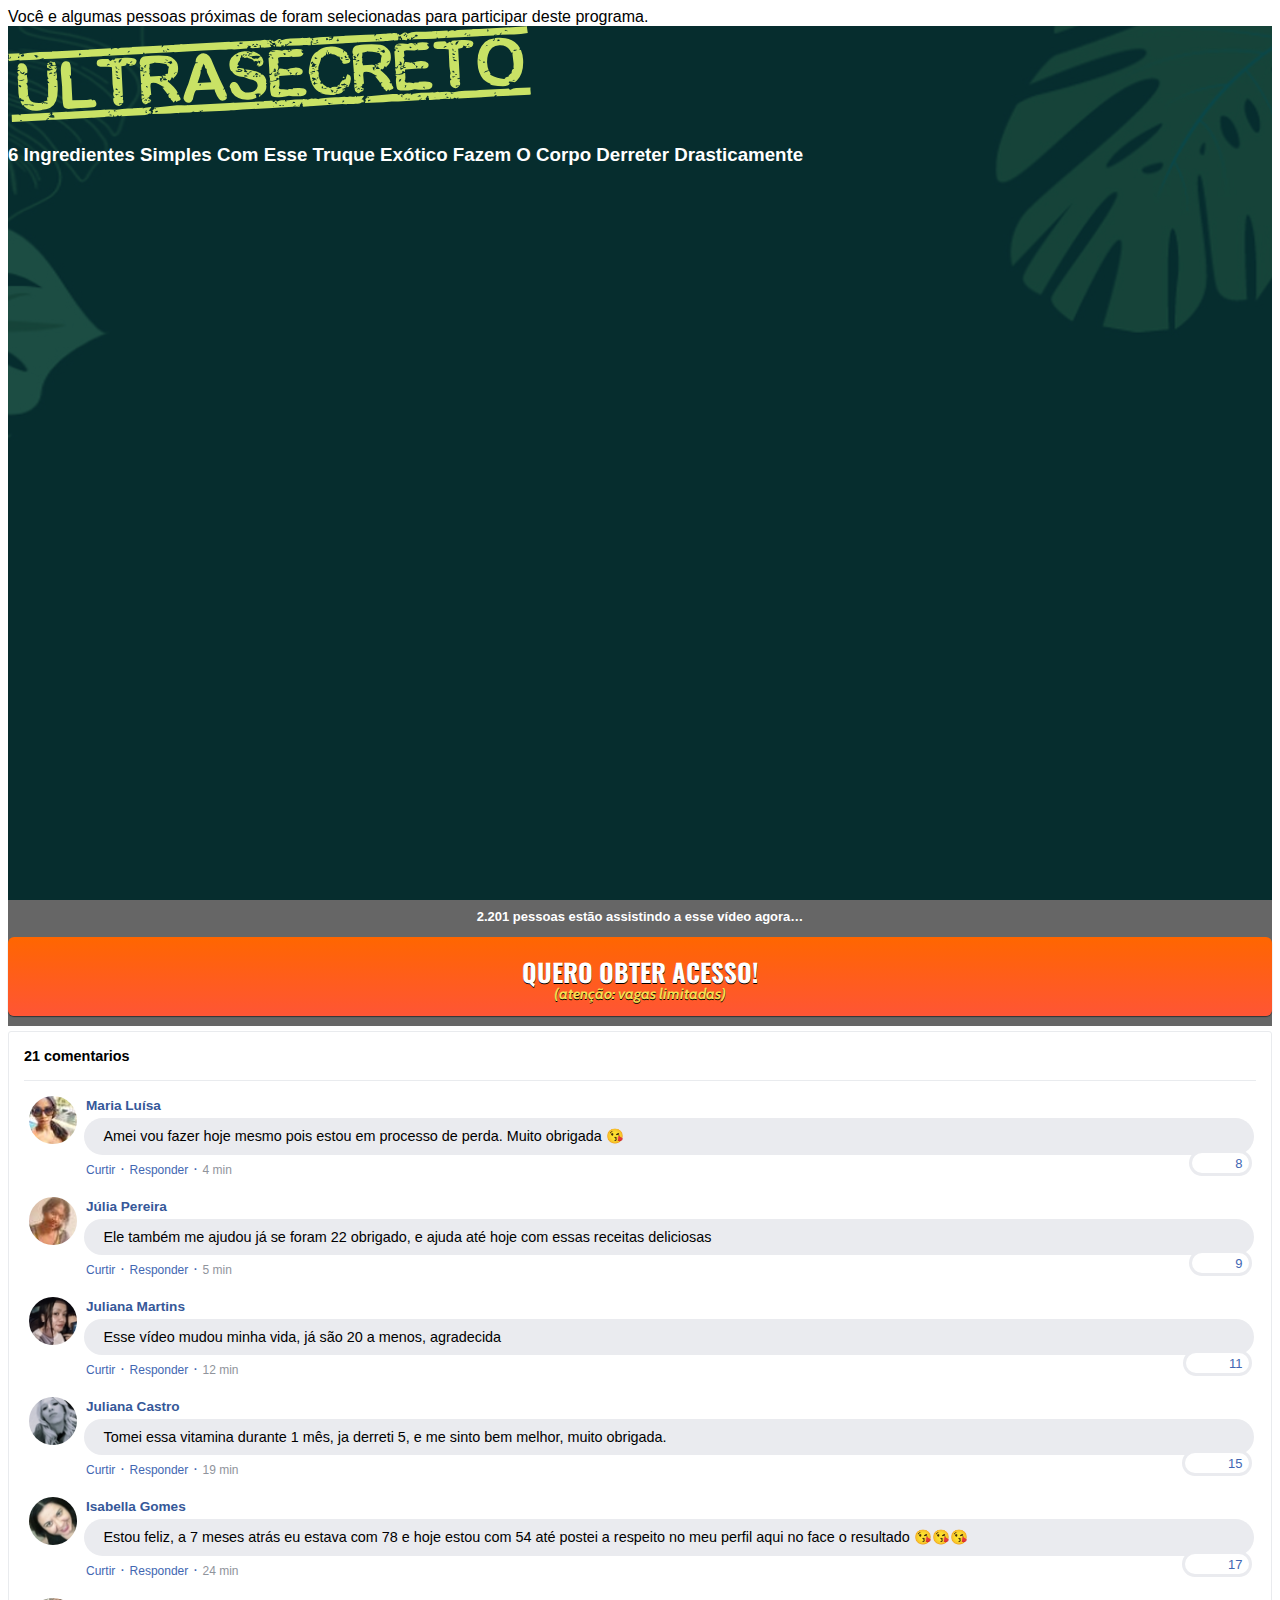
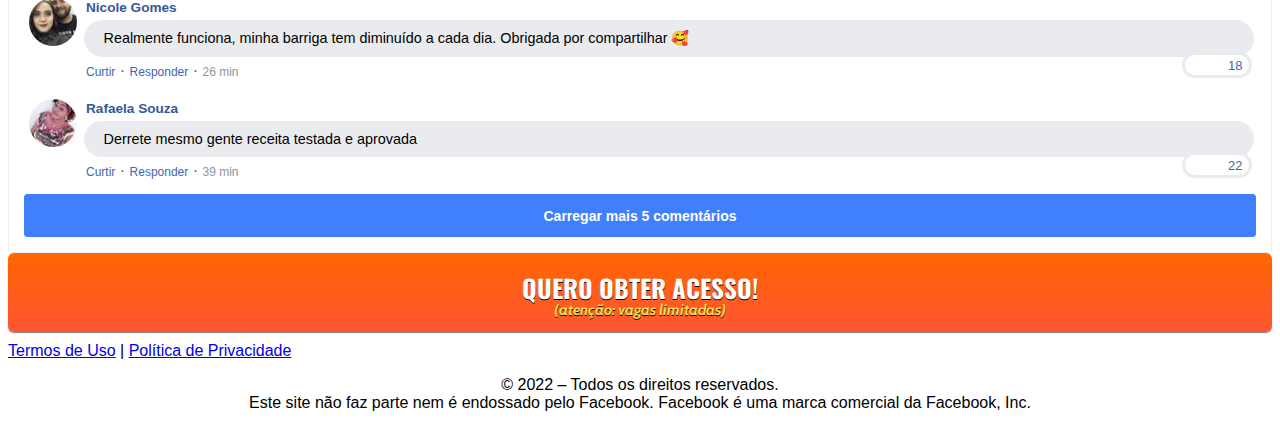
<file: Perfomance/index.html>
<!DOCTYPE html><html lang="pt-br"><head><meta charset="utf-8"><meta name="viewport" content="width=device-width, initial-scale=1, shrink-to-fit=no"><link rel="stylesheet" href="https://stackpath.bootstrapcdn.com/bootstrap/4.1.3/css/bootstrap.min.css" integrity="sha384-MCw98/SFnGE8fJT3GXwEOngsV7Zt27NXFoaoApmYm81iuXoPkFOJwJ8ERdknLPMO" crossorigin="anonymous"><link rel="preconnect" href="https://fonts.googleapis.com"><link rel="preconnect" href="https://fonts.gstatic.com" crossorigin><link href="https://fonts.googleapis.com/css2?family=Cabin:ital,wght@0,400;0,500;0,600;0,700;1,400;1,500;1,600;1,700&family=Dosis:wght@200;300;400;500;600;700;800&family=Oswald:wght@200;300;400;500;600;700&family=Signika:wght@300;400;500;600;700&display=swap" rel="stylesheet"><link rel="stylesheet" href="./assets/css/com.css"><title>Protocolo Sem Barriga</title><style type="text/css"> header{color:white;background-image:url("assets/img/bg.jpeg");background-color:rgba(0,0,0,0.6);background-position:center;background-size:cover;background-attachment:fixed;background-blend-mode:darken}</style><link rel="prerender" href="https://player-vz-6fe0d334-f81.tv.pandavideo.com.br/embed/?v=23d4c333-dc6b-4173-81a0-c8aef44242bc"><link rel="preload" href="https://player-vz-6fe0d334-f81.tv.pandavideo.com.br/embed/js/hls.js" as="script"><link rel="preload" href="https://player-vz-6fe0d334-f81.tv.pandavideo.com.br/embed/js/plyr.polyfilled.min.js" as="script"><link rel="preload" href="https://config.tv.pandavideo.com.br/vz-6fe0d334-f81/23d4c333-dc6b-4173-81a0-c8aef44242bc.json" as="fetch"><link rel="preload" href="https://config.tv.pandavideo.com.br/vz-6fe0d334-f81/config.json" as="fetch"><link rel="preload" href="https://b-vz-6fe0d334-f81.tv.pandavideo.com.br/23d4c333-dc6b-4173-81a0-c8aef44242bc/playlist.m3u8" as="fetch"><link rel="dns-prefetch" href="https://b-vz-6fe0d334-f81.tv.pandavideo.com.br"><link rel="dns-prefetch" href="https://player-vz-6fe0d334-f81.tv.pandavideo.com.br"><link rel="dns-prefetch" href="https://vz-6fe0d334-f81.b-cdn.net"><script>
!function(f,b,e,v,n,t,s)
{if(f.fbq)return;n=f.fbq=function(){n.callMethod?
n.callMethod.apply(n,arguments):n.queue.push(arguments)};if(!f._fbq)f._fbq=n;n.push=n;n.loaded=!0;n.version='2.0';
n.queue=[];t=b.createElement(e);t.async=!0;t.src=v;s=b.getElementsByTagName(e)[0];
s.parentNode.insertBefore(t,s)}(window, document,'script',
'https://connect.facebook.net/en_US/fbevents.js');fbq('init', '401036568163016');fbq('track', 'PageView');</script><noscript><img height="1" width="1" style="display:none" src="https://www.facebook.com/tr?id=401036568163016&ev=PageView&noscript=1"
/></noscript><script>
var request=new XMLHttpRequest();request.open('GET', 'https://wtfismyip.com/json', true);request.onload=function(){if(this.status >= 200 && this.status < 400){var data=JSON.parse(this.response);let output=data.YourFuckingLocation.replace(/\,.+/g, "$'");document.getElementById("cidade").innerHTML=output;}else{}};request.onerror=function(){};request.send();
</script><script>
let inicio=1201;let segundos=3;let acrescimo=1;function addDots(nStr){nStr+='';x=nStr.split(',');x1=x[0];x2=x.length > 1 ? ',' + x[1] : '';var rgx = /(\d+)(\d{3})/;while(rgx.test(x1)){x1=x1.replace(rgx, '$1' + '.' + '$2');}
return x1 + x2;}
setInterval(() => {let valorAtual=Number($("#count").attr('data-foo'));let novoValor=valorAtual + acrescimo;document.querySelector("#count").dataset.foo=novoValor;$("#count").html(addDots(novoValor));}, segundos * 1000)
</script><style type="text/css" id="wp-custom-css"> #comentarios_face{font-family:Arial;background-color:#F6F7F9;font-size:14px;padding:20px}.titulo_comentario{font-weight:bold;border-bottom:1px solid #E9EBEE;display:block;padding-bottom:6px}.perfil{display:block;padding-top:10px;padding-bottom:10px;line-height:20px}.perfil .nome{color:#365899;font-weight:bold}.nome img{float:left;padding-right:10px}.perfil img{width:60px !important;height:50px}.perfil p{margin:0;margin-left:60px;margin-bottom:0px}.infos{font-size:11px;color:#90949c}.perfil2{padding-left:9px;border-left:1px solid #E9EBEE;margin-left:50px;padding-bottom:0}</style><meta name="viewport" content="width=device-width, initial-scale=1.0, viewport-fit=cover" /></head><body class="page-template page-template-elementor_canvas page page-id-1734 elementor-default elementor-template-canvas elementor-kit-258 elementor-page elementor-page-1734"><svg xmlns="http://www.w3.org/2000/svg" viewBox="0 0 0 0" width="0" height="0" focusable="false" role="none" style="visibility: hidden; position: absolute; left: -9999px; overflow: hidden;"><defs><filter id="wp-duotone-dark-grayscale"><feColorMatrix color-interpolation-filters="sRGB" type="matrix" values=" .299 .587 .114 0 0 .299 .587 .114 0 0 .299 .587 .114 0 0 .299 .587 .114 0 0 " /><feComponentTransfer color-interpolation-filters="sRGB"><feFuncR type="table" tableValues="0 0.49803921568627" /><feFuncG type="table" tableValues="0 0.49803921568627" /><feFuncB type="table" tableValues="0 0.49803921568627" /><feFuncA type="table" tableValues="1 1" /></feComponentTransfer><feComposite in2="SourceGraphic" operator="in" /></filter></defs></svg><svg xmlns="http://www.w3.org/2000/svg" viewBox="0 0 0 0" width="0" height="0" focusable="false" role="none" style="visibility: hidden; position: absolute; left: -9999px; overflow: hidden;"><defs><filter id="wp-duotone-grayscale"><feColorMatrix color-interpolation-filters="sRGB" type="matrix" values=" .299 .587 .114 0 0 .299 .587 .114 0 0 .299 .587 .114 0 0 .299 .587 .114 0 0 " /><feComponentTransfer color-interpolation-filters="sRGB"><feFuncR type="table" tableValues="0 1" /><feFuncG type="table" tableValues="0 1" /><feFuncB type="table" tableValues="0 1" /><feFuncA type="table" tableValues="1 1" /></feComponentTransfer><feComposite in2="SourceGraphic" operator="in" /></filter></defs></svg><svg xmlns="http://www.w3.org/2000/svg" viewBox="0 0 0 0" width="0" height="0" focusable="false" role="none" style="visibility: hidden; position: absolute; left: -9999px; overflow: hidden;"><defs><filter id="wp-duotone-purple-yellow"><feColorMatrix color-interpolation-filters="sRGB" type="matrix" values=" .299 .587 .114 0 0 .299 .587 .114 0 0 .299 .587 .114 0 0 .299 .587 .114 0 0 " /><feComponentTransfer color-interpolation-filters="sRGB"><feFuncR type="table" tableValues="0.54901960784314 0.98823529411765" /><feFuncG type="table" tableValues="0 1" /><feFuncB type="table" tableValues="0.71764705882353 0.25490196078431" /><feFuncA type="table" tableValues="1 1" /></feComponentTransfer><feComposite in2="SourceGraphic" operator="in" /></filter></defs></svg><svg xmlns="http://www.w3.org/2000/svg" viewBox="0 0 0 0" width="0" height="0" focusable="false" role="none" style="visibility: hidden; position: absolute; left: -9999px; overflow: hidden;"><defs><filter id="wp-duotone-blue-red"><feColorMatrix color-interpolation-filters="sRGB" type="matrix" values=" .299 .587 .114 0 0 .299 .587 .114 0 0 .299 .587 .114 0 0 .299 .587 .114 0 0 " /><feComponentTransfer color-interpolation-filters="sRGB"><feFuncR type="table" tableValues="0 1" /><feFuncG type="table" tableValues="0 0.27843137254902" /><feFuncB type="table" tableValues="0.5921568627451 0.27843137254902" /><feFuncA type="table" tableValues="1 1" /></feComponentTransfer><feComposite in2="SourceGraphic" operator="in" /></filter></defs></svg><svg xmlns="http://www.w3.org/2000/svg" viewBox="0 0 0 0" width="0" height="0" focusable="false" role="none" style="visibility: hidden; position: absolute; left: -9999px; overflow: hidden;"><defs><filter id="wp-duotone-midnight"><feColorMatrix color-interpolation-filters="sRGB" type="matrix" values=" .299 .587 .114 0 0 .299 .587 .114 0 0 .299 .587 .114 0 0 .299 .587 .114 0 0 " /><feComponentTransfer color-interpolation-filters="sRGB"><feFuncR type="table" tableValues="0 0" /><feFuncG type="table" tableValues="0 0.64705882352941" /><feFuncB type="table" tableValues="0 1" /><feFuncA type="table" tableValues="1 1" /></feComponentTransfer><feComposite in2="SourceGraphic" operator="in" /></filter></defs></svg><svg xmlns="http://www.w3.org/2000/svg" viewBox="0 0 0 0" width="0" height="0" focusable="false" role="none" style="visibility: hidden; position: absolute; left: -9999px; overflow: hidden;"><defs><filter id="wp-duotone-magenta-yellow"><feColorMatrix color-interpolation-filters="sRGB" type="matrix" values=" .299 .587 .114 0 0 .299 .587 .114 0 0 .299 .587 .114 0 0 .299 .587 .114 0 0 " /><feComponentTransfer color-interpolation-filters="sRGB"><feFuncR type="table" tableValues="0.78039215686275 1" /><feFuncG type="table" tableValues="0 0.94901960784314" /><feFuncB type="table" tableValues="0.35294117647059 0.47058823529412" /><feFuncA type="table" tableValues="1 1" /></feComponentTransfer><feComposite in2="SourceGraphic" operator="in" /></filter></defs></svg><svg xmlns="http://www.w3.org/2000/svg" viewBox="0 0 0 0" width="0" height="0" focusable="false" role="none" style="visibility: hidden; position: absolute; left: -9999px; overflow: hidden;"><defs><filter id="wp-duotone-purple-green"><feColorMatrix color-interpolation-filters="sRGB" type="matrix" values=" .299 .587 .114 0 0 .299 .587 .114 0 0 .299 .587 .114 0 0 .299 .587 .114 0 0 " /><feComponentTransfer color-interpolation-filters="sRGB"><feFuncR type="table" tableValues="0.65098039215686 0.40392156862745" /><feFuncG type="table" tableValues="0 1" /><feFuncB type="table" tableValues="0.44705882352941 0.4" /><feFuncA type="table" tableValues="1 1" /></feComponentTransfer><feComposite in2="SourceGraphic" operator="in" /></filter></defs></svg><svg xmlns="http://www.w3.org/2000/svg" viewBox="0 0 0 0" width="0" height="0" focusable="false" role="none" style="visibility: hidden; position: absolute; left: -9999px; overflow: hidden;"><defs><filter id="wp-duotone-blue-orange"><feColorMatrix color-interpolation-filters="sRGB" type="matrix" values=" .299 .587 .114 0 0 .299 .587 .114 0 0 .299 .587 .114 0 0 .299 .587 .114 0 0 " /><feComponentTransfer color-interpolation-filters="sRGB"><feFuncR type="table" tableValues="0.098039215686275 1" /><feFuncG type="table" tableValues="0 0.66274509803922" /><feFuncB type="table" tableValues="0.84705882352941 0.41960784313725" /><feFuncA type="table" tableValues="1 1" /></feComponentTransfer><feComposite in2="SourceGraphic" operator="in" /></filter></defs></svg><div data-elementor-type="wp-page" data-elementor-id="1734" class="elementor elementor-1734" data-elementor-settings="[]"><div class="elementor-inner"><div class="elementor-section-wrap"><section class="elementor-section elementor-top-section elementor-element elementor-element-ee2d622 elementor-section-boxed elementor-section-height-default elementor-section-height-default" data-id="ee2d622" data-element_type="section" data-settings="{&quot;background_background&quot;:&quot;classic&quot;}"><div class="elementor-container elementor-column-gap-default"><div class="elementor-row"><div class="elementor-column elementor-col-100 elementor-top-column elementor-element elementor-element-59be2fde" data-id="59be2fde" data-element_type="column"><div class="elementor-column-wrap elementor-element-populated"><div class="elementor-widget-wrap"><div class="elementor-element elementor-element-144020a6 elementor-widget elementor-widget-text-editor" data-id="144020a6" data-element_type="widget" data-widget_type="text-editor.default"><div class="elementor-widget-container"><div class="elementor-text-editor elementor-clearfix"><div class="col text-center">Você e algumas pessoas próximas de <b style="color: #0098e8;"><span id="cidade"></span></b> foram
selecionadas para participar
deste programa.</div></div></div></div></div></div></div></div></div></section><section class="elementor-section elementor-top-section elementor-element elementor-element-15b8b4dd elementor-section-boxed elementor-section-height-default elementor-section-height-default" data-id="15b8b4dd" data-element_type="section" data-settings="{&quot;background_background&quot;:&quot;classic&quot;}"><div class="elementor-background-overlay"></div><div class="elementor-container elementor-column-gap-default"><div class="elementor-row"><div class="elementor-column elementor-col-100 elementor-top-column elementor-element elementor-element-adee5ea" data-id="adee5ea" data-element_type="column"><div class="elementor-column-wrap elementor-element-populated"><div class="elementor-widget-wrap"><div class="elementor-element elementor-element-1e07fc2 elementor-widget elementor-widget-text-editor" data-id="1e07fc2" data-element_type="widget" data-widget_type="text-editor.default"><div class="elementor-widget-container"><div class="elementor-text-editor elementor-clearfix"></head><body><header class="py-4"><div class="container"><div class="row justify-content-center"><div class="col-lg-8 text-center"><img class="img-fluid" src="./assets/img/ultrasecreto.svg"><h3 class="my-4"><b>6 Ingredientes Simples Com Esse Truque Exótico Fazem O Corpo Derreter Drasticamente</b></h3><div style="position:relative;padding-top:56.25%;"><iframe id="panda-player" src="https://player-vz-6fe0d334-f81.tv.pandavideo.com.br/embed/?v=23d4c333-dc6b-4173-81a0-c8aef44242bc" style="border:none;position:absolute;top:0;left:0;" allow="accelerometer;gyroscope;autoplay;encrypted-media;picture-in-picture" allowfullscreen=true width="100%" height="100%"></iframe></div><div class="elementor-text-editor elementor-clearfix"><div class="elementor-element elementor-element-79102fce elementor-widget elementor-widget-text-editor" data-id="79102fce" data-element_type="widget" data-widget_type="text-editor.default"><div class="elementor-widget-container som"><p style="font-family: 'Roboto',arial,sans-serif; font-weight: bold; text-align: center; font-size: 13px;"><span id="count" style="color: #ffff;" data-foo="2201">2.201</span> pessoas estão assistindo a esse vídeo agora&#8230;</p><div id="cta1" class="mt-4 d-none"><a href="https://pay.kiwify.com.br/8pCymRH" class="a-btn" style="text-decoration: none;"><span class="span-btn">QUERO OBTER ACESSO!</span><span class="span-btn2">(atenção: vagas limitadas)</span></a></div></div></div></div></header><section class="comments py-4"><div class="container"><div class="row justify-content-center"><div class="col-lg-8"><div class="fb-comments" style="margin-top: 5px;"><div class="fb-comments-header"><span>21 comentarios</span></div><div class="fb-comments-wrapper" id="2"><table class="fb-comments-comment"><tbody><tr><td rowspan="3" class="fb-comments-comment-img"><img
 src="./assets/img/comentarios/m2.jpeg"></td><td><font class="fb-comments-comment-name"><name>Maria Luísa</name></font></td></tr><tr><td class="fb-comments-comment-text">Amei vou fazer hoje mesmo pois estou em processo de perda. Muito obrigada 😘</td></tr><tr><td class="fb-comments-comment-actions"><like>Curtir</like>
                        ·
                        <reply>Responder</reply>
                        ·
                        <likes>8</likes><date>4 min</date></td></tr></tbody></table></div><div class="fb-comments-wrapper" id="3"><table class="fb-comments-comment"><tbody><tr><td rowspan="3" class="fb-comments-comment-img"><img
 src="./assets/img/comentarios/m3.jpeg"></td><td><font class="fb-comments-comment-name"><name>Júlia Pereira</name></font></td></tr><tr><td class="fb-comments-comment-text">Ele também me ajudou já se foram 22 obrigado, e ajuda até hoje com essas receitas deliciosas</td></tr><tr><td class="fb-comments-comment-actions"><like>Curtir</like>
                        ·
                        <reply>Responder</reply>
                        ·
                        <likes>9</likes><date>5 min</date></td></tr></tbody></table></div><div class="fb-comments-wrapper" id="4"><table class="fb-comments-comment"><tbody><tr><td rowspan="3" class="fb-comments-comment-img"><img
 src="./assets/img/comentarios/m4.jpeg"></td><td><font class="fb-comments-comment-name"><name>Juliana Martins</name></font></td></tr><tr><td class="fb-comments-comment-text">Esse vídeo mudou minha vida, já são 20 a menos, agradecida</td></tr><tr><td class="fb-comments-comment-actions"><like>Curtir</like>
                        ·
                        <reply>Responder</reply>
                        ·
                        <likes>11</likes><date>12 min</date></td></tr></tbody></table></div><div class="fb-comments-wrapper" id="5"><table class="fb-comments-comment"><tbody><tr><td rowspan="3" class="fb-comments-comment-img"><img
 src="./assets/img/comentarios/m5.jpeg"></td><td><font class="fb-comments-comment-name"><name>Juliana Castro</name></font></td></tr><tr><td class="fb-comments-comment-text">Tomei essa vitamina durante 1 mês, ja derreti 5, e me sinto bem melhor, muito obrigada.</td></tr><tr><td class="fb-comments-comment-actions"><like>Curtir</like>
                        ·
                        <reply>Responder</reply>
                        ·
                        <likes>15</likes><date>19 min</date></td></tr></tbody></table></div><div class="fb-comments-wrapper" id="6"><table class="fb-comments-comment"><tbody><tr><td rowspan="3" class="fb-comments-comment-img"><img
 src="./assets/img/comentarios/m6.jpeg"></td><td><font class="fb-comments-comment-name"><name>Isabella Gomes</name></font></td></tr><tr><td class="fb-comments-comment-text">Estou feliz, a 7 meses atrás eu estava com 78 e hoje estou com 54 até postei a respeito no meu perfil aqui no face o resultado 😘😘😘</td></tr><tr><td class="fb-comments-comment-actions"><like>Curtir</like>
                        ·
                        <reply>Responder</reply>
                        ·
                        <likes>17</likes><date>24 min</date></td></tr></tbody></table></div><div class="fb-comments-wrapper" id="7"><table class="fb-comments-comment"><tbody><tr><td rowspan="3" class="fb-comments-comment-img"><img
 src="./assets/img/comentarios/m7.jpeg"></td><td><font class="fb-comments-comment-name"><name>Nicole Gomes</name></font></td></tr><tr><td class="fb-comments-comment-text">Realmente funciona, minha barriga tem diminuído a cada dia. Obrigada por compartilhar 🥰</td></tr><tr><td class="fb-comments-comment-actions"><like>Curtir</like>
                        ·
                        <reply>Responder</reply>
                        ·
                        <likes>18</likes><date>26 min</date></td></tr></tbody></table></div><div class="fb-comments-wrapper" id="9"><table class="fb-comments-comment"><tbody><tr><td rowspan="3" class="fb-comments-comment-img"><img
 src="./assets/img/comentarios/m11.jpeg"></td><td><font class="fb-comments-comment-name"><name>Rafaela Souza</name></font></td></tr><tr><td class="fb-comments-comment-text">Derrete mesmo gente receita testada e aprovada</td></tr><tr><td class="fb-comments-comment-actions"><like>Curtir</like>
                        ·
                        <reply>Responder</reply>
                        ·
                        <likes>22</likes><date>39 min</date></td></tr></tbody></table></div><button class="fb-comments-loadmore" onclick="javascript:loadMore();">Carregar mais 5 comentários</button><div style="display:none" id="more"><div class="fb-comments-wrapper"><table class="fb-comments-comment" id="10"><tbody><tr><td rowspan="3" class="fb-comments-comment-img"><img
 src="./assets/img/comentarios/m12.jpeg"></td><td><font class="fb-comments-comment-name"><name>Ana Sofia</name></font></td></tr><tr><td class="fb-comments-comment-text">Maravilhosa melhor de todas fez faz 7 dias que estou tomando e já derreti 4, muito obrigada 😍😍😍</td></tr><tr><td class="fb-comments-comment-actions"><like>Curtir</like>
                          ·
                          <reply>Responder</reply>
                          ·
                          <likes>41</likes><date>1 h</date></td></tr></tbody></table></div><div class="fb-comments-wrapper" id="11"><table class="fb-comments-comment"><tbody><tr><td rowspan="3" class="fb-comments-comment-img"><img
 src="./assets/img/comentarios/m15.jpeg"></td><td><font class="fb-comments-comment-name"><name>Laura Flores</name></font></td></tr><tr><td class="fb-comments-comment-text">Eu já estou tomando, já derreti 7, já fez muita diferença, minhas roupas estavam todas apertadas,  ágora já estão largas, estou num pós operatório de coluna por isso tinha ganhado muito em torno de 15, estava sentindo muita dor agora amenizou muito depois que derreti 7 já consigo andar mais q antes 🙏🙏🙏🙏🙏🙏</td></tr><tr><td class="fb-comments-comment-actions"><like>Curtir</like>
                          ·
                          <reply>Responder</reply>
                          ·
                          <likes>40</likes><date>1 h</date></td></tr></tbody></table></div><div class="fb-comments-wrapper" id="12"><table class="fb-comments-comment"><tbody><tr><td rowspan="3" class="fb-comments-comment-img"><img
 src="./assets/img/comentarios/m16.jpeg"></td><td><font class="fb-comments-comment-name"><name>Daniela Costa</name></font></td></tr><tr><td class="fb-comments-comment-text">Muito Obrigada tem me ajudado e muito,Adorei ...Durmo super bem e vendo resultado ..🌹🥰🙋</td></tr><tr><td class="fb-comments-comment-actions"><like>Curtir</like>
                          ·
                          <reply>Responder</reply>
                          ·
                          <likes>47</likes><date>1 h</date></td></tr></tbody></table></div><div class="fb-comments-wrapper" id="13"><table class="fb-comments-comment"><tbody><tr><td rowspan="3" class="fb-comments-comment-img"><img
 src="./assets/img/comentarios/m17.jpeg"></td><td><font class="fb-comments-comment-name"><name>Juliana Dias</name></font></td></tr><tr><td class="fb-comments-comment-text">Em duas semanas comecei a mudar bastante, muito bom</td></tr><tr><td class="fb-comments-comment-actions"><like>Curtir</like>
                          ·
                          <reply>Responder</reply>
                          ·
                          <likes>50</likes><date>1 h</date></td></tr></tbody></table></div><div class="fb-comments-wrapper"><table class="fb-comments-comment" id="14"><tbody><tr><td rowspan="3" class="fb-comments-comment-img"><img
 src="./assets/img/comentarios/m18.jpeg"></td><td><font class="fb-comments-comment-name"><name>Isabelle Correia</name></font></td></tr><tr><td class="fb-comments-comment-text">Já se foram 6 em 15 dias... adorando rsrs</td></tr><tr><td class="fb-comments-comment-actions"><like>Curtir</like>
                          ·
                          <reply>Responder</reply>
                          ·
                          <likes>66</likes><date>1 h</date></td></tr></tbody></table></div></div></div><div id="cta2" class="mt-4 d-none"><a href="https://pay.kiwify.com.br/8pCymRH" class="a-btn" style="text-decoration: none;"><span class="span-btn">QUERO OBTER ACESSO!</span><span class="span-btn2">(atenção: vagas limitadas)</span></a></div></div></div></div></section><footer class="bg-dark py-3 text-center"><div class="text-white"><a href="termos.html" class="text-white">Termos de Uso</a> | <a href="privacidade.html" class="text-white">Política de Privacidade</a></div><p style="text-align: center; font-weight: font: 5px; bold;">© 2022 – Todos os direitos reservados.<br>Este site não faz parte nem é endossado pelo Facebook. Facebook é uma marca comercial da Facebook, Inc.</p></div></footer><script type="text/javascript">
setTimeout(() => {document.getElementById("cta1").classList.remove("d-none");document.getElementById("cta2").classList.remove("d-none")}, 1278600);</script><script src="https://code.jquery.com/jquery-3.3.1.slim.min.js" integrity="sha384-q8i/X+965DzO0rT7abK41JStQIAqVgRVzpbzo5smXKp4YfRvH+8abtTE1Pi6jizo" crossorigin="anonymous"></script><script src="https://cdnjs.cloudflare.com/ajax/libs/popper.js/1.14.3/umd/popper.min.js" integrity="sha384-ZMP7rVo3mIykV+2+9J3UJ46jBk0WLaUAdn689aCwoqbBJiSnjAK/l8WvCWPIPm49" crossorigin="anonymous"></script><script src="https://stackpath.bootstrapcdn.com/bootstrap/4.1.3/js/bootstrap.min.js" integrity="sha384-ChfqqxuZUCnJSK3+MXmPNIyE6ZbWh2IMqE241rYiqJxyMiZ6OW/JmZQ5stwEULTy" crossorigin="anonymous"></script><script src="./assets/js/com.js"></script></body></html>
</file>
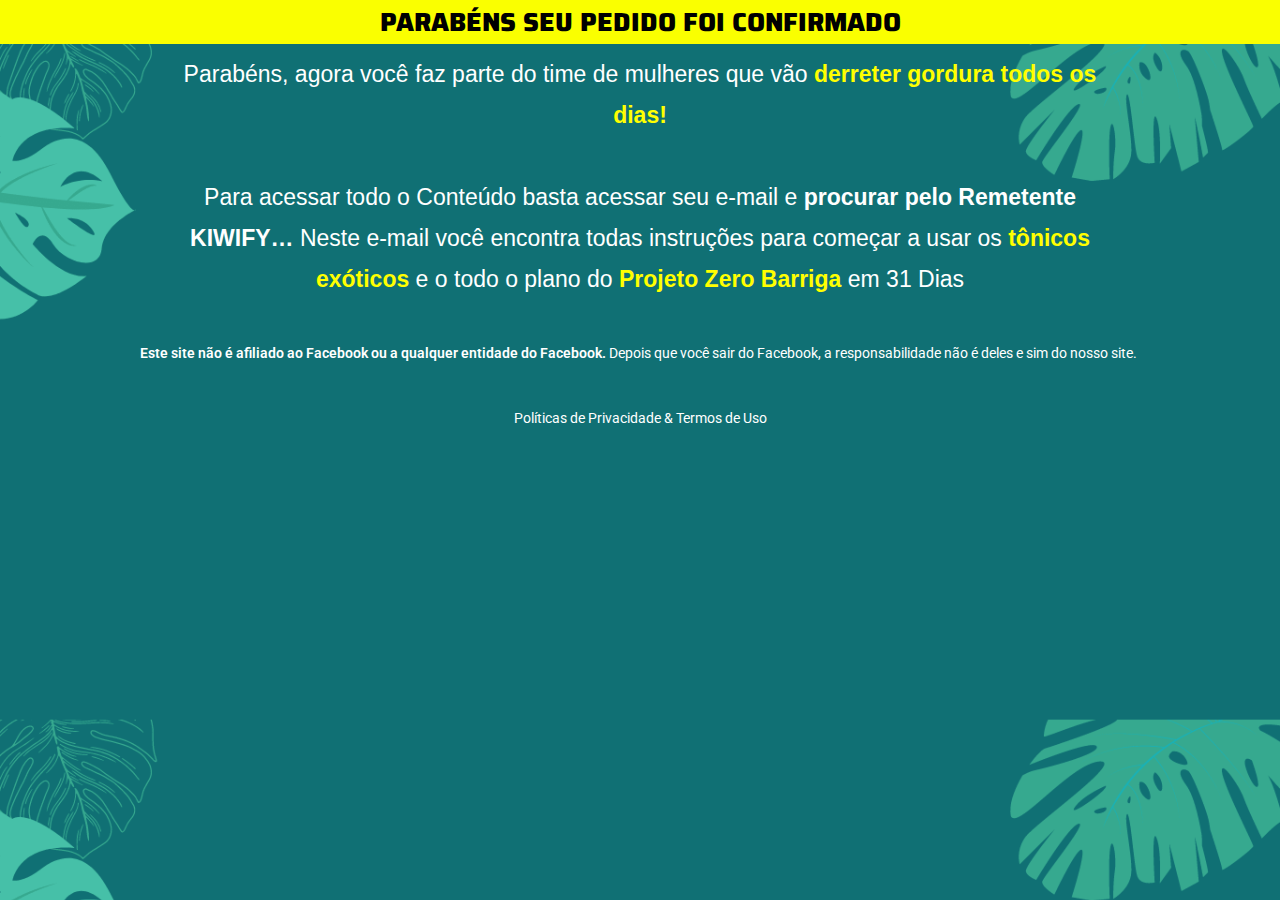
<file: thanks/thanks/index.html>
<!DOCTYPE html>
<html lang="pt-PT">

<head>
	<meta charset="UTF-8">
		
<!-- [BEGIN] Metadata added via All-Meta-Tags plugin by Space X-Chimp ( https://www.spacexchimp.com ) -->
<meta name="facebook-domain-verification" content="ryjum1tx2pqxx7atf2cxi4xxrsxncj" />
<!-- [END] Metadata added via All-Meta-Tags plugin by Space X-Chimp ( https://www.spacexchimp.com ) -->

<title>thanks &#8211; Projeto Zero Barriga</title>
<meta name='robots' content='max-image-preview:large' />

		<!-- Meta Tag Manager -->
		<meta name="facebook-domain-verification" content="g9g8k22olpv79l5853mxayomwn2fxp" />
		<!-- / Meta Tag Manager -->
<meta name="viewport" content="width=device-width, initial-scale=1"><link rel='dns-prefetch' href='http://s.w.org/' />
<link rel="alternate" type="application/rss+xml" title="Queima Tropical &raquo; Feed" href="https://queimatropical.com/feed/" />
<link rel="alternate" type="application/rss+xml" title="Queima Tropical &raquo; Feed de comentários" href="https://queimatropical.com/comments/feed/" />
<script>
window._wpemojiSettings = {"baseUrl":"https:\/\/s.w.org\/images\/core\/emoji\/13.1.0\/72x72\/","ext":".png","svgUrl":"https:\/\/s.w.org\/images\/core\/emoji\/13.1.0\/svg\/","svgExt":".svg","source":{"concatemoji":"https:\/\/queimatropical.com\/wp-includes\/js\/wp-emoji-release.min.js?ver=5.9.3"}};
/*! This file is auto-generated */
!function(e,a,t){var n,r,o,i=a.createElement("canvas"),p=i.getContext&&i.getContext("2d");function s(e,t){var a=String.fromCharCode;p.clearRect(0,0,i.width,i.height),p.fillText(a.apply(this,e),0,0);e=i.toDataURL();return p.clearRect(0,0,i.width,i.height),p.fillText(a.apply(this,t),0,0),e===i.toDataURL()}function c(e){var t=a.createElement("script");t.src=e,t.defer=t.type="text/javascript",a.getElementsByTagName("head")[0].appendChild(t)}for(o=Array("flag","emoji"),t.supports={everything:!0,everythingExceptFlag:!0},r=0;r<o.length;r++)t.supports[o[r]]=function(e){if(!p||!p.fillText)return!1;switch(p.textBaseline="top",p.font="600 32px Arial",e){case"flag":return s([127987,65039,8205,9895,65039],[127987,65039,8203,9895,65039])?!1:!s([55356,56826,55356,56819],[55356,56826,8203,55356,56819])&&!s([55356,57332,56128,56423,56128,56418,56128,56421,56128,56430,56128,56423,56128,56447],[55356,57332,8203,56128,56423,8203,56128,56418,8203,56128,56421,8203,56128,56430,8203,56128,56423,8203,56128,56447]);case"emoji":return!s([10084,65039,8205,55357,56613],[10084,65039,8203,55357,56613])}return!1}(o[r]),t.supports.everything=t.supports.everything&&t.supports[o[r]],"flag"!==o[r]&&(t.supports.everythingExceptFlag=t.supports.everythingExceptFlag&&t.supports[o[r]]);t.supports.everythingExceptFlag=t.supports.everythingExceptFlag&&!t.supports.flag,t.DOMReady=!1,t.readyCallback=function(){t.DOMReady=!0},t.supports.everything||(n=function(){t.readyCallback()},a.addEventListener?(a.addEventListener("DOMContentLoaded",n,!1),e.addEventListener("load",n,!1)):(e.attachEvent("onload",n),a.attachEvent("onreadystatechange",function(){"complete"===a.readyState&&t.readyCallback()})),(n=t.source||{}).concatemoji?c(n.concatemoji):n.wpemoji&&n.twemoji&&(c(n.twemoji),c(n.wpemoji)))}(window,document,window._wpemojiSettings);
</script>
<style>
img.wp-smiley,
img.emoji {
	display: inline !important;
	border: none !important;
	box-shadow: none !important;
	height: 1em !important;
	width: 1em !important;
	margin: 0 0.07em !important;
	vertical-align: -0.1em !important;
	background: none !important;
	padding: 0 !important;
}
</style>
	<link rel='stylesheet' id='wp-block-library-css'  href='../wp-includes/css/dist/block-library/style.min7404.css?ver=5.9.3' media='all' />
<style id='wp-block-library-theme-inline-css'>
.wp-block-audio figcaption{color:#555;font-size:13px;text-align:center}.is-dark-theme .wp-block-audio figcaption{color:hsla(0,0%,100%,.65)}.wp-block-code>code{font-family:Menlo,Consolas,monaco,monospace;color:#1e1e1e;padding:.8em 1em;border:1px solid #ddd;border-radius:4px}.wp-block-embed figcaption{color:#555;font-size:13px;text-align:center}.is-dark-theme .wp-block-embed figcaption{color:hsla(0,0%,100%,.65)}.blocks-gallery-caption{color:#555;font-size:13px;text-align:center}.is-dark-theme .blocks-gallery-caption{color:hsla(0,0%,100%,.65)}.wp-block-image figcaption{color:#555;font-size:13px;text-align:center}.is-dark-theme .wp-block-image figcaption{color:hsla(0,0%,100%,.65)}.wp-block-pullquote{border-top:4px solid;border-bottom:4px solid;margin-bottom:1.75em;color:currentColor}.wp-block-pullquote__citation,.wp-block-pullquote cite,.wp-block-pullquote footer{color:currentColor;text-transform:uppercase;font-size:.8125em;font-style:normal}.wp-block-quote{border-left:.25em solid;margin:0 0 1.75em;padding-left:1em}.wp-block-quote cite,.wp-block-quote footer{color:currentColor;font-size:.8125em;position:relative;font-style:normal}.wp-block-quote.has-text-align-right{border-left:none;border-right:.25em solid;padding-left:0;padding-right:1em}.wp-block-quote.has-text-align-center{border:none;padding-left:0}.wp-block-quote.is-large,.wp-block-quote.is-style-large,.wp-block-quote.is-style-plain{border:none}.wp-block-search .wp-block-search__label{font-weight:700}.wp-block-group:where(.has-background){padding:1.25em 2.375em}.wp-block-separator{border:none;border-bottom:2px solid;margin-left:auto;margin-right:auto;opacity:.4}.wp-block-separator:not(.is-style-wide):not(.is-style-dots){width:100px}.wp-block-separator.has-background:not(.is-style-dots){border-bottom:none;height:1px}.wp-block-separator.has-background:not(.is-style-wide):not(.is-style-dots){height:2px}.wp-block-table thead{border-bottom:3px solid}.wp-block-table tfoot{border-top:3px solid}.wp-block-table td,.wp-block-table th{padding:.5em;border:1px solid;word-break:normal}.wp-block-table figcaption{color:#555;font-size:13px;text-align:center}.is-dark-theme .wp-block-table figcaption{color:hsla(0,0%,100%,.65)}.wp-block-video figcaption{color:#555;font-size:13px;text-align:center}.is-dark-theme .wp-block-video figcaption{color:hsla(0,0%,100%,.65)}.wp-block-template-part.has-background{padding:1.25em 2.375em;margin-top:0;margin-bottom:0}
</style>
<style id='global-styles-inline-css'>
body{--wp--preset--color--black: #000000;--wp--preset--color--cyan-bluish-gray: #abb8c3;--wp--preset--color--white: #ffffff;--wp--preset--color--pale-pink: #f78da7;--wp--preset--color--vivid-red: #cf2e2e;--wp--preset--color--luminous-vivid-orange: #ff6900;--wp--preset--color--luminous-vivid-amber: #fcb900;--wp--preset--color--light-green-cyan: #7bdcb5;--wp--preset--color--vivid-green-cyan: #00d084;--wp--preset--color--pale-cyan-blue: #8ed1fc;--wp--preset--color--vivid-cyan-blue: #0693e3;--wp--preset--color--vivid-purple: #9b51e0;--wp--preset--gradient--vivid-cyan-blue-to-vivid-purple: linear-gradient(135deg,rgba(6,147,227,1) 0%,rgb(155,81,224) 100%);--wp--preset--gradient--light-green-cyan-to-vivid-green-cyan: linear-gradient(135deg,rgb(122,220,180) 0%,rgb(0,208,130) 100%);--wp--preset--gradient--luminous-vivid-amber-to-luminous-vivid-orange: linear-gradient(135deg,rgba(252,185,0,1) 0%,rgba(255,105,0,1) 100%);--wp--preset--gradient--luminous-vivid-orange-to-vivid-red: linear-gradient(135deg,rgba(255,105,0,1) 0%,rgb(207,46,46) 100%);--wp--preset--gradient--very-light-gray-to-cyan-bluish-gray: linear-gradient(135deg,rgb(238,238,238) 0%,rgb(169,184,195) 100%);--wp--preset--gradient--cool-to-warm-spectrum: linear-gradient(135deg,rgb(74,234,220) 0%,rgb(151,120,209) 20%,rgb(207,42,186) 40%,rgb(238,44,130) 60%,rgb(251,105,98) 80%,rgb(254,248,76) 100%);--wp--preset--gradient--blush-light-purple: linear-gradient(135deg,rgb(255,206,236) 0%,rgb(152,150,240) 100%);--wp--preset--gradient--blush-bordeaux: linear-gradient(135deg,rgb(254,205,165) 0%,rgb(254,45,45) 50%,rgb(107,0,62) 100%);--wp--preset--gradient--luminous-dusk: linear-gradient(135deg,rgb(255,203,112) 0%,rgb(199,81,192) 50%,rgb(65,88,208) 100%);--wp--preset--gradient--pale-ocean: linear-gradient(135deg,rgb(255,245,203) 0%,rgb(182,227,212) 50%,rgb(51,167,181) 100%);--wp--preset--gradient--electric-grass: linear-gradient(135deg,rgb(202,248,128) 0%,rgb(113,206,126) 100%);--wp--preset--gradient--midnight: linear-gradient(135deg,rgb(2,3,129) 0%,rgb(40,116,252) 100%);--wp--preset--duotone--dark-grayscale: url('#wp-duotone-dark-grayscale');--wp--preset--duotone--grayscale: url('#wp-duotone-grayscale');--wp--preset--duotone--purple-yellow: url('#wp-duotone-purple-yellow');--wp--preset--duotone--blue-red: url('#wp-duotone-blue-red');--wp--preset--duotone--midnight: url('#wp-duotone-midnight');--wp--preset--duotone--magenta-yellow: url('#wp-duotone-magenta-yellow');--wp--preset--duotone--purple-green: url('#wp-duotone-purple-green');--wp--preset--duotone--blue-orange: url('#wp-duotone-blue-orange');--wp--preset--font-size--small: 13px;--wp--preset--font-size--medium: 20px;--wp--preset--font-size--large: 36px;--wp--preset--font-size--x-large: 42px;}.has-black-color{color: var(--wp--preset--color--black) !important;}.has-cyan-bluish-gray-color{color: var(--wp--preset--color--cyan-bluish-gray) !important;}.has-white-color{color: var(--wp--preset--color--white) !important;}.has-pale-pink-color{color: var(--wp--preset--color--pale-pink) !important;}.has-vivid-red-color{color: var(--wp--preset--color--vivid-red) !important;}.has-luminous-vivid-orange-color{color: var(--wp--preset--color--luminous-vivid-orange) !important;}.has-luminous-vivid-amber-color{color: var(--wp--preset--color--luminous-vivid-amber) !important;}.has-light-green-cyan-color{color: var(--wp--preset--color--light-green-cyan) !important;}.has-vivid-green-cyan-color{color: var(--wp--preset--color--vivid-green-cyan) !important;}.has-pale-cyan-blue-color{color: var(--wp--preset--color--pale-cyan-blue) !important;}.has-vivid-cyan-blue-color{color: var(--wp--preset--color--vivid-cyan-blue) !important;}.has-vivid-purple-color{color: var(--wp--preset--color--vivid-purple) !important;}.has-black-background-color{background-color: var(--wp--preset--color--black) !important;}.has-cyan-bluish-gray-background-color{background-color: var(--wp--preset--color--cyan-bluish-gray) !important;}.has-white-background-color{background-color: var(--wp--preset--color--white) !important;}.has-pale-pink-background-color{background-color: var(--wp--preset--color--pale-pink) !important;}.has-vivid-red-background-color{background-color: var(--wp--preset--color--vivid-red) !important;}.has-luminous-vivid-orange-background-color{background-color: var(--wp--preset--color--luminous-vivid-orange) !important;}.has-luminous-vivid-amber-background-color{background-color: var(--wp--preset--color--luminous-vivid-amber) !important;}.has-light-green-cyan-background-color{background-color: var(--wp--preset--color--light-green-cyan) !important;}.has-vivid-green-cyan-background-color{background-color: var(--wp--preset--color--vivid-green-cyan) !important;}.has-pale-cyan-blue-background-color{background-color: var(--wp--preset--color--pale-cyan-blue) !important;}.has-vivid-cyan-blue-background-color{background-color: var(--wp--preset--color--vivid-cyan-blue) !important;}.has-vivid-purple-background-color{background-color: var(--wp--preset--color--vivid-purple) !important;}.has-black-border-color{border-color: var(--wp--preset--color--black) !important;}.has-cyan-bluish-gray-border-color{border-color: var(--wp--preset--color--cyan-bluish-gray) !important;}.has-white-border-color{border-color: var(--wp--preset--color--white) !important;}.has-pale-pink-border-color{border-color: var(--wp--preset--color--pale-pink) !important;}.has-vivid-red-border-color{border-color: var(--wp--preset--color--vivid-red) !important;}.has-luminous-vivid-orange-border-color{border-color: var(--wp--preset--color--luminous-vivid-orange) !important;}.has-luminous-vivid-amber-border-color{border-color: var(--wp--preset--color--luminous-vivid-amber) !important;}.has-light-green-cyan-border-color{border-color: var(--wp--preset--color--light-green-cyan) !important;}.has-vivid-green-cyan-border-color{border-color: var(--wp--preset--color--vivid-green-cyan) !important;}.has-pale-cyan-blue-border-color{border-color: var(--wp--preset--color--pale-cyan-blue) !important;}.has-vivid-cyan-blue-border-color{border-color: var(--wp--preset--color--vivid-cyan-blue) !important;}.has-vivid-purple-border-color{border-color: var(--wp--preset--color--vivid-purple) !important;}.has-vivid-cyan-blue-to-vivid-purple-gradient-background{background: var(--wp--preset--gradient--vivid-cyan-blue-to-vivid-purple) !important;}.has-light-green-cyan-to-vivid-green-cyan-gradient-background{background: var(--wp--preset--gradient--light-green-cyan-to-vivid-green-cyan) !important;}.has-luminous-vivid-amber-to-luminous-vivid-orange-gradient-background{background: var(--wp--preset--gradient--luminous-vivid-amber-to-luminous-vivid-orange) !important;}.has-luminous-vivid-orange-to-vivid-red-gradient-background{background: var(--wp--preset--gradient--luminous-vivid-orange-to-vivid-red) !important;}.has-very-light-gray-to-cyan-bluish-gray-gradient-background{background: var(--wp--preset--gradient--very-light-gray-to-cyan-bluish-gray) !important;}.has-cool-to-warm-spectrum-gradient-background{background: var(--wp--preset--gradient--cool-to-warm-spectrum) !important;}.has-blush-light-purple-gradient-background{background: var(--wp--preset--gradient--blush-light-purple) !important;}.has-blush-bordeaux-gradient-background{background: var(--wp--preset--gradient--blush-bordeaux) !important;}.has-luminous-dusk-gradient-background{background: var(--wp--preset--gradient--luminous-dusk) !important;}.has-pale-ocean-gradient-background{background: var(--wp--preset--gradient--pale-ocean) !important;}.has-electric-grass-gradient-background{background: var(--wp--preset--gradient--electric-grass) !important;}.has-midnight-gradient-background{background: var(--wp--preset--gradient--midnight) !important;}.has-small-font-size{font-size: var(--wp--preset--font-size--small) !important;}.has-medium-font-size{font-size: var(--wp--preset--font-size--medium) !important;}.has-large-font-size{font-size: var(--wp--preset--font-size--large) !important;}.has-x-large-font-size{font-size: var(--wp--preset--font-size--x-large) !important;}
</style>
<link rel='stylesheet' id='font-awesome-css'  href='../wp-content/themes/oceanwp/assets/fonts/fontawesome/css/all.min9e0b.css?ver=5.15.1' media='all' />
<link rel='stylesheet' id='simple-line-icons-css'  href='../wp-content/themes/oceanwp/assets/css/third/simple-line-icons.min8d5a.css?ver=2.4.0' media='all' />
<link rel='stylesheet' id='oceanwp-style-css'  href='../wp-content/themes/oceanwp/assets/css/style.min583f.css?ver=3.1.3' media='all' />
<link rel='stylesheet' id='elementor-icons-css'  href='../wp-content/plugins/elementor/assets/lib/eicons/css/elementor-icons.mine900.css?ver=5.14.0' media='all' />
<link rel='stylesheet' id='elementor-frontend-css'  href='../wp-content/plugins/elementor/assets/css/frontend-lite.mina25a.css?ver=3.5.5' media='all' />
<link rel='stylesheet' id='elementor-post-6-css'  href='../wp-content/uploads/elementor/css/post-62619.css?ver=1650340874' media='all' />
<link rel='stylesheet' id='elementor-pro-css'  href='../wp-content/plugins/elementor-pro/assets/css/frontend.min521d.css?ver=3.0.10' media='all' />
<link rel='stylesheet' id='elementor-global-css'  href='../wp-content/uploads/elementor/css/global436f.css?ver=1650340875' media='all' />
<link rel='stylesheet' id='elementor-post-351-css'  href='../wp-content/uploads/elementor/css/post-351a26c.css?ver=1650865279' media='all' />
<link rel='stylesheet' id='google-fonts-1-css'  href='https://fonts.googleapis.com/css?family=Roboto%3A100%2C100italic%2C200%2C200italic%2C300%2C300italic%2C400%2C400italic%2C500%2C500italic%2C600%2C600italic%2C700%2C700italic%2C800%2C800italic%2C900%2C900italic%7CRoboto+Slab%3A100%2C100italic%2C200%2C200italic%2C300%2C300italic%2C400%2C400italic%2C500%2C500italic%2C600%2C600italic%2C700%2C700italic%2C800%2C800italic%2C900%2C900italic%7CSaira%3A100%2C100italic%2C200%2C200italic%2C300%2C300italic%2C400%2C400italic%2C500%2C500italic%2C600%2C600italic%2C700%2C700italic%2C800%2C800italic%2C900%2C900italic&amp;display=auto&amp;ver=5.9.3' media='all' />
<script src='../wp-content/themes/oceanwp/assets/js/vendors/smoothscroll.min583f.js?ver=3.1.3' id='ow-smoothscroll-js'></script>
<script src='../wp-includes/js/jquery/jquery.minaf6c.js?ver=3.6.0' id='jquery-core-js'></script>
<script src='../wp-includes/js/jquery/jquery-migrate.mind617.js?ver=3.3.2' id='jquery-migrate-js'></script>
<link rel="https://api.w.org/" href="https://queimatropical.com/wp-json/" /><link rel="alternate" type="application/json" href="https://queimatropical.com/wp-json/wp/v2/pages/351" /><link rel="EditURI" type="application/rsd+xml" title="RSD" href="https://queimatropical.com/xmlrpc.php?rsd" />
<link rel="wlwmanifest" type="application/wlwmanifest+xml" href="https://queimatropical.com/wp-includes/wlwmanifest.xml" /> 
<meta name="generator" content="WordPress 5.9.3" />
<link rel="canonical" href="index.html" />
<link rel='shortlink' href='https://queimatropical.com/?p=351' />
<link rel="alternate" type="application/json+oembed" href="https://queimatropical.com/wp-json/oembed/1.0/embed?url=https%3A%2F%2Fqueimatropical.com%2Fthanks%2F" />
<link rel="alternate" type="text/xml+oembed" href="https://queimatropical.com/wp-json/oembed/1.0/embed?url=https%3A%2F%2Fqueimatropical.com%2Fthanks%2F&amp;format=xml" />
<link rel="icon" href="../wp-content/uploads/2022/02/cropped-Logo-Queima-Tropical-32x32.png" sizes="32x32" />
<link rel="icon" href="../wp-content/uploads/2022/02/cropped-Logo-Queima-Tropical-192x192.png" sizes="192x192" />
<link rel="apple-touch-icon" href="../wp-content/uploads/2022/02/cropped-Logo-Queima-Tropical-180x180.png" />
<meta name="msapplication-TileImage" content="https://queimatropical.com/wp-content/uploads/2022/02/cropped-Logo-Queima-Tropical-270x270.png" />
<!-- OceanWP CSS -->
<style type="text/css">
/* Header CSS */#site-header.has-header-media .overlay-header-media{background-color:rgba(0,0,0,0.5)}
</style>	<meta name="viewport" content="width=device-width, initial-scale=1.0, viewport-fit=cover" /></head>
<body data-rsssl=1 class="page-template page-template-elementor_canvas page page-id-351 wp-embed-responsive oceanwp-theme dropdown-mobile default-breakpoint has-sidebar content-right-sidebar has-topbar has-breadcrumbs elementor-default elementor-template-canvas elementor-kit-6 elementor-page elementor-page-351">
	<svg xmlns="http://www.w3.org/2000/svg" viewBox="0 0 0 0" width="0" height="0" focusable="false" role="none" style="visibility: hidden; position: absolute; left: -9999px; overflow: hidden;" ><defs><filter id="wp-duotone-dark-grayscale"><feColorMatrix color-interpolation-filters="sRGB" type="matrix" values=" .299 .587 .114 0 0 .299 .587 .114 0 0 .299 .587 .114 0 0 .299 .587 .114 0 0 " /><feComponentTransfer color-interpolation-filters="sRGB" ><feFuncR type="table" tableValues="0 0.49803921568627" /><feFuncG type="table" tableValues="0 0.49803921568627" /><feFuncB type="table" tableValues="0 0.49803921568627" /><feFuncA type="table" tableValues="1 1" /></feComponentTransfer><feComposite in2="SourceGraphic" operator="in" /></filter></defs></svg><svg xmlns="http://www.w3.org/2000/svg" viewBox="0 0 0 0" width="0" height="0" focusable="false" role="none" style="visibility: hidden; position: absolute; left: -9999px; overflow: hidden;" ><defs><filter id="wp-duotone-grayscale"><feColorMatrix color-interpolation-filters="sRGB" type="matrix" values=" .299 .587 .114 0 0 .299 .587 .114 0 0 .299 .587 .114 0 0 .299 .587 .114 0 0 " /><feComponentTransfer color-interpolation-filters="sRGB" ><feFuncR type="table" tableValues="0 1" /><feFuncG type="table" tableValues="0 1" /><feFuncB type="table" tableValues="0 1" /><feFuncA type="table" tableValues="1 1" /></feComponentTransfer><feComposite in2="SourceGraphic" operator="in" /></filter></defs></svg><svg xmlns="http://www.w3.org/2000/svg" viewBox="0 0 0 0" width="0" height="0" focusable="false" role="none" style="visibility: hidden; position: absolute; left: -9999px; overflow: hidden;" ><defs><filter id="wp-duotone-purple-yellow"><feColorMatrix color-interpolation-filters="sRGB" type="matrix" values=" .299 .587 .114 0 0 .299 .587 .114 0 0 .299 .587 .114 0 0 .299 .587 .114 0 0 " /><feComponentTransfer color-interpolation-filters="sRGB" ><feFuncR type="table" tableValues="0.54901960784314 0.98823529411765" /><feFuncG type="table" tableValues="0 1" /><feFuncB type="table" tableValues="0.71764705882353 0.25490196078431" /><feFuncA type="table" tableValues="1 1" /></feComponentTransfer><feComposite in2="SourceGraphic" operator="in" /></filter></defs></svg><svg xmlns="http://www.w3.org/2000/svg" viewBox="0 0 0 0" width="0" height="0" focusable="false" role="none" style="visibility: hidden; position: absolute; left: -9999px; overflow: hidden;" ><defs><filter id="wp-duotone-blue-red"><feColorMatrix color-interpolation-filters="sRGB" type="matrix" values=" .299 .587 .114 0 0 .299 .587 .114 0 0 .299 .587 .114 0 0 .299 .587 .114 0 0 " /><feComponentTransfer color-interpolation-filters="sRGB" ><feFuncR type="table" tableValues="0 1" /><feFuncG type="table" tableValues="0 0.27843137254902" /><feFuncB type="table" tableValues="0.5921568627451 0.27843137254902" /><feFuncA type="table" tableValues="1 1" /></feComponentTransfer><feComposite in2="SourceGraphic" operator="in" /></filter></defs></svg><svg xmlns="http://www.w3.org/2000/svg" viewBox="0 0 0 0" width="0" height="0" focusable="false" role="none" style="visibility: hidden; position: absolute; left: -9999px; overflow: hidden;" ><defs><filter id="wp-duotone-midnight"><feColorMatrix color-interpolation-filters="sRGB" type="matrix" values=" .299 .587 .114 0 0 .299 .587 .114 0 0 .299 .587 .114 0 0 .299 .587 .114 0 0 " /><feComponentTransfer color-interpolation-filters="sRGB" ><feFuncR type="table" tableValues="0 0" /><feFuncG type="table" tableValues="0 0.64705882352941" /><feFuncB type="table" tableValues="0 1" /><feFuncA type="table" tableValues="1 1" /></feComponentTransfer><feComposite in2="SourceGraphic" operator="in" /></filter></defs></svg><svg xmlns="http://www.w3.org/2000/svg" viewBox="0 0 0 0" width="0" height="0" focusable="false" role="none" style="visibility: hidden; position: absolute; left: -9999px; overflow: hidden;" ><defs><filter id="wp-duotone-magenta-yellow"><feColorMatrix color-interpolation-filters="sRGB" type="matrix" values=" .299 .587 .114 0 0 .299 .587 .114 0 0 .299 .587 .114 0 0 .299 .587 .114 0 0 " /><feComponentTransfer color-interpolation-filters="sRGB" ><feFuncR type="table" tableValues="0.78039215686275 1" /><feFuncG type="table" tableValues="0 0.94901960784314" /><feFuncB type="table" tableValues="0.35294117647059 0.47058823529412" /><feFuncA type="table" tableValues="1 1" /></feComponentTransfer><feComposite in2="SourceGraphic" operator="in" /></filter></defs></svg><svg xmlns="http://www.w3.org/2000/svg" viewBox="0 0 0 0" width="0" height="0" focusable="false" role="none" style="visibility: hidden; position: absolute; left: -9999px; overflow: hidden;" ><defs><filter id="wp-duotone-purple-green"><feColorMatrix color-interpolation-filters="sRGB" type="matrix" values=" .299 .587 .114 0 0 .299 .587 .114 0 0 .299 .587 .114 0 0 .299 .587 .114 0 0 " /><feComponentTransfer color-interpolation-filters="sRGB" ><feFuncR type="table" tableValues="0.65098039215686 0.40392156862745" /><feFuncG type="table" tableValues="0 1" /><feFuncB type="table" tableValues="0.44705882352941 0.4" /><feFuncA type="table" tableValues="1 1" /></feComponentTransfer><feComposite in2="SourceGraphic" operator="in" /></filter></defs></svg><svg xmlns="http://www.w3.org/2000/svg" viewBox="0 0 0 0" width="0" height="0" focusable="false" role="none" style="visibility: hidden; position: absolute; left: -9999px; overflow: hidden;" ><defs><filter id="wp-duotone-blue-orange"><feColorMatrix color-interpolation-filters="sRGB" type="matrix" values=" .299 .587 .114 0 0 .299 .587 .114 0 0 .299 .587 .114 0 0 .299 .587 .114 0 0 " /><feComponentTransfer color-interpolation-filters="sRGB" ><feFuncR type="table" tableValues="0.098039215686275 1" /><feFuncG type="table" tableValues="0 0.66274509803922" /><feFuncB type="table" tableValues="0.84705882352941 0.41960784313725" /><feFuncA type="table" tableValues="1 1" /></feComponentTransfer><feComposite in2="SourceGraphic" operator="in" /></filter></defs></svg>		<div data-elementor-type="wp-page" data-elementor-id="351" class="elementor elementor-351" data-elementor-settings="[]">
							<div class="elementor-section-wrap">
							<section class="elementor-section elementor-top-section elementor-element elementor-element-bfacdf9 elementor-section-boxed elementor-section-height-default elementor-section-height-default" data-id="bfacdf9" data-element_type="section" data-settings="{&quot;background_background&quot;:&quot;classic&quot;}">
						<div class="elementor-container elementor-column-gap-default">
					<div class="elementor-column elementor-col-100 elementor-top-column elementor-element elementor-element-8318b6a" data-id="8318b6a" data-element_type="column">
			<div class="elementor-widget-wrap elementor-element-populated">
								<div class="elementor-element elementor-element-2981233 elementor-widget elementor-widget-text-editor" data-id="2981233" data-element_type="widget" data-widget_type="text-editor.default">
				<div class="elementor-widget-container">
			<style>/*! elementor - v3.5.5 - 03-02-2022 */
.elementor-widget-text-editor.elementor-drop-cap-view-stacked .elementor-drop-cap{background-color:#818a91;color:#fff}.elementor-widget-text-editor.elementor-drop-cap-view-framed .elementor-drop-cap{color:#818a91;border:3px solid;background-color:transparent}.elementor-widget-text-editor:not(.elementor-drop-cap-view-default) .elementor-drop-cap{margin-top:8px}.elementor-widget-text-editor:not(.elementor-drop-cap-view-default) .elementor-drop-cap-letter{width:1em;height:1em}.elementor-widget-text-editor .elementor-drop-cap{float:left;text-align:center;line-height:1;font-size:50px}.elementor-widget-text-editor .elementor-drop-cap-letter{display:inline-block}</style>				<p>PARABÉNS SEU PEDIDO FOI CONFIRMADO</p>						</div>
				</div>
					</div>
		</div>
							</div>
		</section>
				<section class="elementor-section elementor-top-section elementor-element elementor-element-1956919 elementor-section-boxed elementor-section-height-default elementor-section-height-default" data-id="1956919" data-element_type="section">
						<div class="elementor-container elementor-column-gap-default">
					<div class="elementor-column elementor-col-100 elementor-top-column elementor-element elementor-element-8cabf99" data-id="8cabf99" data-element_type="column">
			<div class="elementor-widget-wrap elementor-element-populated">
								<div class="elementor-element elementor-element-5752dd6 elementor-widget elementor-widget-text-editor" data-id="5752dd6" data-element_type="widget" data-widget_type="text-editor.default">
				<div class="elementor-widget-container">
							<p>Parabéns, agora você faz parte do time de mulheres que vão <span style="color: #ffff00;"><strong>derreter gordura todos os dias!</strong></span></p>						</div>
				</div>
				<div class="elementor-element elementor-element-fdc7b20 elementor-widget elementor-widget-text-editor" data-id="fdc7b20" data-element_type="widget" data-widget_type="text-editor.default">
				<div class="elementor-widget-container">
							<p>Para acessar todo o Conteúdo basta acessar seu e-mail e <strong>procurar pelo Remetente KIWIFY&#8230;</strong> Neste e-mail você encontra todas instruções para começar a usar os <span style="color: #ffff00;"><strong>tônicos exóticos</strong></span> e o todo o plano do <span style="color: #ffff00;"><strong>Projeto Zero Barriga </strong></span>em 31 Dias</p>						</div>
				</div>
					</div>
		</div>
							</div>
		</section>
				<section class="elementor-section elementor-top-section elementor-element elementor-element-4ec3d552 elementor-section-boxed elementor-section-height-default elementor-section-height-default" data-id="4ec3d552" data-element_type="section" data-settings="{&quot;background_background&quot;:&quot;classic&quot;}">
						<div class="elementor-container elementor-column-gap-default">
					<div class="elementor-column elementor-col-100 elementor-top-column elementor-element elementor-element-4b6c3744" data-id="4b6c3744" data-element_type="column">
			<div class="elementor-widget-wrap elementor-element-populated">
								<div class="elementor-element elementor-element-ffe0dff elementor-widget elementor-widget-text-editor" data-id="ffe0dff" data-element_type="widget" data-widget_type="text-editor.default">
				<div class="elementor-widget-container">
							<p><b>Este site não é afiliado ao Facebook ou a qualquer entidade do Facebook.</b> Depois que você sair do Facebook, a responsabilidade não é deles e sim do nosso site. </p>						</div>
				</div>
				<div class="elementor-element elementor-element-6a3fdfb2 elementor-widget elementor-widget-text-editor" data-id="6a3fdfb2" data-element_type="widget" data-widget_type="text-editor.default">
				<div class="elementor-widget-container">
							<p><span style="color: #ffffff;"><a style="color: #ffffff;" href="https://queimatropical.com/politicas">Políticas de Privacidade</a> &amp; <a style="color: #ffffff;" href="https://queimatropical.com/termos">Termos de Uso</a></span></p>						</div>
				</div>
					</div>
		</div>
							</div>
		</section>
						</div>
					</div>
		<script src='../wp-includes/js/imagesloaded.mineda1.js?ver=4.1.4' id='imagesloaded-js'></script>
<script src='../wp-content/themes/oceanwp/assets/js/vendors/isotope.pkgd.min7c45.js?ver=3.0.6' id='ow-isotop-js'></script>
<script src='../wp-content/themes/oceanwp/assets/js/vendors/flickity.pkgd.min583f.js?ver=3.1.3' id='ow-flickity-js'></script>
<script src='../wp-content/themes/oceanwp/assets/js/vendors/sidr583f.js?ver=3.1.3' id='ow-sidr-js'></script>
<script src='../wp-content/themes/oceanwp/assets/js/vendors/magnific-popup.min583f.js?ver=3.1.3' id='ow-magnific-popup-js'></script>
<script id='oceanwp-main-js-extra'>
var oceanwpLocalize = {"nonce":"9dfdd61cf5","isRTL":"","menuSearchStyle":"drop_down","mobileMenuSearchStyle":"disabled","sidrSource":null,"sidrDisplace":"1","sidrSide":"left","sidrDropdownTarget":"link","verticalHeaderTarget":"link","customSelects":".woocommerce-ordering .orderby, #dropdown_product_cat, .widget_categories select, .widget_archive select, .single-product .variations_form .variations select"};
</script>
<script src='../wp-content/themes/oceanwp/assets/js/theme.vanilla.min583f.js?ver=3.1.3' id='oceanwp-main-js'></script>
<!--[if lt IE 9]>
<script src='https://queimatropical.com/wp-content/themes/oceanwp/assets/js/third/html5.min.js?ver=3.1.3' id='html5shiv-js'></script>
<![endif]-->
<script src='../wp-content/plugins/elementor/assets/js/webpack.runtime.mina25a.js?ver=3.5.5' id='elementor-webpack-runtime-js'></script>
<script src='../wp-content/plugins/elementor/assets/js/frontend-modules.mina25a.js?ver=3.5.5' id='elementor-frontend-modules-js'></script>
<script src='../wp-content/plugins/elementor-pro/assets/lib/sticky/jquery.sticky.min521d.js?ver=3.0.10' id='elementor-sticky-js'></script>
<script id='elementor-pro-frontend-js-before'>
var ElementorProFrontendConfig = {"ajaxurl":"https:\/\/queimatropical.com\/wp-admin\/admin-ajax.php","nonce":"e3db0511af","i18n":{"toc_no_headings_found":"No headings were found on this page."},"shareButtonsNetworks":{"facebook":{"title":"Facebook","has_counter":true},"twitter":{"title":"Twitter"},"google":{"title":"Google+","has_counter":true},"linkedin":{"title":"LinkedIn","has_counter":true},"pinterest":{"title":"Pinterest","has_counter":true},"reddit":{"title":"Reddit","has_counter":true},"vk":{"title":"VK","has_counter":true},"odnoklassniki":{"title":"OK","has_counter":true},"tumblr":{"title":"Tumblr"},"digg":{"title":"Digg"},"skype":{"title":"Skype"},"stumbleupon":{"title":"StumbleUpon","has_counter":true},"mix":{"title":"Mix"},"telegram":{"title":"Telegram"},"pocket":{"title":"Pocket","has_counter":true},"xing":{"title":"XING","has_counter":true},"whatsapp":{"title":"WhatsApp"},"email":{"title":"Email"},"print":{"title":"Print"}},"facebook_sdk":{"lang":"pt_PT","app_id":""},"lottie":{"defaultAnimationUrl":"https:\/\/queimatropical.com\/wp-content\/plugins\/elementor-pro\/modules\/lottie\/assets\/animations\/default.json"}};
</script>
<script src='../wp-content/plugins/elementor-pro/assets/js/frontend.min521d.js?ver=3.0.10' id='elementor-pro-frontend-js'></script>
<script src='../wp-content/plugins/elementor/assets/lib/waypoints/waypoints.min05da.js?ver=4.0.2' id='elementor-waypoints-js'></script>
<script src='../wp-includes/js/jquery/ui/core.min0028.js?ver=1.13.1' id='jquery-ui-core-js'></script>
<script id='elementor-frontend-js-before'>
var elementorFrontendConfig = {"environmentMode":{"edit":false,"wpPreview":false,"isScriptDebug":false},"i18n":{"shareOnFacebook":"Partilhar no Facebook","shareOnTwitter":"Partilhar no Twitter","pinIt":"Fix\u00e1-lo","download":"Download","downloadImage":"Descarregar Imagem","fullscreen":"\u00c9cr\u00e3 Inteiro","zoom":"Zoom","share":"Partilhar","playVideo":"Reproduzir v\u00eddeo","previous":"Anterior","next":"Seguinte","close":"Fechar"},"is_rtl":false,"breakpoints":{"xs":0,"sm":480,"md":768,"lg":1025,"xl":1440,"xxl":1600},"responsive":{"breakpoints":{"mobile":{"label":"Mobile","value":767,"default_value":767,"direction":"max","is_enabled":true},"mobile_extra":{"label":"Mobile Extra","value":880,"default_value":880,"direction":"max","is_enabled":false},"tablet":{"label":"Tablet","value":1024,"default_value":1024,"direction":"max","is_enabled":true},"tablet_extra":{"label":"Tablet Extra","value":1200,"default_value":1200,"direction":"max","is_enabled":false},"laptop":{"label":"Port\u00e1til","value":1366,"default_value":1366,"direction":"max","is_enabled":false},"widescreen":{"label":"Widescreen","value":2400,"default_value":2400,"direction":"min","is_enabled":false}}},"version":"3.5.5","is_static":false,"experimentalFeatures":{"e_dom_optimization":true,"e_optimized_assets_loading":true,"e_optimized_css_loading":true,"a11y_improvements":true,"e_import_export":true,"additional_custom_breakpoints":true,"e_hidden_wordpress_widgets":true,"landing-pages":true,"elements-color-picker":true,"favorite-widgets":true,"admin-top-bar":true},"urls":{"assets":"https:\/\/queimatropical.com\/wp-content\/plugins\/elementor\/assets\/"},"settings":{"page":[],"editorPreferences":[]},"kit":{"active_breakpoints":["viewport_mobile","viewport_tablet"],"global_image_lightbox":"yes","lightbox_enable_counter":"yes","lightbox_enable_fullscreen":"yes","lightbox_enable_zoom":"yes","lightbox_enable_share":"yes","lightbox_title_src":"title","lightbox_description_src":"description"},"post":{"id":351,"title":"thanks%20%E2%80%93%20Queima%20Tropical","excerpt":"","featuredImage":false}};
</script>
<script src='../wp-content/plugins/elementor/assets/js/frontend.mina25a.js?ver=3.5.5' id='elementor-frontend-js'></script>
	</body>

<!-- Mirrored from queimatropical.com/thanks/ by HTTrack Website Copier/3.x [XR&CO'2014], Tue, 26 Apr 2022 09:22:14 GMT -->
</html>
</file>
<file: Perfomance/assets/css/com.css>
@media (max-width: 768px) {
  .video-player {
    width: 100%;
    background: 0 0;
  }
  .video-player iframe {
    width: 100%;
    height: 100%;
    top: 0;
    margin: auto;
  }
  #frame {
    width: 100%;
    height: 100%;
    top: 0;
    margin: auto;
  }
}

* {
  font-family: helvetica, arial, sans-serif;
}

body {
  font-size: 16px;
}

.fb-comments {
  border: 1px solid #e9ebee;
  border-radius: 3px;
  padding: 0 15px;
  padding-bottom: 15px;
  margin: auto;
  position: relative;
  color: #4267b2;
}

.fb-comments-header {
  padding: 15px 0;
  border-bottom: 1px solid #e9ebee;
}

.fb-comments-header span {
  color: #000;
  font-weight: 700;
  font-size: 0.9em;
}

.fb-comments-comment {
  border: none;
  padding: 0;
  margin: 10px 0;
  width: 100%;
}

.fb-comments-reply-wrapper {
  margin-left: 60px;
  border-left: 1px dotted #e9ebee;
  padding-left: 5px;
}

tr,
td {
  border: none;
  margin: 0;
}

td {
  padding: 2.5px;
}

tr {
  padding: 2.5px 0;
}

.fb-comments-comment-img {
  vertical-align: top;
  width: 48px;
  padding-right: 5px;
}

.fb-comments-comment-img img {
  max-width: 48px;
  border-radius: 25px;
}

.fb-comments-comment-name {
  font-size: 0.85em;
}

.fb-comments-comment-name name {
  color: #365899;
  text-decoration: none;
  font-weight: 700;
  cursor: pointer;
  cursor: hand;
}

.fb-comments-comment-name name:hover {
  text-decoration: underline;
}

.fb-comments-comment-name occupation {
  color: #90949c;
}

.fb-comments-comment-text {
  font-size: 0.9em;
  color: #000;
  border-radius: 21px;
  background-color: #eaebef;
  padding: 10px 20px;
}

.fb-comments-comment-actions like,
.fb-comments-comment-actions reply {
  font-size: 0.75em;
  color: #4267b2;
  text-decoration: none;
  cursor: pointer;
  cursor: hand;
}

.fb-comments-comment-actions like.liked {
  color: #90949c;
}

.fb-comments-comment-actions like:hover,
.fb-comments-comment-actions reply:hover {
  text-decoration: underline;
}

.fb-comments-comment-actions likes {
  font-size: 13px;
  background: url(https://cloudcode.site/likes.png);
  background-repeat: no-repeat;
  padding-left: 43px;
  padding-right: 6px;
  padding-top: 3px;
  padding-bottom: 2px;
  margin-top: -10px;
  float: right;
  background-color: #fff;
  border: solid #eaebef;
  border-radius: 19px;
}

.fb-comments-comment-actions date {
  font-size: 0.75em;
  color: #90949c;
  text-decoration: none;
  cursor: pointer;
  cursor: hand;
}

.fb-comments-comment-actions date:hover {
  text-decoration: underline;
}

.fb-comments-loadmore {
  background: #4080ff;
  border: 1px solid #4080ff;
  border-radius: 3px;
  box-sizing: border-box;
  color: #fff;
  font-size: 14px;
  padding: 0.875em;
  text-shadow: none;
  width: 100%;
  font-weight: 700;
  cursor: hand;
  cursor: pointer;
}

.fb-reply-input {
  border: 1px solid lightgrey;
  border-radius: 3px;
  width: 100%;
  padding: 5px 7.5px;
  font-size: 0.75em;
  color: #000;
  outline: none;
}

.fb-reply-input:hover,
.fb-reply-button:hover {
  outline: none;
}

.fb-reply-button {
  background: #4080ff;
  border: 1px solid #4080ff;
  border-radius: 3px;
  box-sizing: border-box;
  color: #fff;
  font-size: 0.75em;
  padding: 5px 7.5px;
  text-shadow: none;
  width: 100%;
  font-weight: 700;
  cursor: hand;
  cursor: pointer;
  outline: none;
}

.bbtn {
  width: 100%;
  max-width: 449px;
}

@media (max-width: 768px) {
  .video-player {
    margin-top: 0 !important;
  }
}

.a-btn {
      text-decoration: none;
      -webkit-font-smoothing: antialiased;
      margin: 0;
      border: 0; 
      font: inherit; 
      vertical-align: baseline;
      color: #2e82bc; 
      outline: 0; 
      line-height: 1; 
      text-align: center; 
      position:relative!important; display: inline-block!important;
      border-style: solid; 
      width: 100%; padding-left: 0!important; padding-right: 0!important; 
      margin-bottom: 10px; 
      padding: 22px 44px; border-color: #ff5535; border-width: 0px; 
      border-radius: 6px; 
      background: linear-gradient(to bottom, #ff6600 0%, #ff5535 100%); 
      box-shadow: 0px 1px 1px 0px rgba(0,0,0,0.5); 
      text-decoration: none!important;
    }
    .span-btn {
      text-decoration: none;
      -webkit-font-smoothing: antialiased; 
      text-align: center;
      margin: 0; 
      border: 0; 
      font: inherit;
      vertical-align: baseline;
      display: block; 
      position: relative; 
      z-index: 1; 
      padding: 0 15px; 
      white-space: normal; 
      font-size: 25px;
      color: #ffffff; 
      font-family: Oswald; 
      font-weight: bold; 
      text-shadow: #000000 0px 1px 0px;
      text-decoration: none;
    }
    .span-btn2 {
      -webkit-font-smoothing: antialiased; 
      text-align: center;
      padding: 0; border: 0;
      font: inherit; 
      vertical-align: baseline; 
      display: block; 
      position: relative;
      z-index: 1; 
      margin: .2em 0 -.5em; 
      font-size: 15px; 
      color: #f5e051; 
      font-family: Cabin; 
      font-weight: bold; 
      font-style: italic;
      text-shadow: #000000 0px 1px 0px;
    }
</file>
<file: thanks/wp-includes/css/dist/block-library/style.min7404.css>
@charset "UTF-8";.wp-block-archives-dropdown label{display:block}.wp-block-audio{margin:0 0 1em}.wp-block-audio figcaption{margin-top:.5em;margin-bottom:1em}.wp-block-audio audio{width:100%;min-width:300px}.wp-block-button__link{color:#fff;background-color:#32373c;border-radius:9999px;box-shadow:none;cursor:pointer;display:inline-block;font-size:1.125em;padding:calc(.667em + 2px) calc(1.333em + 2px);text-align:center;text-decoration:none;word-break:break-word;box-sizing:border-box}.wp-block-button__link:active,.wp-block-button__link:focus,.wp-block-button__link:hover,.wp-block-button__link:visited{color:#fff}.wp-block-button__link.aligncenter{text-align:center}.wp-block-button__link.alignright{text-align:right}.wp-block-buttons>.wp-block-button.has-custom-width{max-width:none}.wp-block-buttons>.wp-block-button.has-custom-width .wp-block-button__link{width:100%}.wp-block-buttons>.wp-block-button.has-custom-font-size .wp-block-button__link{font-size:inherit}.wp-block-buttons>.wp-block-button.wp-block-button__width-25{width:calc(25% - var(--wp--style--block-gap, .5em)*0.75)}.wp-block-buttons>.wp-block-button.wp-block-button__width-50{width:calc(50% - var(--wp--style--block-gap, .5em)*0.5)}.wp-block-buttons>.wp-block-button.wp-block-button__width-75{width:calc(75% - var(--wp--style--block-gap, .5em)*0.25)}.wp-block-buttons>.wp-block-button.wp-block-button__width-100{width:100%;flex-basis:100%}.wp-block-buttons.is-vertical>.wp-block-button.wp-block-button__width-25{width:25%}.wp-block-buttons.is-vertical>.wp-block-button.wp-block-button__width-50{width:50%}.wp-block-buttons.is-vertical>.wp-block-button.wp-block-button__width-75{width:75%}.wp-block-button.is-style-squared,.wp-block-button__link.wp-block-button.is-style-squared{border-radius:0}.wp-block-button.no-border-radius,.wp-block-button__link.no-border-radius{border-radius:0!important}.is-style-outline>:where(.wp-block-button__link),:where(.wp-block-button__link).is-style-outline{border:2px solid;padding:.667em 1.333em}.is-style-outline>.wp-block-button__link:not(.has-text-color),.wp-block-button__link.is-style-outline:not(.has-text-color){color:currentColor}.is-style-outline>.wp-block-button__link:not(.has-background),.wp-block-button__link.is-style-outline:not(.has-background){background-color:transparent}.wp-block-buttons.is-vertical{flex-direction:column}.wp-block-buttons.is-vertical>.wp-block-button:last-child{margin-bottom:0}.wp-block-buttons>.wp-block-button{display:inline-block;margin:0}.wp-block-buttons.is-content-justification-left{justify-content:flex-start}.wp-block-buttons.is-content-justification-left.is-vertical{align-items:flex-start}.wp-block-buttons.is-content-justification-center{justify-content:center}.wp-block-buttons.is-content-justification-center.is-vertical{align-items:center}.wp-block-buttons.is-content-justification-right{justify-content:flex-end}.wp-block-buttons.is-content-justification-right.is-vertical{align-items:flex-end}.wp-block-buttons.is-content-justification-space-between{justify-content:space-between}.wp-block-buttons.aligncenter{text-align:center}.wp-block-buttons:not(.is-content-justification-space-between,.is-content-justification-right,.is-content-justification-left,.is-content-justification-center) .wp-block-button.aligncenter{margin-left:auto;margin-right:auto;width:100%}.wp-block-button.aligncenter,.wp-block-calendar{text-align:center}.wp-block-calendar tbody td,.wp-block-calendar th{padding:.25em;border:1px solid #ddd}.wp-block-calendar tfoot td{border:none}.wp-block-calendar table{width:100%;border-collapse:collapse}.wp-block-calendar table th{font-weight:400;background:#ddd}.wp-block-calendar a{text-decoration:underline}.wp-block-calendar table caption,.wp-block-calendar table tbody{color:#40464d}.wp-block-categories.alignleft{margin-right:2em}.wp-block-categories.alignright{margin-left:2em}.wp-block-code code{display:block;white-space:pre-wrap;overflow-wrap:break-word}.wp-block-columns{display:flex;margin-bottom:1.75em;box-sizing:border-box;flex-wrap:wrap}@media (min-width:782px){.wp-block-columns{flex-wrap:nowrap}}.wp-block-columns:where(.has-background){padding:1.25em 2.375em}.wp-block-columns.are-vertically-aligned-top{align-items:flex-start}.wp-block-columns.are-vertically-aligned-center{align-items:center}.wp-block-columns.are-vertically-aligned-bottom{align-items:flex-end}@media (max-width:599px){.wp-block-columns:not(.is-not-stacked-on-mobile)>.wp-block-column{flex-basis:100%!important}}@media (min-width:600px) and (max-width:781px){.wp-block-columns:not(.is-not-stacked-on-mobile)>.wp-block-column:not(:only-child){flex-basis:calc(50% - var(--wp--style--block-gap, 2em)/2)!important;flex-grow:0}.wp-block-columns:not(.is-not-stacked-on-mobile)>.wp-block-column:nth-child(2n){margin-left:var(--wp--style--block-gap,2em)}}@media (min-width:782px){.wp-block-columns:not(.is-not-stacked-on-mobile)>.wp-block-column{flex-basis:0;flex-grow:1}.wp-block-columns:not(.is-not-stacked-on-mobile)>.wp-block-column[style*=flex-basis]{flex-grow:0}.wp-block-columns:not(.is-not-stacked-on-mobile)>.wp-block-column:not(:first-child){margin-left:var(--wp--style--block-gap,2em)}}.wp-block-columns.is-not-stacked-on-mobile{flex-wrap:nowrap}.wp-block-columns.is-not-stacked-on-mobile>.wp-block-column{flex-basis:0;flex-grow:1}.wp-block-columns.is-not-stacked-on-mobile>.wp-block-column[style*=flex-basis]{flex-grow:0}.wp-block-columns.is-not-stacked-on-mobile>.wp-block-column:not(:first-child){margin-left:var(--wp--style--block-gap,2em)}.wp-block-column{flex-grow:1;min-width:0;word-break:break-word;overflow-wrap:break-word}.wp-block-column.is-vertically-aligned-top{align-self:flex-start}.wp-block-column.is-vertically-aligned-center{align-self:center}.wp-block-column.is-vertically-aligned-bottom{align-self:flex-end}.wp-block-column.is-vertically-aligned-bottom,.wp-block-column.is-vertically-aligned-center,.wp-block-column.is-vertically-aligned-top{width:100%}.wp-block-cover,.wp-block-cover-image{position:relative;background-size:cover;background-position:50%;min-height:430px;width:100%;display:flex;justify-content:center;align-items:center;padding:1em;box-sizing:border-box}.wp-block-cover-image.has-parallax,.wp-block-cover.has-parallax{background-attachment:fixed}@supports (-webkit-overflow-scrolling:touch){.wp-block-cover-image.has-parallax,.wp-block-cover.has-parallax{background-attachment:scroll}}@media (prefers-reduced-motion:reduce){.wp-block-cover-image.has-parallax,.wp-block-cover.has-parallax{background-attachment:scroll}}.wp-block-cover-image.is-repeated,.wp-block-cover.is-repeated{background-repeat:repeat;background-size:auto}.wp-block-cover-image.has-background-dim:not([class*=-background-color]),.wp-block-cover-image .has-background-dim:not([class*=-background-color]),.wp-block-cover.has-background-dim:not([class*=-background-color]),.wp-block-cover .has-background-dim:not([class*=-background-color]){background-color:#000}.wp-block-cover-image .has-background-dim.has-background-gradient,.wp-block-cover .has-background-dim.has-background-gradient{background-color:transparent}.wp-block-cover-image.has-background-dim:before,.wp-block-cover.has-background-dim:before{content:"";background-color:inherit}.wp-block-cover-image.has-background-dim:not(.has-background-gradient):before,.wp-block-cover-image .wp-block-cover__background,.wp-block-cover-image .wp-block-cover__gradient-background,.wp-block-cover.has-background-dim:not(.has-background-gradient):before,.wp-block-cover .wp-block-cover__background,.wp-block-cover .wp-block-cover__gradient-background{position:absolute;top:0;left:0;bottom:0;right:0;z-index:1;opacity:.5}.wp-block-cover-image.has-background-dim.has-background-dim-10 .wp-block-cover__gradient-background,.wp-block-cover-image.has-background-dim.has-background-dim-10:not(.has-background-gradient):before,.wp-block-cover.has-background-dim.has-background-dim-10 .wp-block-cover__gradient-background,.wp-block-cover.has-background-dim.has-background-dim-10:not(.has-background-gradient):before{opacity:.1}.wp-block-cover-image.has-background-dim.has-background-dim-20 .wp-block-cover__gradient-background,.wp-block-cover-image.has-background-dim.has-background-dim-20:not(.has-background-gradient):before,.wp-block-cover.has-background-dim.has-background-dim-20 .wp-block-cover__gradient-background,.wp-block-cover.has-background-dim.has-background-dim-20:not(.has-background-gradient):before{opacity:.2}.wp-block-cover-image.has-background-dim.has-background-dim-30 .wp-block-cover__gradient-background,.wp-block-cover-image.has-background-dim.has-background-dim-30:not(.has-background-gradient):before,.wp-block-cover.has-background-dim.has-background-dim-30 .wp-block-cover__gradient-background,.wp-block-cover.has-background-dim.has-background-dim-30:not(.has-background-gradient):before{opacity:.3}.wp-block-cover-image.has-background-dim.has-background-dim-40 .wp-block-cover__gradient-background,.wp-block-cover-image.has-background-dim.has-background-dim-40:not(.has-background-gradient):before,.wp-block-cover.has-background-dim.has-background-dim-40 .wp-block-cover__gradient-background,.wp-block-cover.has-background-dim.has-background-dim-40:not(.has-background-gradient):before{opacity:.4}.wp-block-cover-image.has-background-dim.has-background-dim-50 .wp-block-cover__gradient-background,.wp-block-cover-image.has-background-dim.has-background-dim-50:not(.has-background-gradient):before,.wp-block-cover.has-background-dim.has-background-dim-50 .wp-block-cover__gradient-background,.wp-block-cover.has-background-dim.has-background-dim-50:not(.has-background-gradient):before{opacity:.5}.wp-block-cover-image.has-background-dim.has-background-dim-60 .wp-block-cover__gradient-background,.wp-block-cover-image.has-background-dim.has-background-dim-60:not(.has-background-gradient):before,.wp-block-cover.has-background-dim.has-background-dim-60 .wp-block-cover__gradient-background,.wp-block-cover.has-background-dim.has-background-dim-60:not(.has-background-gradient):before{opacity:.6}.wp-block-cover-image.has-background-dim.has-background-dim-70 .wp-block-cover__gradient-background,.wp-block-cover-image.has-background-dim.has-background-dim-70:not(.has-background-gradient):before,.wp-block-cover.has-background-dim.has-background-dim-70 .wp-block-cover__gradient-background,.wp-block-cover.has-background-dim.has-background-dim-70:not(.has-background-gradient):before{opacity:.7}.wp-block-cover-image.has-background-dim.has-background-dim-80 .wp-block-cover__gradient-background,.wp-block-cover-image.has-background-dim.has-background-dim-80:not(.has-background-gradient):before,.wp-block-cover.has-background-dim.has-background-dim-80 .wp-block-cover__gradient-background,.wp-block-cover.has-background-dim.has-background-dim-80:not(.has-background-gradient):before{opacity:.8}.wp-block-cover-image.has-background-dim.has-background-dim-90 .wp-block-cover__gradient-background,.wp-block-cover-image.has-background-dim.has-background-dim-90:not(.has-background-gradient):before,.wp-block-cover.has-background-dim.has-background-dim-90 .wp-block-cover__gradient-background,.wp-block-cover.has-background-dim.has-background-dim-90:not(.has-background-gradient):before{opacity:.9}.wp-block-cover-image.has-background-dim.has-background-dim-100 .wp-block-cover__gradient-background,.wp-block-cover-image.has-background-dim.has-background-dim-100:not(.has-background-gradient):before,.wp-block-cover.has-background-dim.has-background-dim-100 .wp-block-cover__gradient-background,.wp-block-cover.has-background-dim.has-background-dim-100:not(.has-background-gradient):before{opacity:1}.wp-block-cover-image .wp-block-cover__gradient-background.has-background-dim.has-background-dim-0,.wp-block-cover .wp-block-cover__gradient-background.has-background-dim.has-background-dim-0{opacity:0}.wp-block-cover-image .wp-block-cover__gradient-background.has-background-dim.has-background-dim-10,.wp-block-cover .wp-block-cover__gradient-background.has-background-dim.has-background-dim-10{opacity:.1}.wp-block-cover-image .wp-block-cover__gradient-background.has-background-dim.has-background-dim-20,.wp-block-cover .wp-block-cover__gradient-background.has-background-dim.has-background-dim-20{opacity:.2}.wp-block-cover-image .wp-block-cover__gradient-background.has-background-dim.has-background-dim-30,.wp-block-cover .wp-block-cover__gradient-background.has-background-dim.has-background-dim-30{opacity:.3}.wp-block-cover-image .wp-block-cover__gradient-background.has-background-dim.has-background-dim-40,.wp-block-cover .wp-block-cover__gradient-background.has-background-dim.has-background-dim-40{opacity:.4}.wp-block-cover-image .wp-block-cover__gradient-background.has-background-dim.has-background-dim-50,.wp-block-cover .wp-block-cover__gradient-background.has-background-dim.has-background-dim-50{opacity:.5}.wp-block-cover-image .wp-block-cover__gradient-background.has-background-dim.has-background-dim-60,.wp-block-cover .wp-block-cover__gradient-background.has-background-dim.has-background-dim-60{opacity:.6}.wp-block-cover-image .wp-block-cover__gradient-background.has-background-dim.has-background-dim-70,.wp-block-cover .wp-block-cover__gradient-background.has-background-dim.has-background-dim-70{opacity:.7}.wp-block-cover-image .wp-block-cover__gradient-background.has-background-dim.has-background-dim-80,.wp-block-cover .wp-block-cover__gradient-background.has-background-dim.has-background-dim-80{opacity:.8}.wp-block-cover-image .wp-block-cover__gradient-background.has-background-dim.has-background-dim-90,.wp-block-cover .wp-block-cover__gradient-background.has-background-dim.has-background-dim-90{opacity:.9}.wp-block-cover-image .wp-block-cover__gradient-background.has-background-dim.has-background-dim-100,.wp-block-cover .wp-block-cover__gradient-background.has-background-dim.has-background-dim-100{opacity:1}.wp-block-cover-image.alignleft,.wp-block-cover-image.alignright,.wp-block-cover.alignleft,.wp-block-cover.alignright{max-width:420px;width:100%}.wp-block-cover-image:after,.wp-block-cover:after{display:block;content:"";font-size:0;min-height:inherit}@supports (position:sticky){.wp-block-cover-image:after,.wp-block-cover:after{content:none}}.wp-block-cover-image.aligncenter,.wp-block-cover-image.alignleft,.wp-block-cover-image.alignright,.wp-block-cover.aligncenter,.wp-block-cover.alignleft,.wp-block-cover.alignright{display:flex}.wp-block-cover-image .wp-block-cover__inner-container,.wp-block-cover .wp-block-cover__inner-container{width:100%;z-index:1;color:#fff}.wp-block-cover-image.is-light .wp-block-cover__inner-container,.wp-block-cover.is-light .wp-block-cover__inner-container{color:#000}.wp-block-cover-image h1:not(.has-text-color),.wp-block-cover-image h2:not(.has-text-color),.wp-block-cover-image h3:not(.has-text-color),.wp-block-cover-image h4:not(.has-text-color),.wp-block-cover-image h5:not(.has-text-color),.wp-block-cover-image h6:not(.has-text-color),.wp-block-cover-image p:not(.has-text-color),.wp-block-cover h1:not(.has-text-color),.wp-block-cover h2:not(.has-text-color),.wp-block-cover h3:not(.has-text-color),.wp-block-cover h4:not(.has-text-color),.wp-block-cover h5:not(.has-text-color),.wp-block-cover h6:not(.has-text-color),.wp-block-cover p:not(.has-text-color){color:inherit}.wp-block-cover-image.is-position-top-left,.wp-block-cover.is-position-top-left{align-items:flex-start;justify-content:flex-start}.wp-block-cover-image.is-position-top-center,.wp-block-cover.is-position-top-center{align-items:flex-start;justify-content:center}.wp-block-cover-image.is-position-top-right,.wp-block-cover.is-position-top-right{align-items:flex-start;justify-content:flex-end}.wp-block-cover-image.is-position-center-left,.wp-block-cover.is-position-center-left{align-items:center;justify-content:flex-start}.wp-block-cover-image.is-position-center-center,.wp-block-cover.is-position-center-center{align-items:center;justify-content:center}.wp-block-cover-image.is-position-center-right,.wp-block-cover.is-position-center-right{align-items:center;justify-content:flex-end}.wp-block-cover-image.is-position-bottom-left,.wp-block-cover.is-position-bottom-left{align-items:flex-end;justify-content:flex-start}.wp-block-cover-image.is-position-bottom-center,.wp-block-cover.is-position-bottom-center{align-items:flex-end;justify-content:center}.wp-block-cover-image.is-position-bottom-right,.wp-block-cover.is-position-bottom-right{align-items:flex-end;justify-content:flex-end}.wp-block-cover-image.has-custom-content-position.has-custom-content-position .wp-block-cover__inner-container,.wp-block-cover.has-custom-content-position.has-custom-content-position .wp-block-cover__inner-container{margin:0;width:auto}.wp-block-cover-image img.wp-block-cover__image-background,.wp-block-cover-image video.wp-block-cover__video-background,.wp-block-cover img.wp-block-cover__image-background,.wp-block-cover video.wp-block-cover__video-background{position:absolute;top:0;left:0;right:0;bottom:0;margin:0;padding:0;width:100%;height:100%;max-width:none;max-height:none;-o-object-fit:cover;object-fit:cover;outline:none;border:none;box-shadow:none}.wp-block-cover__image-background,.wp-block-cover__video-background{z-index:0}.wp-block-cover-image-text,.wp-block-cover-image-text a,.wp-block-cover-image-text a:active,.wp-block-cover-image-text a:focus,.wp-block-cover-image-text a:hover,.wp-block-cover-text,.wp-block-cover-text a,.wp-block-cover-text a:active,.wp-block-cover-text a:focus,.wp-block-cover-text a:hover,section.wp-block-cover-image h2,section.wp-block-cover-image h2 a,section.wp-block-cover-image h2 a:active,section.wp-block-cover-image h2 a:focus,section.wp-block-cover-image h2 a:hover{color:#fff}.wp-block-cover-image .wp-block-cover.has-left-content{justify-content:flex-start}.wp-block-cover-image .wp-block-cover.has-right-content{justify-content:flex-end}.wp-block-cover-image.has-left-content .wp-block-cover-image-text,.wp-block-cover.has-left-content .wp-block-cover-text,section.wp-block-cover-image.has-left-content>h2{margin-left:0;text-align:left}.wp-block-cover-image.has-right-content .wp-block-cover-image-text,.wp-block-cover.has-right-content .wp-block-cover-text,section.wp-block-cover-image.has-right-content>h2{margin-right:0;text-align:right}.wp-block-cover-image .wp-block-cover-image-text,.wp-block-cover .wp-block-cover-text,section.wp-block-cover-image>h2{font-size:2em;line-height:1.25;z-index:1;margin-bottom:0;max-width:840px;padding:.44em;text-align:center}.wp-block-embed.alignleft,.wp-block-embed.alignright,.wp-block[data-align=left]>[data-type="core/embed"],.wp-block[data-align=right]>[data-type="core/embed"]{max-width:360px;width:100%}.wp-block-embed.alignleft .wp-block-embed__wrapper,.wp-block-embed.alignright .wp-block-embed__wrapper,.wp-block[data-align=left]>[data-type="core/embed"] .wp-block-embed__wrapper,.wp-block[data-align=right]>[data-type="core/embed"] .wp-block-embed__wrapper{min-width:280px}.wp-block-cover .wp-block-embed{min-width:320px;min-height:240px}.wp-block-embed{margin:0 0 1em;overflow-wrap:break-word}.wp-block-embed figcaption{margin-top:.5em;margin-bottom:1em}.wp-block-embed iframe{max-width:100%}.wp-block-embed__wrapper{position:relative}.wp-embed-responsive .wp-has-aspect-ratio .wp-block-embed__wrapper:before{content:"";display:block;padding-top:50%}.wp-embed-responsive .wp-has-aspect-ratio iframe{position:absolute;top:0;right:0;bottom:0;left:0;height:100%;width:100%}.wp-embed-responsive .wp-embed-aspect-21-9 .wp-block-embed__wrapper:before{padding-top:42.85%}.wp-embed-responsive .wp-embed-aspect-18-9 .wp-block-embed__wrapper:before{padding-top:50%}.wp-embed-responsive .wp-embed-aspect-16-9 .wp-block-embed__wrapper:before{padding-top:56.25%}.wp-embed-responsive .wp-embed-aspect-4-3 .wp-block-embed__wrapper:before{padding-top:75%}.wp-embed-responsive .wp-embed-aspect-1-1 .wp-block-embed__wrapper:before{padding-top:100%}.wp-embed-responsive .wp-embed-aspect-9-16 .wp-block-embed__wrapper:before{padding-top:177.77%}.wp-embed-responsive .wp-embed-aspect-1-2 .wp-block-embed__wrapper:before{padding-top:200%}.wp-block-file{margin-bottom:1.5em}.wp-block-file.aligncenter{text-align:center}.wp-block-file.alignright{text-align:right}.wp-block-file .wp-block-file__embed{margin-bottom:1em}.wp-block-file .wp-block-file__button{background:#32373c;border-radius:2em;color:#fff;font-size:.8em;padding:.5em 1em}.wp-block-file a.wp-block-file__button{text-decoration:none}.wp-block-file a.wp-block-file__button:active,.wp-block-file a.wp-block-file__button:focus,.wp-block-file a.wp-block-file__button:hover,.wp-block-file a.wp-block-file__button:visited{box-shadow:none;color:#fff;opacity:.85;text-decoration:none}.wp-block-file *+.wp-block-file__button{margin-left:.75em}.blocks-gallery-grid,.wp-block-gallery{display:flex;flex-wrap:wrap;list-style-type:none;padding:0;margin:0}.blocks-gallery-grid .blocks-gallery-image,.blocks-gallery-grid .blocks-gallery-item,.wp-block-gallery .blocks-gallery-image,.wp-block-gallery .blocks-gallery-item{margin:0 1em 1em 0;display:flex;flex-grow:1;flex-direction:column;justify-content:center;position:relative;width:calc(50% - 1em)}.blocks-gallery-grid .blocks-gallery-image:nth-of-type(2n),.blocks-gallery-grid .blocks-gallery-item:nth-of-type(2n),.wp-block-gallery .blocks-gallery-image:nth-of-type(2n),.wp-block-gallery .blocks-gallery-item:nth-of-type(2n){margin-right:0}.blocks-gallery-grid .blocks-gallery-image figure,.blocks-gallery-grid .blocks-gallery-item figure,.wp-block-gallery .blocks-gallery-image figure,.wp-block-gallery .blocks-gallery-item figure{margin:0;height:100%;display:flex;align-items:flex-end;justify-content:flex-start}.blocks-gallery-grid .blocks-gallery-image img,.blocks-gallery-grid .blocks-gallery-item img,.wp-block-gallery .blocks-gallery-image img,.wp-block-gallery .blocks-gallery-item img{display:block;max-width:100%;height:auto;width:auto}.blocks-gallery-grid .blocks-gallery-image figcaption,.blocks-gallery-grid .blocks-gallery-item figcaption,.wp-block-gallery .blocks-gallery-image figcaption,.wp-block-gallery .blocks-gallery-item figcaption{position:absolute;bottom:0;width:100%;max-height:100%;overflow:auto;padding:3em .77em .7em;color:#fff;text-align:center;font-size:.8em;background:linear-gradient(0deg,rgba(0,0,0,.7),rgba(0,0,0,.3) 70%,transparent);box-sizing:border-box;margin:0;z-index:2}.blocks-gallery-grid .blocks-gallery-image figcaption img,.blocks-gallery-grid .blocks-gallery-item figcaption img,.wp-block-gallery .blocks-gallery-image figcaption img,.wp-block-gallery .blocks-gallery-item figcaption img{display:inline}.blocks-gallery-grid figcaption,.wp-block-gallery figcaption{flex-grow:1}.blocks-gallery-grid.is-cropped .blocks-gallery-image a,.blocks-gallery-grid.is-cropped .blocks-gallery-image img,.blocks-gallery-grid.is-cropped .blocks-gallery-item a,.blocks-gallery-grid.is-cropped .blocks-gallery-item img,.wp-block-gallery.is-cropped .blocks-gallery-image a,.wp-block-gallery.is-cropped .blocks-gallery-image img,.wp-block-gallery.is-cropped .blocks-gallery-item a,.wp-block-gallery.is-cropped .blocks-gallery-item img{width:100%;height:100%;flex:1;-o-object-fit:cover;object-fit:cover}.blocks-gallery-grid.columns-1 .blocks-gallery-image,.blocks-gallery-grid.columns-1 .blocks-gallery-item,.wp-block-gallery.columns-1 .blocks-gallery-image,.wp-block-gallery.columns-1 .blocks-gallery-item{width:100%;margin-right:0}@media (min-width:600px){.blocks-gallery-grid.columns-3 .blocks-gallery-image,.blocks-gallery-grid.columns-3 .blocks-gallery-item,.wp-block-gallery.columns-3 .blocks-gallery-image,.wp-block-gallery.columns-3 .blocks-gallery-item{width:calc(33.33333% - .66667em);margin-right:1em}.blocks-gallery-grid.columns-4 .blocks-gallery-image,.blocks-gallery-grid.columns-4 .blocks-gallery-item,.wp-block-gallery.columns-4 .blocks-gallery-image,.wp-block-gallery.columns-4 .blocks-gallery-item{width:calc(25% - .75em);margin-right:1em}.blocks-gallery-grid.columns-5 .blocks-gallery-image,.blocks-gallery-grid.columns-5 .blocks-gallery-item,.wp-block-gallery.columns-5 .blocks-gallery-image,.wp-block-gallery.columns-5 .blocks-gallery-item{width:calc(20% - .8em);margin-right:1em}.blocks-gallery-grid.columns-6 .blocks-gallery-image,.blocks-gallery-grid.columns-6 .blocks-gallery-item,.wp-block-gallery.columns-6 .blocks-gallery-image,.wp-block-gallery.columns-6 .blocks-gallery-item{width:calc(16.66667% - .83333em);margin-right:1em}.blocks-gallery-grid.columns-7 .blocks-gallery-image,.blocks-gallery-grid.columns-7 .blocks-gallery-item,.wp-block-gallery.columns-7 .blocks-gallery-image,.wp-block-gallery.columns-7 .blocks-gallery-item{width:calc(14.28571% - .85714em);margin-right:1em}.blocks-gallery-grid.columns-8 .blocks-gallery-image,.blocks-gallery-grid.columns-8 .blocks-gallery-item,.wp-block-gallery.columns-8 .blocks-gallery-image,.wp-block-gallery.columns-8 .blocks-gallery-item{width:calc(12.5% - .875em);margin-right:1em}.blocks-gallery-grid.columns-1 .blocks-gallery-image:nth-of-type(1n),.blocks-gallery-grid.columns-1 .blocks-gallery-item:nth-of-type(1n),.blocks-gallery-grid.columns-2 .blocks-gallery-image:nth-of-type(2n),.blocks-gallery-grid.columns-2 .blocks-gallery-item:nth-of-type(2n),.blocks-gallery-grid.columns-3 .blocks-gallery-image:nth-of-type(3n),.blocks-gallery-grid.columns-3 .blocks-gallery-item:nth-of-type(3n),.blocks-gallery-grid.columns-4 .blocks-gallery-image:nth-of-type(4n),.blocks-gallery-grid.columns-4 .blocks-gallery-item:nth-of-type(4n),.blocks-gallery-grid.columns-5 .blocks-gallery-image:nth-of-type(5n),.blocks-gallery-grid.columns-5 .blocks-gallery-item:nth-of-type(5n),.blocks-gallery-grid.columns-6 .blocks-gallery-image:nth-of-type(6n),.blocks-gallery-grid.columns-6 .blocks-gallery-item:nth-of-type(6n),.blocks-gallery-grid.columns-7 .blocks-gallery-image:nth-of-type(7n),.blocks-gallery-grid.columns-7 .blocks-gallery-item:nth-of-type(7n),.blocks-gallery-grid.columns-8 .blocks-gallery-image:nth-of-type(8n),.blocks-gallery-grid.columns-8 .blocks-gallery-item:nth-of-type(8n),.wp-block-gallery.columns-1 .blocks-gallery-image:nth-of-type(1n),.wp-block-gallery.columns-1 .blocks-gallery-item:nth-of-type(1n),.wp-block-gallery.columns-2 .blocks-gallery-image:nth-of-type(2n),.wp-block-gallery.columns-2 .blocks-gallery-item:nth-of-type(2n),.wp-block-gallery.columns-3 .blocks-gallery-image:nth-of-type(3n),.wp-block-gallery.columns-3 .blocks-gallery-item:nth-of-type(3n),.wp-block-gallery.columns-4 .blocks-gallery-image:nth-of-type(4n),.wp-block-gallery.columns-4 .blocks-gallery-item:nth-of-type(4n),.wp-block-gallery.columns-5 .blocks-gallery-image:nth-of-type(5n),.wp-block-gallery.columns-5 .blocks-gallery-item:nth-of-type(5n),.wp-block-gallery.columns-6 .blocks-gallery-image:nth-of-type(6n),.wp-block-gallery.columns-6 .blocks-gallery-item:nth-of-type(6n),.wp-block-gallery.columns-7 .blocks-gallery-image:nth-of-type(7n),.wp-block-gallery.columns-7 .blocks-gallery-item:nth-of-type(7n),.wp-block-gallery.columns-8 .blocks-gallery-image:nth-of-type(8n),.wp-block-gallery.columns-8 .blocks-gallery-item:nth-of-type(8n){margin-right:0}}.blocks-gallery-grid .blocks-gallery-image:last-child,.blocks-gallery-grid .blocks-gallery-item:last-child,.wp-block-gallery .blocks-gallery-image:last-child,.wp-block-gallery .blocks-gallery-item:last-child{margin-right:0}.blocks-gallery-grid.alignleft,.blocks-gallery-grid.alignright,.wp-block-gallery.alignleft,.wp-block-gallery.alignright{max-width:420px;width:100%}.blocks-gallery-grid.aligncenter .blocks-gallery-item figure,.wp-block-gallery.aligncenter .blocks-gallery-item figure{justify-content:center}.wp-block-gallery:not(.is-cropped) .blocks-gallery-item{align-self:flex-start}.wp-block-gallery.has-nested-images{display:flex;flex-wrap:wrap}.wp-block-gallery.has-nested-images figure.wp-block-image:not(#individual-image){margin:0 var(--gallery-block--gutter-size,16px) var(--gallery-block--gutter-size,16px) 0;width:calc(50% - var(--gallery-block--gutter-size, 16px)/2)}.wp-block-gallery.has-nested-images figure.wp-block-image:not(#individual-image):last-of-type:not(#individual-image),.wp-block-gallery.has-nested-images figure.wp-block-image:not(#individual-image):nth-of-type(2n){margin-right:0}.wp-block-gallery.has-nested-images figure.wp-block-image{display:flex;flex-grow:1;justify-content:center;position:relative;margin-top:auto;margin-bottom:auto;flex-direction:column;max-width:100%}.wp-block-gallery.has-nested-images figure.wp-block-image>a,.wp-block-gallery.has-nested-images figure.wp-block-image>div{margin:0;flex-direction:column;flex-grow:1}.wp-block-gallery.has-nested-images figure.wp-block-image img{display:block;height:auto;max-width:100%!important;width:auto}.wp-block-gallery.has-nested-images figure.wp-block-image figcaption{background:linear-gradient(0deg,rgba(0,0,0,.7),rgba(0,0,0,.3) 70%,transparent);bottom:0;color:#fff;font-size:13px;left:0;margin-bottom:0;max-height:60%;overflow:auto;padding:0 8px 8px;position:absolute;text-align:center;width:100%;box-sizing:border-box}.wp-block-gallery.has-nested-images figure.wp-block-image figcaption img{display:inline}.wp-block-gallery.has-nested-images figure.wp-block-image.is-style-rounded>a,.wp-block-gallery.has-nested-images figure.wp-block-image.is-style-rounded>div{flex:1 1 auto}.wp-block-gallery.has-nested-images figure.wp-block-image.is-style-rounded figcaption{flex:initial;background:none;color:inherit;margin:0;padding:10px 10px 9px;position:relative}.wp-block-gallery.has-nested-images figcaption{flex-grow:1;flex-basis:100%;text-align:center}.wp-block-gallery.has-nested-images:not(.is-cropped) figure.wp-block-image:not(#individual-image){margin-top:0;margin-bottom:auto}.wp-block-gallery.has-nested-images:not(.is-cropped) figure.wp-block-image:not(#individual-image) img{margin-bottom:var(--gallery-block--gutter-size,16px)}.wp-block-gallery.has-nested-images:not(.is-cropped) figure.wp-block-image:not(#individual-image) figcaption{bottom:var(--gallery-block--gutter-size,16px)}.wp-block-gallery.has-nested-images.is-cropped figure.wp-block-image:not(#individual-image){align-self:inherit}.wp-block-gallery.has-nested-images.is-cropped figure.wp-block-image:not(#individual-image)>a,.wp-block-gallery.has-nested-images.is-cropped figure.wp-block-image:not(#individual-image)>div:not(.components-drop-zone){display:flex}.wp-block-gallery.has-nested-images.is-cropped figure.wp-block-image:not(#individual-image) a,.wp-block-gallery.has-nested-images.is-cropped figure.wp-block-image:not(#individual-image) img{width:100%;flex:1 0 0%;height:100%;-o-object-fit:cover;object-fit:cover}.wp-block-gallery.has-nested-images.columns-1 figure.wp-block-image:not(#individual-image){margin-right:0;width:100%}@media (min-width:600px){.wp-block-gallery.has-nested-images.columns-3 figure.wp-block-image:not(#individual-image){margin-right:var(--gallery-block--gutter-size,16px);width:calc(33.33333% - var(--gallery-block--gutter-size, 16px)*0.66667)}.wp-block-gallery.has-nested-images.columns-3 figure.wp-block-image:not(#individual-image).is-dragging~figure.wp-block-image:not(#individual-image){margin-right:var(--gallery-block--gutter-size,16px)}.wp-block-gallery.has-nested-images.columns-4 figure.wp-block-image:not(#individual-image){margin-right:var(--gallery-block--gutter-size,16px);width:calc(25% - var(--gallery-block--gutter-size, 16px)*0.75)}.wp-block-gallery.has-nested-images.columns-4 figure.wp-block-image:not(#individual-image).is-dragging~figure.wp-block-image:not(#individual-image){margin-right:var(--gallery-block--gutter-size,16px)}.wp-block-gallery.has-nested-images.columns-5 figure.wp-block-image:not(#individual-image){margin-right:var(--gallery-block--gutter-size,16px);width:calc(20% - var(--gallery-block--gutter-size, 16px)*0.8)}.wp-block-gallery.has-nested-images.columns-5 figure.wp-block-image:not(#individual-image).is-dragging~figure.wp-block-image:not(#individual-image){margin-right:var(--gallery-block--gutter-size,16px)}.wp-block-gallery.has-nested-images.columns-6 figure.wp-block-image:not(#individual-image){margin-right:var(--gallery-block--gutter-size,16px);width:calc(16.66667% - var(--gallery-block--gutter-size, 16px)*0.83333)}.wp-block-gallery.has-nested-images.columns-6 figure.wp-block-image:not(#individual-image).is-dragging~figure.wp-block-image:not(#individual-image){margin-right:var(--gallery-block--gutter-size,16px)}.wp-block-gallery.has-nested-images.columns-7 figure.wp-block-image:not(#individual-image){margin-right:var(--gallery-block--gutter-size,16px);width:calc(14.28571% - var(--gallery-block--gutter-size, 16px)*0.85714)}.wp-block-gallery.has-nested-images.columns-7 figure.wp-block-image:not(#individual-image).is-dragging~figure.wp-block-image:not(#individual-image){margin-right:var(--gallery-block--gutter-size,16px)}.wp-block-gallery.has-nested-images.columns-8 figure.wp-block-image:not(#individual-image){margin-right:var(--gallery-block--gutter-size,16px);width:calc(12.5% - var(--gallery-block--gutter-size, 16px)*0.875)}.wp-block-gallery.has-nested-images.columns-8 figure.wp-block-image:not(#individual-image).is-dragging~figure.wp-block-image:not(#individual-image){margin-right:var(--gallery-block--gutter-size,16px)}.wp-block-gallery.has-nested-images.columns-1 figure.wp-block-image:not(#individual-image):nth-of-type(1n),.wp-block-gallery.has-nested-images.columns-2 figure.wp-block-image:not(#individual-image):nth-of-type(2n),.wp-block-gallery.has-nested-images.columns-3 figure.wp-block-image:not(#individual-image):nth-of-type(3n),.wp-block-gallery.has-nested-images.columns-4 figure.wp-block-image:not(#individual-image):nth-of-type(4n),.wp-block-gallery.has-nested-images.columns-5 figure.wp-block-image:not(#individual-image):nth-of-type(5n),.wp-block-gallery.has-nested-images.columns-6 figure.wp-block-image:not(#individual-image):nth-of-type(6n),.wp-block-gallery.has-nested-images.columns-7 figure.wp-block-image:not(#individual-image):nth-of-type(7n),.wp-block-gallery.has-nested-images.columns-8 figure.wp-block-image:not(#individual-image):nth-of-type(8n){margin-right:0}.wp-block-gallery.has-nested-images.columns-default figure.wp-block-image:not(#individual-image){margin-right:var(--gallery-block--gutter-size,16px);width:calc(33.33% - var(--gallery-block--gutter-size, 16px)*0.66667)}.wp-block-gallery.has-nested-images.columns-default figure.wp-block-image:not(#individual-image):nth-of-type(3n+3){margin-right:0}.wp-block-gallery.has-nested-images.columns-default figure.wp-block-image:not(#individual-image):first-child:nth-last-child(2),.wp-block-gallery.has-nested-images.columns-default figure.wp-block-image:not(#individual-image):first-child:nth-last-child(2)~figure.wp-block-image:not(#individual-image){width:calc(50% - var(--gallery-block--gutter-size, 16px)*0.5)}.wp-block-gallery.has-nested-images.columns-default figure.wp-block-image:not(#individual-image):first-child:last-child{width:100%}}.wp-block-gallery.has-nested-images.alignleft,.wp-block-gallery.has-nested-images.alignright{max-width:420px;width:100%}.wp-block-gallery.has-nested-images.aligncenter{justify-content:center}.wp-block-group{box-sizing:border-box}h1,h2,h3,h4,h5,h6{overflow-wrap:break-word}h1.has-background,h2.has-background,h3.has-background,h4.has-background,h5.has-background,h6.has-background{padding:1.25em 2.375em}.wp-block-image{margin:0 0 1em}.wp-block-image img{height:auto;max-width:100%;vertical-align:bottom}.wp-block-image:not(.is-style-rounded)>a,.wp-block-image:not(.is-style-rounded) img{border-radius:inherit}.wp-block-image.aligncenter{text-align:center}.wp-block-image.alignfull img,.wp-block-image.alignwide img{height:auto;width:100%}.wp-block-image .aligncenter,.wp-block-image .alignleft,.wp-block-image .alignright{display:table}.wp-block-image .aligncenter>figcaption,.wp-block-image .alignleft>figcaption,.wp-block-image .alignright>figcaption{display:table-caption;caption-side:bottom}.wp-block-image .alignleft{float:left;margin:.5em 1em .5em 0}.wp-block-image .alignright{float:right;margin:.5em 0 .5em 1em}.wp-block-image .aligncenter{margin-left:auto;margin-right:auto}.wp-block-image figcaption{margin-top:.5em;margin-bottom:1em}.wp-block-image.is-style-circle-mask img,.wp-block-image.is-style-rounded img{border-radius:9999px}@supports ((-webkit-mask-image:none) or (mask-image:none)) or (-webkit-mask-image:none){.wp-block-image.is-style-circle-mask img{-webkit-mask-image:url('data:image/svg+xml;utf8,<svg viewBox="0 0 100 100" xmlns="http://www.w3.org/2000/svg"><circle cx="50" cy="50" r="50"/></svg>');mask-image:url('data:image/svg+xml;utf8,<svg viewBox="0 0 100 100" xmlns="http://www.w3.org/2000/svg"><circle cx="50" cy="50" r="50"/></svg>');mask-mode:alpha;-webkit-mask-repeat:no-repeat;mask-repeat:no-repeat;-webkit-mask-size:contain;mask-size:contain;-webkit-mask-position:center;mask-position:center;border-radius:0}}.wp-block-image figure{margin:0}ol.wp-block-latest-comments{margin-left:0}.wp-block-latest-comments .wp-block-latest-comments{padding-left:0}.wp-block-latest-comments__comment{line-height:1.1;list-style:none;margin-bottom:1em}.has-avatars .wp-block-latest-comments__comment{min-height:2.25em;list-style:none}.has-avatars .wp-block-latest-comments__comment .wp-block-latest-comments__comment-excerpt,.has-avatars .wp-block-latest-comments__comment .wp-block-latest-comments__comment-meta{margin-left:3.25em}.has-dates .wp-block-latest-comments__comment,.has-excerpts .wp-block-latest-comments__comment{line-height:1.5}.wp-block-latest-comments__comment-excerpt p{font-size:.875em;line-height:1.8;margin:.36em 0 1.4em}.wp-block-latest-comments__comment-date{display:block;font-size:.75em}.wp-block-latest-comments .avatar,.wp-block-latest-comments__comment-avatar{border-radius:1.5em;display:block;float:left;height:2.5em;margin-right:.75em;width:2.5em}.wp-block-latest-posts.alignleft{margin-right:2em}.wp-block-latest-posts.alignright{margin-left:2em}.wp-block-latest-posts.wp-block-latest-posts__list{list-style:none;padding-left:0}.wp-block-latest-posts.wp-block-latest-posts__list li{clear:both}.wp-block-latest-posts.is-grid{display:flex;flex-wrap:wrap;padding:0}.wp-block-latest-posts.is-grid li{margin:0 1.25em 1.25em 0;width:100%}@media (min-width:600px){.wp-block-latest-posts.columns-2 li{width:calc(50% - .625em)}.wp-block-latest-posts.columns-2 li:nth-child(2n){margin-right:0}.wp-block-latest-posts.columns-3 li{width:calc(33.33333% - .83333em)}.wp-block-latest-posts.columns-3 li:nth-child(3n){margin-right:0}.wp-block-latest-posts.columns-4 li{width:calc(25% - .9375em)}.wp-block-latest-posts.columns-4 li:nth-child(4n){margin-right:0}.wp-block-latest-posts.columns-5 li{width:calc(20% - 1em)}.wp-block-latest-posts.columns-5 li:nth-child(5n){margin-right:0}.wp-block-latest-posts.columns-6 li{width:calc(16.66667% - 1.04167em)}.wp-block-latest-posts.columns-6 li:nth-child(6n){margin-right:0}}.wp-block-latest-posts__post-author,.wp-block-latest-posts__post-date{display:block;font-size:.8125em}.wp-block-latest-posts__post-excerpt{margin-top:.5em;margin-bottom:1em}.wp-block-latest-posts__featured-image a{display:inline-block}.wp-block-latest-posts__featured-image img{height:auto;width:auto;max-width:100%}.wp-block-latest-posts__featured-image.alignleft{margin-right:1em}.wp-block-latest-posts__featured-image.alignright{margin-left:1em}.wp-block-latest-posts__featured-image.aligncenter{margin-bottom:1em;text-align:center}.block-editor-image-alignment-control__row .components-base-control__field{display:flex;justify-content:space-between;align-items:center}.block-editor-image-alignment-control__row .components-base-control__field .components-base-control__label{margin-bottom:0}ol,ul{overflow-wrap:break-word}ol.has-background,ul.has-background{padding:1.25em 2.375em}.wp-block-media-text{
  /*!rtl:begin:ignore*/direction:ltr;
  /*!rtl:end:ignore*/display:grid;grid-template-columns:50% 1fr;grid-template-rows:auto}.wp-block-media-text.has-media-on-the-right{grid-template-columns:1fr 50%}.wp-block-media-text.is-vertically-aligned-top .wp-block-media-text__content,.wp-block-media-text.is-vertically-aligned-top .wp-block-media-text__media{align-self:start}.wp-block-media-text.is-vertically-aligned-center .wp-block-media-text__content,.wp-block-media-text.is-vertically-aligned-center .wp-block-media-text__media,.wp-block-media-text .wp-block-media-text__content,.wp-block-media-text .wp-block-media-text__media{align-self:center}.wp-block-media-text.is-vertically-aligned-bottom .wp-block-media-text__content,.wp-block-media-text.is-vertically-aligned-bottom .wp-block-media-text__media{align-self:end}.wp-block-media-text .wp-block-media-text__media{
  /*!rtl:begin:ignore*/grid-column:1;grid-row:1;
  /*!rtl:end:ignore*/margin:0}.wp-block-media-text .wp-block-media-text__content{direction:ltr;
  /*!rtl:begin:ignore*/grid-column:2;grid-row:1;
  /*!rtl:end:ignore*/padding:0 8%;word-break:break-word}.wp-block-media-text.has-media-on-the-right .wp-block-media-text__media{
  /*!rtl:begin:ignore*/grid-column:2;grid-row:1
  /*!rtl:end:ignore*/}.wp-block-media-text.has-media-on-the-right .wp-block-media-text__content{
  /*!rtl:begin:ignore*/grid-column:1;grid-row:1
  /*!rtl:end:ignore*/}.wp-block-media-text__media img,.wp-block-media-text__media video{height:auto;max-width:unset;width:100%;vertical-align:middle}.wp-block-media-text.is-image-fill .wp-block-media-text__media{height:100%;min-height:250px;background-size:cover}.wp-block-media-text.is-image-fill .wp-block-media-text__media>a{display:block;height:100%}.wp-block-media-text.is-image-fill .wp-block-media-text__media img{position:absolute;width:1px;height:1px;padding:0;margin:-1px;overflow:hidden;clip:rect(0,0,0,0);border:0}@media (max-width:600px){.wp-block-media-text.is-stacked-on-mobile{grid-template-columns:100%!important}.wp-block-media-text.is-stacked-on-mobile .wp-block-media-text__media{grid-column:1;grid-row:1}.wp-block-media-text.is-stacked-on-mobile .wp-block-media-text__content{grid-column:1;grid-row:2}}.wp-block-navigation{position:relative;--navigation-layout-justification-setting:flex-start;--navigation-layout-direction:row;--navigation-layout-wrap:wrap;--navigation-layout-justify:flex-start;--navigation-layout-align:center}.wp-block-navigation ul{margin-top:0;margin-bottom:0;margin-left:0;padding-left:0}.wp-block-navigation ul,.wp-block-navigation ul li{list-style:none;padding:0}.wp-block-navigation .wp-block-navigation-item{display:flex;align-items:center;position:relative}.wp-block-navigation .wp-block-navigation-item .wp-block-navigation__submenu-container:empty{display:none}.wp-block-navigation .wp-block-navigation-item__content{color:inherit;display:block;padding:0}.wp-block-navigation[style*=text-decoration] .wp-block-navigation-item,.wp-block-navigation[style*=text-decoration] .wp-block-navigation__submenu-container,.wp-block-navigation[style*=text-decoration] a,.wp-block-navigation[style*=text-decoration] a:active,.wp-block-navigation[style*=text-decoration] a:focus{text-decoration:inherit}.wp-block-navigation:not([style*=text-decoration]) a,.wp-block-navigation:not([style*=text-decoration]) a:active,.wp-block-navigation:not([style*=text-decoration]) a:focus{text-decoration:none}.wp-block-navigation .wp-block-navigation__submenu-icon{align-self:center;line-height:0;display:inline-block;vertical-align:middle;font-size:inherit;padding:0;background-color:inherit;color:currentColor;border:none;margin-left:.25em;width:.6em;height:.6em}.wp-block-navigation .wp-block-navigation__submenu-icon svg{display:inline-block;stroke:currentColor;width:inherit;height:inherit}.wp-block-navigation.is-vertical{--navigation-layout-direction:column;--navigation-layout-justify:initial;--navigation-layout-align:flex-start}.wp-block-navigation.no-wrap{--navigation-layout-wrap:nowrap}.wp-block-navigation.items-justified-center{--navigation-layout-justification-setting:center;--navigation-layout-justify:center}.wp-block-navigation.items-justified-center.is-vertical{--navigation-layout-align:center}.wp-block-navigation.items-justified-right{--navigation-layout-justification-setting:flex-end;--navigation-layout-justify:flex-end}.wp-block-navigation.items-justified-right.is-vertical{--navigation-layout-align:flex-end}.wp-block-navigation.items-justified-space-between{--navigation-layout-justification-setting:space-between;--navigation-layout-justify:space-between}.wp-block-navigation .has-child :where(.wp-block-navigation__submenu-container){background-color:inherit;color:inherit;position:absolute;z-index:2;display:flex;flex-direction:column;align-items:normal;opacity:0;transition:opacity .1s linear;visibility:hidden;width:0;height:0;overflow:hidden;left:-1px;top:100%}.wp-block-navigation .has-child :where(.wp-block-navigation__submenu-container)>.wp-block-navigation-item>.wp-block-navigation-item__content{display:flex;flex-grow:1}.wp-block-navigation .has-child :where(.wp-block-navigation__submenu-container)>.wp-block-navigation-item>.wp-block-navigation-item__content .wp-block-navigation__submenu-icon{margin-right:0;margin-left:auto}.wp-block-navigation .has-child :where(.wp-block-navigation__submenu-container) .wp-block-navigation-item__content{margin:0}@media (min-width:782px){.wp-block-navigation .has-child :where(.wp-block-navigation__submenu-container) .wp-block-navigation__submenu-container{left:100%;top:-1px}.wp-block-navigation .has-child :where(.wp-block-navigation__submenu-container) .wp-block-navigation__submenu-container:before{content:"";position:absolute;right:100%;height:100%;display:block;width:.5em;background:transparent}.wp-block-navigation .has-child :where(.wp-block-navigation__submenu-container) .wp-block-navigation__submenu-icon svg{transform:rotate(-90deg)}}.wp-block-navigation .has-child:where(:not(.open-on-click)):hover>.wp-block-navigation__submenu-container{visibility:visible;overflow:visible;opacity:1;width:auto;height:auto;min-width:200px}.wp-block-navigation .has-child:where(:not(.open-on-click):not(.open-on-hover-click)):focus-within>.wp-block-navigation__submenu-container{visibility:visible;overflow:visible;opacity:1;width:auto;height:auto;min-width:200px}.wp-block-navigation .has-child .wp-block-navigation-submenu__toggle[aria-expanded=true]+.wp-block-navigation__submenu-container{visibility:visible;overflow:visible;opacity:1;width:auto;height:auto;min-width:200px}.wp-block-navigation.has-background .has-child .wp-block-navigation__submenu-container{left:0;top:100%}@media (min-width:782px){.wp-block-navigation.has-background .has-child .wp-block-navigation__submenu-container .wp-block-navigation__submenu-container{left:100%;top:0}}.wp-block-navigation-submenu{position:relative;display:flex}.wp-block-navigation-submenu .wp-block-navigation__submenu-icon svg{stroke:currentColor}button.wp-block-navigation-item__content{background-color:transparent;border:none;color:currentColor;font-size:inherit;font-family:inherit;line-height:inherit;text-align:left}.wp-block-navigation-submenu__toggle{cursor:pointer}.wp-block-navigation,.wp-block-navigation .wp-block-page-list,.wp-block-navigation__container,.wp-block-navigation__responsive-container-content{gap:var(--wp--style--block-gap,2em)}.wp-block-navigation:where(.has-background),.wp-block-navigation:where(.has-background) .wp-block-navigation .wp-block-page-list,.wp-block-navigation:where(.has-background) .wp-block-navigation__container{gap:var(--wp--style--block-gap,.5em)}.wp-block-navigation:where(.has-background) .wp-block-navigation-item__content,.wp-block-navigation :where(.wp-block-navigation__submenu-container) .wp-block-navigation-item__content{padding:.5em 1em}.wp-block-navigation.items-justified-right .wp-block-navigation__container .has-child .wp-block-navigation__submenu-container,.wp-block-navigation.items-justified-right .wp-block-page-list>.has-child .wp-block-navigation__submenu-container,.wp-block-navigation.items-justified-space-between .wp-block-page-list>.has-child:last-child .wp-block-navigation__submenu-container,.wp-block-navigation.items-justified-space-between>.wp-block-navigation__container>.has-child:last-child .wp-block-navigation__submenu-container{left:auto;right:0}.wp-block-navigation.items-justified-right .wp-block-navigation__container .has-child .wp-block-navigation__submenu-container .wp-block-navigation__submenu-container,.wp-block-navigation.items-justified-right .wp-block-page-list>.has-child .wp-block-navigation__submenu-container .wp-block-navigation__submenu-container,.wp-block-navigation.items-justified-space-between .wp-block-page-list>.has-child:last-child .wp-block-navigation__submenu-container .wp-block-navigation__submenu-container,.wp-block-navigation.items-justified-space-between>.wp-block-navigation__container>.has-child:last-child .wp-block-navigation__submenu-container .wp-block-navigation__submenu-container{left:-1px;right:-1px}@media (min-width:782px){.wp-block-navigation.items-justified-right .wp-block-navigation__container .has-child .wp-block-navigation__submenu-container .wp-block-navigation__submenu-container,.wp-block-navigation.items-justified-right .wp-block-page-list>.has-child .wp-block-navigation__submenu-container .wp-block-navigation__submenu-container,.wp-block-navigation.items-justified-space-between .wp-block-page-list>.has-child:last-child .wp-block-navigation__submenu-container .wp-block-navigation__submenu-container,.wp-block-navigation.items-justified-space-between>.wp-block-navigation__container>.has-child:last-child .wp-block-navigation__submenu-container .wp-block-navigation__submenu-container{left:auto;right:100%}}.wp-block-navigation:not(.has-background) .wp-block-navigation__submenu-container{background-color:#fff;color:#000;border:1px solid rgba(0,0,0,.15)}.wp-block-navigation__container{display:flex;flex-wrap:var(--navigation-layout-wrap,wrap);flex-direction:var(--navigation-layout-direction,initial);justify-content:var(--navigation-layout-justify,initial);align-items:var(--navigation-layout-align,initial);list-style:none;margin:0;padding-left:0}.wp-block-navigation__container .is-responsive{display:none}.wp-block-navigation__container:only-child,.wp-block-page-list:only-child{flex-grow:1}.wp-block-navigation__responsive-container{display:none;position:fixed;top:0;left:0;right:0;bottom:0}.wp-block-navigation__responsive-container .wp-block-navigation__responsive-container-content{display:flex;flex-wrap:var(--navigation-layout-wrap,wrap);flex-direction:var(--navigation-layout-direction,initial);justify-content:var(--navigation-layout-justify,initial);align-items:var(--navigation-layout-align,initial)}.wp-block-navigation__responsive-container:not(.is-menu-open.is-menu-open){color:inherit!important;background-color:inherit!important}.wp-block-navigation__responsive-container.is-menu-open{display:flex;flex-direction:column;background-color:inherit;padding:2em;overflow:auto;z-index:100000}.wp-block-navigation__responsive-container.is-menu-open .wp-block-navigation__responsive-container-content{padding-top:calc(2em + 24px);overflow:visible;display:flex;flex-direction:column;flex-wrap:nowrap;align-items:var(--navigation-layout-justification-setting,inherit)}.wp-block-navigation__responsive-container.is-menu-open .wp-block-navigation__responsive-container-content,.wp-block-navigation__responsive-container.is-menu-open .wp-block-navigation__responsive-container-content .wp-block-navigation__container,.wp-block-navigation__responsive-container.is-menu-open .wp-block-navigation__responsive-container-content .wp-block-page-list{justify-content:flex-start}.wp-block-navigation__responsive-container.is-menu-open .wp-block-navigation__responsive-container-content .wp-block-navigation__submenu-icon{display:none}.wp-block-navigation__responsive-container.is-menu-open .wp-block-navigation__responsive-container-content .has-child .submenu-container,.wp-block-navigation__responsive-container.is-menu-open .wp-block-navigation__responsive-container-content .has-child .wp-block-navigation__submenu-container{opacity:1;visibility:visible;height:auto;width:auto;overflow:initial;min-width:200px;position:static;border:none;padding-left:2em;padding-right:2em}.wp-block-navigation__responsive-container.is-menu-open .wp-block-navigation__responsive-container-content .wp-block-navigation__container,.wp-block-navigation__responsive-container.is-menu-open .wp-block-navigation__responsive-container-content .wp-block-navigation__submenu-container{gap:var(--wp--style--block-gap,2em)}.wp-block-navigation__responsive-container.is-menu-open .wp-block-navigation__responsive-container-content .wp-block-navigation__submenu-container{padding-top:var(--wp--style--block-gap,2em)}.wp-block-navigation__responsive-container.is-menu-open .wp-block-navigation__responsive-container-content .wp-block-navigation-item__content{padding:0}.wp-block-navigation__responsive-container.is-menu-open .wp-block-navigation__responsive-container-content .wp-block-navigation-item,.wp-block-navigation__responsive-container.is-menu-open .wp-block-navigation__responsive-container-content .wp-block-navigation__container,.wp-block-navigation__responsive-container.is-menu-open .wp-block-navigation__responsive-container-content .wp-block-page-list{display:flex;flex-direction:column;align-items:var(--navigation-layout-justification-setting,initial)}.wp-block-navigation__responsive-container.is-menu-open .wp-block-navigation-item,.wp-block-navigation__responsive-container.is-menu-open .wp-block-navigation-item .wp-block-navigation__submenu-container,.wp-block-navigation__responsive-container.is-menu-open .wp-block-page-list{color:inherit!important;background:transparent!important}.wp-block-navigation__responsive-container.is-menu-open .wp-block-navigation__submenu-container.wp-block-navigation__submenu-container.wp-block-navigation__submenu-container.wp-block-navigation__submenu-container{right:auto;left:auto}@media (min-width:600px){.wp-block-navigation__responsive-container:not(.hidden-by-default):not(.is-menu-open){display:block;width:100%;position:relative;z-index:auto;background-color:inherit}.wp-block-navigation__responsive-container:not(.hidden-by-default):not(.is-menu-open) .wp-block-navigation__responsive-container-close{display:none}.wp-block-navigation__responsive-container.is-menu-open .wp-block-navigation__submenu-container.wp-block-navigation__submenu-container.wp-block-navigation__submenu-container.wp-block-navigation__submenu-container{left:0}}.wp-block-navigation:not(.has-background) .wp-block-navigation__responsive-container.is-menu-open{background-color:#fff;color:#000}.wp-block-navigation__responsive-container-close,.wp-block-navigation__responsive-container-open{vertical-align:middle;cursor:pointer;color:currentColor;background:transparent;border:none;margin:0;padding:0}.wp-block-navigation__responsive-container-close svg,.wp-block-navigation__responsive-container-open svg{fill:currentColor;pointer-events:none;display:block;width:24px;height:24px}.wp-block-navigation__responsive-container-open{display:flex}@media (min-width:600px){.wp-block-navigation__responsive-container-open:not(.always-shown){display:none}}.wp-block-navigation__responsive-container-close{position:absolute;top:0;right:0;z-index:2}.wp-block-navigation__responsive-close{width:100%}.is-menu-open .wp-block-navigation__responsive-close,.is-menu-open .wp-block-navigation__responsive-container-content,.is-menu-open .wp-block-navigation__responsive-dialog{box-sizing:border-box}.wp-block-navigation__responsive-dialog{position:relative}html.has-modal-open{overflow:hidden}.wp-block-navigation .wp-block-navigation-item__label{word-break:normal;overflow-wrap:break-word}.wp-block-navigation .wp-block-home-link__content{color:inherit;display:block}.wp-block-navigation[style*=text-decoration] .wp-block-home-link,.wp-block-navigation[style*=text-decoration] .wp-block-home-link__content,.wp-block-navigation[style*=text-decoration] .wp-block-home-link__content:active,.wp-block-navigation[style*=text-decoration] .wp-block-home-link__content:focus{text-decoration:inherit}.wp-block-navigation:not([style*=text-decoration]) .wp-block-home-link__content,.wp-block-navigation:not([style*=text-decoration]) .wp-block-home-link__content:active,.wp-block-navigation:not([style*=text-decoration]) .wp-block-home-link__content:focus{text-decoration:none}.wp-block-navigation:not(.has-background) .wp-block-navigation__container .wp-block-home-link__container{background-color:#fff;color:#000;border:1px solid rgba(0,0,0,.15)}.wp-block-navigation:not(.has-background) .wp-block-navigation__container .wp-block-home-link__container .wp-block-home-link__container{top:-1px}.wp-block-navigation .wp-block-page-list{display:flex;flex-direction:var(--navigation-layout-direction,initial);justify-content:var(--navigation-layout-justify,initial);align-items:var(--navigation-layout-align,initial);flex-wrap:var(--navigation-layout-wrap,wrap);background-color:inherit}.wp-block-navigation .wp-block-navigation-item{background-color:inherit}.is-small-text{font-size:.875em}.is-regular-text{font-size:1em}.is-large-text{font-size:2.25em}.is-larger-text{font-size:3em}.has-drop-cap:not(:focus):first-letter{float:left;font-size:8.4em;line-height:.68;font-weight:100;margin:.05em .1em 0 0;text-transform:uppercase;font-style:normal}p{overflow-wrap:break-word}p.has-drop-cap.has-background{overflow:hidden}p.has-background{padding:1.25em 2.375em}:where(p.has-text-color:not(.has-link-color)) a{color:inherit}.wp-block-post-author{display:flex;flex-wrap:wrap}.wp-block-post-author__byline{width:100%;margin-top:0;margin-bottom:0;font-size:.5em}.wp-block-post-author__avatar{margin-right:1em}.wp-block-post-author__bio{margin-bottom:.7em;font-size:.7em}.wp-block-post-author__content{flex-grow:1;flex-basis:0}.wp-block-post-author__name{margin:0}.wp-block-post-comments>h3:first-of-type{margin-top:0}.wp-block-post-comments .commentlist{list-style:none;margin:0;padding:0}.wp-block-post-comments .commentlist .comment{min-height:2.25em;padding-left:3.25em}.wp-block-post-comments .commentlist .comment p{font-size:.875em;line-height:1.8;margin:.36em 0 1.4em}.wp-block-post-comments .commentlist .children{list-style:none;margin:0;padding:0}.wp-block-post-comments .comment-author{line-height:1.5}.wp-block-post-comments .comment-author .avatar{border-radius:1.5em;display:block;float:left;height:2.5em;margin-right:.75em;width:2.5em}.wp-block-post-comments .comment-author cite{font-style:normal}.wp-block-post-comments .comment-meta{line-height:1.5;margin-left:-3.25em}.wp-block-post-comments .comment-body .commentmetadata{font-size:.75em}.wp-block-post-comments .comment-form-author label,.wp-block-post-comments .comment-form-comment label,.wp-block-post-comments .comment-form-email label,.wp-block-post-comments .comment-form-url label{display:block;margin-bottom:.25em}.wp-block-post-comments .comment-form input:not([type=submit]):not([type=checkbox]),.wp-block-post-comments .comment-form textarea{display:block;box-sizing:border-box;width:100%}.wp-block-post-comments .comment-form-cookies-consent{display:flex;gap:.25em}.wp-block-post-comments .comment-form-cookies-consent #wp-comment-cookies-consent{margin-top:.35em}.wp-block-post-comments .reply{font-size:.75em;margin-bottom:1.4em}.wp-block-post-comments input:not([type=submit]),.wp-block-post-comments textarea{border:1px solid #949494;font-size:1em;font-family:inherit}.wp-block-post-comments input:not([type=submit]):not([type=checkbox]),.wp-block-post-comments textarea{padding:calc(.667em + 2px)}.wp-block-post-comments input[type=submit]{border:none}.wp-block-post-comments-form[style*=font-weight] :where(.comment-reply-title){font-weight:inherit}.wp-block-post-comments-form[style*=font-family] :where(.comment-reply-title){font-family:inherit}.wp-block-post-comments-form[class*=-font-size] :where(.comment-reply-title),.wp-block-post-comments-form[style*=font-size] :where(.comment-reply-title){font-size:inherit}.wp-block-post-comments-form[style*=line-height] :where(.comment-reply-title){line-height:inherit}.wp-block-post-comments-form[style*=font-style] :where(.comment-reply-title){font-style:inherit}.wp-block-post-comments-form[style*=letter-spacing] :where(.comment-reply-title){letter-spacing:inherit}.wp-block-post-comments-form input[type=submit]{border:none;box-shadow:none;cursor:pointer;display:inline-block;text-align:center;overflow-wrap:break-word}.wp-block-post-comments-form input:not([type=submit]),.wp-block-post-comments-form textarea{border:1px solid #949494;font-size:1em;font-family:inherit}.wp-block-post-comments-form input:not([type=submit]):not([type=checkbox]),.wp-block-post-comments-form textarea{padding:calc(.667em + 2px)}.wp-block-post-comments-form .comment-form input:not([type=submit]):not([type=checkbox]),.wp-block-post-comments-form .comment-form textarea{display:block;box-sizing:border-box;width:100%}.wp-block-post-comments-form .comment-form-author label,.wp-block-post-comments-form .comment-form-email label,.wp-block-post-comments-form .comment-form-url label{display:block;margin-bottom:.25em}.wp-block-post-comments-form .comment-form-cookies-consent{display:flex;gap:.25em}.wp-block-post-comments-form .comment-form-cookies-consent #wp-comment-cookies-consent{margin-top:.35em}.wp-block-post-excerpt__more-link{display:inline-block}.wp-block-post-terms__separator{white-space:pre-wrap}.wp-block-post-title a{display:inline-block}.wp-block-preformatted{white-space:pre-wrap}.wp-block-preformatted.has-background{padding:1.25em 2.375em}.wp-block-pullquote{margin:0 0 1em;padding:3em 0;text-align:center;overflow-wrap:break-word}.wp-block-pullquote blockquote,.wp-block-pullquote cite,.wp-block-pullquote p{color:inherit}.wp-block-pullquote.alignleft,.wp-block-pullquote.alignright,.wp-block-pullquote.has-text-align-left,.wp-block-pullquote.has-text-align-right{max-width:420px}.wp-block-pullquote.alignleft p,.wp-block-pullquote.alignright p,.wp-block-pullquote.has-text-align-left p,.wp-block-pullquote.has-text-align-right p{font-size:1.25em}.wp-block-pullquote p{font-size:1.75em;line-height:1.6}.wp-block-pullquote cite,.wp-block-pullquote footer{position:relative}.wp-block-pullquote .has-text-color a{color:inherit}.wp-block-pullquote.has-text-align-left blockquote{text-align:left}.wp-block-pullquote.has-text-align-right blockquote{text-align:right}.wp-block-pullquote:not(.is-style-solid-color){background:none}.wp-block-pullquote.is-style-solid-color{border:none}.wp-block-pullquote.is-style-solid-color blockquote{margin-left:auto;margin-right:auto;max-width:60%}.wp-block-pullquote.is-style-solid-color blockquote p{margin-top:0;margin-bottom:0;font-size:2em}.wp-block-pullquote.is-style-solid-color blockquote cite{text-transform:none;font-style:normal}.wp-block-pullquote cite{color:inherit}.wp-block-post-template,.wp-block-query-loop{margin-top:0;margin-bottom:0;max-width:100%;list-style:none;padding:0}.wp-block-post-template.wp-block-post-template,.wp-block-query-loop.wp-block-post-template{background:none}.wp-block-post-template.is-flex-container,.wp-block-query-loop.is-flex-container{flex-direction:row;display:flex;flex-wrap:wrap;gap:1.25em}.wp-block-post-template.is-flex-container li,.wp-block-query-loop.is-flex-container li{margin:0;width:100%}@media (min-width:600px){.wp-block-post-template.is-flex-container.is-flex-container.columns-2>li,.wp-block-query-loop.is-flex-container.is-flex-container.columns-2>li{width:calc(50% - .625em)}.wp-block-post-template.is-flex-container.is-flex-container.columns-3>li,.wp-block-query-loop.is-flex-container.is-flex-container.columns-3>li{width:calc(33.33333% - .83333em)}.wp-block-post-template.is-flex-container.is-flex-container.columns-4>li,.wp-block-query-loop.is-flex-container.is-flex-container.columns-4>li{width:calc(25% - .9375em)}.wp-block-post-template.is-flex-container.is-flex-container.columns-5>li,.wp-block-query-loop.is-flex-container.is-flex-container.columns-5>li{width:calc(20% - 1em)}.wp-block-post-template.is-flex-container.is-flex-container.columns-6>li,.wp-block-query-loop.is-flex-container.is-flex-container.columns-6>li{width:calc(16.66667% - 1.04167em)}}.wp-block-query-pagination>.wp-block-query-pagination-next,.wp-block-query-pagination>.wp-block-query-pagination-numbers,.wp-block-query-pagination>.wp-block-query-pagination-previous{margin-right:.5em;margin-bottom:.5em}.wp-block-query-pagination>.wp-block-query-pagination-next:last-child,.wp-block-query-pagination>.wp-block-query-pagination-numbers:last-child,.wp-block-query-pagination>.wp-block-query-pagination-previous:last-child{margin-right:0}.wp-block-query-pagination .wp-block-query-pagination-previous-arrow{margin-right:1ch;display:inline-block}.wp-block-query-pagination .wp-block-query-pagination-previous-arrow:not(.is-arrow-chevron){transform:scaleX(1)}.wp-block-query-pagination .wp-block-query-pagination-next-arrow{margin-left:1ch;display:inline-block}.wp-block-query-pagination .wp-block-query-pagination-next-arrow:not(.is-arrow-chevron){transform:scaleX(1)}.wp-block-query-pagination.aligncenter{justify-content:center}.wp-block-quote{overflow-wrap:break-word}.wp-block-quote.is-large,.wp-block-quote.is-style-large{margin-bottom:1em;padding:0 1em}.wp-block-quote.is-large p,.wp-block-quote.is-style-large p{font-size:1.5em;font-style:italic;line-height:1.6}.wp-block-quote.is-large cite,.wp-block-quote.is-large footer,.wp-block-quote.is-style-large cite,.wp-block-quote.is-style-large footer{font-size:1.125em;text-align:right}ul.wp-block-rss{list-style:none;padding:0}ul.wp-block-rss.wp-block-rss{box-sizing:border-box}ul.wp-block-rss.alignleft{margin-right:2em}ul.wp-block-rss.alignright{margin-left:2em}ul.wp-block-rss.is-grid{display:flex;flex-wrap:wrap;padding:0;list-style:none}ul.wp-block-rss.is-grid li{margin:0 1em 1em 0;width:100%}@media (min-width:600px){ul.wp-block-rss.columns-2 li{width:calc(50% - 1em)}ul.wp-block-rss.columns-3 li{width:calc(33.33333% - 1em)}ul.wp-block-rss.columns-4 li{width:calc(25% - 1em)}ul.wp-block-rss.columns-5 li{width:calc(20% - 1em)}ul.wp-block-rss.columns-6 li{width:calc(16.66667% - 1em)}}.wp-block-rss__item-author,.wp-block-rss__item-publish-date{display:block;font-size:.8125em}.wp-block-search__button{background:#f7f7f7;border:1px solid #ccc;padding:.375em .625em;color:#32373c;margin-left:.625em;word-break:normal;font-size:inherit;font-family:inherit;line-height:inherit}.wp-block-search__button.has-icon{line-height:0}.wp-block-search__button svg{min-width:1.5em;min-height:1.5em;fill:currentColor}.wp-block-search__inside-wrapper{display:flex;flex:auto;flex-wrap:nowrap;max-width:100%}.wp-block-search__label{width:100%}.wp-block-search__input{padding:8px;flex-grow:1;min-width:3em;border:1px solid #949494;font-size:inherit;font-family:inherit;line-height:inherit}.wp-block-search.wp-block-search__button-only .wp-block-search__button{margin-left:0}.wp-block-search.wp-block-search__button-inside .wp-block-search__inside-wrapper{padding:4px;border:1px solid #949494}.wp-block-search.wp-block-search__button-inside .wp-block-search__inside-wrapper .wp-block-search__input{border-radius:0;border:none;padding:0 0 0 .25em}.wp-block-search.wp-block-search__button-inside .wp-block-search__inside-wrapper .wp-block-search__input:focus{outline:none}.wp-block-search.wp-block-search__button-inside .wp-block-search__inside-wrapper .wp-block-search__button{padding:.125em .5em}.wp-block-search.aligncenter .wp-block-search__inside-wrapper{margin:auto}.wp-block-separator{border-top:1px solid;border-bottom:1px solid}.wp-block-separator.is-style-wide{border-bottom-width:1px}.wp-block-separator.is-style-dots{background:none!important;border:none;text-align:center;line-height:1;height:auto}.wp-block-separator.is-style-dots:before{content:"···";color:currentColor;font-size:1.5em;letter-spacing:2em;padding-left:2em;font-family:serif}.wp-block-site-logo{line-height:0}.wp-block-site-logo a{display:inline-block}.wp-block-site-logo.is-default-size img{width:120px;height:auto}.wp-block-site-logo a,.wp-block-site-logo img{border-radius:inherit}.wp-block-site-logo.aligncenter{margin-left:auto;margin-right:auto;text-align:center}.wp-block-site-logo.is-style-rounded{border-radius:9999px}.wp-block-social-links{padding-left:0;padding-right:0;text-indent:0;margin-left:0}.wp-block-social-links .wp-social-link a,.wp-block-social-links .wp-social-link a:hover{text-decoration:none;border-bottom:0;box-shadow:none}.wp-block-social-links .wp-social-link a{padding:.25em}.wp-block-social-links .wp-social-link svg{width:1em;height:1em}.wp-block-social-links.has-small-icon-size{font-size:16px}.wp-block-social-links,.wp-block-social-links.has-normal-icon-size{font-size:24px}.wp-block-social-links.has-large-icon-size{font-size:36px}.wp-block-social-links.has-huge-icon-size{font-size:48px}.wp-block-social-links.aligncenter{justify-content:center;display:flex}.wp-block-social-links.alignright{justify-content:flex-end}.wp-block-social-link{display:block;border-radius:9999px;transition:transform .1s ease;height:auto}@media (prefers-reduced-motion:reduce){.wp-block-social-link{transition-duration:0s;transition-delay:0s}}.wp-block-social-link a{display:block;line-height:0;transition:transform .1s ease}.wp-block-social-link:hover{transform:scale(1.1)}.wp-block-social-links .wp-block-social-link .wp-block-social-link-anchor,.wp-block-social-links .wp-block-social-link .wp-block-social-link-anchor:active,.wp-block-social-links .wp-block-social-link .wp-block-social-link-anchor:hover,.wp-block-social-links .wp-block-social-link .wp-block-social-link-anchor:visited,.wp-block-social-links .wp-block-social-link .wp-block-social-link-anchor svg{color:currentColor;fill:currentColor}.wp-block-social-links:not(.is-style-logos-only) .wp-social-link{background-color:#f0f0f0;color:#444}.wp-block-social-links:not(.is-style-logos-only) .wp-social-link-amazon{background-color:#f90;color:#fff}.wp-block-social-links:not(.is-style-logos-only) .wp-social-link-bandcamp{background-color:#1ea0c3;color:#fff}.wp-block-social-links:not(.is-style-logos-only) .wp-social-link-behance{background-color:#0757fe;color:#fff}.wp-block-social-links:not(.is-style-logos-only) .wp-social-link-codepen{background-color:#1e1f26;color:#fff}.wp-block-social-links:not(.is-style-logos-only) .wp-social-link-deviantart{background-color:#02e49b;color:#fff}.wp-block-social-links:not(.is-style-logos-only) .wp-social-link-dribbble{background-color:#e94c89;color:#fff}.wp-block-social-links:not(.is-style-logos-only) .wp-social-link-dropbox{background-color:#4280ff;color:#fff}.wp-block-social-links:not(.is-style-logos-only) .wp-social-link-etsy{background-color:#f45800;color:#fff}.wp-block-social-links:not(.is-style-logos-only) .wp-social-link-facebook{background-color:#1778f2;color:#fff}.wp-block-social-links:not(.is-style-logos-only) .wp-social-link-fivehundredpx{background-color:#000;color:#fff}.wp-block-social-links:not(.is-style-logos-only) .wp-social-link-flickr{background-color:#0461dd;color:#fff}.wp-block-social-links:not(.is-style-logos-only) .wp-social-link-foursquare{background-color:#e65678;color:#fff}.wp-block-social-links:not(.is-style-logos-only) .wp-social-link-github{background-color:#24292d;color:#fff}.wp-block-social-links:not(.is-style-logos-only) .wp-social-link-goodreads{background-color:#eceadd;color:#382110}.wp-block-social-links:not(.is-style-logos-only) .wp-social-link-google{background-color:#ea4434;color:#fff}.wp-block-social-links:not(.is-style-logos-only) .wp-social-link-instagram{background-color:#f00075;color:#fff}.wp-block-social-links:not(.is-style-logos-only) .wp-social-link-lastfm{background-color:#e21b24;color:#fff}.wp-block-social-links:not(.is-style-logos-only) .wp-social-link-linkedin{background-color:#0d66c2;color:#fff}.wp-block-social-links:not(.is-style-logos-only) .wp-social-link-mastodon{background-color:#3288d4;color:#fff}.wp-block-social-links:not(.is-style-logos-only) .wp-social-link-medium{background-color:#02ab6c;color:#fff}.wp-block-social-links:not(.is-style-logos-only) .wp-social-link-meetup{background-color:#f6405f;color:#fff}.wp-block-social-links:not(.is-style-logos-only) .wp-social-link-patreon{background-color:#ff424d;color:#fff}.wp-block-social-links:not(.is-style-logos-only) .wp-social-link-pinterest{background-color:#e60122;color:#fff}.wp-block-social-links:not(.is-style-logos-only) .wp-social-link-pocket{background-color:#ef4155;color:#fff}.wp-block-social-links:not(.is-style-logos-only) .wp-social-link-reddit{background-color:#fe4500;color:#fff}.wp-block-social-links:not(.is-style-logos-only) .wp-social-link-skype{background-color:#0478d7;color:#fff}.wp-block-social-links:not(.is-style-logos-only) .wp-social-link-snapchat{background-color:#fefc00;color:#fff;stroke:#000}.wp-block-social-links:not(.is-style-logos-only) .wp-social-link-soundcloud{background-color:#ff5600;color:#fff}.wp-block-social-links:not(.is-style-logos-only) .wp-social-link-spotify{background-color:#1bd760;color:#fff}.wp-block-social-links:not(.is-style-logos-only) .wp-social-link-telegram{background-color:#2aabee;color:#fff}.wp-block-social-links:not(.is-style-logos-only) .wp-social-link-tiktok{background-color:#000;color:#fff}.wp-block-social-links:not(.is-style-logos-only) .wp-social-link-tumblr{background-color:#011835;color:#fff}.wp-block-social-links:not(.is-style-logos-only) .wp-social-link-twitch{background-color:#6440a4;color:#fff}.wp-block-social-links:not(.is-style-logos-only) .wp-social-link-twitter{background-color:#1da1f2;color:#fff}.wp-block-social-links:not(.is-style-logos-only) .wp-social-link-vimeo{background-color:#1eb7ea;color:#fff}.wp-block-social-links:not(.is-style-logos-only) .wp-social-link-vk{background-color:#4680c2;color:#fff}.wp-block-social-links:not(.is-style-logos-only) .wp-social-link-wordpress{background-color:#3499cd;color:#fff}.wp-block-social-links:not(.is-style-logos-only) .wp-social-link-yelp{background-color:#d32422;color:#fff}.wp-block-social-links:not(.is-style-logos-only) .wp-social-link-youtube{background-color:red;color:#fff}.wp-block-social-links.is-style-logos-only .wp-social-link{background:none}.wp-block-social-links.is-style-logos-only .wp-social-link a{padding:0}.wp-block-social-links.is-style-logos-only .wp-social-link svg{width:1.25em;height:1.25em}.wp-block-social-links.is-style-logos-only .wp-social-link-amazon{color:#f90}.wp-block-social-links.is-style-logos-only .wp-social-link-bandcamp{color:#1ea0c3}.wp-block-social-links.is-style-logos-only .wp-social-link-behance{color:#0757fe}.wp-block-social-links.is-style-logos-only .wp-social-link-codepen{color:#1e1f26}.wp-block-social-links.is-style-logos-only .wp-social-link-deviantart{color:#02e49b}.wp-block-social-links.is-style-logos-only .wp-social-link-dribbble{color:#e94c89}.wp-block-social-links.is-style-logos-only .wp-social-link-dropbox{color:#4280ff}.wp-block-social-links.is-style-logos-only .wp-social-link-etsy{color:#f45800}.wp-block-social-links.is-style-logos-only .wp-social-link-facebook{color:#1778f2}.wp-block-social-links.is-style-logos-only .wp-social-link-fivehundredpx{color:#000}.wp-block-social-links.is-style-logos-only .wp-social-link-flickr{color:#0461dd}.wp-block-social-links.is-style-logos-only .wp-social-link-foursquare{color:#e65678}.wp-block-social-links.is-style-logos-only .wp-social-link-github{color:#24292d}.wp-block-social-links.is-style-logos-only .wp-social-link-goodreads{color:#382110}.wp-block-social-links.is-style-logos-only .wp-social-link-google{color:#ea4434}.wp-block-social-links.is-style-logos-only .wp-social-link-instagram{color:#f00075}.wp-block-social-links.is-style-logos-only .wp-social-link-lastfm{color:#e21b24}.wp-block-social-links.is-style-logos-only .wp-social-link-linkedin{color:#0d66c2}.wp-block-social-links.is-style-logos-only .wp-social-link-mastodon{color:#3288d4}.wp-block-social-links.is-style-logos-only .wp-social-link-medium{color:#02ab6c}.wp-block-social-links.is-style-logos-only .wp-social-link-meetup{color:#f6405f}.wp-block-social-links.is-style-logos-only .wp-social-link-patreon{color:#ff424d}.wp-block-social-links.is-style-logos-only .wp-social-link-pinterest{color:#e60122}.wp-block-social-links.is-style-logos-only .wp-social-link-pocket{color:#ef4155}.wp-block-social-links.is-style-logos-only .wp-social-link-reddit{color:#fe4500}.wp-block-social-links.is-style-logos-only .wp-social-link-skype{color:#0478d7}.wp-block-social-links.is-style-logos-only .wp-social-link-snapchat{color:#fff;stroke:#000}.wp-block-social-links.is-style-logos-only .wp-social-link-soundcloud{color:#ff5600}.wp-block-social-links.is-style-logos-only .wp-social-link-spotify{color:#1bd760}.wp-block-social-links.is-style-logos-only .wp-social-link-telegram{color:#2aabee}.wp-block-social-links.is-style-logos-only .wp-social-link-tiktok{color:#000}.wp-block-social-links.is-style-logos-only .wp-social-link-tumblr{color:#011835}.wp-block-social-links.is-style-logos-only .wp-social-link-twitch{color:#6440a4}.wp-block-social-links.is-style-logos-only .wp-social-link-twitter{color:#1da1f2}.wp-block-social-links.is-style-logos-only .wp-social-link-vimeo{color:#1eb7ea}.wp-block-social-links.is-style-logos-only .wp-social-link-vk{color:#4680c2}.wp-block-social-links.is-style-logos-only .wp-social-link-wordpress{color:#3499cd}.wp-block-social-links.is-style-logos-only .wp-social-link-yelp{color:#d32422}.wp-block-social-links.is-style-logos-only .wp-social-link-youtube{color:red}.wp-block-social-links.is-style-pill-shape .wp-social-link{width:auto}.wp-block-social-links.is-style-pill-shape .wp-social-link a{padding-left:.66667em;padding-right:.66667em}.wp-block-spacer{clear:both}.wp-block-tag-cloud.aligncenter{text-align:center}.wp-block-tag-cloud.alignfull{padding-left:1em;padding-right:1em}.wp-block-tag-cloud a{display:inline-block;margin-right:5px}.wp-block-tag-cloud span{display:inline-block;margin-left:5px;text-decoration:none}.wp-block-table{margin:0 0 1em;overflow-x:auto}.wp-block-table table{border-collapse:collapse;width:100%}.wp-block-table .has-fixed-layout{table-layout:fixed;width:100%}.wp-block-table .has-fixed-layout td,.wp-block-table .has-fixed-layout th{word-break:break-word}.wp-block-table.aligncenter,.wp-block-table.alignleft,.wp-block-table.alignright{display:table;width:auto}.wp-block-table.aligncenter td,.wp-block-table.aligncenter th,.wp-block-table.alignleft td,.wp-block-table.alignleft th,.wp-block-table.alignright td,.wp-block-table.alignright th{word-break:break-word}.wp-block-table .has-subtle-light-gray-background-color{background-color:#f3f4f5}.wp-block-table .has-subtle-pale-green-background-color{background-color:#e9fbe5}.wp-block-table .has-subtle-pale-blue-background-color{background-color:#e7f5fe}.wp-block-table .has-subtle-pale-pink-background-color{background-color:#fcf0ef}.wp-block-table.is-style-stripes{border-spacing:0;border-collapse:inherit;background-color:transparent;border-bottom:1px solid #f0f0f0}.wp-block-table.is-style-stripes tbody tr:nth-child(odd){background-color:#f0f0f0}.wp-block-table.is-style-stripes.has-subtle-light-gray-background-color tbody tr:nth-child(odd){background-color:#f3f4f5}.wp-block-table.is-style-stripes.has-subtle-pale-green-background-color tbody tr:nth-child(odd){background-color:#e9fbe5}.wp-block-table.is-style-stripes.has-subtle-pale-blue-background-color tbody tr:nth-child(odd){background-color:#e7f5fe}.wp-block-table.is-style-stripes.has-subtle-pale-pink-background-color tbody tr:nth-child(odd){background-color:#fcf0ef}.wp-block-table.is-style-stripes td,.wp-block-table.is-style-stripes th{border-color:transparent}.wp-block-table .has-border-color>*,.wp-block-table .has-border-color td,.wp-block-table .has-border-color th,.wp-block-table .has-border-color tr{border-color:inherit}.wp-block-table table[style*=border-style]>*,.wp-block-table table[style*=border-style] td,.wp-block-table table[style*=border-style] th,.wp-block-table table[style*=border-style] tr{border-style:inherit}.wp-block-table table[style*=border-width]>*,.wp-block-table table[style*=border-width] td,.wp-block-table table[style*=border-width] th,.wp-block-table table[style*=border-width] tr{border-width:inherit}.wp-block-text-columns,.wp-block-text-columns.aligncenter{display:flex}.wp-block-text-columns .wp-block-column{margin:0 1em;padding:0}.wp-block-text-columns .wp-block-column:first-child{margin-left:0}.wp-block-text-columns .wp-block-column:last-child{margin-right:0}.wp-block-text-columns.columns-2 .wp-block-column{width:50%}.wp-block-text-columns.columns-3 .wp-block-column{width:33.33333%}.wp-block-text-columns.columns-4 .wp-block-column{width:25%}pre.wp-block-verse{font-family:inherit;overflow:auto;white-space:pre-wrap}.wp-block-video{margin:0 0 1em}.wp-block-video video{width:100%}@supports (position:sticky){.wp-block-video [poster]{-o-object-fit:cover;object-fit:cover}}.wp-block-video.aligncenter{text-align:center}.wp-block-video figcaption{margin-top:.5em;margin-bottom:1em}.wp-block-post-featured-image{margin-left:0;margin-right:0}.wp-block-post-featured-image a{display:inline-block}.wp-block-post-featured-image img{max-width:100%;width:100%;height:auto;vertical-align:bottom}.wp-block-post-featured-image.alignfull img,.wp-block-post-featured-image.alignwide img{width:100%}:root{--wp--preset--font-size--normal:16px;--wp--preset--font-size--huge:42px}:root .has-very-light-gray-background-color{background-color:#eee}:root .has-very-dark-gray-background-color{background-color:#313131}:root .has-very-light-gray-color{color:#eee}:root .has-very-dark-gray-color{color:#313131}:root .has-vivid-green-cyan-to-vivid-cyan-blue-gradient-background{background:linear-gradient(135deg,#00d084,#0693e3)}:root .has-purple-crush-gradient-background{background:linear-gradient(135deg,#34e2e4,#4721fb 50%,#ab1dfe)}:root .has-hazy-dawn-gradient-background{background:linear-gradient(135deg,#faaca8,#dad0ec)}:root .has-subdued-olive-gradient-background{background:linear-gradient(135deg,#fafae1,#67a671)}:root .has-atomic-cream-gradient-background{background:linear-gradient(135deg,#fdd79a,#004a59)}:root .has-nightshade-gradient-background{background:linear-gradient(135deg,#330968,#31cdcf)}:root .has-midnight-gradient-background{background:linear-gradient(135deg,#020381,#2874fc)}.has-regular-font-size{font-size:1em}.has-larger-font-size{font-size:2.625em}.has-normal-font-size{font-size:var(--wp--preset--font-size--normal)}.has-huge-font-size{font-size:var(--wp--preset--font-size--huge)}.has-text-align-center{text-align:center}.has-text-align-left{text-align:left}.has-text-align-right{text-align:right}#end-resizable-editor-section{display:none}.aligncenter{clear:both}.items-justified-left{justify-content:flex-start}.items-justified-center{justify-content:center}.items-justified-right{justify-content:flex-end}.items-justified-space-between{justify-content:space-between}.screen-reader-text{border:0;clip:rect(1px,1px,1px,1px);-webkit-clip-path:inset(50%);clip-path:inset(50%);height:1px;margin:-1px;overflow:hidden;padding:0;position:absolute;width:1px;word-wrap:normal!important}.screen-reader-text:focus{background-color:#ddd;clip:auto!important;-webkit-clip-path:none;clip-path:none;color:#444;display:block;font-size:1em;height:auto;left:5px;line-height:normal;padding:15px 23px 14px;text-decoration:none;top:5px;width:auto;z-index:100000}html :where(img[class*=wp-image-]){height:auto;max-width:100%}
</file>
<file: thanks/wp-content/themes/oceanwp/assets/css/third/simple-line-icons.min8d5a.css>
@font-face{font-family:'simple-line-icons';src:url('https://queimatropical.com/wp-content/themes/oceanwp/assets/fonts/simple-line-icons/Simple-Line-Icons.eot?v=2.4.0');src:url('https://queimatropical.com/wp-content/themes/oceanwp/assets/fonts/simple-line-icons/Simple-Line-Icons.eot?v=2.4.0#iefix')format('embedded-opentype'),url('https://queimatropical.com/wp-content/themes/oceanwp/assets/fonts/simple-line-icons/Simple-Line-Icons.woff2?v=2.4.0')format('woff2'),url('https://queimatropical.com/wp-content/themes/oceanwp/assets/fonts/simple-line-icons/Simple-Line-Icons.ttf?v=2.4.0')format('truetype'),url('https://queimatropical.com/wp-content/themes/oceanwp/assets/fonts/simple-line-icons/Simple-Line-Icons.woff?v=2.4.0')format('woff'),url('https://queimatropical.com/wp-content/themes/oceanwp/assets/fonts/simple-line-icons/Simple-Line-Icons.svg?v=2.4.0#simple-line-icons')format('svg');font-weight:normal;font-style:normal;font-display:swap}.icon-user,.icon-people,.icon-user-female,.icon-user-follow,.icon-user-following,.icon-user-unfollow,.icon-login,.icon-logout,.icon-emotsmile,.icon-phone,.icon-call-end,.icon-call-in,.icon-call-out,.icon-map,.icon-location-pin,.icon-direction,.icon-directions,.icon-compass,.icon-layers,.icon-menu,.icon-list,.icon-options-vertical,.icon-options,.icon-arrow-down,.icon-arrow-left,.icon-arrow-right,.icon-arrow-up,.icon-arrow-up-circle,.icon-arrow-left-circle,.icon-arrow-right-circle,.icon-arrow-down-circle,.icon-check,.icon-clock,.icon-plus,.icon-minus,.icon-close,.icon-exclamation,.icon-organization,.icon-trophy,.icon-screen-smartphone,.icon-screen-desktop,.icon-plane,.icon-notebook,.icon-mustache,.icon-mouse,.icon-magnet,.icon-energy,.icon-disc,.icon-cursor,.icon-cursor-move,.icon-crop,.icon-chemistry,.icon-speedometer,.icon-shield,.icon-screen-tablet,.icon-magic-wand,.icon-hourglass,.icon-graduation,.icon-ghost,.icon-game-controller,.icon-fire,.icon-eyeglass,.icon-envelope-open,.icon-envelope-letter,.icon-bell,.icon-badge,.icon-anchor,.icon-wallet,.icon-vector,.icon-speech,.icon-puzzle,.icon-printer,.icon-present,.icon-playlist,.icon-pin,.icon-picture,.icon-handbag,.icon-globe-alt,.icon-globe,.icon-folder-alt,.icon-folder,.icon-film,.icon-feed,.icon-drop,.icon-drawer,.icon-docs,.icon-doc,.icon-diamond,.icon-cup,.icon-calculator,.icon-bubbles,.icon-briefcase,.icon-book-open,.icon-basket-loaded,.icon-basket,.icon-bag,.icon-action-undo,.icon-action-redo,.icon-wrench,.icon-umbrella,.icon-trash,.icon-tag,.icon-support,.icon-frame,.icon-size-fullscreen,.icon-size-actual,.icon-shuffle,.icon-share-alt,.icon-share,.icon-rocket,.icon-question,.icon-pie-chart,.icon-pencil,.icon-note,.icon-loop,.icon-home,.icon-grid,.icon-graph,.icon-microphone,.icon-music-tone-alt,.icon-music-tone,.icon-earphones-alt,.icon-earphones,.icon-equalizer,.icon-like,.icon-dislike,.icon-control-start,.icon-control-rewind,.icon-control-play,.icon-control-pause,.icon-control-forward,.icon-control-end,.icon-volume-1,.icon-volume-2,.icon-volume-off,.icon-calendar,.icon-bulb,.icon-chart,.icon-ban,.icon-bubble,.icon-camrecorder,.icon-camera,.icon-cloud-download,.icon-cloud-upload,.icon-envelope,.icon-eye,.icon-flag,.icon-heart,.icon-info,.icon-key,.icon-link,.icon-lock,.icon-lock-open,.icon-magnifier,.icon-magnifier-add,.icon-magnifier-remove,.icon-paper-clip,.icon-paper-plane,.icon-power,.icon-refresh,.icon-reload,.icon-settings,.icon-star,.icon-symbol-female,.icon-symbol-male,.icon-target,.icon-credit-card,.icon-paypal,.icon-social-tumblr,.icon-social-twitter,.icon-social-facebook,.icon-social-instagram,.icon-social-linkedin,.icon-social-pinterest,.icon-social-github,.icon-social-google,.icon-social-reddit,.icon-social-skype,.icon-social-dribbble,.icon-social-behance,.icon-social-foursqare,.icon-social-soundcloud,.icon-social-spotify,.icon-social-stumbleupon,.icon-social-youtube,.icon-social-dropbox{font-family:'simple-line-icons';speak:none;font-style:normal;font-weight:normal;font-variant:normal;text-transform:none;line-height:1;-webkit-font-smoothing:antialiased;-moz-osx-font-smoothing:grayscale}.icon-user:before{content:"\e005"}.icon-people:before{content:"\e001"}.icon-user-female:before{content:"\e000"}.icon-user-follow:before{content:"\e002"}.icon-user-following:before{content:"\e003"}.icon-user-unfollow:before{content:"\e004"}.icon-login:before{content:"\e066"}.icon-logout:before{content:"\e065"}.icon-emotsmile:before{content:"\e021"}.icon-phone:before{content:"\e600"}.icon-call-end:before{content:"\e048"}.icon-call-in:before{content:"\e047"}.icon-call-out:before{content:"\e046"}.icon-map:before{content:"\e033"}.icon-location-pin:before{content:"\e096"}.icon-direction:before{content:"\e042"}.icon-directions:before{content:"\e041"}.icon-compass:before{content:"\e045"}.icon-layers:before{content:"\e034"}.icon-menu:before{content:"\e601"}.icon-list:before{content:"\e067"}.icon-options-vertical:before{content:"\e602"}.icon-options:before{content:"\e603"}.icon-arrow-down:before{content:"\e604"}.icon-arrow-left:before{content:"\e605"}.icon-arrow-right:before{content:"\e606"}.icon-arrow-up:before{content:"\e607"}.icon-arrow-up-circle:before{content:"\e078"}.icon-arrow-left-circle:before{content:"\e07a"}.icon-arrow-right-circle:before{content:"\e079"}.icon-arrow-down-circle:before{content:"\e07b"}.icon-check:before{content:"\e080"}.icon-clock:before{content:"\e081"}.icon-plus:before{content:"\e095"}.icon-minus:before{content:"\e615"}.icon-close:before{content:"\e082"}.icon-exclamation:before{content:"\e617"}.icon-organization:before{content:"\e616"}.icon-trophy:before{content:"\e006"}.icon-screen-smartphone:before{content:"\e010"}.icon-screen-desktop:before{content:"\e011"}.icon-plane:before{content:"\e012"}.icon-notebook:before{content:"\e013"}.icon-mustache:before{content:"\e014"}.icon-mouse:before{content:"\e015"}.icon-magnet:before{content:"\e016"}.icon-energy:before{content:"\e020"}.icon-disc:before{content:"\e022"}.icon-cursor:before{content:"\e06e"}.icon-cursor-move:before{content:"\e023"}.icon-crop:before{content:"\e024"}.icon-chemistry:before{content:"\e026"}.icon-speedometer:before{content:"\e007"}.icon-shield:before{content:"\e00e"}.icon-screen-tablet:before{content:"\e00f"}.icon-magic-wand:before{content:"\e017"}.icon-hourglass:before{content:"\e018"}.icon-graduation:before{content:"\e019"}.icon-ghost:before{content:"\e01a"}.icon-game-controller:before{content:"\e01b"}.icon-fire:before{content:"\e01c"}.icon-eyeglass:before{content:"\e01d"}.icon-envelope-open:before{content:"\e01e"}.icon-envelope-letter:before{content:"\e01f"}.icon-bell:before{content:"\e027"}.icon-badge:before{content:"\e028"}.icon-anchor:before{content:"\e029"}.icon-wallet:before{content:"\e02a"}.icon-vector:before{content:"\e02b"}.icon-speech:before{content:"\e02c"}.icon-puzzle:before{content:"\e02d"}.icon-printer:before{content:"\e02e"}.icon-present:before{content:"\e02f"}.icon-playlist:before{content:"\e030"}.icon-pin:before{content:"\e031"}.icon-picture:before{content:"\e032"}.icon-handbag:before{content:"\e035"}.icon-globe-alt:before{content:"\e036"}.icon-globe:before{content:"\e037"}.icon-folder-alt:before{content:"\e039"}.icon-folder:before{content:"\e089"}.icon-film:before{content:"\e03a"}.icon-feed:before{content:"\e03b"}.icon-drop:before{content:"\e03e"}.icon-drawer:before{content:"\e03f"}.icon-docs:before{content:"\e040"}.icon-doc:before{content:"\e085"}.icon-diamond:before{content:"\e043"}.icon-cup:before{content:"\e044"}.icon-calculator:before{content:"\e049"}.icon-bubbles:before{content:"\e04a"}.icon-briefcase:before{content:"\e04b"}.icon-book-open:before{content:"\e04c"}.icon-basket-loaded:before{content:"\e04d"}.icon-basket:before{content:"\e04e"}.icon-bag:before{content:"\e04f"}.icon-action-undo:before{content:"\e050"}.icon-action-redo:before{content:"\e051"}.icon-wrench:before{content:"\e052"}.icon-umbrella:before{content:"\e053"}.icon-trash:before{content:"\e054"}.icon-tag:before{content:"\e055"}.icon-support:before{content:"\e056"}.icon-frame:before{content:"\e038"}.icon-size-fullscreen:before{content:"\e057"}.icon-size-actual:before{content:"\e058"}.icon-shuffle:before{content:"\e059"}.icon-share-alt:before{content:"\e05a"}.icon-share:before{content:"\e05b"}.icon-rocket:before{content:"\e05c"}.icon-question:before{content:"\e05d"}.icon-pie-chart:before{content:"\e05e"}.icon-pencil:before{content:"\e05f"}.icon-note:before{content:"\e060"}.icon-loop:before{content:"\e064"}.icon-home:before{content:"\e069"}.icon-grid:before{content:"\e06a"}.icon-graph:before{content:"\e06b"}.icon-microphone:before{content:"\e063"}.icon-music-tone-alt:before{content:"\e061"}.icon-music-tone:before{content:"\e062"}.icon-earphones-alt:before{content:"\e03c"}.icon-earphones:before{content:"\e03d"}.icon-equalizer:before{content:"\e06c"}.icon-like:before{content:"\e068"}.icon-dislike:before{content:"\e06d"}.icon-control-start:before{content:"\e06f"}.icon-control-rewind:before{content:"\e070"}.icon-control-play:before{content:"\e071"}.icon-control-pause:before{content:"\e072"}.icon-control-forward:before{content:"\e073"}.icon-control-end:before{content:"\e074"}.icon-volume-1:before{content:"\e09f"}.icon-volume-2:before{content:"\e0a0"}.icon-volume-off:before{content:"\e0a1"}.icon-calendar:before{content:"\e075"}.icon-bulb:before{content:"\e076"}.icon-chart:before{content:"\e077"}.icon-ban:before{content:"\e07c"}.icon-bubble:before{content:"\e07d"}.icon-camrecorder:before{content:"\e07e"}.icon-camera:before{content:"\e07f"}.icon-cloud-download:before{content:"\e083"}.icon-cloud-upload:before{content:"\e084"}.icon-envelope:before{content:"\e086"}.icon-eye:before{content:"\e087"}.icon-flag:before{content:"\e088"}.icon-heart:before{content:"\e08a"}.icon-info:before{content:"\e08b"}.icon-key:before{content:"\e08c"}.icon-link:before{content:"\e08d"}.icon-lock:before{content:"\e08e"}.icon-lock-open:before{content:"\e08f"}.icon-magnifier:before{content:"\e090"}.icon-magnifier-add:before{content:"\e091"}.icon-magnifier-remove:before{content:"\e092"}.icon-paper-clip:before{content:"\e093"}.icon-paper-plane:before{content:"\e094"}.icon-power:before{content:"\e097"}.icon-refresh:before{content:"\e098"}.icon-reload:before{content:"\e099"}.icon-settings:before{content:"\e09a"}.icon-star:before{content:"\e09b"}.icon-symbol-female:before{content:"\e09c"}.icon-symbol-male:before{content:"\e09d"}.icon-target:before{content:"\e09e"}.icon-credit-card:before{content:"\e025"}.icon-paypal:before{content:"\e608"}.icon-social-tumblr:before{content:"\e00a"}.icon-social-twitter:before{content:"\e009"}.icon-social-facebook:before{content:"\e00b"}.icon-social-instagram:before{content:"\e609"}.icon-social-linkedin:before{content:"\e60a"}.icon-social-pinterest:before{content:"\e60b"}.icon-social-github:before{content:"\e60c"}.icon-social-google:before{content:"\e60d"}.icon-social-reddit:before{content:"\e60e"}.icon-social-skype:before{content:"\e60f"}.icon-social-dribbble:before{content:"\e00d"}.icon-social-behance:before{content:"\e610"}.icon-social-foursqare:before{content:"\e611"}.icon-social-soundcloud:before{content:"\e612"}.icon-social-spotify:before{content:"\e613"}.icon-social-stumbleupon:before{content:"\e614"}.icon-social-youtube:before{content:"\e008"}.icon-social-dropbox:before{content:"\e00c"}
</file>
<file: thanks/wp-content/themes/oceanwp/assets/css/style.min583f.css>
﻿html,body,div,span,applet,object,iframe,h1,h2,h3,h4,h5,h6,p,blockquote,pre,a,abbr,acronym,address,big,cite,code,del,dfn,em,img,ins,kbd,q,s,samp,small,strike,strong,sub,sup,tt,var,b,u,i,center,dl,dt,dd,ol,ul,li,fieldset,form,label,legend,table,caption,tbody,tfoot,thead,tr,th,td,article,aside,canvas,details,embed,figure,figcaption,footer,header,hgroup,menu,nav,output,ruby,section,summary,time,mark,audio,video{margin:0;padding:0;border:0;outline:0;font-size:100%;font:inherit;vertical-align:baseline;font-family:inherit;font-size:100%;font-style:inherit;font-weight:inherit}article,aside,details,figcaption,figure,footer,header,hgroup,menu,nav,section{display:block}html{font-size:62.5%;overflow-y:scroll;-webkit-text-size-adjust:100%;-ms-text-size-adjust:100%}*,*:before,*:after{-webkit-box-sizing:border-box;-moz-box-sizing:border-box;box-sizing:border-box}article,aside,details,figcaption,figure,footer,header,main,nav,section{display:block}table{border-collapse:collapse;border-spacing:0}caption,th,td{font-weight:normal;text-align:left}blockquote:before,blockquote:after,q:before,q:after{content:"";content:none}blockquote,q{quotes:none}a:focus{outline:0}a:hover,a:active{outline:0}a img{border:0}img{max-width:100%;height:auto}select{max-width:100%}em{font-style:italic}* html{font-size:87.5%}html{-ms-overflow-x:hidden;overflow-x:hidden}body{font-family:"Open Sans",sans-serif;font-size:14px;line-height:1.8;color:#4a4a4a;-webkit-font-smoothing:antialiased;-moz-osx-font-smoothing:grayscale;overflow-wrap:break-word;word-wrap:break-word}body{background-color:#fff}.mejs-container{margin-bottom:20px}dfn,cite,em,i{font-style:italic}body .oceanwp-row{margin:0 -0.625rem}body .oceanwp-row .col{float:left;margin:0 0 1.25rem;padding:0 0.625rem}body .oceanwp-row .span_1_of_1{float:none;width:100%}body .oceanwp-row .span_1_of_2{width:50%}body .oceanwp-row .span_1_of_3{width:33.33%}body .oceanwp-row .span_1_of_4{width:25%}body .oceanwp-row .span_1_of_5{width:20%}body .oceanwp-row .span_1_of_6{width:16.66666667%}body .oceanwp-row .span_1_of_7{width:14.28%}body .oceanwp-row .span_1_of_8{width:12.5%}body .oceanwp-row .span_1_of_9{width:11.11%}body .oceanwp-row .span_1_of_10{width:10%}.count-1,.col-1,.col.first{clear:both;margin-left:0}.isotope-entry{clear:none}.no-margin{margin:0 !important}.no-padding{padding:0 !important}.responsive-video-wrap iframe,.responsive-video-wrap object,.responsive-video-wrap embed,.responsive-audio-wrap iframe,.responsive-audio-wrap object,.responsive-audio-wrap embed{display:block}.wp-video-shortcode{max-width:100% !important}.responsive-video-wrap p{margin:0}form.oceanwp-searchform{display:inline-block;position:relative;height:35px}form.oceanwp-searchform input{margin:0;padding:0 40px 0 15px;height:100%;min-height:100%}form.oceanwp-searchform button{display:block;position:absolute;top:50%;right:0;min-width:40px;height:60%;height:100%;font-size:12px;font-weight:600;background-color:transparent !important;margin:0;padding:0;border:0;text-align:center;line-height:1;-webkit-transition:all 0.3s ease;-moz-transition:all 0.3s ease;-ms-transition:all 0.3s ease;-o-transition:all 0.3s ease;transition:all 0.3s ease;-webkit-transform:translateY(-50%);-moz-transform:translateY(-50%);-ms-transform:translateY(-50%);-o-transform:translateY(-50%);transform:translateY(-50%)}.polylang-switcher-shortcode li{float:left;margin-right:5px}.polylang-switcher-shortcode.flags-and-names li{margin-right:15px}.polylang-switcher-shortcode li:last-child{margin-right:0}.screen-reader-text{border:0;clip:rect(1px, 1px, 1px, 1px);clip-path:inset(50%);height:1px;margin:-1px;font-size:14px !important;font-weight:400;overflow:hidden;padding:0;position:absolute !important;width:1px;word-wrap:normal !important}.screen-reader-text:focus{background-color:#f1f1f1;border-radius:3px;box-shadow:0 0 2px 2px rgba(0,0,0,0.6);clip:auto !important;clip-path:none;color:#21759b;display:block;font-size:14px;font-size:.875rem;font-weight:bold;height:auto;left:5px;line-height:normal;padding:15px 23px 14px;text-decoration:none;top:5px;width:auto;z-index:100000}.no-display{border:0;clip:rect(1px, 1px, 1px, 1px);display:none;height:1px;overflow:hidden;padding:0;position:absolute;width:1px;-webkit-clip-path:circle(1% at 1% 1%);clip-path:circle(1% at 1% 1%)}.owp-icon{width:14px;height:14px;vertical-align:text-bottom}#owp-svg-icons path,#owp-svg-icons rect,#owp-svg-icons circle,#owp-svg-icons line,#owp-svg-icons polygon,#owp-svg-icons polyline{stroke:inherit;fill:none}.owp-icon use{stroke:#333}::selection{color:#fff;background:#333;text-shadow:none}::-moz-selection{color:#fff;background:#333;text-shadow:none}@media only screen and (min-width: 768px) and (max-width: 959px){body .oceanwp-row .span_1_of_4.col-3.col{margin-left:0;clear:both}body .oceanwp-row .span_1_of_4.col:not(.product),body .oceanwp-isotope-grid .span_1_of_4.col{width:50%}}@media only screen and (max-width: 480px){.col{width:100%;margin-left:0;margin-right:0;margin-bottom:30px}}/*! normalize.css v3.0.3 | MIT License | github.com/necolas/normalize.css */html{font-family:sans-serif;-ms-text-size-adjust:100%;-webkit-text-size-adjust:100%}body{margin:0}article,aside,details,figcaption,figure,footer,header,hgroup,main,menu,nav,section,summary{display:block}audio,canvas,progress,video{display:inline-block;vertical-align:baseline}audio:not([controls]){display:none;height:0}[hidden],template{display:none}a{background-color:transparent}a:active,a:hover{outline:0}abbr[title]{border-bottom:1px dotted}b,strong{font-weight:600}dfn{font-style:italic}mark{background:#ff0;color:#000}small{font-size:80%}sub,sup{font-size:75%;line-height:0;position:relative;vertical-align:baseline}sup{top:-0.5em}sub{bottom:-0.25em}img{border:0}svg:not(:root){overflow:hidden}hr{-webkit-box-sizing:content-box;-moz-box-sizing:content-box;box-sizing:content-box;height:0}pre{overflow:auto}code,kbd,pre,samp{font-family:monospace, monospace;font-size:1em}button,input,optgroup,select,textarea{color:inherit;font:inherit;margin:0}button{overflow:visible}button,select{text-transform:none}button,html input[type="button"],input[type="reset"],input[type="submit"]{-webkit-appearance:button;cursor:pointer}button[disabled],html input[disabled]{cursor:default}button::-moz-focus-inner,input::-moz-focus-inner{border:0;padding:0}input{line-height:normal}input[type="checkbox"],input[type="radio"]{-webkit-box-sizing:border-box;-moz-box-sizing:border-box;box-sizing:border-box;padding:0}input[type="number"]::-webkit-inner-spin-button,input[type="number"]::-webkit-outer-spin-button{height:auto}input[type="search"]::-webkit-search-cancel-button,input[type="search"]::-webkit-search-decoration{-webkit-appearance:none}fieldset{border:1px solid #c0c0c0;margin:0 2px;padding:0.35em 0.625em 0.75em}legend{border:0;padding:0}textarea{overflow:auto}optgroup{font-weight:bold}table{border-collapse:collapse;border-spacing:0}td,th{padding:0}.container{width:1200px;max-width:90%;margin:0 auto}#wrap{position:relative}#main{position:relative}#main #content-wrap{padding-top:50px;padding-bottom:50px}.no-margins #main #content-wrap,.no-margins.separate-layout #main #content-wrap,.landing-page #main #content-wrap{padding-top:0;padding-bottom:0}.content-area{float:left;position:relative;width:72%;padding-right:30px;border-right-width:1px;border-style:solid;border-color:#f1f1f1}.widget-area{width:28%}.widget-area.sidebar-primary{float:right;padding-left:30px}.widget-area.sidebar-secondary{float:left}.content-full-width .content-area,body.content-full-screen #content-wrap{width:100% !important;max-width:none !important;padding:0 !important;border:0 !important}.content-full-screen .content-area{float:none;width:100% !important;max-width:none !important;padding:0 !important;margin:0 !important;border:0 !important}.content-left-sidebar .content-area{float:right;padding-left:30px;padding-right:0;border-left-width:1px;border-right-width:0}.content-left-sidebar .widget-area{float:left;padding-right:30px;padding-left:0}.content-both-sidebars .content-area{width:44%}.content-both-sidebars.scs-style .content-area{left:28%;padding-left:30px;border-left-width:1px}.content-both-sidebars.scs-style .widget-area.sidebar-secondary{position:relative;left:-44%;padding-right:30px}.content-both-sidebars.ssc-style .content-area{left:56%;padding-left:30px;padding-right:0;border-left-width:1px;border-right-width:0}.content-both-sidebars.ssc-style .widget-area{position:relative;left:-44%;padding-right:30px}.content-both-sidebars.ssc-style .widget-area.sidebar-primary{padding-left:0}.content-both-sidebars.css-style .widget-area.sidebar-secondary{padding-left:30px}.boxed-layout{background-color:#e9e9e9}.boxed-layout #wrap{width:1280px;max-width:100%;margin:0 auto;background-color:#fff}.boxed-layout.wrap-boxshadow #wrap{-webkit-box-shadow:0 1px 4px rgba(0,0,0,0.15);-moz-box-shadow:0 1px 4px rgba(0,0,0,0.15);box-shadow:0 1px 4px rgba(0,0,0,0.15)}.boxed-layout #wrap .container{width:auto;max-width:none;padding-left:30px;padding-right:30px}.boxed-layout.content-full-screen #content-wrap{padding-left:0 !important;padding-right:0 !important}.boxed-layout #footer-widgets{margin:0}.boxed-layout .site-breadcrumbs{right:30px}.separate-layout{background-color:#f1f1f1}.separate-layout .content-area,.separate-layout .widget-area .sidebar-box{background-color:#fff;padding:30px}.separate-layout.content-left-sidebar .content-area{padding:30px}.separate-layout.content-full-width .content-area{padding:30px !important}.separate-layout .content-area{border-right-width:0}.separate-layout.content-left-sidebar .content-area{border-left-width:0}.separate-layout .widget-area.sidebar-primary{padding-left:20px}.separate-layout .widget-area.sidebar-secondary{padding-right:20px}.separate-layout.content-left-sidebar .widget-area{padding-right:20px;padding-left:0}.separate-layout #main #content-wrap{padding-top:20px;padding-bottom:20px}.separate-layout .sidebar-box{margin-bottom:20px}.separate-layout .sidebar-box:last-child{margin-bottom:0}.separate-layout.content-both-sidebars.scs-style .content-area{border-left-width:0}.separate-layout.content-both-sidebars.scs-style .widget-area.sidebar-secondary{padding-right:20px}.separate-layout.content-both-sidebars.ssc-style .content-area{padding-right:30px;border-left-width:0}.separate-layout.content-both-sidebars.ssc-style .widget-area{padding-right:20px}.separate-layout.content-both-sidebars.css-style .widget-area.sidebar-secondary{padding-left:20px;padding-right:0}body.separate-blog.separate-layout .content-area{padding:0 !important;background-color:transparent}body.separate-blog.separate-layout #blog-entries>*{background-color:#fff;padding:30px;border:0;margin-bottom:20px}body.separate-blog.separate-layout #blog-entries>:last-child{margin-bottom:0}body.separate-blog.separate-layout .oceanwp-pagination,body.separate-blog.separate-layout .page-jump,body.separate-blog.separate-layout .scroller-status{background-color:#fff;padding:30px;margin-top:20px}body.separate-blog.separate-layout .oceanwp-pagination ul.page-numbers,body.separate-blog.separate-layout .page-jump ul.page-numbers,body.separate-blog.separate-layout .scroller-status ul.page-numbers{padding:0}body.separate-blog.separate-layout .oceanwp-row{margin:0;margin-right:-1.25rem}body.separate-blog.separate-layout #blog-entries.blog-grid>*{background-color:transparent;padding:0 1.25rem 0 0}body.separate-blog.separate-layout #blog-entries.blog-grid>:last-child{margin-bottom:1.25rem}body.separate-blog.separate-layout.has-blog-grid .oceanwp-pagination{margin-top:0}body.separate-blog.separate-layout .blog-entry.grid-entry .blog-entry-inner{background-color:#fff;padding:1.875rem;border:0}body.separate-blog.separate-layout .blog-entry.grid-entry .thumbnail{margin:0}@media only screen and (max-width: 1280px){.content-both-sidebars .content-area{float:none !important;width:100% !important;left:auto !important;border-width:0 !important}.content-both-sidebars:not(.separate-layout) .content-area{padding:0 !important;margin-bottom:40px}.content-both-sidebars .widget-area.sidebar-primary,.content-both-sidebars .widget-area.sidebar-secondary{float:left;width:49% !important;left:auto !important;padding:0 !important}.content-both-sidebars .widget-area.sidebar-primary{float:right}.content-both-sidebars:not(.separate-layout) .widget-area.sidebar-primary,.content-both-sidebars:not(.separate-layout) .widget-area.sidebar-secondary{width:48% !important}.separate-layout.content-both-sidebars .content-area{margin-bottom:20px}.separate-layout.content-both-sidebars .widget-area.sidebar-primary,.separate-layout.content-both-sidebars .widget-area.sidebar-secondary{width:49% !important}.separate-layout.content-both-sidebars .widget-area.sidebar-secondary{margin-bottom:20px}.separate-layout.content-both-sidebars .widget-area.sidebar-primary{padding-left:0}}@media only screen and (max-width: 1080px){.content-both-sidebars .content-area{float:none !important;width:100% !important;left:auto !important;border-width:0 !important}.content-both-sidebars:not(.separate-layout) .content-area{padding:0 !important;margin-bottom:40px}.content-both-sidebars .widget-area.sidebar-primary,.content-both-sidebars .widget-area.sidebar-secondary{float:left;width:49% !important;left:auto !important;padding:0 !important}.content-both-sidebars .widget-area.sidebar-primary{float:right}.content-both-sidebars:not(.separate-layout) .widget-area.sidebar-primary,.content-both-sidebars:not(.separate-layout) .widget-area.sidebar-secondary{width:48% !important}.separate-layout.content-both-sidebars .content-area{margin-bottom:20px}.separate-layout.content-both-sidebars .widget-area.sidebar-primary,.separate-layout.content-both-sidebars .widget-area.sidebar-secondary{width:49% !important}.separate-layout.content-both-sidebars .widget-area.sidebar-secondary{margin-bottom:20px}.separate-layout.content-both-sidebars .widget-area.sidebar-primary{padding-left:0}}@media only screen and (max-width: 959px){.boxed-layout #wrap{overflow:hidden}.boxed-layout .site-breadcrumbs{right:auto}.container,body.content-full-screen .elementor-section-wrap>.elementor-section.elementor-section-boxed>.elementor-container{max-width:90%}.content-area,.content-left-sidebar .content-area{float:none !important;width:100%;margin-bottom:40px;border:0}body.sidebar-content .content-area{margin-bottom:0}body:not(.separate-layout) .content-area,.content-left-sidebar:not(.separate-layout) .content-area{padding:0 !important}.no-margins .content-area,.no-margins.content-left-sidebar .content-area{margin-bottom:0}.widget-area.sidebar-primary,.widget-area.sidebar-secondary,.content-left-sidebar .widget-area{float:none !important;width:100%;padding:0 !important;border:0}body.has-composer.has-sidebar #primary{margin-bottom:40px}#main #content-wrap.container{width:auto !important}.content-both-sidebars .widget-area.sidebar-primary,.content-both-sidebars .widget-area.sidebar-secondary{float:none !important;width:100% !important}.content-both-sidebars:not(.separate-layout) .widget-area.sidebar-primary,.content-both-sidebars:not(.separate-layout) .widget-area.sidebar-secondary{width:100% !important}.separate-layout.content-both-sidebars .widget-area.sidebar-primary,.separate-layout.content-both-sidebars .widget-area.sidebar-secondary{width:100% !important}.separate-layout .container,.separate-layout.content-full-screen .elementor-section-wrap>.elementor-section.elementor-section-boxed>.elementor-container{max-width:95%}.separate-layout .content-area,.separate-layout.content-left-sidebar .content-area{margin-bottom:20px}.separate-layout .widget-area{padding-left:0 !important;padding-right:0 !important}body.separate-blog.separate-layout .oceanwp-row{margin:0 !important}body.separate-blog.separate-layout #blog-entries.blog-grid>*{padding:0 !important}}@media only screen and (min-width: 768px) and (max-width: 959px){body.boxed-layout #wrap,body.boxed-layout .parallax-footer{width:auto !important}}@media only screen and (max-width: 767px){#wrap{width:100% !important}body.boxed-layout #wrap{width:auto !important}.boxed-layout #top-bar-social.top-bar-right{right:auto}.boxed-layout #top-bar-social.top-bar-left{left:auto}.col:not(.swiper-slide),.blog-entry{width:100% !important;margin-bottom:25px}}@media only screen and (max-width: 480px){.boxed-layout #wrap .container{padding-left:20px;padding-right:20px}}figure>img{display:block;margin:0 auto}img{max-width:100%;height:auto;vertical-align:middle}img[class*="align"],img[class*="attachment-"]{height:auto}.wp-caption{max-width:100%;margin-bottom:24px}.wp-caption img[class*="wp-image-"]{display:block;margin-bottom:5px}.wp-caption-text{font-size:14px;font-style:italic;color:#999}.wp-smiley{margin-top:0;margin-bottom:0;padding:0;border:0}embed,iframe,object{width:100%;max-width:100%}.entry-content .alignwide{margin-left:-3%;width:calc(100% + 6%);max-width:calc(100% + 6%)}.entry-content .alignfull{margin-left:-32px;width:calc(100% + 64px) !important;max-width:calc(100% + 64px)}.page .entry .alignfull{margin-left:-32px;width:calc(100% + 64px) !important;max-width:calc(100% + 64px)}.page .entry .alignwide{margin-left:-3%;width:calc(100% + 6%);max-width:calc(100% + 6%)}body.content-full-screen .entry-content .alignwide,body.content-full-screen .entry-content .alignfull,body.content-full-screen .entry .alignwide,body.content-full-screen .entry .alignfull{margin-left:0;width:100% !important;max-width:100%}body.single-post.content-max-width .entry-content .wp-block-embed .responsive-video-wrap,body.page.content-max-width .entry .wp-block-embed .responsive-video-wrap{max-width:100%;padding-left:0;padding-right:0}body.single-post.content-max-width .entry-content .alignwide,body.page.content-max-width .entry .alignwide{margin:0 auto;width:calc(90% + 32px);max-width:calc(90% + 32px)}body.single-post.content-max-width .entry-content .alignfull,body.page.content-max-width .entry .alignfull{width:100vw !important;max-width:100vw !important;margin-left:calc(50% - 50vw) !important}@media screen and (max-width: 959px){.entry-content .alignfull{margin-left:-5.5% !important;width:calc(100% + 11%) !important;max-width:calc(100% + 11%) !important}.page .entry .alignfull{margin-left:-5.5% !important;width:calc(100% + 11%) !important;max-width:calc(100% + 11%) !important}}.alignleft{float:left;margin-right:1.5em}.alignright{float:right;margin-left:1.5em}.aligncenter{text-align:center;margin:0 auto;clear:both}img.aligncenter,.wp-caption.aligncenter{display:block;margin:0 auto}.alignnone{display:block}table{width:100%;margin-bottom:2.618em}table th,table td{padding:10px;text-align:left;vertical-align:top;border-bottom:1px solid #e9e9e9}table th{text-transform:uppercase}.sticky,.bypostauthor{font-size:inherit}.col:after,.clr:after,.group:after,dl:after,.left_float:after,.right_float:after{content:"";display:block;visibility:hidden;clear:both;zoom:1;height:0}.left_float{float:left;width:48%}.right_float{float:right;width:48%}.no_float{clear:both}.left_float label,.right_float label,.no_float label{font-size:13px;font-weight:600;color:#333}.full{display:block;width:100%}.gallery-item{display:inline-block;text-align:left;vertical-align:top;margin:0 0 1.5em;width:50%}.gallery-columns-1 .gallery-item{width:100%}.gallery-columns-2 .gallery-item{max-width:50%}.gallery-item a,.gallery-item a:hover,.gallery-item a:focus{-webkit-box-shadow:none;-moz-box-shadow:none;box-shadow:none;background:none;display:inline-block;max-width:100%;vertical-align:top}.gallery-item a img{display:block}.gallery-caption{background-color:#f5f5f5;color:#333;font-size:14px;font-weight:400;line-height:1.3;padding:8px 10px}.gallery-columns-7 .gallery-caption,.gallery-columns-8 .gallery-caption,.gallery-columns-9 .gallery-caption{display:none}@media screen and (min-width: 30em){.gallery-item{max-width:25%}.gallery-columns-1 .gallery-item{max-width:100%}.gallery-columns-2 .gallery-item{max-width:50%}.gallery-columns-3 .gallery-item{max-width:33.33%}.gallery-columns-4 .gallery-item{max-width:25%}}@media screen and (min-width: 48em){.gallery-columns-5 .gallery-item{max-width:20%}.gallery-columns-6 .gallery-item{max-width:16.66%}.gallery-columns-7 .gallery-item{max-width:14.28%}.gallery-columns-8 .gallery-item{max-width:12.5%}.gallery-columns-9 .gallery-item{max-width:11.11%}}.responsive-video-wrap{position:relative}.responsive-video-wrap:before{content:"";display:block;padding-top:56.25%}.responsive-video-wrap iframe{position:absolute;top:0;right:0;bottom:0;left:0;height:100%;width:100%;display:block}.wp-block-embed .responsive-video-wrap{position:static}.wp-block-embed .responsive-video-wrap:before{display:none}a{color:#333}a:hover{color:#13aff0}a.light{color:#fff}a.light:hover{color:#13aff0}a,a:hover,a:focus{text-decoration:none;-webkit-transition:all 0.3s ease;-moz-transition:all 0.3s ease;-ms-transition:all 0.3s ease;-o-transition:all 0.3s ease;transition:all 0.3s ease}.single-post:not(.elementor-page) .entry-content a:not(.wp-block-button__link):not(.wp-block-file__button),.page:not(.elementor-page):not(.woocommerce-page) .entry a:not(.wp-block-button__link):not(.wp-block-file__button){cursor:pointer;text-underline-offset:3px;text-decoration:underline;text-decoration-skip-ink:all;-webkit-transition:all 0.3s ease;-moz-transition:all 0.3s ease;-ms-transition:all 0.3s ease;-o-transition:all 0.3s ease;transition:all 0.3s ease}.single-post:not(.elementor-page) .entry-content a:not(.wp-block-button__link):not(.wp-block-file__button):hover,.page:not(.elementor-page):not(.woocommerce-page) .entry a:not(.wp-block-button__link):not(.wp-block-file__button):hover{text-decoration:underline;text-decoration-style:dotted;text-decoration-skip-ink:none;-webkit-transition:all 0.3s ease;-moz-transition:all 0.3s ease;-ms-transition:all 0.3s ease;-o-transition:all 0.3s ease;transition:all 0.3s ease}.single-post:not(.elementor-page) .entry-content a:not(.wp-block-button__link):not(.wp-block-file__button):focus:not(.wp-block-button__link):not(.wp-block-file__button),.page:not(.elementor-page):not(.woocommerce-page) .entry a:not(.wp-block-button__link):not(.wp-block-file__button):focus:not(.wp-block-button__link):not(.wp-block-file__button){outline:2px solid transparent;text-decoration:underline 1px dotted #13aff0;text-decoration-skip-ink:none;-webkit-transition:all 0.3s ease;-moz-transition:all 0.3s ease;-ms-transition:all 0.3s ease;-o-transition:all 0.3s ease;transition:all 0.3s ease}h1,h2,h3,h4,h5,h6{font-weight:600;margin:0 0 20px;color:#333;line-height:1.4}h1{font-size:23px}h2{font-size:20px}h3{font-size:18px}h4{font-size:17px}h5{font-size:15px}h6{font-size:14px}.theme-heading{font-size:14px;letter-spacing:1.3px;margin:0 0 20px;text-transform:uppercase}.theme-heading .text::before{content:'\f105';font-family:'Font Awesome 5 Free';font-size:18px;font-weight:600;color:#13aff0;padding-right:6px}p{margin:0 0 20px}abbr[title],dfn[title]{cursor:help}del{vertical-align:baseline;text-decoration:line-through;color:#aaa}code,kbd,pre,samp{font-size:16px}pre{margin:20px 0;padding:20px;color:#2080ad;background-color:#fafafa}code{color:#2080ad}.wp-block-quote{margin:1.5em auto;padding-left:20px;border-left-width:3px;border-style:solid;border-left-color:#13aff0}blockquote{font-style:italic;margin:20px 40px;padding-left:20px;border-left-width:3px;border-style:solid;border-left-color:#13aff0}blockquote cite{position:relative;display:block;padding:10px 0 0 20px;color:#555}blockquote cite:before{position:absolute;left:0;content:"\2014"}q:before,q:after,blockquote:before,blockquote:after{content:""}address{display:block;margin:0 0 20px}ul,ol{margin:15px 0 15px 20px}ol{list-style-type:decimal}ol ol{list-style:upper-alpha}ol ol ol{list-style:lower-roman}ol ol ol ol{list-style:lower-alpha}li ul,li ol{margin:0 0 0 25px}dl{margin:20px}dt{font-weight:700}dd{margin-bottom:20px}hr{clear:both;height:1px;min-height:0;margin:20px 0;border-top:1px solid #e9e9e9;border-right:0;border-bottom:0;border-left:0}hr.dotted{border-style:dotted}hr.dashed{border-style:dashed}hr.blackborder{border-color:#000}hr.whiteborder{border-color:#fff}@media print{*{background:transparent !important;-webkit-box-shadow:none !important;-moz-box-shadow:none !important;box-shadow:none !important;text-shadow:none !important}a,a:visited{text-decoration:underline}a[href]:after{content:" (" attr(href) ")"}abbr[title]:after{content:" (" attr(title) ")"}.ir a:after,a[href^="javascript:"]:after,a[href^="#"]:after{content:""}pre,blockquote{border:1px solid #999;page-break-inside:avoid}thead{display:table-header-group}tr,img{page-break-inside:avoid}img{max-width:100% !important}@page{margin:.5cm}p,h2,h3{orphans:3;widows:3}h2,h3{page-break-after:avoid}}@media only screen and (max-width: 480px){blockquote{margin:20px 0}}form input[type="text"],form input[type="password"],form input[type="email"],form input[type="url"],form input[type="date"],form input[type="month"],form input[type="time"],form input[type="datetime"],form input[type="datetime-local"],form input[type="week"],form input[type="number"],form input[type="search"],form input[type="tel"],form input[type="color"],form select,form textarea{display:inline-block;min-height:40px;width:100%;font-size:14px;line-height:1.8;padding:6px 12px;vertical-align:middle;background-color:transparent;color:#333;border:1px solid #ddd;-webkit-border-radius:3px;-moz-border-radius:3px;-ms-border-radius:3px;border-radius:3px;-webkit-transition:all 0.3s ease;-moz-transition:all 0.3s ease;-ms-transition:all 0.3s ease;-o-transition:all 0.3s ease;transition:all 0.3s ease}form select{padding-top:0 !important;padding-bottom:0 !important}form input[type="number"]{max-width:50px;padding:0 0 0 8px}input[type="text"],input[type="password"],input[type="email"],input[type="url"],input[type="search"],textarea{-webkit-appearance:none}input[type="search"]::-webkit-search-decoration,input[type="search"]::-webkit-search-cancel-button,input[type="search"]::-webkit-search-results-button,input[type="search"]::-webkit-search-results-decoration{display:none}form textarea{min-height:150px;line-height:1.5;resize:vertical}input[type="checkbox"]{display:inline-block;background-color:#fff;border:1px solid #bbb;line-height:0;width:16px;min-width:16px;height:16px;margin:-3px 10px 0 0;outline:0;text-align:center;vertical-align:middle;clear:none;cursor:pointer;-webkit-appearance:none;-webkit-box-shadow:inset 0 1px 2px rgba(0,0,0,0.1);-moz-box-shadow:inset 0 1px 2px rgba(0,0,0,0.1);box-shadow:inset 0 1px 2px rgba(0,0,0,0.1);-webkit-transition:0.05s border-color ease-in-out;-moz-transition:0.05s border-color ease-in-out;-ms-transition:0.05s border-color ease-in-out;-o-transition:0.05s border-color ease-in-out;transition:0.05s border-color ease-in-out}input[type=radio]:checked:before,input[type=checkbox]:checked:before{float:left;display:inline-block;vertical-align:middle;width:16px;line-height:14px;font-family:'Font Awesome 5 Free';text-rendering:auto;-webkit-font-smoothing:antialiased;-moz-osx-font-smoothing:grayscale}input[type=checkbox]:checked:before{content:'\f00c';margin-bottom:-1px;color:#13aff0;font-weight:600}form input:not([type]){display:inline-block;padding:5px 10px;border:1px solid #ccc;-webkit-border-radius:4px;-moz-border-radius:4px;-ms-border-radius:4px;border-radius:4px;-webkit-box-shadow:inset 0 1px 3px #ddd;-moz-box-shadow:inset 0 1px 3px #ddd;box-shadow:inset 0 1px 3px #ddd}form input[type="color"]{padding:5px 10px}form input[type="text"]:focus,form input[type="password"]:focus,form input[type="email"]:focus,form input[type="url"]:focus,form input[type="date"]:focus,form input[type="month"]:focus,form input[type="time"]:focus,form input[type="datetime"]:focus,form input[type="datetime-local"]:focus,form input[type="week"]:focus,form input[type="number"]:focus,form input[type="search"]:focus,form input[type="tel"]:focus,form input[type="color"]:focus,form select:focus,form textarea:focus{border-color:#bbb;outline:0}form input:not([type]):focus{border-color:#bbb;outline:0}form input[type="file"]:focus,form input[type="radio"]:focus,form input[type="checkbox"]:focus{outline:0}form input[type="checkbox"],form input[type="radio"]{display:inline-block}form input[type="text"][disabled],form input[type="password"][disabled],form input[type="email"][disabled],form input[type="url"][disabled],form input[type="date"][disabled],form input[type="month"][disabled],form input[type="time"][disabled],form input[type="datetime"][disabled],form input[type="datetime-local"][disabled],form input[type="week"][disabled],form input[type="number"][disabled],form input[type="search"][disabled],form input[type="tel"][disabled],form input[type="color"][disabled],form select[disabled],form textarea[disabled]{cursor:not-allowed;color:#cad2d3;background-color:#eaeded}form input:not([type])[disabled]{cursor:not-allowed;color:#cad2d3;background-color:#eaeded}form input[readonly],form select[readonly],form textarea[readonly]{color:#777;border-color:#ccc;background-color:#eee}form input:focus:invalid,form textarea:focus:invalid,form select:focus:invalid{color:#b94a48;border-color:#e9322d}form input[type="file"]:focus:invalid:focus,form input[type="radio"]:focus:invalid:focus,form input[type="checkbox"]:focus:invalid:focus{outline-color:#e9322d}select{width:100%;height:2.25em;min-height:auto;border:1px solid #ddd;background-color:white;cursor:pointer;padding:0 15px;margin:0}form select[multiple]{height:auto}form label{margin-bottom:3px}form fieldset{margin:0;padding:.35em 0 .75em;border:0}form legend{display:block;width:100%;margin-bottom:.3em;padding:.3em 0;color:#333;border-bottom:1px solid #e5e5e5}input[type="button"],input[type="reset"],input[type="submit"],button[type="submit"],.button,body div.wpforms-container-full .wpforms-form input[type=submit],body div.wpforms-container-full .wpforms-form button[type=submit],body div.wpforms-container-full .wpforms-form .wpforms-page-button{display:inline-block;font-family:inherit;background-color:#13aff0;color:#fff;font-size:12px;font-weight:600;text-transform:uppercase;margin:0;padding:14px 20px;border:0;cursor:pointer;text-align:center;letter-spacing:0.1em;line-height:1;-webkit-transition:all 0.3s ease;-moz-transition:all 0.3s ease;-ms-transition:all 0.3s ease;-o-transition:all 0.3s ease;transition:all 0.3s ease}input[type="button"]:hover,input[type="reset"]:hover,input[type="submit"]:hover,button[type="submit"]:hover,input[type="button"]:focus,input[type="reset"]:focus,input[type="submit"]:focus,button[type="submit"]:focus,.button:hover,body div.wpforms-container-full .wpforms-form input[type=submit]:hover,body div.wpforms-container-full .wpforms-form button[type=submit]:hover,body div.wpforms-container-full .wpforms-form .wpforms-page-button:hover{background-color:#0b7cac;color:#fff}input[type="button"]:focus,input[type="reset"]:focus,input[type="submit"]:focus,button[type="submit"]:focus,button:focus,.button:focus{outline:0}.pure-button[disabled],.pure-button-disabled,.pure-button-disabled:hover,.pure-button-disabled:focus,.pure-button-disabled:active{cursor:not-allowed;-moz-opacity:.4;-webkit-opacity:.4;opacity:.4;border:none;background-image:none;-webkit-box-shadow:none;-moz-box-shadow:none;box-shadow:none}button::-moz-focus-inner,input[type="button"]::-moz-focus-inner,input[type="reset"]::-moz-focus-inner,input[type="submit"]::-moz-focus-inner{padding:0;border:0}.pure-button-primary,.pure-button-selected,a.pure-button-primary,a.pure-button-selected{color:#fff;background-color:#0078e7}.comment-form-cookies-consent{display:inline-block;width:100%}.comment-form-cookies-consent label{display:inline-block}#top-bar-wrap{position:relative;background-color:#fff;font-size:12px;border-bottom:1px solid #f1f1f1;z-index:101}#top-bar{padding:8px 0}#top-bar-inner{position:relative}.top-bar-left{float:left}.top-bar-right{float:right}.top-bar-centered{float:none;text-align:center}@media only screen and (max-width: 767px){#top-bar{padding:20px 0}#top-bar>div:nth-child(2){padding-top:20px}.top-bar-right{float:none;text-align:center}}@media screen and (max-width: 782px){#top-bar-wrap{z-index:100}}#top-bar-content strong{color:#333}#top-bar-content>a{color:#555}#top-bar-content>a:hover{color:#13aff0}#top-bar-content select{background-color:transparent;padding:5px;color:rgba(0,0,0,0.4);border-color:rgba(0,0,0,0.2);min-width:100px}#top-bar-content #lang_sel{position:relative;display:inline-block;top:3px;margin-right:10px;z-index:99}#topbar-template{display:inline-block}#top-bar-wrap #lang_sel ul ul{z-index:99999}.top-bar-right .polylang-switcher-shortcode{float:right;margin:0;margin-left:20px}.top-bar-left .polylang-switcher-shortcode{float:left;margin:0;margin-right:20px}@media only screen and (max-width: 767px){#top-bar-content,#top-bar-social-alt{float:none;text-align:center}#top-bar #lang_sel{text-align:left}body.rtl #top-bar #lang_sel{text-align:right}}.top-bar-left.has-content #top-bar-nav,.top-bar-right.has-content #top-bar-nav{margin:0;margin-right:20px;padding:0}#top-bar-nav,#top-bar-nav>li{display:inline-block}#top-bar-content.top-bar-centered #top-bar-nav,#top-bar-content.top-bar-centered #top-bar-nav>li{display:inline-block;float:none}#top-bar-nav>ul>li{display:inline-block;float:none;margin-right:15px}#top-bar-nav>ul>li:last-child{margin-right:0}#top-bar-nav>ul>li a .nav-arrow{margin-left:4px;margin-right:0}@media only screen and (max-width: 767px){#top-bar #top-bar-nav>li{float:none;display:inline-block}#top-bar-nav{float:none;text-align:center}}#top-bar-social ul{margin:0;padding:0;list-style:none}#top-bar-social li{float:left}#top-bar-social li a{display:block;float:left;font-size:14px;color:#bbb;padding:0 6px}#top-bar-social.top-bar-left li:first-child a{padding-left:0}#top-bar-social.top-bar-right li:last-child a{padding-right:0}#top-bar-social li a.oceanwp-twitter a:hover{color:#46d4fe}#top-bar-social li a.oceanwp-facebook a:hover{color:#37589b}#top-bar-social li a.oceanwp-googleplus a:hover{color:#de5a49}#top-bar-social li a.oceanwp-pinterest a:hover{color:#cb2027}#top-bar-social li a.oceanwp-dribbble a:hover{color:#ea4c89}#top-bar-social li a.oceanwp-vk a:hover{color:#597BA5}#top-bar-social li a.oceanwp-instagram a:hover{color:#3F729B}#top-bar-social li a.oceanwp-linkedin a:hover{color:#3399CC}#top-bar-social li a.oceanwp-tumblr a:hover{color:#2C4762}#top-bar-social li a.oceanwp-github a:hover{color:#60b044}#top-bar-social li a.oceanwp-flickr a:hover{color:#fa4086}#top-bar-social li a.oceanwp-skype a:hover{color:#00AFF0}#top-bar-social li a.oceanwp-youtube a:hover{color:#C4302B}#top-bar-social li a.oceanwp-vimeo a:hover{color:#1ab7ea}#top-bar-social li a.oceanwp-vine a:hover{color:#00bf8f}#top-bar-social li a.oceanwp-xing a:hover{color:#006464}#top-bar-social li a.oceanwp-yelp a:hover{color:#C41200}#top-bar-social li a.oceanwp-tripadvisor a:hover{color:#589442}#top-bar-social li a.oceanwp-rss a:hover{color:#ff7900}#top-bar-social li a.oceanwp-email a:hover{color:#13aff0}#top-bar-social.top-bar-right{position:absolute;right:0;top:50%;height:20px;line-height:20px;margin-top:-10px}#top-bar-social.top-bar-left{position:absolute;left:0;top:50%;height:20px;line-height:20px;margin-top:-10px}#top-bar-social.top-bar-centered{padding-top:15px}#top-bar-social.top-bar-centered li{display:inline-block;float:none}@media only screen and (max-width: 767px){#top-bar-social{text-align:center}#top-bar-social.top-bar-left,#top-bar-social.top-bar-right{position:inherit;left:auto;right:auto;float:none;height:auto;line-height:1.5em;margin-top:0}#top-bar-social li{float:none;display:inline-block}}#site-header{position:relative;width:100%;background-color:#fff;border-bottom:1px solid #f1f1f1;z-index:100}#site-header.is-transparent{position:absolute;top:0;background-color:transparent;height:auto;z-index:9999}#transparent-header-wrap{position:relative}.has-transparent-header .oceanwp-sticky-header-holder{height:auto !important}.has-transparent-header .is-sticky #site-header{background-color:#fff}.no-header-border #site-header{border-bottom:none}#site-header-inner{position:relative;height:100%}#site-logo{float:left;height:100%;display:table}#site-logo #site-logo-inner{display:table-cell;vertical-align:middle;height:74px}#site-logo #site-logo-inner a{background-color:transparent !important}#site-logo #site-logo-inner a img{width:auto;vertical-align:middle;-webkit-transition:all 0.3s ease-in-out;-moz-transition:all 0.3s ease-in-out;-ms-transition:all 0.3s ease-in-out;-o-transition:all 0.3s ease-in-out;transition:all 0.3s ease-in-out}#site-logo #site-logo-inner a:hover img{-moz-opacity:.6;-webkit-opacity:.6;opacity:.6}#site-logo #site-logo-inner picture{display:inline-block}#site-logo a.site-logo-text{font-size:24px;margin:0}#site-logo.has-responsive-logo .responsive-logo-link{display:none}#site-header.has-header-media>*:not(.overlay-header-media){position:relative;z-index:2}#site-header.has-header-media .overlay-header-media{display:block;position:absolute;top:0;left:0;height:100%;width:100%;background-color:rgba(0,0,0,0.3);z-index:1}#site-header .custom-header-media{position:absolute;top:0;bottom:0;left:0;right:0;overflow:hidden;width:100%}#site-header .custom-header-media:before{content:"";position:absolute;bottom:0;left:0;right:0;display:block;height:100%;z-index:2;background:-moz-linear-gradient(to top, rgba(0,0,0,0) 0%, rgba(0,0,0,0.3) 75%, rgba(0,0,0,0.3) 100%);background:-webkit-linear-gradient(to top, rgba(0,0,0,0) 0%, rgba(0,0,0,0.3) 75%, rgba(0,0,0,0.3) 100%);background:linear-gradient(to bottom, rgba(0,0,0,0) 0%, rgba(0,0,0,0.3) 75%, rgba(0,0,0,0.3) 100%)}#site-header .custom-header-media video,#site-header .custom-header-media iframe{position:absolute;height:auto;left:50%;max-width:1000%;min-height:100%;min-width:100%;min-width:100vw;width:auto;top:50%;-webkit-transform:translateX(-50%) translateY(-50%);-moz-transform:translateX(-50%) translateY(-50%);-ms-transform:translateX(-50%) translateY(-50%);-o-transform:translateX(-50%) translateY(-50%);transform:translateX(-50%) translateY(-50%)}#site-header .custom-header-media .wp-custom-header-video-button{display:none}.has-header-video #site-header-inner{z-index:10}#sidr .sidr-class-social-menu-inner .fa{font-family:"Font Awesome 5 Brands";font-weight:400}@media only screen and (max-width: 959px){.has-left-menu #site-logo{padding:0 !important}}@media only screen and (max-width: 767px){#site-logo{margin-top:0px !important;margin-bottom:0px !important}}#site-header.transparent-header{position:absolute;top:0;background-color:transparent;height:auto;z-index:9999}#site-header.transparent-header #site-logo.has-transparent-logo .custom-logo-link{display:none}#site-header.transparent-header #site-logo.has-transparent-logo .transparent-logo-link{display:block}.is-sticky #site-header.transparent-header #site-logo.has-transparent-logo .custom-logo-link{display:block}.is-sticky #site-header.transparent-header #site-logo.has-transparent-logo .transparent-logo-link{display:none}#site-header.top-header{border-bottom:0 !important}#site-header.top-header .header-top{position:relative;background-color:#fff;-webkit-box-shadow:0 1px 5px 0 rgba(0,0,0,0.1);-moz-box-shadow:0 1px 5px 0 rgba(0,0,0,0.1);box-shadow:0 1px 5px 0 rgba(0,0,0,0.1);z-index:100}#site-header.top-header .header-top .left{float:left}#site-header.top-header .header-top .right{float:right}#site-header.top-header .header-top .right .inner{display:table;position:relative}#site-header.top-header #searchform-header-replace{background-color:#fff}#site-header.top-header.header-replace .left,#site-header.top-header.header-replace .right{-webkit-transition:opacity 0.25s ease-in-out;-moz-transition:opacity 0.25s ease-in-out;-ms-transition:opacity 0.25s ease-in-out;-o-transition:opacity 0.25s ease-in-out;transition:opacity 0.25s ease-in-out}#site-header.top-header.header-replace .left.hide,#site-header.top-header.header-replace .right.hide{visibility:hidden;-moz-opacity:0;-webkit-opacity:0;opacity:0}#site-header.top-header #site-navigation-wrap{float:none;right:auto !important;left:-15px}#site-header.top-header #site-navigation-wrap .dropdown-menu>li>a{font-size:10px;line-height:40px;font-weight:600;letter-spacing:2px;text-transform:uppercase}#site-header.top-header .oceanwp-social-menu,#site-header.top-header #search-toggle{float:none;display:table-cell;vertical-align:middle;height:40px}#site-header.top-header .oceanwp-social-menu .social-menu-inner{display:block;height:auto}#site-header.top-header .oceanwp-social-menu{right:0;padding:0 10px}#site-header.top-header .oceanwp-social-menu .colored ul li a,#site-header.top-header .oceanwp-social-menu .minimal ul li a,#site-header.top-header .oceanwp-social-menu .dark ul li a{padding:0 3px}#site-header.top-header .oceanwp-social-menu .colored ul li a span,#site-header.top-header .oceanwp-social-menu .minimal ul li a span,#site-header.top-header .oceanwp-social-menu .dark ul li a span{width:26px;height:26px;line-height:26px}#site-header.top-header #search-toggle{border-right:1px solid #f1f1f1;border-left:1px solid #f1f1f1;padding:0 6px}#site-header.top-header #search-toggle a{display:inline-block;font-size:12px;width:28px;text-align:center}#site-header.top-header.search-overlay #search-toggle .search-overlay-toggle{position:relative;z-index:101}#site-header.top-header.search-overlay #search-toggle .search-overlay-toggle.exit>span:before{content:'✕';color:#fff}#site-header.top-header #searchform-header-replace input{color:#222;font-size:10px;font-weight:600;text-transform:uppercase;letter-spacing:2px}#site-header.top-header #searchform-header-replace-close{font-size:16px;padding:0 6px}#site-header.top-header .header-bottom{text-align:center}#site-header.top-header #site-logo{float:none;display:inline-block;padding:50px 0}#site-header.top-header #site-logo #site-logo-inner{display:block;height:auto}#site-header.top-header #site-logo #site-description{padding-top:20px}#site-header.top-header #site-logo #site-description h2{color:#929292;font-size:12px;line-height:20px;letter-spacing:2px;text-transform:uppercase;margin:0}#site-header.top-header .oceanwp-mobile-menu-icon{float:none;left:-15px;right:auto}#site-header.top-header .oceanwp-mobile-menu-icon a{font-size:10px;line-height:40px;font-weight:600;letter-spacing:2px;text-transform:uppercase}#site-header.top-header.has-header-media #site-header-sticky-wrapper,#site-header.top-header.has-header-media .header-top{z-index:101}@media only screen and (max-width: 959px){.top-header-style .sidr-class-social-menu-inner,.top-header-style .sidr-class-mobile-searchform{display:none}}@media only screen and (max-width: 480px){#site-header.top-header .right{display:none}#site-header.top-header.header-replace .left.hide,#site-header.top-header.header-replace .right.hide{visibility:visible;-moz-opacity:1;-webkit-opacity:1;opacity:1}#site-header.top-header .header-top .left,#site-header.top-header .header-top .right{float:none !important;text-align:center}#site-header.top-header .oceanwp-mobile-menu-icon{float:none;left:auto !important;right:auto !important}#site-header.top-header .oceanwp-mobile-menu-icon a{float:none}#site-header.top-header .header-top .right .inner{display:block;padding-bottom:10px}#site-header.top-header .oceanwp-social-menu,#site-header.top-header #search-toggle{float:none;display:inline-block;height:auto}.top-header-style .sidr-class-social-menu-inner,.top-header-style .sidr-class-mobile-searchform{display:block}}#site-header.full_screen-header{z-index:9999}#site-header.full_screen-header #site-header-inner{overflow:visible !important}#site-header.full_screen-header #site-navigation-wrap{right:0}#site-header.full_screen-header #site-logo.has-full-screen-logo{position:relative;z-index:101}#site-header.full_screen-header #site-logo.has-full-screen-logo .full-screen-logo-link{display:none}#site-header.full_screen-header #site-logo.has-full-screen-logo.opened .custom-logo-link,#site-header.full_screen-header #site-logo.has-full-screen-logo.opened .retina-logo-link{display:none}#site-header.full_screen-header #site-logo.has-full-screen-logo.opened .full-screen-logo-link{display:block}#site-header.full_screen-header .menu-bar-wrap{float:right;height:100%;display:table}#site-header.full_screen-header .menu-bar-inner{display:table-cell;vertical-align:middle;position:relative;height:74px}#site-header.full_screen-header .menu-bar{display:inline-block;position:relative;margin-left:10px;min-width:38px;height:33px;text-align:center;z-index:101}#site-header.full_screen-header .menu-bar .ham{display:inline-block;width:23px;height:2px;position:relative;top:2px;background-color:#333;vertical-align:middle;white-space:nowrap;-webkit-transition:all ease 0.3s;-moz-transition:all ease 0.3s;-ms-transition:all ease 0.3s;-o-transition:all ease 0.3s;transition:all ease 0.3s}#site-header.full_screen-header .menu-bar .ham:before,#site-header.full_screen-header .menu-bar .ham:after{position:absolute;content:"";display:inline-block;width:23px;height:2px;left:0;background-color:#333;outline:1px solid transparent;-webkit-transition:all ease 0.3s;-moz-transition:all ease 0.3s;-ms-transition:all ease 0.3s;-o-transition:all ease 0.3s;transition:all ease 0.3s}#site-header.full_screen-header .menu-bar .ham:before{top:-8px}#site-header.full_screen-header .menu-bar .ham:after{top:8px}#site-header.full_screen-header .menu-bar.exit .ham{background-color:transparent !important}#site-header.full_screen-header .menu-bar.exit .ham:before,#site-header.full_screen-header .menu-bar.exit .ham:after{background-color:#fff}#site-header.full_screen-header .menu-bar.exit .ham:before{-webkit-transform:translateY(8px) rotateZ(-45deg);-moz-transform:translateY(8px) rotateZ(-45deg);-ms-transform:translateY(8px) rotateZ(-45deg);-o-transform:translateY(8px) rotateZ(-45deg);transform:translateY(8px) rotateZ(-45deg)}#site-header.full_screen-header .menu-bar.exit .ham:after{-webkit-transform:translateY(-8px) rotateZ(45deg);-moz-transform:translateY(-8px) rotateZ(45deg);-ms-transform:translateY(-8px) rotateZ(45deg);-o-transform:translateY(-8px) rotateZ(45deg);transform:translateY(-8px) rotateZ(45deg)}#site-header.full_screen-header.nav-open{-webkit-transform:none !important;-moz-transform:none !important;-ms-transform:none !important;-o-transform:none !important;transform:none !important}#site-header.full_screen-header #full-screen-menu{display:none;position:fixed;top:0;left:0;width:100%;height:100%;background-color:rgba(0,0,0,0.9);overflow-y:scroll;z-index:100}#site-header.full_screen-header #full-screen-menu #full-screen-menu-inner{display:table;width:100%;height:100%;padding:0 40px}#site-header.full_screen-header #full-screen-menu #site-navigation{display:table-cell;vertical-align:middle;padding:100px 0;text-align:center}#site-header.full_screen-header .fs-dropdown-menu{list-style:none;margin:0}#site-header.full_screen-header .fs-dropdown-menu li a{display:block;color:#fff;letter-spacing:2px;text-transform:uppercase}#site-header.full_screen-header .fs-dropdown-menu li a:hover{color:#929292}#site-header.full_screen-header .fs-dropdown-menu li a:focus{outline:1px dashed rgba(255,255,255,0.3)}#site-header.full_screen-header .fs-dropdown-menu li>a .nav-arrow{display:inline-block;width:26px;padding-left:5px;text-align:center}#site-header.full_screen-header .fs-dropdown-menu li>a .nav-arrow:before{content:"+"}#site-header.full_screen-header .fs-dropdown-menu li>a .nav-arrow:focus{outline:1px dashed rgba(255,255,255,0.3)}#site-header.full_screen-header .fs-dropdown-menu li.open-sub>a .nav-arrow:before{content:"-"}#site-header.full_screen-header .fs-dropdown-menu li .sidebar-box{display:none}#site-header.full_screen-header .fs-dropdown-menu ul.sub-menu{display:none;list-style:none;margin:0;padding:0}#site-header.full_screen-header .fs-dropdown-menu ul.sub-menu li a{font-size:16px;padding:6px 0}#site-header.full_screen-header .fs-dropdown-menu>li{display:block}#site-header.full_screen-header .fs-dropdown-menu>li>a{font-size:24px;line-height:1.2;padding:12px 0}#site-header.full_screen-header .fs-dropdown-menu>li.search-toggle-li{max-width:220px;margin:10px auto 0}#site-header.full_screen-header .fs-dropdown-menu>li.search-toggle-li form{position:relative}#site-header.full_screen-header .fs-dropdown-menu>li.search-toggle-li input,#site-header.full_screen-header .fs-dropdown-menu>li.search-toggle-li label{font-size:20px;padding:4px 0;color:#fff;margin:0;text-align:center;text-transform:uppercase}#site-header.full_screen-header .fs-dropdown-menu>li.search-toggle-li input{position:relative;border:0;background-color:transparent;border-bottom:1px solid #666;-webkit-border-radius:0;-moz-border-radius:0;-ms-border-radius:0;border-radius:0;z-index:2}#site-header.full_screen-header .fs-dropdown-menu>li.search-toggle-li input:hover,#site-header.full_screen-header .fs-dropdown-menu>li.search-toggle-li input:focus{border-color:#fff}#site-header.full_screen-header .fs-dropdown-menu>li.search-toggle-li label{display:block;position:absolute;top:0;bottom:0;left:0;right:0;cursor:text;-moz-opacity:.5;-webkit-opacity:.5;opacity:.5;z-index:1}#site-header.full_screen-header .fs-dropdown-menu>li.search-toggle-li label i{display:inline-block;background-color:#fff;width:3px;height:3px;margin-left:3px;-webkit-animation:blink 1s linear infinite;-moz-animation:blink 1s linear infinite;-ms-animation:blink 1s linear infinite;-o-animation:blink 1s linear infinite;animation:blink 1s linear infinite}#site-header.full_screen-header .fs-dropdown-menu>li.search-toggle-li label i+i{-ms-animation-delay:.2s;-webkit-animation-delay:.2s;-o-animation-delay:.2s;-moz-animation-delay:.2s;animation-delay:.2s}#site-header.full_screen-header .fs-dropdown-menu>li.search-toggle-li label i+i+i{-ms-animation-delay:.4s;-webkit-animation-delay:.4s;-o-animation-delay:.4s;-moz-animation-delay:.4s;animation-delay:.4s}#site-header.full_screen-header .fs-dropdown-menu>li.search-toggle-li form.search-filled label{-moz-opacity:0;-webkit-opacity:0;opacity:0;-webkit-transition-duration:150ms;-moz-transition-duration:150ms;-ms-transition-duration:150ms;-o-transition-duration:150ms;transition-duration:150ms}#site-header.full_screen-header .oceanwp-social-menu{display:block;float:none;margin-top:30px;text-align:center;right:auto}#site-header.full_screen-header .oceanwp-social-menu .social-menu-inner{display:block;height:auto !important}#site-header.full_screen-header .oceanwp-social-menu ul li{float:none;display:inline-block}#site-header.full_screen-header .oceanwp-social-menu.simple-social ul li a{background-color:transparent !important;color:#fff;font-size:24px;padding:0 16px;margin:0}#site-header.full_screen-header .oceanwp-social-menu.simple-social ul li a:hover{color:#929292}#site-header.full_screen-header .oceanwp-social-menu .colored ul li a,#site-header.full_screen-header .oceanwp-social-menu .minimal ul li a,#site-header.full_screen-header .oceanwp-social-menu .dark ul li a{padding:0 4px}#site-header.full_screen-header .oceanwp-social-menu .colored ul li a span,#site-header.full_screen-header .oceanwp-social-menu .minimal ul li a span,#site-header.full_screen-header .oceanwp-social-menu .dark ul li a span{font-size:16px;width:60px;height:60px;line-height:60px}@-webkit-keyframes blink{0%{-webkit-opacity:1}50%{-webkit-opacity:0}100%{-webkit-opacity:1}}@-moz-keyframes blink{0%{-moz-opacity:1}50%{-moz-opacity:0}100%{-moz-opacity:1}}@-o-keyframes blink{0%{-o-opacity:1}50%{-o-opacity:0}100%{-o-opacity:1}}@keyframes blink{0%{opacity:1}50%{opacity:0}100%{opacity:1}}@media only screen and (max-width: 959px){#site-header.full_screen-header #site-logo.has-full-screen-logo.opened .custom-logo-link{display:block}#site-header.full_screen-header #site-logo.has-full-screen-logo.opened .full-screen-logo-link{display:none}}#site-header.center-header #site-logo{display:none}#site-header.center-header #site-navigation-wrap{float:none;width:100%;right:auto}#site-header.center-header #site-navigation-wrap .navigation{display:-webkit-box;display:-webkit-flex;display:-ms-flexbox;display:flex;-webkit-align-items:center;align-items:center}#site-header.center-header #site-navigation-wrap .middle-site-logo{width:24%;text-align:center}#site-header.center-header #site-navigation-wrap .middle-site-logo a img{width:auto;vertical-align:middle;-webkit-transition:all 0.3s ease-in-out;-moz-transition:all 0.3s ease-in-out;-ms-transition:all 0.3s ease-in-out;-o-transition:all 0.3s ease-in-out;transition:all 0.3s ease-in-out}#site-header.center-header #site-navigation-wrap .middle-site-logo:hover img{-moz-opacity:.6;-webkit-opacity:.6;opacity:.6}#site-header.center-header #site-navigation-wrap .left-menu,#site-header.center-header #site-navigation-wrap .right-menu{position:relative;width:38%}#site-header.center-header #site-navigation-wrap .left-menu{float:left}#site-header.center-header #site-navigation-wrap .right-menu{float:right}#site-header.center-header #site-navigation-wrap .dropdown-menu>li{float:none;display:inline-block}#site-header.center-header .centered .left-menu,#site-header.center-header .centered .right-menu{text-align:center}#site-header.center-header .wider .left-menu{text-align:left}#site-header.center-header .wider .right-menu{text-align:right}#site-header.center-header .closer .left-menu{text-align:right}#site-header.center-header .closer .right-menu{text-align:left}#site-header.center-header #searchform-header-replace.show{max-width:100% !important}#site-header.center-header.header-replace #site-navigation .middle-site-logo{-webkit-transition:opacity 0.3s;-moz-transition:opacity 0.3s;-ms-transition:opacity 0.3s;-o-transition:opacity 0.3s;transition:opacity 0.3s}#site-header.center-header.header-replace #site-navigation.hide .middle-site-logo{visibility:hidden;-moz-opacity:0;-webkit-opacity:0;opacity:0}#site-header.medium-header{background-color:transparent;text-align:center}#site-header.medium-header .top-header-wrap{position:relative;background-color:#fff;padding:30px 0;-webkit-transition:padding 0.4s ease-in-out;-moz-transition:padding 0.4s ease-in-out;-ms-transition:padding 0.4s ease-in-out;-o-transition:padding 0.4s ease-in-out;transition:padding 0.4s ease-in-out;z-index:10}#site-header.medium-header .top-header-inner{display:-webkit-box;display:-webkit-flex;display:-ms-flexbox;display:flex;-webkit-flex-direction:row;flex-direction:row;-webkit-align-items:center;align-items:center;-webkit-justify-content:center;justify-content:center;width:100%;margin:0}#site-header.medium-header .top-col{-webkit-flex:1 0 0%;flex:1 0 0%}#site-header.medium-header .top-col.col-1{text-align:left}#site-header.medium-header .top-col.col-2,#site-header.medium-header .top-col.logo-col{text-align:center}#site-header.medium-header .top-col.col-3{text-align:right}#site-header.medium-header #medium-searchform form{display:inline-block;position:relative}#site-header.medium-header #medium-searchform form.search-filled label{-moz-opacity:0;-webkit-opacity:0;opacity:0;-webkit-transition-duration:150ms;-moz-transition-duration:150ms;-ms-transition-duration:150ms;-o-transition-duration:150ms;transition-duration:150ms}#site-header.medium-header #medium-searchform input{position:relative;background-color:transparent !important;border:0;margin:0;padding:6px 38px 6px 12px;max-width:178px;z-index:2}#site-header.medium-header #medium-searchform input:focus{max-width:220px}#site-header.medium-header #medium-searchform label,#site-header.medium-header #medium-searchform button{position:absolute;top:0;line-height:40px;margin:0}#site-header.medium-header #medium-searchform label{left:12px;color:#333;cursor:text;-moz-opacity:.5;-webkit-opacity:.5;opacity:.5;z-index:1}#site-header.medium-header #medium-searchform button{right:0;width:38px;background-color:transparent;color:#555;border:0;padding:0;z-index:2;-webkit-transition:all 0.3s ease;-moz-transition:all 0.3s ease;-ms-transition:all 0.3s ease;-o-transition:all 0.3s ease;transition:all 0.3s ease}#site-header.medium-header #medium-searchform button:hover{color:#13aff0}#site-header.medium-header #medium-searchform .search-bg{position:absolute;top:0;bottom:0;left:0;right:0;background-color:#f5f5f5}#site-header.medium-header #site-logo{float:none;display:block}#site-header.medium-header #site-logo #site-logo-inner{display:block;height:auto !important}#site-header.medium-header .oceanwp-social-menu{float:none;display:block;right:auto !important;left:auto !important}#site-header.medium-header .oceanwp-social-menu .social-menu-inner{display:block;height:auto !important}#site-header.medium-header .oceanwp-social-menu ul li{float:none;display:inline-block}#site-header.medium-header #site-navigation-wrap{position:relative;background-color:#f9f9f9;float:none;position:relative;right:auto !important;left:auto !important;-webkit-transform:none;-moz-transform:none;-ms-transform:none;-o-transform:none;transform:none;z-index:9}#site-header.medium-header #site-navigation-wrap.left-menu #site-navigation{float:left;left:-22px}#site-header.medium-header #site-navigation-wrap.center-menu #site-navigation .dropdown-menu>li{float:none;display:inline-block}#site-header.medium-header #site-navigation-wrap.right-menu #site-navigation{float:right;right:-22px}#site-header.medium-header #site-navigation-wrap #site-navigation{display:inline-block;position:relative}#site-header.medium-header #site-navigation-wrap .dropdown-menu>li>a{font-size:12px;line-height:60px;padding:0 22px;text-transform:uppercase;letter-spacing:1px}#site-header.medium-header.hidden-menu #site-navigation-wrap,#site-header.medium-header.hidden-menu #site-navigation,#site-header.medium-header.hidden-menu .oceanwp-mobile-menu-icon{max-height:150px;-webkit-transition:all 0.4s ease-in-out;-moz-transition:all 0.4s ease-in-out;-ms-transition:all 0.4s ease-in-out;-o-transition:all 0.4s ease-in-out;transition:all 0.4s ease-in-out}.is-sticky #site-header.medium-header .top-header-wrap{padding:20px 0}.is-sticky #site-header.medium-header .top-header-wrap .oceanwp-social-menu .social-menu-inner{height:auto}.is-sticky #site-header.medium-header.hidden-menu #site-navigation-wrap,.is-sticky #site-header.medium-header.hidden-menu #site-navigation,.is-sticky #site-header.medium-header.hidden-menu .oceanwp-mobile-menu-icon{max-height:0;-moz-opacity:0;-webkit-opacity:0;opacity:0;visibility:hidden}.is-sticky #site-header.medium-header.hidden-menu:hover #site-navigation-wrap,.is-sticky #site-header.medium-header.hidden-menu:hover #site-navigation,.is-sticky #site-header.medium-header.hidden-menu:hover .oceanwp-mobile-menu-icon{max-height:150px;-moz-opacity:1;-webkit-opacity:1;opacity:1;visibility:visible}#site-header.medium-header .oceanwp-mobile-menu-icon{float:none;background-color:#f9f9f9;right:auto !important;left:auto !important}#site-header.medium-header .oceanwp-mobile-menu-icon a{float:none;display:inline-block;font-size:12px;padding:0 22px;line-height:60px;letter-spacing:1px;text-transform:uppercase}#site-header.medium-header.is-transparent .top-header-wrap,#site-header.medium-header.is-transparent #site-navigation-wrap,#site-header.medium-header.is-transparent .oceanwp-mobile-menu-icon{background-color:transparent;-webkit-transition:all 0.3s;-moz-transition:all 0.3s;-ms-transition:all 0.3s;-o-transition:all 0.3s;transition:all 0.3s}@media only screen and (max-width: 959px){.medium-header-style .sidr-class-social-menu-inner,.medium-header-style .sidr-class-mobile-searchform{display:none}}@media only screen and (max-width: 767px){#site-header.medium-header .top-header-inner{display:block}#site-header.medium-header .top-col:not(.logo-col){display:none}#site-header.medium-header .top-col.logo-col{display:inline-block;text-align:center}.medium-header-style .sidr-class-social-menu-inner,.medium-header-style .sidr-class-mobile-searchform{display:block}}@media only screen and (max-width: 480px){#site-header.medium-header .header-top-wrap{padding:20px 0}#site-header.medium-header .oceanwp-mobile-menu-icon a{line-height:40px}}#site-header.vertical-header{position:fixed;top:0;width:300px;max-width:100%;height:100%;border-bottom:none;z-index:3000;-webkit-transition:all 0.3s ease-in-out;-moz-transition:all 0.3s ease-in-out;-ms-transition:all 0.3s ease-in-out;-o-transition:all 0.3s ease-in-out;transition:all 0.3s ease-in-out}#site-header.vertical-header .ps__rail-y{padding:0 !important;width:0}#site-header.vertical-header.has-scrolled{background-color:#fff}#site-header.vertical-header.has-shadow{-webkit-box-shadow:0 0 20px 0 rgba(0,0,0,0.1);-moz-box-shadow:0 0 20px 0 rgba(0,0,0,0.1);box-shadow:0 0 20px 0 rgba(0,0,0,0.1)}#site-header.vertical-header .ps__thumb-y{background-color:transparent}#site-header.vertical-header .has-template>#site-logo{display:none}#site-header.vertical-header #site-header-inner{max-width:100%;padding:30px 0;overflow:hidden}#site-header.vertical-header #site-header-inner>*:not(#site-navigation-wrap){padding:0 30px}#site-header.vertical-header #site-header-inner #sidr{display:block}#site-header.vertical-header.vh-left-logo #site-logo{text-align:left}#site-header.vertical-header.vh-center-logo #site-logo{text-align:center}#site-header.vertical-header.vh-right-logo #site-logo{text-align:right}#site-header.vertical-header #site-logo,#site-header.vertical-header #site-logo #site-logo-inner{display:block;float:none;height:auto}#site-header.vertical-header #site-logo{margin:20px 0 45px}#site-header.vertical-header #site-logo a:focus{outline:1px dashed rgba(0,0,0,0.3)}#site-header.vertical-header .has-social #site-navigation-wrap{right:auto}#site-header.vertical-header #site-navigation-wrap{float:none;right:auto;-webkit-transition:all 0.3s ease-in-out;-moz-transition:all 0.3s ease-in-out;-ms-transition:all 0.3s ease-in-out;-o-transition:all 0.3s ease-in-out;transition:all 0.3s ease-in-out}#site-header.vertical-header #site-navigation-wrap .dropdown-menu li{display:block;float:none;position:relative;border-bottom:1px solid rgba(0,0,0,0.05)}#site-header.vertical-header #site-navigation-wrap .dropdown-menu li:last-child{border-bottom:none}#site-header.vertical-header #site-navigation-wrap .dropdown-menu li>a{position:relative;line-height:1;padding:17px 30px}#site-header.vertical-header #site-navigation-wrap .dropdown-menu li>a:focus{outline:1px dashed rgba(0,0,0,0.3)}#site-header.vertical-header #site-navigation-wrap .dropdown-menu li>a .dropdown-toggle{position:absolute;right:0;top:0;width:50px;height:100%;line-height:1;cursor:pointer;text-align:center}#site-header.vertical-header #site-navigation-wrap .dropdown-menu li>a .dropdown-toggle:focus{outline:1px dashed rgba(0,0,0,0.3)}#site-header.vertical-header #site-navigation-wrap .dropdown-menu li>a .dropdown-toggle:before{content:"+";font-size:20px;position:absolute;top:50%;left:50%;line-height:1;margin-top:-10px;margin-left:-10px}#site-header.vertical-header #site-navigation-wrap .dropdown-menu li.active>a>.dropdown-toggle:before{content:"-"}#site-header.vertical-header #site-navigation-wrap .dropdown-menu .sub-menu{display:none;position:relative;top:100%;left:0;background-color:rgba(0,0,0,0.03);border:none;border-top:1px solid rgba(0,0,0,0.05);-webkit-box-shadow:none;-moz-box-shadow:none;box-shadow:none}#site-header.vertical-header #site-navigation-wrap .nav-arrow,#site-header.vertical-header #site-navigation-wrap .sidebar-box{display:none}#site-header.vertical-header #vertical-searchform{margin-top:40px}#site-header.vertical-header #vertical-searchform form{position:relative}#site-header.vertical-header #vertical-searchform form.search-filled label{-moz-opacity:0;-webkit-opacity:0;opacity:0;-webkit-transition-duration:150ms;-moz-transition-duration:150ms;-ms-transition-duration:150ms;-o-transition-duration:150ms;transition-duration:150ms}#site-header.vertical-header #vertical-searchform form input{position:relative;font-size:14px;border-width:0 0 2px;background-color:transparent !important;border-color:rgba(0,0,0,0.04);padding:10px 12px;z-index:2}#site-header.vertical-header #vertical-searchform form label,#site-header.vertical-header #vertical-searchform form button{position:absolute;top:50%;margin:0;-webkit-transform:translateY(-50%);-moz-transform:translateY(-50%);-ms-transform:translateY(-50%);-o-transform:translateY(-50%);transform:translateY(-50%)}#site-header.vertical-header #vertical-searchform form label:focus,#site-header.vertical-header #vertical-searchform form button:focus{outline:1px dashed rgba(0,0,0,0.3)}#site-header.vertical-header #vertical-searchform form label{left:12px;cursor:text;-moz-opacity:.5;-webkit-opacity:.5;opacity:.5;z-index:1}#site-header.vertical-header #vertical-searchform form button{right:0;width:50px;height:100%;line-height:1;padding:0;background-color:transparent;color:#777;border:none;z-index:2;-webkit-transition:all 0.3s ease;-moz-transition:all 0.3s ease;-ms-transition:all 0.3s ease;-o-transition:all 0.3s ease;transition:all 0.3s ease}#site-header.vertical-header #vertical-searchform form button:hover{color:#333}#site-header.vertical-header #vertical-searchform form .search-bg{position:absolute;top:0;bottom:0;left:0;right:0;background-color:rgba(0,0,0,0.03)}#site-header.vertical-header .oceanwp-social-menu{float:none;display:block;margin-top:40px}#site-header.vertical-header .oceanwp-social-menu.simple-social{right:auto}#site-header.vertical-header .oceanwp-social-menu .social-menu-inner{display:block;height:auto}#site-header.vertical-header .custom-header-nav #site-navigation-wrap #site-navigation{display:block}#site-header.vertical-header .custom-header-nav #site-navigation-wrap #site-navigation .dropdown-menu>li>a{padding-left:0;padding-right:0}#site-header.vertical-header .vertical-toggle{display:none;position:absolute;top:10px;width:34px;height:34px;font-size:22px;line-height:34px;padding:0 !important;text-align:center}.has-vh-transparent .is-sticky #site-header.vertical-header{background-color:#fff}body.vertical-header-style.left-header #site-header.vertical-header{left:0}body.vertical-header-style.left-header #site-header.vertical-header .vertical-toggle{right:0}body.vertical-header-style.left-header #outer-wrap{margin-left:300px}body.vertical-header-style.right-header #site-header.vertical-header{right:0}body.vertical-header-style.right-header #site-header.vertical-header .vertical-toggle{left:0}body.vertical-header-style.right-header #outer-wrap{margin-right:300px}body.vertical-header-style.has-vh-transparent.left-header #outer-wrap{margin-left:0}body.vertical-header-style.has-vh-transparent.right-header #outer-wrap{margin-right:0}body.vertical-header-style.vh-closed.left-header #site-header.vertical-header{left:-266px}body.vertical-header-style.vh-closed.left-header #outer-wrap{margin-left:34px}body.vertical-header-style.vh-closed.right-header #site-header.vertical-header{right:-266px}body.vertical-header-style.vh-closed.right-header #outer-wrap{margin-right:34px}body.vertical-header-style.vh-closed.vh-opened.left-header #site-header.vertical-header{left:0}body.vertical-header-style.vh-closed.vh-opened.right-header #site-header.vertical-header{right:0}body.vertical-header-style.vh-closed.vh-opened #site-header.vertical-header #site-navigation-wrap{padding-right:0}body.vertical-header-style.vh-closed #site-header.vertical-header .vertical-toggle{display:block}body.vertical-header-style.vh-closed #site-header.vertical-header #site-navigation-wrap{padding-right:34px}@media only screen and (max-width: 1280px){body.vertical-header-style.default-collapse.left-header #site-header.vertical-header{left:-266px}body.vertical-header-style.default-collapse.left-header #outer-wrap{margin-left:34px}body.vertical-header-style.default-collapse.right-header #site-header.vertical-header{right:-266px}body.vertical-header-style.default-collapse.right-header #outer-wrap{margin-right:34px}body.vertical-header-style.default-collapse.vh-opened.left-header #site-header.vertical-header{left:0}body.vertical-header-style.default-collapse.vh-opened.right-header #site-header.vertical-header{right:0}body.vertical-header-style.default-collapse.vh-opened #site-header.vertical-header #site-navigation-wrap{padding-right:0}body.default-collapse #site-header.vertical-header .vertical-toggle{display:block}body.default-collapse #site-header.vertical-header #site-navigation-wrap{padding-right:34px}}#site-header.custom-header ul.oceanwp-custom-menu{list-style:none;margin:0;padding:0}#site-header.custom-header ul.oceanwp-custom-menu li{display:inline-block}#site-header.custom-header ul.oceanwp-custom-menu li a{display:block;font-size:13px;line-height:40px;padding:0 15px;letter-spacing:0.6px}.custom-header-logo.left{text-align:left}.custom-header-logo.right{text-align:right}.custom-header-logo.center{text-align:center}.custom-header-logo #site-logo{float:none;display:inline-block}.custom-header-logo #site-logo #site-logo-inner{display:block;height:auto !important}.custom-header-nav.left{text-align:left}.custom-header-nav.right{text-align:right}.custom-header-nav.center{text-align:center}.custom-header-nav #site-navigation-wrap{float:none;right:auto}.custom-header-nav #site-navigation-wrap #site-navigation{display:inline-block;position:relative}.custom-header-nav #site-navigation-wrap .dropdown-menu>li{float:none;display:inline-block}.custom-header-nav .oceanwp-mobile-menu-icon{float:none !important}.custom-header-nav .oceanwp-mobile-menu-icon a{display:inline-block}#site-navigation-wrap{float:right;position:relative;right:-15px}#site-navigation-wrap .dropdown-menu{list-style:none;margin:0;padding:0}#site-navigation-wrap .dropdown-menu>li{float:left;position:relative}#site-navigation-wrap .dropdown-menu>li>a{display:block;font-size:13px;line-height:74px;color:#555;padding:0 15px;letter-spacing:0.6px}#site-navigation-wrap .dropdown-menu>li>a.site-search-toggle{letter-spacing:0}#site-navigation-wrap .dropdown-menu>li>a:hover{color:#13aff0}#site-navigation-wrap .dropdown-menu>li>a .nav-arrow{padding-left:6px;line-height:1}#site-navigation-wrap .dropdown-menu>li.btn>a{background-color:transparent !important}#site-navigation-wrap .dropdown-menu>li.btn>a>span{background-color:#13aff0;color:#fff;padding:12px 22px;font-weight:600;-webkit-border-radius:4px;-moz-border-radius:4px;-ms-border-radius:4px;border-radius:4px;cursor:pointer;text-align:center;-webkit-transition:background-color 0.3s ease;-moz-transition:background-color 0.3s ease;-ms-transition:background-color 0.3s ease;-o-transition:background-color 0.3s ease;transition:background-color 0.3s ease}#site-navigation-wrap .dropdown-menu>li.btn>a>span:before,#site-navigation-wrap .dropdown-menu>li.btn>a>span:after{display:none !important}#site-navigation-wrap .dropdown-menu>li.btn>a:hover>span{background-color:#0b7cac;color:#fff}#site-navigation-wrap .dropdown-menu>li.btn.rounded>a>span{-webkit-border-radius:25px;-moz-border-radius:25px;-ms-border-radius:25px;border-radius:25px}.has-social #site-navigation-wrap{right:0}.minimal-header.left-menu #site-navigation-wrap,.transparent-header.left-menu #site-navigation-wrap{float:left;right:0}.minimal-header.left-menu #site-logo,.transparent-header.left-menu #site-logo{padding-right:20px}.center-menu #site-navigation-wrap{position:absolute;float:none;left:50%;right:auto;-webkit-transform:translateX(-50%);-moz-transform:translateX(-50%);-ms-transform:translateX(-50%);-o-transform:translateX(-50%);transform:translateX(-50%)}.sf-menu,.sf-menu *{margin:0;padding:0;list-style:none}.sf-menu li.menu-item{position:relative;white-space:nowrap;white-space:normal}.sf-menu li:hover,.sf-menu li.sfHover{-webkit-transition:none;-moz-transition:none;-ms-transition:none;-o-transition:none;transition:none}.sf-menu ul.sub-menu{position:absolute;display:none;top:100%;left:0;z-index:9999}.sf-menu>li{float:left}.sf-menu li:hover>ul,.sf-menu li.sfHover>ul{display:block}.sf-menu a.menu-link{display:block;position:relative;zoom:1}.sf-menu ul.sub-menu ul{top:0;left:100%}.dropdown-menu,.dropdown-menu *{margin:0;padding:0;list-style:none}.dropdown-menu .sub-menu{display:none;position:absolute;top:100%;left:0;background-color:#fff;border-top:3px solid #13aff0;min-width:180px;line-height:1;text-align:left;z-index:999;-webkit-box-shadow:0 2px 6px rgba(0,0,0,0.1);-moz-box-shadow:0 2px 6px rgba(0,0,0,0.1);box-shadow:0 2px 6px rgba(0,0,0,0.1)}.dropdown-menu li .sub-menu li.menu-item{display:block;float:none}.dropdown-menu ul .sub-menu{top:0;left:100%}.no-top-border .sub-menu{border:none}.dropdown-menu ul li.menu-item{display:block;border-bottom:1px solid #f1f1f1}.dropdown-menu ul li.menu-item:last-child{border-bottom:0}.dropdown-menu ul li a.menu-link{display:block;position:relative;float:none;font-size:12px;font-weight:400;line-height:1.2em;letter-spacing:0.6px;padding:12px 15px;text-transform:capitalize}.dropdown-menu ul li a.menu-link:hover{background-color:#f8f8f8;color:#555}.dropdown-menu ul li a.menu-link:hover .owp-icon use{stroke:#555}.dropdown-menu ul li a.menu-link .nav-arrow{position:absolute;top:50%;right:15px;margin-top:-6.5px;padding:0}.dropdown-menu ul li a.menu-link i{position:relative;width:20px;text-align:center;margin-right:3px}.dropdown-menu li a.menu-link i{padding-right:5px}.nav-content{display:block;font-size:11px;line-height:1.8;padding:5px 0;white-space:normal;-moz-opacity:.7;-webkit-opacity:.7;opacity:.7}.navigation li a i.icon,.navigation li a span.icon-wrap,.navigation li a img.icon{display:inline-block;vertical-align:middle}.navigation li a i.icon{width:auto;height:auto;font-size:1.2em;line-height:1;padding:0 !important}.navigation li a i.before,.navigation li a i.after{margin-top:-0.265em}.navigation li a i.before{margin-right:6px}.navigation li a i.after{margin-left:6px}.navigation li a i.elusive{margin-top:-0.3em}.navigation li a span.icon-wrap{text-align:center}.navigation li a span.icon-wrap i.below,.navigation li a span.icon-wrap img{display:block;margin:0 0 8px}.navigation li a span.icon-wrap img{margin:0 auto 8px auto}.navigation li a span.icon-wrap span.menu-text{display:block;line-height:1}.navigation li a img.before{margin-right:6px}.navigation li a img.after{margin-left:6px}.navigation li a .svg{width:1em}.navigation li a .hidden{display:none !important}.after-header-content{float:right;height:100%;display:table}.after-header-content .after-header-content-inner{display:table-cell;vertical-align:middle;height:74px}.after-header-content .after-header-content-inner>a,.after-header-content .after-header-content-inner>div>a{display:inline-block;line-height:74px}.after-header-content .elementor{display:inline-block}.oceanwp-mobile-menu-icon{display:none;position:relative}.oceanwp-mobile-menu-icon.mobile-right{float:right}.oceanwp-mobile-menu-icon.mobile-left{float:left}.oceanwp-mobile-menu-icon a{font-size:13px;line-height:74px;color:#555;padding-left:15px;letter-spacing:0.6px;cursor:pointer}.oceanwp-mobile-menu-icon a:first-child{padding-left:0}.oceanwp-mobile-menu-icon a:hover{color:#13aff0}.oceanwp-mobile-menu-icon a:focus{outline:1px dashed #e3e3e3}.oceanwp-mobile-menu-icon a.mobile-menu .oceanwp-text,.oceanwp-mobile-menu-icon a.mobile-menu .oceanwp-close-text{padding-left:6px}.oceanwp-mobile-menu-icon a.mobile-menu .oceanwp-close-text,.oceanwp-mobile-menu-icon a.mobile-menu.opened .oceanwp-text{display:none}.oceanwp-mobile-menu-icon a.mobile-menu.opened .oceanwp-close-text{display:inline-block}.oceanwp-social-menu{float:right;position:relative;z-index:10}.oceanwp-social-menu.simple-social{right:-8px}.oceanwp-social-menu.social-with-style{right:-2px}.oceanwp-social-menu .social-menu-inner{display:-webkit-box;display:-webkit-flex;display:-ms-flexbox;display:flex;-webkit-align-items:center;align-items:center;height:74px}.oceanwp-social-menu ul{margin:0;padding:0;list-style:none}.oceanwp-social-menu ul li{float:left;position:relative}.oceanwp-social-menu ul li a{display:inline-block;background-color:transparent;color:#929292;padding:0 8px;line-height:1;text-align:center;letter-spacing:0}.oceanwp-social-menu ul li a span{width:1em;height:1em;text-align:center}.oceanwp-social-menu ul li a:hover{background-color:transparent}.oceanwp-social-menu ul li:first-child a{margin-left:0}.oceanwp-social-menu ul li:last-child a{margin-right:0}.oceanwp-social-menu ul li.oceanwp-twitter a:hover{color:#46d4fe}.oceanwp-social-menu ul li.oceanwp-facebook a:hover{color:#37589b}.oceanwp-social-menu ul li.oceanwp-googleplus a:hover{color:#de5a49}.oceanwp-social-menu ul li.oceanwp-pinterest a:hover{color:#cb2027}.oceanwp-social-menu ul li.oceanwp-dribbble a:hover{color:#ea4c89}.oceanwp-social-menu ul li.oceanwp-vk a:hover{color:#597BA5}.oceanwp-social-menu ul li.oceanwp-instagram a:hover{color:#3F729B}.oceanwp-social-menu ul li.oceanwp-linkedin a:hover{color:#3399CC}.oceanwp-social-menu ul li.oceanwp-tumblr a:hover{color:#2C4762}.oceanwp-social-menu ul li.oceanwp-github a:hover{color:#60b044}.oceanwp-social-menu ul li.oceanwp-flickr a:hover{color:#fa4086}.oceanwp-social-menu ul li.oceanwp-skype a:hover{color:#00AFF0}.oceanwp-social-menu ul li.oceanwp-youtube a:hover{color:#C4302B}.oceanwp-social-menu ul li.oceanwp-vimeo a:hover{color:#1ab7ea}.oceanwp-social-menu ul li.oceanwp-vine a:hover{color:#00bf8f}.oceanwp-social-menu ul li.oceanwp-xing a:hover{color:#006464}.oceanwp-social-menu ul li.oceanwp-yelp a:hover{color:#C41200}.oceanwp-social-menu ul li.oceanwp-tripadvisor a:hover{color:#589442}.oceanwp-social-menu ul li.oceanwp-rss a:hover{color:#ff7900}.oceanwp-social-menu ul li.oceanwp-email a:hover{color:#13aff0}.oceanwp-social-menu ul li.oceanwp-tiktok a:hover{color:#000000}.oceanwp-social-menu ul li.oceanwp-medium a:hover{color:#00ab6c}.oceanwp-social-menu ul li.oceanwp-telegram a:hover{color:#0088cc}.oceanwp-social-menu ul li.oceanwp-twitch a:hover{color:#6441a5}.oceanwp-social-menu ul li.oceanwp-line a:hover{color:#00c300}.oceanwp-social-menu ul li.oceanwp-qq a:hover{color:#febf1b}.oceanwp-social-menu .colored ul li a{position:relative;display:inline-block;font-size:12px;color:#fff;line-height:1;padding:1em;-webkit-border-radius:50%;-moz-border-radius:50%;-ms-border-radius:50%;border-radius:50%;vertical-align:middle;-webkit-transition:all 0.3s ease-out;-moz-transition:all 0.3s ease-out;-ms-transition:all 0.3s ease-out;-o-transition:all 0.3s ease-out;transition:all 0.3s ease-out}.oceanwp-social-menu .colored ul li a:hover{color:#fff}.oceanwp-social-menu .colored ul li a .owp-icon use{stroke:#fff}.oceanwp-social-menu .colored ul li.oceanwp-twitter a{background-color:#46d4fe}.oceanwp-social-menu .colored ul li.oceanwp-twitter a:hover{background-color:#39b4d8}.oceanwp-social-menu .colored ul li.oceanwp-facebook a{background-color:#37589b}.oceanwp-social-menu .colored ul li.oceanwp-facebook a:hover{background-color:#2d477c}.oceanwp-social-menu .colored ul li.oceanwp-googleplus a{background-color:#de5a49}.oceanwp-social-menu .colored ul li.oceanwp-googleplus a:hover{background-color:#bb4c3e}.oceanwp-social-menu .colored ul li.oceanwp-pinterest a{background-color:#cb2027}.oceanwp-social-menu .colored ul li.oceanwp-pinterest a:hover{background-color:#a91d23}.oceanwp-social-menu .colored ul li.oceanwp-dribbble a{background-color:#ea4c89}.oceanwp-social-menu .colored ul li.oceanwp-dribbble a:hover{background-color:#c64174}.oceanwp-social-menu .colored ul li.oceanwp-vk a{background-color:#597BA5}.oceanwp-social-menu .colored ul li.oceanwp-vk a:hover{background-color:#486384}.oceanwp-social-menu .colored ul li.oceanwp-instagram a{background-color:#3F729B}.oceanwp-social-menu .colored ul li.oceanwp-instagram a:hover{background-color:#315a7c}.oceanwp-social-menu .colored ul li.oceanwp-linkedin a{background-color:#3399CC}.oceanwp-social-menu .colored ul li.oceanwp-linkedin a:hover{background-color:#2678a1}.oceanwp-social-menu .colored ul li.oceanwp-tumblr a{background-color:#2C4762}.oceanwp-social-menu .colored ul li.oceanwp-tumblr a:hover{background-color:#1d3042}.oceanwp-social-menu .colored ul li.oceanwp-github a{background-color:#60b044}.oceanwp-social-menu .colored ul li.oceanwp-github a:hover{background-color:#4f9237}.oceanwp-social-menu .colored ul li.oceanwp-flickr a{background-color:#fa4086}.oceanwp-social-menu .colored ul li.oceanwp-flickr a:hover{background-color:#c63169}.oceanwp-social-menu .colored ul li.oceanwp-skype a{background-color:#00AFF0}.oceanwp-social-menu .colored ul li.oceanwp-skype a:hover{background-color:#0291c6}.oceanwp-social-menu .colored ul li.oceanwp-youtube a{background-color:#C4302B}.oceanwp-social-menu .colored ul li.oceanwp-youtube a:hover{background-color:#982420}.oceanwp-social-menu .colored ul li.oceanwp-vimeo a{background-color:#1ab7ea}.oceanwp-social-menu .colored ul li.oceanwp-vimeo a:hover{background-color:#1494bd}.oceanwp-social-menu .colored ul li.oceanwp-vine a{background-color:#00bf8f}.oceanwp-social-menu .colored ul li.oceanwp-vine a:hover{background-color:#01906c}.oceanwp-social-menu .colored ul li.oceanwp-xing a{background-color:#006464}.oceanwp-social-menu .colored ul li.oceanwp-xing a:hover{background-color:#014646}.oceanwp-social-menu .colored ul li.oceanwp-yelp a{background-color:#C41200}.oceanwp-social-menu .colored ul li.oceanwp-yelp a:hover{background-color:#940f01}.oceanwp-social-menu .colored ul li.oceanwp-tripadvisor a{background-color:#589442}.oceanwp-social-menu .colored ul li.oceanwp-tripadvisor a:hover{background-color:#426f32}.oceanwp-social-menu .colored ul li.oceanwp-rss a{background-color:#ff7900}.oceanwp-social-menu .colored ul li.oceanwp-rss a:hover{background-color:#d46603}.oceanwp-social-menu .colored ul li.oceanwp-email a{background-color:#13aff0}.oceanwp-social-menu .colored ul li.oceanwp-email a:hover{background-color:#0f8dc2}.oceanwp-social-menu .colored ul li.oceanwp-tiktok a{background-color:#000000}.oceanwp-social-menu .colored ul li.oceanwp-tiktok a:hover{background-color:#141414}.oceanwp-social-menu .colored ul li.oceanwp-medium a{background-color:#00ab6c}.oceanwp-social-menu .colored ul li.oceanwp-medium a:hover{background-color:#03945f}.oceanwp-social-menu .colored ul li.oceanwp-telegram a{background-color:#0088cc}.oceanwp-social-menu .colored ul li.oceanwp-telegram a:hover{background-color:#0da4f0}.oceanwp-social-menu .colored ul li.oceanwp-twitch a{background-color:#6441a5}.oceanwp-social-menu .colored ul li.oceanwp-twitch a:hover{background-color:#702cee}.oceanwp-social-menu .colored ul li.oceanwp-line a{background-color:#00c300}.oceanwp-social-menu .colored ul li.oceanwp-line a:hover{background-color:#09f309}.oceanwp-social-menu .colored ul li.oceanwp-qq a{background-color:#febf1b}.oceanwp-social-menu .colored ul li.oceanwp-qq a:hover{background-color:#db9f07}.oceanwp-social-menu .minimal ul li a{position:relative;display:inline-block;font-size:12px;background-color:transparent;color:#bbb;border:1px solid #ccc;line-height:1;padding:1em;-webkit-border-radius:50%;-moz-border-radius:50%;-ms-border-radius:50%;border-radius:50%;vertical-align:middle;-webkit-transition:all 0.3s ease-out;-moz-transition:all 0.3s ease-out;-ms-transition:all 0.3s ease-out;-o-transition:all 0.3s ease-out;transition:all 0.3s ease-out}.oceanwp-social-menu .minimal ul li a:hover{background-color:transparent}.oceanwp-social-menu .minimal ul li.oceanwp-twitter a:hover{color:#46d4fe;border-color:#46d4fe}.oceanwp-social-menu .minimal ul li.oceanwp-facebook a:hover{color:#37589b;border-color:#37589b}.oceanwp-social-menu .minimal ul li.oceanwp-googleplus a:hover{color:#de5a49;border-color:#de5a49}.oceanwp-social-menu .minimal ul li.oceanwp-pinterest a:hover{color:#cb2027;border-color:#cb2027}.oceanwp-social-menu .minimal ul li.oceanwp-dribbble a:hover{color:#ea4c89;border-color:#ea4c89}.oceanwp-social-menu .minimal ul li.oceanwp-vk a:hover{color:#597BA5;border-color:#597BA5}.oceanwp-social-menu .minimal ul li.oceanwp-instagram a:hover{color:#3F729B;border-color:#3F729B}.oceanwp-social-menu .minimal ul li.oceanwp-linkedin a:hover{color:#3399CC;border-color:#3399CC}.oceanwp-social-menu .minimal ul li.oceanwp-tumblr a:hover{color:#2C4762;border-color:#2C4762}.oceanwp-social-menu .minimal ul li.oceanwp-github a:hover{color:#60b044;border-color:#60b044}.oceanwp-social-menu .minimal ul li.oceanwp-flickr a:hover{color:#fa4086;border-color:#fa4086}.oceanwp-social-menu .minimal ul li.oceanwp-skype a:hover{color:#00AFF0;border-color:#00AFF0}.oceanwp-social-menu .minimal ul li.oceanwp-youtube a:hover{color:#C4302B;border-color:#C4302B}.oceanwp-social-menu .minimal ul li.oceanwp-vimeo a:hover{color:#1ab7ea;border-color:#1ab7ea}.oceanwp-social-menu .minimal ul li.oceanwp-vine a:hover{color:#00bf8f;border-color:#00bf8f}.oceanwp-social-menu .minimal ul li.oceanwp-xing a:hover{color:#006464;border-color:#006464}.oceanwp-social-menu .minimal ul li.oceanwp-yelp a:hover{color:#C41200;border-color:#C41200}.oceanwp-social-menu .minimal ul li.oceanwp-tripadvisor a:hover{color:#589442;border-color:#589442}.oceanwp-social-menu .minimal ul li.oceanwp-rss a:hover{color:#ff7900;border-color:#ff7900}.oceanwp-social-menu .minimal ul li.oceanwp-email a:hover{color:#13aff0;border-color:#13aff0}.oceanwp-social-menu .minimal ul li.oceanwp-tiktok a:hover{color:#000000;border-color:#000000}.oceanwp-social-menu .minimal ul li.oceanwp-medium a:hover{color:#00ab6c;border-color:#00ab6c}.oceanwp-social-menu .minimal ul li.oceanwp-telegram a:hover{color:#0088cc;border-color:#0088cc}.oceanwp-social-menu .minimal ul li.oceanwp-twitch a:hover{color:#702cee;border-color:#702cee}.oceanwp-social-menu .minimal ul li.oceanwp-line a:hover{color:#00c300;border-color:#00c300}.oceanwp-social-menu .minimal ul li.oceanwp-qq a:hover{color:#febf1b;border-color:#febf1b}.oceanwp-social-menu .dark ul li a{position:relative;display:inline-block;font-size:12px;background-color:#333;color:#fff;line-height:1;padding:1em;-webkit-border-radius:50%;-moz-border-radius:50%;-ms-border-radius:50%;border-radius:50%;vertical-align:middle;-webkit-transition:all 0.3s ease-out;-moz-transition:all 0.3s ease-out;-ms-transition:all 0.3s ease-out;-o-transition:all 0.3s ease-out;transition:all 0.3s ease-out}.oceanwp-social-menu .dark ul li a:hover{background-color:#000;color:#fff}.oceanwp-social-menu .dark ul li a .owp-icon use{stroke:#fff}.effect-one #site-navigation-wrap .dropdown-menu>li>a.menu-link>span{position:relative}.effect-one #site-navigation-wrap .dropdown-menu>li>a.menu-link>span:after{display:block;background-color:#13aff0;position:absolute;bottom:-30%;left:0;content:'';width:100%;height:2px;visibility:hidden;-moz-transform:scaleX(0);-webkit-transform:scaleX(0);transform:scaleX(0);transform-origin:bottom left;-webkit-transition:all 0.25s ease-out;-moz-transition:all 0.25s ease-out;-ms-transition:all 0.25s ease-out;-o-transition:all 0.25s ease-out;transition:all 0.25s ease-out}.effect-one #site-navigation-wrap .dropdown-menu>li>a.menu-link:hover>span:after{visibility:visible;-moz-transform:scaleX(1);-webkit-transform:scaleX(1);transform:scaleX(1)}.effect-one #site-navigation-wrap .dropdown-menu>li.sfHover>a.menu-link>span:after{visibility:visible;-moz-transform:scaleX(1);-webkit-transform:scaleX(1);transform:scaleX(1)}.effect-two #site-navigation-wrap .dropdown-menu>li>a.menu-link>span{position:relative}.effect-two #site-navigation-wrap .dropdown-menu>li>a.menu-link>span:after{position:absolute;bottom:-30%;left:0;width:100%;height:3px;background-color:rgba(0,0,0,0.1);content:'';opacity:0;-webkit-transition:all 0.25s ease-out;-moz-transition:all 0.25s ease-out;-ms-transition:all 0.25s ease-out;-o-transition:all 0.25s ease-out;transition:all 0.25s ease-out;-webkit-transform:translateY(10px);-moz-transform:translateY(10px);-ms-transform:translateY(10px);-o-transform:translateY(10px);transform:translateY(10px)}.effect-two #site-navigation-wrap .dropdown-menu>li>a.menu-link:hover>span:after{opacity:1;-webkit-transform:translateY(0);-moz-transform:translateY(0);-ms-transform:translateY(0);-o-transform:translateY(0);transform:translateY(0)}.effect-two #site-navigation-wrap .dropdown-menu>li.sfHover>a.menu-link>span:after{opacity:1;-webkit-transform:translateY(0);-moz-transform:translateY(0);-ms-transform:translateY(0);-o-transform:translateY(0);transform:translateY(0)}.effect-three #site-navigation-wrap .dropdown-menu>li>a.menu-link>span{position:relative}.effect-three #site-navigation-wrap .dropdown-menu>li>a.menu-link>span:after{position:absolute;bottom:-30%;left:0;width:100%;height:1px;background-color:#13aff0;content:'';opacity:0;-webkit-transition:all 0.25s ease-out;-moz-transition:all 0.25s ease-out;-ms-transition:all 0.25s ease-out;-o-transition:all 0.25s ease-out;transition:all 0.25s ease-out;-webkit-transform:translateY(-10px);-moz-transform:translateY(-10px);-ms-transform:translateY(-10px);-o-transform:translateY(-10px);transform:translateY(-10px)}.effect-three #site-navigation-wrap .dropdown-menu>li>a.menu-link:hover>span:after{height:2px;opacity:1;-webkit-transform:translateY(0);-moz-transform:translateY(0);-ms-transform:translateY(0);-o-transform:translateY(0);transform:translateY(0)}.effect-three #site-navigation-wrap .dropdown-menu>li.sfHover>a.menu-link>span:after{height:2px;opacity:1;-webkit-transform:translateY(0);-moz-transform:translateY(0);-ms-transform:translateY(0);-o-transform:translateY(0);transform:translateY(0)}.effect-four #site-navigation-wrap .dropdown-menu>li>a.menu-link>span{position:relative}.effect-four #site-navigation-wrap .dropdown-menu>li>a.menu-link>span:before,.effect-four #site-navigation-wrap .dropdown-menu>li>a.menu-link>span:after{display:inline-block;color:#13aff0;opacity:0;-webkit-transition:all 0.25s ease-out;-moz-transition:all 0.25s ease-out;-ms-transition:all 0.25s ease-out;-o-transition:all 0.25s ease-out;transition:all 0.25s ease-out}.effect-four #site-navigation-wrap .dropdown-menu>li>a.menu-link>span:before{margin-right:6px;content:'[';-webkit-transform:translateX(20px);-moz-transform:translateX(20px);-ms-transform:translateX(20px);-o-transform:translateX(20px);transform:translateX(20px)}.effect-four #site-navigation-wrap .dropdown-menu>li>a.menu-link>span:after{margin-left:6px;content:']';-webkit-transform:translateX(-20px);-moz-transform:translateX(-20px);-ms-transform:translateX(-20px);-o-transform:translateX(-20px);transform:translateX(-20px)}.effect-four #site-navigation-wrap .dropdown-menu>li>a.menu-link:hover>span:before,.effect-four #site-navigation-wrap .dropdown-menu>li>a.menu-link:hover>span:after{opacity:1;-webkit-transform:translateX(0);-moz-transform:translateX(0);-ms-transform:translateX(0);-o-transform:translateX(0);transform:translateX(0)}.effect-four #site-navigation-wrap .dropdown-menu>li.sfHover>a.menu-link>span:before,.effect-four #site-navigation-wrap .dropdown-menu>li.sfHover>a.menu-link>span:after{opacity:1;-webkit-transform:translateX(0);-moz-transform:translateX(0);-ms-transform:translateX(0);-o-transform:translateX(0);transform:translateX(0)}.effect-five #site-navigation-wrap .dropdown-menu>li>a.menu-link>span{position:relative}.effect-five #site-navigation-wrap .dropdown-menu>li>a.menu-link>span:before,.effect-five #site-navigation-wrap .dropdown-menu>li>a.menu-link>span:after{position:absolute;top:130%;left:0;width:100%;height:2px;background-color:#13aff0;content:'';-webkit-transition:all 0.25s ease-out;-moz-transition:all 0.25s ease-out;-ms-transition:all 0.25s ease-out;-o-transition:all 0.25s ease-out;transition:all 0.25s ease-out;-webkit-transform:scale(0.85);-moz-transform:scale(0.85);-ms-transform:scale(0.85);-o-transform:scale(0.85);transform:scale(0.85)}.effect-five #site-navigation-wrap .dropdown-menu>li>a.menu-link>span:after{opacity:0;-webkit-transition:all 0.25s ease-out;-moz-transition:all 0.25s ease-out;-ms-transition:all 0.25s ease-out;-o-transition:all 0.25s ease-out;transition:all 0.25s ease-out}.effect-five #site-navigation-wrap .dropdown-menu>li>a.menu-link:hover>span:before,.effect-five #site-navigation-wrap .dropdown-menu>li>a.menu-link:hover>span:after{-webkit-transform:scale(1);-moz-transform:scale(1);-ms-transform:scale(1);-o-transform:scale(1);transform:scale(1)}.effect-five #site-navigation-wrap .dropdown-menu>li>a.menu-link:hover>span:after{top:-30%;opacity:1}.effect-five #site-navigation-wrap .dropdown-menu>li.sfHover>a.menu-link>span:before,.effect-five #site-navigation-wrap .dropdown-menu>li.sfHover>a.menu-link>span:after{-webkit-transform:scale(1);-moz-transform:scale(1);-ms-transform:scale(1);-o-transform:scale(1);transform:scale(1)}.effect-five #site-navigation-wrap .dropdown-menu>li.sfHover>a.menu-link>span:after{top:-30%;opacity:1}.effect-six #site-navigation-wrap .dropdown-menu>li>a.menu-link>span{position:relative}.effect-six #site-navigation-wrap .dropdown-menu>li>a.menu-link>span:before,.effect-six #site-navigation-wrap .dropdown-menu>li>a.menu-link>span:after{position:absolute;top:50%;left:50%;width:50px;height:50px;border:2px solid rgba(0,0,0,0.1);border-radius:50%;content:'';opacity:0;-webkit-transition:all 0.25s ease-out;-moz-transition:all 0.25s ease-out;-ms-transition:all 0.25s ease-out;-o-transition:all 0.25s ease-out;transition:all 0.25s ease-out;-webkit-transform:translateX(-50%) translateY(-50%) scale(0.2);-moz-transform:translateX(-50%) translateY(-50%) scale(0.2);-ms-transform:translateX(-50%) translateY(-50%) scale(0.2);-o-transform:translateX(-50%) translateY(-50%) scale(0.2);transform:translateX(-50%) translateY(-50%) scale(0.2)}.effect-six #site-navigation-wrap .dropdown-menu>li>a.menu-link>span:after{width:40px;height:40px;border-width:4px;-webkit-transform:translateX(-50%) translateY(-50%) scale(0.8);-moz-transform:translateX(-50%) translateY(-50%) scale(0.8);-ms-transform:translateX(-50%) translateY(-50%) scale(0.8);-o-transform:translateX(-50%) translateY(-50%) scale(0.8);transform:translateX(-50%) translateY(-50%) scale(0.8)}.effect-six #site-navigation-wrap .dropdown-menu>li>a.menu-link:hover>span:before,.effect-six #site-navigation-wrap .dropdown-menu>li>a.menu-link:hover>span:after{opacity:1;-webkit-transform:translateX(-50%) translateY(-50%) scale(1);-moz-transform:translateX(-50%) translateY(-50%) scale(1);-ms-transform:translateX(-50%) translateY(-50%) scale(1);-o-transform:translateX(-50%) translateY(-50%) scale(1);transform:translateX(-50%) translateY(-50%) scale(1)}.effect-six #site-navigation-wrap .dropdown-menu>li.sfHover>a.menu-link>span:before,.effect-six #site-navigation-wrap .dropdown-menu>li.sfHover>a.menu-link>span:after{opacity:1;-webkit-transform:translateX(-50%) translateY(-50%) scale(1);-moz-transform:translateX(-50%) translateY(-50%) scale(1);-ms-transform:translateX(-50%) translateY(-50%) scale(1);-o-transform:translateX(-50%) translateY(-50%) scale(1);transform:translateX(-50%) translateY(-50%) scale(1)}.effect-seven #site-navigation-wrap .dropdown-menu>li>a.menu-link>span{position:relative}.effect-seven #site-navigation-wrap .dropdown-menu>li>a.menu-link>span:after{position:absolute;bottom:-80%;left:50%;color:transparent;content:'•';text-shadow:0 0 transparent;font-size:1.2em;line-height:1;-webkit-transition:all 0.25s ease-out;-moz-transition:all 0.25s ease-out;-ms-transition:all 0.25s ease-out;-o-transition:all 0.25s ease-out;transition:all 0.25s ease-out;-webkit-transform:translateX(-50%);-moz-transform:translateX(-50%);-ms-transform:translateX(-50%);-o-transform:translateX(-50%);transform:translateX(-50%);pointer-events:none}.effect-seven #site-navigation-wrap .dropdown-menu>li>a.menu-link:hover>span:after{color:#13aff0;text-shadow:10px 0 #13aff0, -10px 0 #13aff0}.effect-seven #site-navigation-wrap .dropdown-menu>li.sfHover>a.menu-link>span:after{color:#13aff0;text-shadow:10px 0 #13aff0, -10px 0 #13aff0}.effect-eight #site-navigation-wrap .dropdown-menu>li>a.menu-link>span{position:relative;padding:0 8px}.effect-eight #site-navigation-wrap .dropdown-menu>li>a.menu-link>span:before,.effect-eight #site-navigation-wrap .dropdown-menu>li>a.menu-link>span:after{position:absolute;width:100%;top:50%;left:0;height:2px;margin-top:-1px;background-color:rgba(0,0,0,0.1);content:'';z-index:-1;-webkit-transition:all 0.25s ease-out;-moz-transition:all 0.25s ease-out;-ms-transition:all 0.25s ease-out;-o-transition:all 0.25s ease-out;transition:all 0.25s ease-out;pointer-events:none}.effect-eight #site-navigation-wrap .dropdown-menu>li>a.menu-link>span:before{-webkit-transform:translateY(-13px);-moz-transform:translateY(-13px);-ms-transform:translateY(-13px);-o-transform:translateY(-13px);transform:translateY(-13px)}.effect-eight #site-navigation-wrap .dropdown-menu>li>a.menu-link>span:after{-webkit-transform:translateY(15px);-moz-transform:translateY(15px);-ms-transform:translateY(15px);-o-transform:translateY(15px);transform:translateY(15px)}.effect-eight #site-navigation-wrap .dropdown-menu>li>a.menu-link:hover>span:before,.effect-eight #site-navigation-wrap .dropdown-menu>li>a.menu-link:hover>span:after{opacity:0.8}.effect-eight #site-navigation-wrap .dropdown-menu>li>a.menu-link:hover>span:before{-webkit-transform:rotate(45deg);-moz-transform:rotate(45deg);-ms-transform:rotate(45deg);-o-transform:rotate(45deg);transform:rotate(45deg)}.effect-eight #site-navigation-wrap .dropdown-menu>li>a.menu-link:hover>span:after{-webkit-transform:rotate(-45deg);-moz-transform:rotate(-45deg);-ms-transform:rotate(-45deg);-o-transform:rotate(-45deg);transform:rotate(-45deg)}.effect-eight #site-navigation-wrap .dropdown-menu>li.sfHover>a.menu-link>span:before,.effect-eight #site-navigation-wrap .dropdown-menu>li.sfHover>a.menu-link>span:after{opacity:0.8}.effect-eight #site-navigation-wrap .dropdown-menu>li.sfHover>a.menu-link>span:before{-webkit-transform:rotate(45deg);-moz-transform:rotate(45deg);-ms-transform:rotate(45deg);-o-transform:rotate(45deg);transform:rotate(45deg)}.effect-eight #site-navigation-wrap .dropdown-menu>li.sfHover>a.menu-link>span:after{-webkit-transform:rotate(-45deg);-moz-transform:rotate(-45deg);-ms-transform:rotate(-45deg);-o-transform:rotate(-45deg);transform:rotate(-45deg)}.effect-nine #site-navigation-wrap .dropdown-menu>li>a.menu-link>span{position:relative}.effect-nine #site-navigation-wrap .dropdown-menu>li>a.menu-link>span:before,.effect-nine #site-navigation-wrap .dropdown-menu>li>a.menu-link>span:after{position:absolute;left:0;width:100%;height:2px;background-color:#13aff0;content:'';opacity:0;-webkit-transition:all 0.25s ease-out;-moz-transition:all 0.25s ease-out;-ms-transition:all 0.25s ease-out;-o-transition:all 0.25s ease-out;transition:all 0.25s ease-out;-webkit-transform:translateY(-10px);-moz-transform:translateY(-10px);-ms-transform:translateY(-10px);-o-transform:translateY(-10px);transform:translateY(-10px)}.effect-nine #site-navigation-wrap .dropdown-menu>li>a.menu-link>span:before{top:0;-webkit-transform:translateY(-10px);-moz-transform:translateY(-10px);-ms-transform:translateY(-10px);-o-transform:translateY(-10px);transform:translateY(-10px)}.effect-nine #site-navigation-wrap .dropdown-menu>li>a.menu-link>span:after{bottom:0;-webkit-transform:translateY(10px);-moz-transform:translateY(10px);-ms-transform:translateY(10px);-o-transform:translateY(10px);transform:translateY(10px)}.effect-nine #site-navigation-wrap .dropdown-menu>li>a.menu-link:hover>span:before,.effect-nine #site-navigation-wrap .dropdown-menu>li>a.menu-link:hover>span:after{opacity:1}.effect-nine #site-navigation-wrap .dropdown-menu>li>a.menu-link:hover>span:before{-webkit-transform:translateY(-3px);-moz-transform:translateY(-3px);-ms-transform:translateY(-3px);-o-transform:translateY(-3px);transform:translateY(-3px)}.effect-nine #site-navigation-wrap .dropdown-menu>li>a.menu-link:hover>span:after{-webkit-transform:translateY(5px);-moz-transform:translateY(5px);-ms-transform:translateY(5px);-o-transform:translateY(5px);transform:translateY(5px)}.effect-nine #site-navigation-wrap .dropdown-menu>li.sfHover>a.menu-link>span:before,.effect-nine #site-navigation-wrap .dropdown-menu>li.sfHover>a.menu-link>span:after{opacity:1}.effect-nine #site-navigation-wrap .dropdown-menu>li.sfHover>a.menu-link>span:before{-webkit-transform:translateY(-3px);-moz-transform:translateY(-3px);-ms-transform:translateY(-3px);-o-transform:translateY(-3px);transform:translateY(-3px)}.effect-nine #site-navigation-wrap .dropdown-menu>li.sfHover>a.menu-link>span:after{-webkit-transform:translateY(5px);-moz-transform:translateY(5px);-ms-transform:translateY(5px);-o-transform:translateY(5px);transform:translateY(5px)}.effect-ten #site-navigation-wrap .dropdown-menu>li>a.menu-link>span{padding:8px;-webkit-transition:box-shadow 0.25s ease-out;-moz-transition:box-shadow 0.25s ease-out;-ms-transition:box-shadow 0.25s ease-out;-o-transition:box-shadow 0.25s ease-out;transition:box-shadow 0.25s ease-out}.effect-ten #site-navigation-wrap .dropdown-menu>li>a.menu-link:hover>span{-webkit-box-shadow:0 0 10px 4px rgba(0,0,0,0.1);-moz-box-shadow:0 0 10px 4px rgba(0,0,0,0.1);box-shadow:0 0 10px 4px rgba(0,0,0,0.1)}.effect-ten #site-navigation-wrap .dropdown-menu>li.sfHover>a.menu-link>span{-webkit-box-shadow:0 0 10px 4px rgba(0,0,0,0.1);-moz-box-shadow:0 0 10px 4px rgba(0,0,0,0.1);box-shadow:0 0 10px 4px rgba(0,0,0,0.1)}.navigation .megamenu a .nav-arrow{display:none}.navigation .megamenu>li>a.menu-link{font-size:13px;font-weight:600}.navigation .megamenu li ul.sub-menu{border-top:1px solid #f1f1f1}.navigation .megamenu li a.menu-link{padding:12px 20px}.navigation .megamenu .sidebar-box{padding:20px;margin-bottom:0;line-height:1.8;white-space:normal}.navigation>ul>li>ul.megamenu.sub-menu>li{float:left;border-bottom:0;border-left-width:1px;border-style:solid;border-color:#f1f1f1}.navigation>ul>li>ul.megamenu.sub-menu>li:first-child{border-left:none}.navigation li.megamenu-li.hide-headings>.megamenu>li>a,.navigation li.megamenu-li>.megamenu>li.hide-heading>a{display:none}.navigation .megamenu .sub-menu{display:block !important;-moz-opacity:1 !important;-webkit-opacity:1 !important;opacity:1 !important;min-width:100%;position:static;background:transparent;-webkit-box-shadow:none;-moz-box-shadow:none;box-shadow:none}.navigation li.megamenu-li .megamenu.col-1>li{width:100%}.navigation li.megamenu-li .megamenu.col-2>li{width:50%}.navigation li.megamenu-li .megamenu.col-3>li{width:33.33333333%}.navigation li.megamenu-li .megamenu.col-4>li{width:25%}.navigation li.megamenu-li .megamenu.col-5>li{width:20%}.navigation li.megamenu-li .megamenu.col-6>li{width:16.66666667%}@media only screen and (min-width: 959px){.navigation li.megamenu-li.auto-mega .megamenu.col-1{width:320px}.navigation li.megamenu-li.auto-mega .megamenu.col-2{width:440px}.navigation li.megamenu-li.auto-mega .megamenu.col-3{width:660px}.navigation li.megamenu-li.auto-mega .megamenu.col-4{width:780px}.navigation li.megamenu-li.auto-mega .megamenu.col-5{width:980px}.navigation li.megamenu-li.auto-mega .megamenu.col-6{width:1080px}}.navigation>ul>li>ul.megamenu.sub-menu>li .elementor{white-space:normal;line-height:initial}.navigation li.mega-cat .megamenu{padding:30px 20px}.navigation li.mega-cat .mega-cat-title{position:relative;font-size:14px;line-height:1;font-weight:400;background-color:#f8f8f8;color:#222;letter-spacing:2px;margin:0 -20px 30px;padding:15px 35px;text-transform:uppercase}.navigation li.mega-cat>ul>li{padding:0 15px}.navigation li.mega-cat ul li a{padding:0}.navigation li.mega-cat ul li a.mega-post-link{display:block;position:relative;background-color:#000}.navigation li.mega-cat ul li a.mega-post-link img{display:block;width:100%}.navigation li.mega-cat ul li a.mega-post-link .overlay{position:absolute;bottom:0;left:0;right:0;width:100%;height:100%;-webkit-border-radius:3px;-moz-border-radius:3px;-ms-border-radius:3px;border-radius:3px;background-color:rgba(0,0,0,0.2);-moz-opacity:0;-webkit-opacity:0;opacity:0;text-align:center;-webkit-transition:all 0.3s ease;-moz-transition:all 0.3s ease;-ms-transition:all 0.3s ease;-o-transition:all 0.3s ease;transition:all 0.3s ease}.navigation li.mega-cat ul li a.mega-post-link:hover .overlay{-moz-opacity:1;-webkit-opacity:1;opacity:1}.navigation li.mega-cat ul li .mega-post-title{display:block;margin:15px 0 8px;white-space:initial}.navigation li.mega-cat ul li .mega-post-title a{color:#555;font-size:14px;font-weight:400;line-height:1.3;letter-spacing:0.6px;text-transform:none}.navigation li.mega-cat ul li .mega-post-title a:hover{background-color:transparent;color:#333}.navigation li.mega-cat ul li .mega-post-date{display:block;font-size:10px;color:#bbb;text-transform:uppercase}.navigation li.mega-cat ul li .mega-post-date i{font-size:9px;padding-right:5px}.navigation li.mega-cat ul li .mega-post-date svg.owp-icon{width:16px;height:16px;margin-right:0.7rem}.navigation>ul>li.mega-cat>ul.megamenu.sub-menu>li.first{border-left:0}@media only screen and (min-width: 768px) and (max-width: 1280px){.navigation li.megamenu.auto-width.col-6>.sub-menu{width:980px}}#searchform-dropdown,#icon-searchform-dropdown{position:absolute;right:0;background-color:#fff;border-top:3px solid #13aff0;top:100%;padding:15px;width:260px;-webkit-box-shadow:0 2px 7px rgba(0,0,0,0.1);-moz-box-shadow:0 2px 7px rgba(0,0,0,0.1);box-shadow:0 2px 7px rgba(0,0,0,0.1);visibility:hidden;-moz-opacity:0;-webkit-opacity:0;opacity:0;transition:all 0.25s ease-in-out;z-index:10000}#searchform-dropdown input,#icon-searchform-dropdown input{display:block;background-color:transparent;-webkit-border-radius:0;-moz-border-radius:0;-ms-border-radius:0;border-radius:0;margin:0}.no-top-border #searchform-dropdown,.no-top-border #icon-searchform-dropdown{border:none}#searchform-dropdown.show,#icon-searchform-dropdown.show{visibility:visible;-moz-opacity:1;-webkit-opacity:1;opacity:1}#icon-searchform-dropdown{width:100%}#site-header.header-replace #site-navigation .dropdown-menu{-webkit-transition:opacity 0.25s ease-in-out;-moz-transition:opacity 0.25s ease-in-out;-ms-transition:opacity 0.25s ease-in-out;-o-transition:opacity 0.25s ease-in-out;transition:opacity 0.25s ease-in-out}#site-header.header-replace #site-navigation.hide .dropdown-menu{visibility:hidden;-moz-opacity:0;-webkit-opacity:0;opacity:0}#searchform-header-replace{position:absolute;top:0;right:0;height:100%;width:100%;min-width:370px;visibility:hidden;-moz-opacity:0;-webkit-opacity:0;opacity:0;-webkit-transition:opacity 0.25s ease-in-out;-moz-transition:opacity 0.25s ease-in-out;-ms-transition:opacity 0.25s ease-in-out;-o-transition:opacity 0.25s ease-in-out;transition:opacity 0.25s ease-in-out}#searchform-header-replace form{height:100%;width:100%}#searchform-header-replace input{height:100%;width:94%;font-size:22px;background-color:transparent;color:#bbb;padding:0;outline:0;border:0;margin:0;-webkit-border-radius:0;-moz-border-radius:0;-ms-border-radius:0;border-radius:0}#searchform-header-replace-close{position:absolute;right:8px;top:50%;margin-top:-20px;height:40px;line-height:40px;font-size:26px;color:#bbb;cursor:pointer;-webkit-transition:all 0.3s ease;-moz-transition:all 0.3s ease;-ms-transition:all 0.3s ease;-o-transition:all 0.3s ease;transition:all 0.3s ease}#searchform-header-replace-close:hover{color:#222}#searchform-header-replace.show{visibility:visible;-moz-opacity:1;-webkit-opacity:1;opacity:1}#searchform-overlay,#icon-searchform-overlay{display:none;position:fixed;top:0;left:0;width:100%;height:100%;background-color:rgba(0,0,0,0.9);z-index:9999}#searchform-overlay .container,#icon-searchform-overlay .container{position:relative;width:100%;height:100%}#searchform-overlay a.search-overlay-close,#icon-searchform-overlay a.search-overlay-close{position:absolute;top:-50px;left:50%;margin-left:-20px;width:40px;height:40px;background-color:rgba(255,255,255,0.2);text-align:center;-webkit-border-radius:2px;-moz-border-radius:2px;-ms-border-radius:2px;border-radius:2px}#searchform-overlay a.search-overlay-close:hover,#icon-searchform-overlay a.search-overlay-close:hover{background-color:rgba(255,255,255,0.3)}#searchform-overlay a.search-overlay-close span,#icon-searchform-overlay a.search-overlay-close span{position:relative;display:inline-block;width:24px;height:24px}#searchform-overlay a.search-overlay-close span:before,#searchform-overlay a.search-overlay-close span:after,#icon-searchform-overlay a.search-overlay-close span:before,#icon-searchform-overlay a.search-overlay-close span:after{content:'';position:absolute;top:50%;left:0;height:2px;width:100%;margin-top:6px;background-color:#fff;-webkit-border-radius:5px;-moz-border-radius:5px;-ms-border-radius:5px;border-radius:5px}#searchform-overlay a.search-overlay-close span:before,#icon-searchform-overlay a.search-overlay-close span:before{-webkit-transform:rotate(45deg);-moz-transform:rotate(45deg);-ms-transform:rotate(45deg);-o-transform:rotate(45deg);transform:rotate(45deg)}#searchform-overlay a.search-overlay-close span:after,#icon-searchform-overlay a.search-overlay-close span:after{-webkit-transform:rotate(-45deg);-moz-transform:rotate(-45deg);-ms-transform:rotate(-45deg);-o-transform:rotate(-45deg);transform:rotate(-45deg)}#searchform-overlay form,#icon-searchform-overlay form{position:absolute;top:50%;left:0;margin-top:-33px;width:100%;text-align:center}#searchform-overlay form input,#searchform-overlay form label,#icon-searchform-overlay form input,#icon-searchform-overlay form label{font-size:22px;line-height:1.3;padding:18px 0;margin:0;min-height:50px;color:#fff;letter-spacing:1px;text-transform:uppercase;text-align:center}#searchform-overlay form input,#icon-searchform-overlay form input{position:relative;border:0;background-color:transparent;border-bottom:1px solid #444;z-index:2;-webkit-transition:border-color 0.3s ease;-moz-transition:border-color 0.3s ease;-ms-transition:border-color 0.3s ease;-o-transition:border-color 0.3s ease;transition:border-color 0.3s ease}#searchform-overlay form input:hover,#icon-searchform-overlay form input:hover{border-color:#777}#searchform-overlay form input:focus,#icon-searchform-overlay form input:focus{border-color:#fff}#searchform-overlay form label,#icon-searchform-overlay form label{display:block;position:absolute;top:0;bottom:0;left:0;right:0;cursor:text;-moz-opacity:.5;-webkit-opacity:.5;opacity:.5;z-index:1}#searchform-overlay form label i,#icon-searchform-overlay form label i{display:inline-block;background-color:#fff;width:3px;height:3px;margin-left:3px;-webkit-animation:blink 1s linear infinite;-moz-animation:blink 1s linear infinite;-ms-animation:blink 1s linear infinite;-o-animation:blink 1s linear infinite;animation:blink 1s linear infinite}#searchform-overlay form label i+i,#icon-searchform-overlay form label i+i{-ms-animation-delay:.2s;-webkit-animation-delay:.2s;-o-animation-delay:.2s;-moz-animation-delay:.2s;animation-delay:.2s}#searchform-overlay form label i+i+i,#icon-searchform-overlay form label i+i+i{-ms-animation-delay:.4s;-webkit-animation-delay:.4s;-o-animation-delay:.4s;-moz-animation-delay:.4s;animation-delay:.4s}#searchform-overlay form.search-filled label,#icon-searchform-overlay form.search-filled label{-moz-opacity:0;-webkit-opacity:0;opacity:0;-webkit-transition-duration:150ms;-moz-transition-duration:150ms;-ms-transition-duration:150ms;-o-transition-duration:150ms;transition-duration:150ms}#searchform-overlay .container{max-width:550px}#icon-searchform-overlay form label,#icon-searchform-overlay form input{font-size:16px}#icon-searchform-overlay .search-overlay-close{line-height:inherit}@media only screen and (max-width: 959px){#searchform-overlay{display:none !important}}#mobile-dropdown{display:none;position:absolute;top:100%;left:0;width:100%;background-color:#fff;max-height:400px;overflow-y:auto;-webkit-box-shadow:0 2px 6px rgba(0,0,0,0.1);-moz-box-shadow:0 2px 6px rgba(0,0,0,0.1);box-shadow:0 2px 6px rgba(0,0,0,0.1)}#mobile-dropdown ul{margin:0;list-style:none}#mobile-dropdown ul li{border-bottom:1px solid rgba(0,0,0,0.035)}#mobile-dropdown ul li a{display:block;position:relative;padding:12px 40px;text-align:left}#mobile-dropdown ul li a:focus{outline:1px dashed #e3e3e3}#mobile-dropdown ul li a i,#mobile-dropdown ul li a img{margin-right:10px}#mobile-dropdown ul li a i.after{margin-right:0;margin-left:10px}#mobile-dropdown ul li a .dropdown-toggle{position:absolute;right:0;top:0;height:100%;width:60px;cursor:pointer;color:#555;padding-right:40px;text-align:center;-webkit-transition:all 0.3s ease;-moz-transition:all 0.3s ease;-ms-transition:all 0.3s ease;-o-transition:all 0.3s ease;transition:all 0.3s ease}#mobile-dropdown ul li a .dropdown-toggle:focus{outline:1px dashed rgba(0,0,0,0.4)}#mobile-dropdown ul li a .dropdown-toggle:before{content:"+";font-size:20px;position:absolute;top:50%;left:50%;line-height:30px;margin-top:-15px;margin-left:-15px}#mobile-dropdown ul li.active>a>.dropdown-toggle:before{content:"-"}#mobile-dropdown ul li ul{display:none;border-top:1px solid rgba(0,0,0,0.035);margin-left:0;background-color:rgba(0,0,0,0.02)}#mobile-dropdown ul li.woo-menu-icon,#mobile-dropdown ul li.search-toggle-li,#mobile-dropdown ul li.side-panel-li,#mobile-dropdown ul li a .nav-arrow,#mobile-dropdown ul .sidebar-box,#mobile-dropdown ul .widget{display:none}#mobile-dropdown .oceanwp-social-menu{display:block !important;float:none;width:100%;right:auto !important;left:auto !important;padding:0 40px !important;margin:10px 0 !important}#mobile-dropdown .oceanwp-social-menu .social-menu-inner{height:auto}#mobile-dropdown .oceanwp-social-menu li{display:inline-block;float:none;border:0}#mobile-dropdown .oceanwp-social-menu li a{display:block;padding:12px 10px}#mobile-dropdown #mobile-menu-search{display:block;padding:20px 40px}#mobile-dropdown #mobile-menu-search form{position:relative}#mobile-dropdown #mobile-menu-search form input{padding:6px 45px 6px 12px !important;margin-top:0 !important;-webkit-box-sizing:inherit;-moz-box-sizing:inherit;box-sizing:inherit}#mobile-dropdown #mobile-menu-search form button{display:block;position:absolute;right:10px;height:30px;line-height:30px;width:30px;padding:0;text-align:center;top:50%;margin-top:-15px;background-color:transparent !important;color:#555;border:0;-webkit-transition:all 0.3s ease-in-out;-moz-transition:all 0.3s ease-in-out;-ms-transition:all 0.3s ease-in-out;-o-transition:all 0.3s ease-in-out;transition:all 0.3s ease-in-out}#mobile-dropdown #mobile-menu-search form button:hover{color:#222}#mobile-dropdown .has-social #mobile-menu-search{padding-top:0}#mobile-fullscreen{display:none;position:fixed;top:0;left:0;width:100%;height:100%;background-color:rgba(0,0,0,0.9);overflow-y:scroll;z-index:100000}#mobile-fullscreen #mobile-fullscreen-inner{display:table;width:100%;height:100%;padding:0 40px}#mobile-fullscreen a.close{position:absolute;top:14px;right:14px}#mobile-fullscreen a.close .close-icon-wrap{display:inline-block;position:relative;width:40px;height:40px;line-height:33px;-webkit-transition:opacity 0.15s linear;-moz-transition:opacity 0.15s linear;-ms-transition:opacity 0.15s linear;-o-transition:opacity 0.15s linear;transition:opacity 0.15s linear}#mobile-fullscreen a.close .close-icon-wrap:hover{opacity:0.7}#mobile-fullscreen a.close .close-icon-inner,#mobile-fullscreen a.close .close-icon-inner::after{display:inline-block;width:40px;height:3px;background-color:#fff;border-radius:3px}#mobile-fullscreen a.close .close-icon-inner{-webkit-transform:rotate(45deg);-moz-transform:rotate(45deg);-ms-transform:rotate(45deg);-o-transform:rotate(45deg);transform:rotate(45deg)}#mobile-fullscreen a.close .close-icon-inner::after{content:"";display:block;-webkit-transform:rotate(-90deg);-moz-transform:rotate(-90deg);-ms-transform:rotate(-90deg);-o-transform:rotate(-90deg);transform:rotate(-90deg)}#mobile-fullscreen nav{display:table-cell;vertical-align:middle;padding:50px 0;text-align:center}#mobile-fullscreen ul{list-style:none;margin:0}#mobile-fullscreen ul li a{display:block;position:relative;color:#fff;letter-spacing:1px;text-transform:uppercase;text-align:center}#mobile-fullscreen ul li a:focus{outline:1px dashed rgba(255,255,255,0.6)}#mobile-fullscreen ul li a:hover{color:#929292}#mobile-fullscreen ul li a i,#mobile-fullscreen ul li a img{margin-right:10px}#mobile-fullscreen ul li a i.after{margin-right:0;margin-left:10px}#mobile-fullscreen ul li .dropdown-toggle{display:inline-block;width:26px;padding-left:5px;text-align:center}#mobile-fullscreen ul li .dropdown-toggle:before{font-family:"Font Awesome 5 Free";font-weight:600;content:"+"}#mobile-fullscreen ul li .dropdown-toggle:focus{outline:1px dashed rgba(255,255,255,0.6)}#mobile-fullscreen ul li.open-sub>a>.dropdown-toggle:before{content:"-"}#mobile-fullscreen ul ul.sub-menu{display:none;list-style:none;margin:0;padding:0}#mobile-fullscreen ul ul.sub-menu li a{font-size:13px;padding:3px 0}#mobile-fullscreen ul>li{display:block}#mobile-fullscreen ul>li>a{font-size:18px;line-height:1.2;padding:12px 0}#mobile-fullscreen ul .woo-menu-icon,#mobile-fullscreen ul .search-toggle-li,#mobile-fullscreen ul .side-panel-li,#mobile-fullscreen ul .sidebar-box{display:none}#mobile-fullscreen #mobile-search{max-width:220px;margin:10px auto 0}#mobile-fullscreen #mobile-search form{position:relative}#mobile-fullscreen #mobile-search input,#mobile-fullscreen #mobile-search label{font-size:20px;padding:4px 0;color:#fff;margin:0;text-align:center;text-transform:uppercase}#mobile-fullscreen #mobile-search input{position:relative;border:0;background-color:transparent;border-bottom:1px solid #666;-webkit-border-radius:0;-moz-border-radius:0;-ms-border-radius:0;border-radius:0;z-index:2}#mobile-fullscreen #mobile-search input:hover,#mobile-fullscreen #mobile-search input:focus{border-color:#fff}#mobile-fullscreen #mobile-search label{display:block;position:absolute;top:0;bottom:0;left:0;right:0;cursor:text;-moz-opacity:.5;-webkit-opacity:.5;opacity:.5;z-index:1}#mobile-fullscreen #mobile-search label i{display:inline-block;background-color:#fff;width:3px;height:3px;margin-left:3px;-webkit-animation:blink 1s linear infinite;-moz-animation:blink 1s linear infinite;-ms-animation:blink 1s linear infinite;-o-animation:blink 1s linear infinite;animation:blink 1s linear infinite}#mobile-fullscreen #mobile-search label i+i{-ms-animation-delay:.2s;-webkit-animation-delay:.2s;-o-animation-delay:.2s;-moz-animation-delay:.2s;animation-delay:.2s}#mobile-fullscreen #mobile-search label i+i+i{-ms-animation-delay:.4s;-webkit-animation-delay:.4s;-o-animation-delay:.4s;-moz-animation-delay:.4s;animation-delay:.4s}#mobile-fullscreen #mobile-search form.search-filled label{-moz-opacity:0;-webkit-opacity:0;opacity:0;-webkit-transition-duration:150ms;-moz-transition-duration:150ms;-ms-transition-duration:150ms;-o-transition-duration:150ms;transition-duration:150ms}#mobile-fullscreen .oceanwp-social-menu{display:block;float:none;margin-top:30px;text-align:center;right:auto}#mobile-fullscreen .oceanwp-social-menu .social-menu-inner{display:block;height:auto !important}#mobile-fullscreen .oceanwp-social-menu ul li{float:none;display:inline-block}#mobile-fullscreen .oceanwp-social-menu.simple-social ul li a{color:#fff;font-size:24px;padding:0 16px;margin:0;background-color:transparent !important}#mobile-fullscreen .oceanwp-social-menu.simple-social ul li a:hover{color:#929292}#mobile-fullscreen .oceanwp-social-menu .colored ul li a,#mobile-fullscreen .oceanwp-social-menu .minimal ul li a,#mobile-fullscreen .oceanwp-social-menu .dark ul li a{padding:0 4px}#mobile-fullscreen .oceanwp-social-menu .colored ul li a span,#mobile-fullscreen .oceanwp-social-menu .minimal ul li a span,#mobile-fullscreen .oceanwp-social-menu .dark ul li a span{font-size:16px;width:60px;height:60px;line-height:60px}@-webkit-keyframes blink{0%{-webkit-opacity:1}50%{-webkit-opacity:0}100%{-webkit-opacity:1}}@-moz-keyframes blink{0%{-moz-opacity:1}50%{-moz-opacity:0}100%{-moz-opacity:1}}@-o-keyframes blink{0%{-o-opacity:1}50%{-o-opacity:0}100%{-o-opacity:1}}@keyframes blink{0%{opacity:1}50%{opacity:0}100%{opacity:1}}.page-header{position:relative;background-color:#f5f5f5;padding:34px 0}.page-header .container{position:relative}.has-transparent-header .page-header{padding:120px 0 36px 0}body.home .page-header-inner{text-align:center}.page-header-title{display:block;font-size:24px;line-height:1.4em;font-weight:400;margin:0;color:#333}body.breadcrumbs-position-default .page-header-title{max-width:70%}.page-subheading{font-size:15px;margin:0}.page-subheading p:last-child{margin:0}.centered-page-header .page-header-title,.centered-minimal-page-header .page-header-title{max-width:100% !important}.centered-page-header{text-align:center}.centered-page-header .page-header-title{font-size:32px}.centered-page-header .page-subheading{font-size:18px;font-weight:300}.centered-minimal-page-header{background-color:#fff;border-bottom:1px solid #f1f1f1;text-align:center}.centered-minimal-page-header .page-header-title{font-size:32px}.centered-minimal-page-header .page-subheading{font-size:18px;font-weight:300}.solid-color-page-header .page-header-title{color:#fff !important}.solid-color-page-header .site-breadcrumbs,.solid-color-page-header .site-breadcrumbs a{color:#fff !important}.solid-color-page-header .page-subheading{color:#fff}.background-image-page-header{display:-webkit-box;display:-webkit-flex;display:-ms-flexbox;display:flex;-webkit-align-items:center;align-items:center;width:100%;background-color:#000;height:400px;background-position:50% 0;background-repeat:no-repeat;background-size:cover}.background-image-page-header .page-header-inner{text-align:center}.background-image-page-header .page-subheading{position:relative;color:#fff;font-size:24px;font-weight:300;z-index:2}.page-header.background-image-page-header .page-header-title{position:relative;color:#fff;font-size:44px;font-weight:400;max-width:100%;z-index:2}.background-image-page-header-overlay{display:block;position:absolute;top:0;left:0;height:100%;width:100%;background-color:#000;z-index:1;-moz-opacity:.5;-webkit-opacity:.5;opacity:.5}.site-breadcrumbs{position:absolute;right:0;top:50%;max-width:50%;height:32px;line-height:32px;margin-top:-16px;font-size:13px;color:#c6c6c6;font-weight:normal;white-space:nowrap;overflow:hidden}.site-breadcrumbs ol{margin:0;padding:0;list-style:none}.site-breadcrumbs ol li{display:inline-block}.site-breadcrumbs ol li .breadcrumb-sep{margin:0 6px}.site-breadcrumbs .icon-home.has-text,.site-breadcrumbs .breadcrumb-home.has-icon{display:none}.site-breadcrumbs .breadcrumb-title{margin-right:5px}.site-breadcrumbs .owp-icon{vertical-align:text-top}.site-breadcrumbs.position-under-title,.centered-page-header .site-breadcrumbs,.centered-minimal-page-header .site-breadcrumbs{position:inherit;top:auto;right:auto;margin-top:0;max-width:100%}.oceanwp-breadcrumb .site-breadcrumbs{position:relative;top:auto;left:auto;right:auto;max-width:100%;margin-top:0}.background-image-page-header .site-breadcrumbs{display:block;position:inherit;max-width:100%;margin-top:20px;top:auto;right:auto;color:#fff;text-align:center;z-index:2}.background-image-page-header .site-breadcrumbs a{color:#fff}.background-image-page-header .site-breadcrumbs a:hover{color:#ddd}.site-breadcrumbs nav,.site-breadcrumbs ol{margin:0}@media only screen and (max-width: 959px){body.has-breadcrumbs .page-header-title{max-width:100%;width:100%}}@media only screen and (max-width: 959px){.site-breadcrumbs{position:inherit;top:auto;left:auto;right:auto;max-width:100%;margin-top:0}}@media only screen and (max-width: 767px){.page-header{background-attachment:initial !important}.page-header-with-background .page-header-title{font-size:36px}.centered-page-header .page-header-title,.centered-minimal-page-header .page-header-title,.page-header.background-image-page-header .page-header-title{font-size:24px}.centered-page-header .page-subheading,.centered-minimal-page-header .page-header-subheading,.page-header.background-image-page-header .page-subheading{font-size:14px}.background-image-page-header{height:auto !important}body.has-breadcrumbs .page-header-title{max-width:100%;width:100%}}#blog-entries{padding-bottom:0}.blog-entry.post{position:relative}.blog-entry.post .thumbnail{position:relative}.blog-entry.post .thumbnail a{display:inline-block;position:relative;width:100%}.blog-entry.post .thumbnail .overlay{position:absolute;top:0;left:0;width:100%;height:100%;background-color:rgba(0,0,0,0.2);-moz-opacity:0;-webkit-opacity:0;opacity:0;text-align:center;-webkit-transition:all 0.3s ease;-moz-transition:all 0.3s ease;-ms-transition:all 0.3s ease;-o-transition:all 0.3s ease;transition:all 0.3s ease}.blog-entry.post .thumbnail:hover .overlay{-moz-opacity:1;-webkit-opacity:1;opacity:1}.blog-entry.post .thumbnail img{width:100%}.blog-entry.post ul.meta{margin:0 0 12px}.blog-entry.post .blog-entry-header{margin-bottom:20px}.blog-entry.post .blog-entry-header .entry-title{font-size:24px;margin:0}.blog-entry.post .blog-entry-header .entry-title a{font-weight:600;letter-spacing:0.6px}.blog-entry.post .blog-entry-summary{margin-bottom:20px}.blog-entry.post .blog-entry-summary p:last-child{margin-bottom:0}.thumbnail-caption{font-size:13px;margin-top:0.5em;text-align:center}.blog-entry.large-entry{border-bottom:1px solid #f1f1f1;margin-bottom:30px;padding-bottom:30px}.blog-entry.large-entry .thumbnail{margin-bottom:20px}.blog-entry.large-entry .blog-entry-readmore a{display:inline-block;font-size:11px;line-height:1;border:1px solid #ddd;padding:10px 16px;-webkit-border-radius:2px;-moz-border-radius:2px;-ms-border-radius:2px;border-radius:2px;text-transform:capitalize;letter-spacing:1px}.blog-entry.large-entry .blog-entry-readmore a:hover{color:#13aff0;border-color:#13aff0}.blog-entry.large-entry .blog-entry-readmore a i{margin-left:8px}.blog-entry.large-entry .blog-entry-readmore a svg.owp-icon{margin-left:0.7rem}.has-blog-grid .blog-grid{display:-webkit-box;display:-ms-flexbox;display:flex;-webkit-flex-wrap:wrap;flex-wrap:wrap;margin:0 auto;height:auto !important}.blog-entry.grid-entry{justify-content:flex-start}.blog-entry.grid-entry .blog-entry-inner{padding:0 1.25rem 1.25rem;border:1px solid #e9e9e9}.blog-entry.grid-entry .thumbnail{margin:0 -1.25rem}.blog-entry.grid-entry .blog-entry-header{margin:1rem 0 1rem}.blog-entry.grid-entry .blog-entry-header .entry-title{font-size:18px}.blog-entry.grid-entry .blog-entry-summary{line-height:1.6;margin-top:0.625rem}.blog-entry.grid-entry .blog-entry-readmore{margin-top:1rem}.blog-entry.grid-entry .blog-entry-readmore a{display:inline-block;font-size:12px;line-height:1.2;padding-bottom:0.19rem;border-bottom:1px solid;text-transform:capitalize}.blog-entry.grid-entry .blog-entry-readmore a i{margin-left:0.5rem}.blog-entry.grid-entry .blog-entry-readmore a svg.owp-icon{margin-left:0.7rem}.blog-entry.thumbnail-entry{border-bottom:1px solid #f1f1f1;margin-bottom:30px;padding-bottom:30px}.blog-entry.thumbnail-entry .blog-entry-inner{display:-webkit-box;display:-webkit-flex;display:-ms-flexbox;display:flex;-webkit-flex-direction:row;flex-direction:row}.blog-entry.thumbnail-entry .thumbnail,.blog-entry.thumbnail-entry .blog-entry-content{display:-webkit-box;display:-webkit-flex;display:-ms-flexbox;display:flex;-webkit-flex-direction:column;flex-direction:column}.blog-entry.thumbnail-entry .center .thumbnail,.blog-entry.thumbnail-entry .center .blog-entry-content{-webkit-justify-content:center;justify-content:center}.blog-entry.thumbnail-entry .bottom .thumbnail,.blog-entry.thumbnail-entry .bottom .blog-entry-content{-webkit-justify-content:flex-end;justify-content:flex-end}.blog-entry.thumbnail-entry .thumbnail{width:45%}.blog-entry.thumbnail-entry .thumbnail a{position:relative}.blog-entry.thumbnail-entry .thumbnail .link-entry{position:absolute;top:0}.blog-entry.thumbnail-entry .thumbnail .left-position .link-entry{right:0}.blog-entry.thumbnail-entry .thumbnail .right-position .link-entry{left:0}.blog-entry.thumbnail-entry .blog-entry-content{width:55%}.blog-entry.thumbnail-entry .blog-entry-content{padding:6px 0}.blog-entry.thumbnail-entry .left-position .blog-entry-content{padding-left:3em}.blog-entry.thumbnail-entry .right-position .blog-entry-content{padding-right:3em}.blog-entry.thumbnail-entry .blog-entry-category{display:block;font-size:12px;font-weight:600;letter-spacing:0.6px;line-height:1.2em;text-transform:uppercase;margin-bottom:10px}.blog-entry.thumbnail-entry .blog-entry-category a{color:#13aff0}.blog-entry.thumbnail-entry .blog-entry-category a:hover{color:#333}.blog-entry.thumbnail-entry .blog-entry-summary{margin-bottom:15px}.blog-entry.thumbnail-entry .blog-entry-bottom{display:block;border-top:1px solid #e9e9e9;padding-top:15px;font-size:11px;font-weight:600;letter-spacing:0.6px;line-height:1.2em;text-transform:uppercase}.blog-entry.thumbnail-entry .blog-entry-comments,.blog-entry.thumbnail-entry .blog-entry-comments a,.blog-entry.thumbnail-entry .blog-entry-date{color:#ababab}.blog-entry.thumbnail-entry .blog-entry-comments{float:left}.blog-entry.thumbnail-entry .blog-entry-comments i{padding-right:6px}.blog-entry.thumbnail-entry .blog-entry-comments a:hover{color:#333}.blog-entry.thumbnail-entry .blog-entry-comments svg.owp-icon{width:17px;height:17px;margin-right:0.7rem}.blog-entry.thumbnail-entry .blog-entry-date{float:right}.blog-entry.thumbnail-entry.no-featured-image .blog-entry-content{width:100%}.blog-entry.thumbnail-entry.no-featured-image .left-position .blog-entry-content{padding-left:0}.blog-entry.thumbnail-entry.no-featured-image .right-position .blog-entry-content{padding-right:0}@media only screen and (max-width: 767px){.blog-entry.thumbnail-entry .blog-entry-inner{-webkit-flex-direction:column;flex-direction:column}.blog-entry.thumbnail-entry .thumbnail,.blog-entry.thumbnail-entry .blog-entry-content{width:100%}.blog-entry.thumbnail-entry .blog-entry-content{margin-top:15px;padding:0 !important}}ul.meta{display:flex;flex-wrap:wrap;justify-content:flex-start;color:#4a4a4a;font-size:14px;line-height:1.3;margin:0 0 20px;padding:0 0 10px;list-style:none}ul.meta li{line-height:1.5;align-self:flex-end;flex-wrap:nowrap;padding-bottom:5px}ul.meta li:after{padding:0 6px;font-weight:bold}ul.meta li:last-child:after{display:none;padding:0}ul.meta li a{color:#4a4a4a}ul.meta li a:hover{color:#13aff0}ul.meta li i{padding-right:6px;font-size:17px}ul.meta li .owp-icon{margin-right:8px}ul.meta li svg.owp-icon{width:18px;height:18px}ul.meta li .owp-sep{padding:0 5px}ul.obem-default li:after{content:'-'}ul.obem-modern li:after{content:'|'}ul.obem-none li:after{content:'';margin:0 5px}.single-post ul.meta{font-size:14.5px;border-bottom:1px solid #f1f1f1;padding-bottom:15px}.single-post ul.meta li:after{padding:0 8px}.single-post ul.meta li i{padding-right:9px}.single-post ul.meta li .owp-icon{margin-right:8px}.single-post ul.meta li svg.owp-icon{width:20px;height:20px}.single-post ul.ospm-default li:after{content:'-'}.single-post ul.ospm-modern li:after{content:'|'}.single-post ul.ospm-none li:after{content:'';margin:0 10px}.gallery-format{opacity:0;visibility:hidden;height:0}.gallery-format img,.gallery-format a.gallery-lightbox{display:block;position:relative;width:100%;margin-bottom:0}.gallery-format .flickity-button{top:calc(100% - 18px);width:30px;height:36px;border-radius:0;background-color:rgba(0,0,0,0.6);display:flex;justify-content:center;align-items:center}.gallery-format .flickity-button:hover{background-color:rgba(0,0,0,0.8)}.gallery-format .flickity-button:disabled{pointer-events:unset}.gallery-format .flickity-button.next{right:0}.gallery-format .flickity-button.previous{left:auto;right:30px}.gallery-format .flickity-button svg{fill:#fff;width:12px;height:auto;position:static}.wp-video{width:100% !important}.link-entry{position:absolute;top:20px;right:20px}.link-entry i{display:inline-block;width:60px;height:60px;font-size:22px;line-height:60px;background-color:#333;color:#fff;text-align:center;-webkit-border-radius:50%;-moz-border-radius:50%;-ms-border-radius:50%;border-radius:50%;-webkit-transition:all 0.3s ease;-moz-transition:all 0.3s ease;-ms-transition:all 0.3s ease;-o-transition:all 0.3s ease;transition:all 0.3s ease}.thumbnail:hover i{background-color:#13aff0}.link-post-svg-icon{width:60px;height:60px;border-radius:50%;background-color:#333;text-align:center;padding-top:18px}.link-post-svg-icon .owp-icon{width:22px;height:22px}.link-post-svg-icon .owp-icon use{stroke:#fff}.post-quote-content,.post-quote-author{position:relative;background-color:#13aff0;color:#fff;font-size:20px;padding:20px 30px;line-height:1.6;z-index:1}.post-quote-icon{position:absolute;right:20px;bottom:10px;font-size:48px;-moz-opacity:.2;-webkit-opacity:.2;opacity:.2;z-index:-1}.post-quote-icon svg.owp-icon{width:45px;height:45px}.post-quote-author{background-color:#0b7cac;font-size:12px;font-weight:600;padding:10px 30px;margin-top:1px;text-transform:uppercase;letter-spacing:0.6px}.single-post .post-quote-wrap{margin-bottom:30px}.single .thumbnail{position:relative;margin-bottom:20px}.single .thumbnail img{width:100%}.single .entry-title{font-size:34px;padding:0 0 20px;margin:0 0 15px;border-bottom:1px solid #f1f1f1;letter-spacing:0.6px}.single-post.content-max-width #main #content-wrap{width:100%;max-width:100%}.single-post.content-max-width .thumbnail,.single-post.content-max-width .entry-header,.single-post.content-max-width ul.meta,.single-post.content-max-width .entry-content h1,.single-post.content-max-width .entry-content h2,.single-post.content-max-width .entry-content h3,.single-post.content-max-width .entry-content h4,.single-post.content-max-width .entry-content h5,.single-post.content-max-width .entry-content h6,.single-post.content-max-width .entry-content blockquote,.single-post.content-max-width .entry-content p,.single-post.content-max-width .post-tags,.single-post.content-max-width .entry-share,.single-post.content-max-width nav.post-navigation,.single-post.content-max-width #author-bio,.single-post.content-max-width #related-posts,.single-post.content-max-width .comments-area{padding-left:20px;padding-right:20px}.single-post.content-max-width .entry-header,.single-post.content-max-width ul.meta,.single-post.content-max-width .entry-content h1,.single-post.content-max-width .entry-content h2,.single-post.content-max-width .entry-content h3,.single-post.content-max-width .entry-content h4,.single-post.content-max-width .entry-content h5,.single-post.content-max-width .entry-content h6,.single-post.content-max-width .entry-content blockquote,.single-post.content-max-width .entry-content p,.single-post.content-max-width .wp-block-image,.single-post.content-max-width .wp-block-buttons,.single-post.content-max-width .wp-block-gallery,.single-post.content-max-width .wp-block-video,.single-post.content-max-width .wp-block-quote,.single-post.content-max-width .wp-block-text-columns,.single-post.content-max-width .wp-block-code,.single-post.content-max-width .entry-content ul,.single-post.content-max-width .entry-content ol,.single-post.content-max-width .wp-block-cover-text,.single-post.content-max-width .wp-block-cover,.single-post.content-max-width .wp-block-columns,.single-post.content-max-width .post-tags,.single-post.content-max-width .comments-area{margin:1.5em auto;max-width:700px}.single-post.content-max-width .wp-block-columns.alignfull h1,.single-post.content-max-width .wp-block-columns.alignfull h2,.single-post.content-max-width .wp-block-columns.alignfull h3,.single-post.content-max-width .wp-block-columns.alignfull h4,.single-post.content-max-width .wp-block-columns.alignfull h5,.single-post.content-max-width .wp-block-columns.alignfull h6,.single-post.content-max-width .wp-block-columns.alignfull blockquote,.single-post.content-max-width .wp-block-columns.alignfull p,.single-post.content-max-width .wp-block-columns.alignfull .wp-block-image,.single-post.content-max-width .wp-block-columns.alignfull .wp-block-buttons,.single-post.content-max-width .wp-block-columns.alignfull .wp-block-gallery,.single-post.content-max-width .wp-block-columns.alignfull .wp-block-video,.single-post.content-max-width .wp-block-columns.alignfull .wp-block-quote,.single-post.content-max-width .wp-block-columns.alignfull .wp-block-text-columns,.single-post.content-max-width .wp-block-columns.alignfull .wp-block-code,.single-post.content-max-width .wp-block-columns.alignfull ul,.single-post.content-max-width .wp-block-columns.alignfull ol,.single-post.content-max-width .wp-block-columns.alignfull .wp-block-cover-text,.single-post.content-max-width .wp-block-columns.alignfull .wp-block-cover,.single-post.content-max-width .wp-block-columns.alignwide h1,.single-post.content-max-width .wp-block-columns.alignwide h2,.single-post.content-max-width .wp-block-columns.alignwide h3,.single-post.content-max-width .wp-block-columns.alignwide h4,.single-post.content-max-width .wp-block-columns.alignwide h5,.single-post.content-max-width .wp-block-columns.alignwide h6,.single-post.content-max-width .wp-block-columns.alignwide blockquote,.single-post.content-max-width .wp-block-columns.alignwide p,.single-post.content-max-width .wp-block-columns.alignwide .wp-block-image,.single-post.content-max-width .wp-block-columns.alignwide .wp-block-buttons,.single-post.content-max-width .wp-block-columns.alignwide .wp-block-gallery,.single-post.content-max-width .wp-block-columns.alignwide .wp-block-video,.single-post.content-max-width .wp-block-columns.alignwide .wp-block-quote,.single-post.content-max-width .wp-block-columns.alignwide .wp-block-text-columns,.single-post.content-max-width .wp-block-columns.alignwide .wp-block-code,.single-post.content-max-width .wp-block-columns.alignwide ul,.single-post.content-max-width .wp-block-columns.alignwide ol,.single-post.content-max-width .wp-block-columns.alignwide .wp-block-cover-text,.single-post.content-max-width .wp-block-columns.alignwide .wp-block-cover{max-width:100%}.single-post.content-max-width .entry-content ul,.single-post.content-max-width .entry-content ol{padding-left:40px;padding-right:40px}.single-post.content-max-width .thumbnail{margin-top:0}.single-post.content-max-width .entry-header{margin-bottom:0;text-align:center}.single-post.content-max-width ul.meta{display:flex;flex-wrap:wrap;justify-content:center;color:#4a4a4a;font-size:14px;line-height:1.3;margin-bottom:20px;margin-top:20px;padding:0 0 10px;list-style:none}.single-post.content-max-width .wp-block-quote p{padding:0}.single-post.content-max-width .entry-content blockquote p{max-width:100%;margin:0;padding:0}.single-post.content-max-width .thumbnail,.single-post.content-max-width .wp-block-cover-text.alignwide,.single-post.content-max-width .wp-block-image.alignwide,.single-post.content-max-width .wp-block-gallery.alignwide,.single-post.content-max-width .wp-block-text-columns.alignwide,.single-post.content-max-width .entry-share,.single-post.content-max-width nav.post-navigation,.single-post.content-max-width #author-bio,.single-post.content-max-width #related-posts{margin:1.5em auto;max-width:1100px}.single-post.content-max-width .wp-block-cover-text.alignfull,.single-post.content-max-width .wp-block-image.alignfull,.single-post.content-max-width .wp-block-gallery.alignfull,.single-post.content-max-width .wp-block-text-columns.alignfull{margin:1.5em 0;max-width:100%}.single-post.content-max-width .wp-block-image.alignfull img{width:100% !important}.single-post.content-max-width .wp-block-image.alignleft,.single-post.content-max-width .wp-block-image.alignright{max-width:350px;margin-top:0;margin-bottom:0}.single-post.content-max-width .wp-block-image.alignleft{margin-left:calc(50% - 350px);padding:14px 36px 14px 0}.single-post.content-max-width .wp-block-image.alignright{margin-right:calc(50% - 350px);padding:14px 0 14px 36px}.single-post.content-max-width figure img{margin:0 auto}.single-post.content-max-width .entry-content ul.alignfull,.single-post.content-max-width .entry-content ol.alignfull{padding-left:0;padding-right:0}.single-post.content-max-width .entry-content ul.alignwide,.single-post.content-max-width .entry-content ol.alignwide{padding-left:0;padding-right:0}.wp-block-cover-image,.wp-block-image{margin-bottom:20px}.wp-block-quote.blocks-quote-style-2{border:0}.wp-block-pullquote{border-left-width:0;margin:0}.wp-block-separator{margin:30px auto}.wp-block-separator.is-style-wide:not(.size-full){max-width:700px}@media only screen and (max-width: 480px){.single-post.media-above-content .thumbnail{margin-bottom:20px}.single-post .entry-title{font-size:26px}}.single .entry-content{margin-bottom:20px}.dropcap{float:left;color:#13aff0;font-size:120px;line-height:80px;margin-top:6px;margin-right:10px}.entry-footer{display:inline-block;width:100%}.single .post-tags{font-size:11px;font-weight:600;margin:30px 0 0;text-transform:uppercase}.single nav.post-navigation{margin-top:30px;padding-top:30px;border-top:1px solid #f1f1f1}.single nav.post-navigation:after{content:'';display:block;visibility:hidden;clear:both;zoom:1;height:0}.single nav.post-navigation .nav-links .title{display:block;color:#13aff0;line-height:20px}.single nav.post-navigation .nav-links a{display:block}.single nav.post-navigation .nav-links i{font-size:20px;line-height:20px}.single nav.post-navigation .nav-links .post-title{display:block;font-size:16px;margin:5px 0 0}.single nav.post-navigation .nav-previous{float:left;width:50%;text-align:left;border-right-width:1px;border-style:solid;border-color:#f1f1f1;padding-right:20px}.single nav.post-navigation .nav-previous i,.single nav.post-navigation .nav-previous .owp-icon{float:left;margin-right:20px}.single nav.post-navigation .nav-previous .owp-icon{margin-top:4px}.single nav.post-navigation .nav-next{float:right;width:50%;text-align:right;padding-left:20px}.single nav.post-navigation .nav-next i,.single nav.post-navigation .nav-next .owp-icon{float:right;margin-left:20px}.single nav.post-navigation .nav-next .owp-icon{margin-top:4px}@media only screen and (max-width: 480px){.single nav.post-navigation .nav-links .nav-previous,.single nav.post-navigation .nav-links .nav-next{float:none;width:100%;padding:0}.single nav.post-navigation .nav-links .nav-previous{border-right-width:0;border-left-width:0}}#author-bio{position:relative;margin-top:30px;padding-top:30px;border-top-width:1px;border-style:solid;border-color:#f1f1f1}#author-bio #author-bio-inner{display:-webkit-box;display:-webkit-flex;display:-ms-flexbox;display:flex}#author-bio .author-bio-avatar,#author-bio .author-bio-avatar img{-webkit-border-radius:50%;-moz-border-radius:50%;-ms-border-radius:50%;border-radius:50%}#author-bio .author-bio-avatar{min-width:80px;margin-right:30px}#author-bio .author-bio-avatar img{width:80px;height:80px;border:3px solid #e9e9e9}#author-bio .author-bio-content{position:relative}#author-bio .author-bio-title{display:inline-block;font-size:18px;margin:0 0 10px;text-transform:capitalize}#author-bio .author-bio-description p:last-child{margin:0}.author #author-bio{margin:0 0 30px;padding-bottom:30px;border-bottom-width:1px}@media only screen and (max-width: 480px){#author-bio .author-bio-avatar{display:none}}#related-posts{margin-top:30px;padding-top:30px;border-top:1px solid #f1f1f1}#related-posts .title-wrap{display:block;color:#333;font-size:20px;font-weight:600;letter-spacing:0.6px;margin-bottom:18px}#related-posts ul{padding:0;list-style:none}#related-posts .col{float:left;position:relative;min-height:100px;margin:0;text-align:center}#related-posts .span_1_of_3{width:33.3333333333%}.related-thumb{display:block;background-color:#222}.related-thumb img{display:block;width:100%;-webkit-transition:opacity 0.3s;-moz-transition:opacity 0.3s;-ms-transition:opacity 0.3s;-o-transition:opacity 0.3s;transition:opacity 0.3s}.related-thumb:hover img{-moz-opacity:.7;-webkit-opacity:.7;opacity:.7}.related-post-title{font-size:16px;font-weight:600;margin:12px 12px 3px 12px}.related-post-title a{display:block}time.published{font-size:12px}time.published i{padding-right:5px}time.published svg.owp-icon{width:17px;height:17px;margin-right:0.7rem}@media only screen and (max-width: 767px){#related-posts .col{float:none;width:100%;margin-bottom:30px}#related-posts .col:last-child{margin-bottom:0}}.widget-area{font-size:13px}.sidebar-box{margin-bottom:40px}.sidebar-box ul{margin:0;padding:0;list-style:none}.widget-title{display:block;line-height:1;font-size:13px;font-weight:400;color:#333;border-width:0 0 0 3px;border-style:solid;border-color:#13aff0;letter-spacing:1px;padding-left:15px;margin:0 0 20px;text-transform:capitalize}.oceanwp-widget-recent-posts-li,.widget_categories li,.widget_recent_entries li,.widget_archive li,.widget_recent_comments li,.widget-recent-posts-icons li,.site-footer .widget_nav_menu li{padding:6px 0;border-bottom:1px solid #e9e9e9}.oceanwp-widget-recent-posts-li:first-child,.widget_categories li:first-child,.widget_recent_entries li:first-child,.widget_archive li:first-child,.widget_recent_comments li:first-child,.widget-recent-posts-icons li:first-child,.site-footer .widget_nav_menu li:first-child{border-top:1px solid #e9e9e9}@media only screen and (max-width: 767px){#main .widget_nav_menu li a:before{display:none}}.hasCustomSelect{width:100%;z-index:2}.theme-select{position:relative;border:1px solid #ddd;color:#555;height:34px;line-height:32px;padding:0 45px 0 15px;width:100%;z-index:1;overflow:hidden}.theme-select:after{font-family:'Font Awesome 5 Free';content:'\f107';position:absolute;right:0;top:0;display:block;height:32px;width:32px;font-size:11px;font-weight:600;color:#929292;border-left:1px solid #ddd;text-align:center}ul.page-numbers{display:inline-block;width:100%;margin:0;padding:10px 0 0;list-style:none;text-align:right;clear:both}ul.page-numbers li{display:inline-block}ul.page-numbers li .owp-icon{vertical-align:inherit}.page-links{text-align:center;margin:15px 0}.page-numbers a,.page-numbers span:not(.elementor-screen-only),.page-links span{position:relative;display:inline-block;min-width:38px;min-width:38px;line-height:38px;margin:0 8px 0 0;text-align:center;color:#555;border:1px solid #e9e9e9;font-size:18px;cursor:pointer;white-space:nowrap;-webkit-border-radius:2px;-moz-border-radius:2px;-ms-border-radius:2px;border-radius:2px;-webkit-transition:all 0.3s ease;-moz-transition:all 0.3s ease;-ms-transition:all 0.3s ease;-o-transition:all 0.3s ease;transition:all 0.3s ease;-webkit-box-sizing:content-box;-moz-box-sizing:content-box;box-sizing:content-box}.page-numbers a .owp-icon use{stroke:#555}.page-numbers a span:not(.elementor-screen-only){padding:0}.page-numbers a:hover,.page-links a:hover span,.page-numbers.current,.page-numbers.current:hover,.page-links>span{background-color:#f8f8f8;color:#333}.page-numbers a:hover .owp-icon use{stroke:#555}.elementor-pagination .page-numbers.current,.elementor-pagination .page-numbers.current:hover{background-color:transparent}.pagination-center .oceanwp-pagination ul.page-numbers,.pagination-center .oceanwp-pagination .page-links,.pagination-center .woocommerce-pagination ul.page-numbers,.pagination-center .woocommerce-pagination .page-links{text-align:center}.pagination-left .oceanwp-pagination ul.page-numbers,.pagination-left .oceanwp-pagination .page-links,.pagination-left .woocommerce-pagination ul.page-numbers,.pagination-left .woocommerce-pagination .page-links{text-align:left}.page-jump a{display:inline-block;font-size:12px;line-height:1.2;padding-bottom:3px;border-bottom:1px solid;text-transform:uppercase}.scroller-status,.infinite-scroll-last,.infinite-scroll-error{display:none}.scroller-status{margin-top:20px;text-align:center;clear:both}.scroller-status p{margin:0}.loader-ellips{font-size:12px;position:relative;width:3.5em;height:1em;margin:0 auto}.loader-ellips__dot{display:block;width:1em;height:1em;border-radius:0.5em;background-color:#333;position:absolute;animation-duration:0.5s;animation-timing-function:ease;animation-iteration-count:infinite}.loader-ellips__dot:nth-child(1),.loader-ellips__dot:nth-child(2){left:0}.loader-ellips__dot:nth-child(3){left:1.3em}.loader-ellips__dot:nth-child(4){left:2.6em}.loader-ellips__dot:nth-child(1){animation-name:reveal}.loader-ellips__dot:nth-child(2),.loader-ellips__dot:nth-child(3){animation-name:slide}.loader-ellips__dot:nth-child(4){animation-name:reveal;animation-direction:reverse}@keyframes reveal{from{transform:scale(0.001)}to{transform:scale(1)}}@keyframes slide{to{transform:translateX(1.3em)}}.infinite-scroll-nav{display:none}#respond{margin-bottom:20px}#respond form{display:inline-block;width:100%}#respond .comment-textarea,#respond .comment-form-author,#respond .comment-form-email,#respond .comment-form-url{margin-bottom:20px}#respond .comment-form-author,#respond .comment-form-email,#respond .comment-form-url{float:left;width:33.33%}#respond .comment-form-author{padding-right:10px}#respond .comment-form-email{padding:0 10px}#respond .comment-form-url{padding-left:10px}#respond input[type="text"]{width:100%}#respond .form-submit{float:right;margin-bottom:0}#comments{margin-top:30px;padding-top:30px;border-top:1px solid #f1f1f1}#comments ol{margin:0;list-style:none}#comments ol.children{margin-left:30px}#comments.empty-closed-comments{display:none}.comment-body{display:-webkit-box;display:-webkit-flex;display:-ms-flexbox;display:flex;margin-bottom:30px;padding-bottom:30px;border-bottom:1px solid #f1f1f1}.comment-body img.avatar{width:80px;height:80px;margin-right:30px;-webkit-border-radius:50%;-moz-border-radius:50%;-ms-border-radius:50%;border-radius:50%}.comment-body .comment-content{position:relative;width:100%}.comment-author{display:inline-block;width:100%}.comment-author .comment-link,.comment-author .comment-meta{font-weight:600;margin:5px 0 8px}.comment-author .comment-link{float:left;font-size:18px}.comment-author .comment-meta{float:right;text-align:right;font-size:10px;line-height:2.5;text-transform:uppercase;letter-spacing:0.1em}.comment-author .comment-meta .comment-reply-link,.comment-author .comment-meta .comment-edit-link{margin-left:15px}.comment-author .comment-meta .comment-reply-link{color:#13aff0}.comment-author .comment-meta .comment-reply-link:hover{color:#333}#respond #cancel-comment-reply-link{font-size:10px;color:#929292;float:right;border:2px solid #f1f1f1;padding:3px 10px;-webkit-border-radius:3px;-moz-border-radius:3px;-ms-border-radius:3px;border-radius:3px;text-transform:uppercase;letter-spacing:0.1em}#respond #cancel-comment-reply-link:hover{color:#13aff0;border-color:#13aff0}span.required{position:relative;top:-4px;font-size:10px;margin-left:3px;color:#F00}.comment-body p{margin:0}.no-comments{text-align:right}.no-comments i{margin-right:8px}.comment-navigation{display:inline-block;width:100%}.comment-navigation .nav-links a{display:inline-block;font-size:12px;line-height:1.2;padding-bottom:3px;border-bottom:1px solid;text-transform:uppercase}.comment-navigation .nav-links .nav-previous{float:left;margin-right:1.5em}.comment-navigation .nav-links .nav-previous i{margin-right:5px}.comment-navigation .nav-links .nav-next{float:right;margin-left:1.5em}.comment-navigation .nav-links .nav-next i{margin-left:5px}@media only screen and (max-width: 767px){#comments ol.children{margin-left:0;margin-right:0}#respond .comment-form-author,#respond .comment-form-email,#respond .comment-form-url{float:none;width:100%;padding-right:0;padding:0;padding-left:0}}@media only screen and (max-width: 480px){.comment-body img{display:none}.comment-author{margin-bottom:16px}.comment-author .comment-link,.comment-author .comment-meta{float:none}}.search-results article{position:relative;width:100%;margin-bottom:20px;padding-bottom:20px;border-bottom:1px solid #e9e9e9}.search-results article .search-entry-inner{display:-webkit-box;display:-webkit-flex;display:-ms-flexbox;display:flex;-webkit-align-items:center;align-items:center}.search-results article .thumbnail{min-width:120px;margin-right:20px}.search-results article .thumbnail img{-webkit-border-radius:5px;-moz-border-radius:5px;-ms-border-radius:5px;border-radius:5px;-webkit-box-shadow:0 0 5px rgba(0,0,0,0.3);-moz-box-shadow:0 0 5px rgba(0,0,0,0.3);box-shadow:0 0 5px rgba(0,0,0,0.3)}.search-results article .search-entry-title{font-size:24px;margin:0 0 6px}.search-results article .search-entry-summary p:last-child{margin-bottom:0}.search-results article .search-entry-readmore a{display:inline-block;font-size:12px;font-weight:600;line-height:1;padding-bottom:3px;border-bottom:1px solid;text-transform:uppercase;letter-spacing:0.6px}.search-results article ul{list-style:none}@media only screen and (max-width: 480px){.search-results article .thumbnail{display:none}}.site-footer{position:relative}#footer-widgets{background-color:#222;padding:30px 0;margin:0}#footer-widgets .footer-box{padding:0 15px;margin:0}#footer-widgets .footer-box .footer-widget{margin-bottom:20px}#footer-widgets .footer-box .footer-widget:last-child{margin-bottom:0}#footer-widgets .footer-box .footer-widget ul{margin:0;padding:0;list-style:none}#footer-widgets .footer-box .widget-title{color:#fff}#footer-widgets .footer-box a{color:#fff}#footer-widgets .footer-box a:hover{color:#13aff0}#footer-widgets #wp-calendar caption,#footer-widgets #wp-calendar th,#footer-widgets #wp-calendar tbody,#footer-widgets .contact-info-widget i,#footer-widgets .contact-info-widget .owp-icon,#footer-widgets .mailchimp-widget input[type="email"],#footer-widgets .posts-thumbnails-widget li,#footer-widgets .social-widget li a{border-color:#555}#footer-widgets .mailchimp-widget input[type="email"]:focus{border-color:#13aff0}#footer-widgets .tagcloud a{background-color:#222;border-color:#333}#footer-widgets .tagcloud a:hover{background-color:#444;color:#fff;border-color:#555}.parallax-footer{position:fixed;bottom:0;left:0;right:0;z-index:0}.has-parallax-footer #main{z-index:1}.has-parallax-footer:not(.boxed-layout) #main{-webkit-box-shadow:0 0 40px 0 rgba(0,0,0,0.1);-moz-box-shadow:0 0 40px 0 rgba(0,0,0,0.1);box-shadow:0 0 40px 0 rgba(0,0,0,0.1)}.has-parallax-footer:not(.separate-layout) #main{background-color:#fff}.has-parallax-footer.separate-layout #main{background-color:#f1f1f1}.boxed-layout .parallax-footer{width:1280px;left:auto;right:auto}@media only screen and (max-width: 959px){#footer-widgets .col{margin-bottom:30px}.has-parallax-footer #main{margin-bottom:0 !important}.parallax-footer{position:relative}}@media only screen and (min-width: 481px) and (max-width: 768px){#footer-widgets.tablet-1-col .footer-box{width:100%}#footer-widgets.tablet-2-col .footer-box{width:50% !important}#footer-widgets.tablet-2-col .footer-box:nth-child(3n){clear:left}#footer-widgets.tablet-3-col .footer-box{width:33.33% !important;clear:none}#footer-widgets.tablet-3-col .footer-box:nth-child(4n){clear:left}#footer-widgets.tablet-4-col .footer-box{width:25% !important}#footer-widgets.tablet-4-col .footer-box:nth-child(5n){clear:left}}@media only screen and (max-width: 480px){#footer-widgets.mobile-1-col .footer-box{width:100%}#footer-widgets.mobile-2-col .footer-box{width:50% !important}#footer-widgets.mobile-2-col .footer-box:nth-child(3n){clear:left}#footer-widgets.mobile-3-col .footer-box{width:33.33% !important;clear:none}#footer-widgets.mobile-3-col .footer-box:nth-child(4n){clear:left}#footer-widgets.mobile-4-col .footer-box{width:25% !important}#footer-widgets.mobile-4-col .footer-box:nth-child(5n){clear:left}}#footer-bottom{background-color:#1B1B1B;padding:15px 0;font-size:12px;line-height:1}#footer-bottom #footer-bottom-menu,#footer-bottom #copyright{width:50%}#footer-bottom #footer-bottom-menu{float:right;text-align:right;padding-left:15px}#footer-bottom #footer-bottom-menu ul{display:inline-block;margin:0;list-style:none;margin:0;padding:0}#footer-bottom #footer-bottom-menu li{float:left}#footer-bottom #footer-bottom-menu li:after{content:'|';margin-left:5px;margin-right:5px}#footer-bottom #footer-bottom-menu li:last-child:after{content:'';margin-left:0;margin-right:0}#footer-bottom #footer-bottom-menu a{color:#fff}#footer-bottom #footer-bottom-menu a:hover{color:#13aff0}#footer-bottom.no-footer-nav #copyright{float:none;width:100%;text-align:center;padding-left:0 !important;padding-right:0 !important}#footer-bottom #copyright{float:left;text-align:left;padding-right:15px}#footer-bottom a{color:#fff}#footer-bottom a:hover{color:#13aff0}@media only screen and (max-width: 959px){#footer-bottom #copyright,#footer-bottom #footer-bottom-menu{float:none;width:100%;padding-right:0;padding-left:0;text-align:center}#footer-bottom #footer-bottom-menu{margin-bottom:15px}#footer-bottom #footer-bottom-menu li{float:none;display:inline-block}}@media only screen and (max-width: 480px){#footer-bottom #footer-bottom-menu li{margin-bottom:8px}}#scroll-top{display:none;opacity:0;position:fixed;right:20px;bottom:20px;width:40px;height:40px;line-height:40px;background-color:rgba(0,0,0,0.4);color:#fff;font-size:18px;cursor:pointer;-webkit-border-radius:2px;-moz-border-radius:2px;-ms-border-radius:2px;border-radius:2px;text-align:center;z-index:100;-webkit-box-sizing:content-box;-moz-box-sizing:content-box;box-sizing:content-box}#scroll-top>span{line-height:inherit;vertical-align:top}#scroll-top:hover{background-color:rgba(0,0,0,0.8)}#scroll-top.scroll-top-left{left:20px;right:auto}#scroll-top .owp-icon{vertical-align:initial}#scroll-top .owp-icon use{stroke:#fff}@media only screen and (max-width: 480px){#scroll-top{right:10px;bottom:10px;width:26px;height:26px;line-height:24px;font-size:14px}}.error404-content{position:relative;margin:0 auto;text-align:center}.error404-content .error-title{font-size:46px;margin:0 0 25px}.error404-content .error-text{font-size:18px;font-weight:300;margin-bottom:35px}.error404-content .searchform{max-width:390px;margin:0 auto}.error404-content .error-btn{font-size:13px;padding:14px 26px;margin-top:60px}.error404-content .error-btn:hover{color:#fff}@media only screen and (max-width: 480px){.error404-content .searchform{width:100%}.error404-content .error-btn{margin-top:40px}}.fl-builder-edit #site-header,.fl-builder-edit.has-transparent-header #site-header,.elementor-editor-active #site-header{z-index:1}.fl-builder-edit #main,.elementor-editor-active #main{z-index:inherit !important}#site-header .elementor-section-wrap{height:auto !important}.elementor-widget-image .elementor-image img{display:inline-block}.elementor-slick-slider .slick-prev,.elementor-slick-slider .slick-next{height:auto}.pswp__button:hover{background-color:transparent}div.motopress-bootstrap-dropdown .dropdown-menu{display:block !important;position:static !important}.pac-container{z-index:100003}.no-height .elementor-column{min-height:0}body .elementor-element.elementor-wc-products ul.products li.product .onsale{padding:8px 12px}body .elementor-element.elementor-wc-products ul.products li.product.circle-sale .onsale{padding:0}@media only screen and (max-width: 959px){.elementor-element.elementor-wc-products ul.products li.product{width:auto !important}}.elementor-editor-active .parallax-footer{z-index:-1}.elementor-field-type-acceptance .elementor-field-subgroup .elementor-field-option input[type="checkbox"]{display:inline-block}#sidr-close,.sidebar-mobile #mobile-nav{display:none}#sidr{display:block;position:fixed;top:0;height:100%;z-index:999999;width:300px;max-width:100%;padding-bottom:30px;overflow-x:hidden;overflow-y:auto;font-size:15px;background-color:#fff;color:#555;-webkit-touch-callout:none;user-select:none;-webkit-overflow-scrolling:touch}#sidr ul{margin:0;list-style:none}.sidr.right{left:auto;right:-300px}.sidr.left{left:-300px;right:auto}.sidr a{color:#555}.sidr a:hover,.sidr-class-dropdown-toggle:hover,.sidr-class-menu-item-has-children.active>a,.sidr-class-menu-item-has-children.active>a>.sidr-class-dropdown-toggle{color:#13aff0}.sidr-class-clr:after{content:"";display:block;visibility:hidden;clear:both;zoom:1;height:0}a.sidr-class-toggle-sidr-close{display:block;background-color:#f8f8f8;color:#333;font-size:13px;font-weight:600;line-height:1;padding:20px;letter-spacing:0.6px;text-transform:uppercase}a.sidr-class-toggle-sidr-close i{display:inline-block;padding-right:8px;margin:0;width:auto;height:auto;line-height:1;vertical-align:bottom}a.sidr-class-toggle-sidr-close .owp-icon{margin-right:8px}.sidr-class-dropdown-menu ul,.sidr-class-fs-dropdown-menu ul{display:none;border-top:1px solid rgba(0,0,0,0.035);margin-left:0;background-color:rgba(0,0,0,0.02)}.sidr-class-dropdown-menu li,.sidr-class-fs-dropdown-menu li{border-bottom:1px solid rgba(0,0,0,0.035)}.sidr-class-dropdown-menu.sidr-class-left-menu li:last-child,.sidr-class-fs-dropdown-menu.sidr-class-left-menu li:last-child{border-bottom:none}.sidr-class-dropdown-menu>li:first-child,.sidr-class-fs-dropdown-menu>li:first-child{border-top:1px solid rgba(0,0,0,0.035)}.sidr-class-dropdown-menu li a,.sidr-class-fs-dropdown-menu li a{padding:12px 20px;display:block;position:relative}.sidr-class-dropdown-menu li a:focus,.sidr-class-fs-dropdown-menu li a:focus{outline:1px dashed rgba(0,0,0,0.3)}.sidr-class-dropdown-menu li a.sidr-class-sf-with-ul,.sidr-class-fs-dropdown-menu li a.sidr-class-sf-with-ul{padding-right:40px}.sidr-class-dropdown-menu ul li:last-child,.sidr-class-fs-dropdown-menu ul li:last-child{border:none}.sidr-class-top-bar-menu>li:first-child{border-top:none}.sidr-class-menu-item-has-children{position:relative}.sidr-class-dropdown-menu li.sidr-class-menu-item-has-children>a{padding-right:60px}.sidr-class-dropdown-toggle{font-size:11px;height:100%;width:60px;position:absolute;right:0;top:0;cursor:pointer;color:#555;text-align:right;padding-right:20px;text-align:center;-webkit-transition:all 0.3s ease;-moz-transition:all 0.3s ease;-ms-transition:all 0.3s ease;-o-transition:all 0.3s ease;transition:all 0.3s ease}.sidr-class-dropdown-toggle:focus{outline:1px dashed rgba(0,0,0,0.3)}.sidr-class-dropdown-toggle:before{font-family:"Font Awesome 5 Free";content:"+";font-size:20px;position:absolute;top:50%;left:50%;width:30px;height:30px;line-height:30px;margin-top:-15px;margin-left:-15px}.sidr-class-dropdown-menu li.active>a>.sidr-class-dropdown-toggle:before{content:"-"}.sidr-class-dropdown-menu ul a:before{font-family:"Font Awesome 5 Free";content:"\f105";display:inline-block;margin:0 10px;font-weight:600}.sidr-class-dropdown-menu ul ul a:before{margin-left:20px}.sidr-class-dropdown-menu ul ul ul a:before{margin-left:40px}.sidr-class-middle-site-logo,.sidr #searchform-header-replace-close,.sidr #sidr-id-searchform-overlay,.sidr .sidr-class-nav-arrow,.sidr-class-sidebar-box,.sidr-class-mega-cat .sidr-class-dropdown-toggle,.sidr-class-mega-cat .sidr-class-megamenu,.sidr-class-elementor{display:none !important}.sidr-class-dropdown-menu li.sidr-class-menu-item-has-children.sidr-class-mega-cat>a{padding-right:20px}.sidr-class-dropdown-menu a i{font-size:inherit !important;vertical-align:initial !important;margin-right:10px}.sidr-class-dropdown-menu a i.after{margin-right:0;margin-left:10px}.sidr-class-wpml-ls-flag{margin-right:10px;vertical-align:baseline}.oceanwp-sidr-overlay{position:fixed;top:0;left:0;height:100%;width:100%;background:rgba(0,0,0,0.3);z-index:99}#mobile-menu-search,.sidr-class-woo-cart-link,.sidr-class-search-toggle-li,#sidr-id-searchform-dropdown,#sidr-id-searchform-header-replace{display:none}.sidr-class-mobile-searchform{position:relative;margin:30px 20px 0}.sidr-class-mobile-searchform input{padding:6px 45px 6px 12px !important;margin-top:0 !important;-webkit-box-sizing:inherit;-moz-box-sizing:inherit;box-sizing:inherit}.sidr-class-mobile-searchform button{display:block;position:absolute;right:10px;height:30px;line-height:30px;width:30px;padding:0;text-align:center;top:50%;margin-top:-15px;background-color:transparent !important;color:#555;border:0;-webkit-transition:all 0.3s ease-in-out;-moz-transition:all 0.3s ease-in-out;-ms-transition:all 0.3s ease-in-out;-o-transition:all 0.3s ease-in-out;transition:all 0.3s ease-in-out}.sidr-class-mobile-searchform button:hover{color:#222}.sidr-class-social-menu-inner ul{display:table;width:100%;text-align:center;table-layout:fixed}.sidr-class-social-menu-inner ul li{display:table-cell}.sidr-class-social-menu-inner ul li a{display:block;padding:12px 10px}.admin-bar #sidr,.admin-bar .oceanwp-sidr-overlay{top:32px;height:-webkit-calc(100% - 32px);height:calc(100% - 32px)}@media screen and (max-width: 782px){.admin-bar #sidr,.admin-bar .oceanwp-sidr-overlay{top:46px;height:-webkit-calc(100% - 46px);height:calc(100% - 46px)}}@media screen and (max-width: 600px){#wpadminbar{position:fixed}}.ps{overflow:hidden !important;overflow-anchor:none;-ms-overflow-style:none;touch-action:auto;-ms-touch-action:auto}.ps__rail-x{display:none;opacity:0;transition:background-color .2s linear, opacity .2s linear;-webkit-transition:background-color .2s linear, opacity .2s linear;height:15px;bottom:0px;position:absolute}.ps__rail-y{display:none;opacity:0;transition:background-color .2s linear, opacity .2s linear;-webkit-transition:background-color .2s linear, opacity .2s linear;width:15px;right:0;position:absolute}.ps--active-x>.ps__rail-x,.ps--active-y>.ps__rail-y{display:block;background-color:transparent}.ps:hover>.ps__rail-x,.ps:hover>.ps__rail-y,.ps--focus>.ps__rail-x,.ps--focus>.ps__rail-y,.ps--scrolling-x>.ps__rail-x,.ps--scrolling-y>.ps__rail-y{opacity:0.6}.ps .ps__rail-x:hover,.ps .ps__rail-y:hover,.ps .ps__rail-x:focus,.ps .ps__rail-y:focus,.ps .ps__rail-x.ps--clicking,.ps .ps__rail-y.ps--clicking{background-color:#eee;opacity:0.9}.ps__thumb-x{background-color:#aaa;border-radius:6px;transition:background-color .2s linear, height .2s ease-in-out;-webkit-transition:background-color .2s linear, height .2s ease-in-out;height:6px;bottom:2px;position:absolute}.ps__thumb-y{background-color:#aaa;border-radius:6px;transition:background-color .2s linear, width .2s ease-in-out;-webkit-transition:background-color .2s linear, width .2s ease-in-out;width:6px;right:2px;position:absolute}.ps__rail-x:hover>.ps__thumb-x,.ps__rail-x:focus>.ps__thumb-x,.ps__rail-x.ps--clicking .ps__thumb-x{background-color:#999;height:11px}.ps__rail-y:hover>.ps__thumb-y,.ps__rail-y:focus>.ps__thumb-y,.ps__rail-y.ps--clicking .ps__thumb-y{background-color:#999;width:11px}@supports (-ms-overflow-style: none){.ps{overflow:auto !important}}@media screen and (-ms-high-contrast: active), (-ms-high-contrast: none){.ps{overflow:auto !important}}/*! Flickity v2.2.2
https://flickity.metafizzy.co
---------------------------------------------- */.flickity-enabled{position:relative}.flickity-enabled:focus{outline:none}.flickity-viewport{overflow:hidden;position:relative;height:100%}.flickity-slider{position:absolute;width:100%;height:100%}.flickity-enabled.is-draggable{-webkit-tap-highlight-color:transparent;-webkit-user-select:none;-moz-user-select:none;-ms-user-select:none;user-select:none}.flickity-enabled.is-draggable .flickity-viewport{cursor:move;cursor:-webkit-grab;cursor:grab}.flickity-enabled.is-draggable .flickity-viewport.is-pointer-down{cursor:-webkit-grabbing;cursor:grabbing}.flickity-button{position:absolute;background:rgba(255,255,255,0.75);border:none;color:#333}.flickity-button:hover{background:white;cursor:pointer}.flickity-button:focus{outline:none;box-shadow:0 0 0 5px #19F}.flickity-button:active{opacity:0.6}.flickity-button:disabled{opacity:0.3;cursor:auto;pointer-events:none}.flickity-button-icon{fill:currentColor}.flickity-prev-next-button{top:50%;width:44px;height:44px;border-radius:50%;transform:translateY(-50%)}.flickity-prev-next-button.previous{left:10px}.flickity-prev-next-button.next{right:10px}.flickity-rtl .flickity-prev-next-button.previous{left:auto;right:10px}.flickity-rtl .flickity-prev-next-button.next{right:auto;left:10px}.flickity-prev-next-button .flickity-button-icon{position:absolute;left:20%;top:20%;width:60%;height:60%}.flickity-page-dots{position:absolute;width:100%;bottom:-25px;padding:0;margin:0;list-style:none;text-align:center;line-height:1}.flickity-rtl .flickity-page-dots{direction:rtl}.flickity-page-dots .dot{display:inline-block;width:10px;height:10px;margin:0 8px;background:#333;border-radius:50%;opacity:0.25;cursor:pointer}.flickity-page-dots .dot.is-selected{opacity:1}.mfp-bg{top:0;left:0;width:100%;height:100%;z-index:1042;overflow:hidden;position:fixed;background:#0b0b0b;opacity:0.8}.mfp-wrap{top:0;left:0;width:100%;height:100%;z-index:1043;position:fixed;outline:none !important;-webkit-backface-visibility:hidden}.mfp-container{text-align:center;position:absolute;width:100%;height:100%;left:0;top:0;padding:0 8px;box-sizing:border-box}.mfp-container:before{content:"";display:inline-block;height:100%;vertical-align:middle}.mfp-align-top .mfp-container:before{display:none}.mfp-content{position:relative;display:inline-block;vertical-align:middle;margin:0 auto;text-align:left;z-index:1045}.mfp-inline-holder .mfp-content,.mfp-ajax-holder .mfp-content{width:100%;cursor:auto}.mfp-ajax-cur{cursor:progress}.mfp-zoom-out-cur,.mfp-zoom-out-cur .mfp-image-holder .mfp-close{cursor:-moz-zoom-out;cursor:-webkit-zoom-out;cursor:zoom-out}.mfp-zoom{cursor:pointer;cursor:-webkit-zoom-in;cursor:-moz-zoom-in;cursor:zoom-in}.mfp-auto-cursor .mfp-content{cursor:auto}.mfp-close,.mfp-arrow,.mfp-preloader,.mfp-counter{-webkit-user-select:none;-moz-user-select:none;user-select:none}.mfp-loading.mfp-figure{display:none}.mfp-hide{display:none !important}.mfp-preloader{color:#ccc;position:absolute;top:50%;width:auto;text-align:center;margin-top:-0.8em;left:8px;right:8px;z-index:1044}.mfp-preloader a{color:#ccc}.mfp-preloader a:hover{color:#fff}.mfp-s-ready .mfp-preloader{display:none}.mfp-s-error .mfp-content{display:none}button.mfp-close,button.mfp-arrow{overflow:visible;cursor:pointer;background:transparent;border:0;-webkit-appearance:none;display:block;outline:none;padding:0;z-index:1046;box-shadow:none;touch-action:manipulation}button::-moz-focus-inner{padding:0;border:0}.mfp-close{width:44px;height:44px;line-height:44px;position:absolute;right:0;top:0;text-decoration:none;text-align:center;opacity:0.65;padding:0 0 18px 10px;color:#fff;font-style:normal;font-size:28px;font-family:Arial, Baskerville, monospace}.mfp-close:hover,.mfp-close:focus{opacity:1}.mfp-close:active{top:1px}.mfp-close-btn-in .mfp-close{color:#333}.mfp-image-holder .mfp-close,.mfp-iframe-holder .mfp-close{color:#fff;right:-6px;text-align:right;padding-right:6px;width:100%}.mfp-counter{position:absolute;top:0;right:0;color:#ccc;font-size:12px;line-height:18px;white-space:nowrap}.mfp-arrow{position:absolute;opacity:0.65;margin:0;top:50%;margin-top:-55px;padding:0;width:90px;height:110px;-webkit-tap-highlight-color:transparent}.mfp-arrow:active{margin-top:-54px}.mfp-arrow:hover,.mfp-arrow:focus{opacity:1}.mfp-arrow:before,.mfp-arrow:after{content:"";display:block;width:0;height:0;position:absolute;left:0;top:0;margin-top:35px;margin-left:35px;border:medium inset transparent}.mfp-arrow:after{border-top-width:13px;border-bottom-width:13px;top:8px}.mfp-arrow:before{border-top-width:21px;border-bottom-width:21px;opacity:0.7}.mfp-arrow-left{left:0}.mfp-arrow-left:after{border-right:17px solid #fff;margin-left:31px}.mfp-arrow-left:before{margin-left:25px;border-right:27px solid #3f3f3f}.mfp-arrow-right{right:0}.mfp-arrow-right:after{border-left:17px solid #fff;margin-left:39px}.mfp-arrow-right:before{border-left:27px solid #3f3f3f}.mfp-iframe-holder{padding-top:40px;padding-bottom:40px}.mfp-iframe-holder .mfp-content{line-height:0;width:100%;max-width:900px}.mfp-iframe-holder .mfp-close{top:-40px}.mfp-iframe-scaler{width:100%;height:0;overflow:hidden;padding-top:56.25%}.mfp-iframe-scaler iframe{position:absolute;display:block;top:0;left:0;width:100%;height:100%;box-shadow:0 0 8px rgba(0,0,0,0.6);background:#000}img.mfp-img{width:auto;max-width:100%;height:auto;display:block;line-height:0;box-sizing:border-box;padding:40px 0 40px;margin:0 auto}.mfp-figure{line-height:0}.mfp-figure:after{content:"";position:absolute;left:0;top:40px;bottom:40px;display:block;right:0;width:auto;height:auto;z-index:-1;box-shadow:0 0 8px rgba(0,0,0,0.6);background:#444}.mfp-figure small{color:#bdbdbd;display:block;font-size:12px;line-height:14px}.mfp-figure figure{margin:0}.mfp-bottom-bar{margin-top:-36px;position:absolute;top:100%;left:0;width:100%;cursor:auto}.mfp-title{text-align:left;line-height:18px;color:#f3f3f3;word-wrap:break-word;padding-right:36px}.mfp-image-holder .mfp-content{max-width:100%}.mfp-gallery .mfp-image-holder .mfp-figure{cursor:pointer}@media screen and (max-width: 800px) and (orientation: landscape), screen and (max-height: 300px){.mfp-img-mobile .mfp-image-holder{padding-left:0;padding-right:0}.mfp-img-mobile img.mfp-img{padding:0}.mfp-img-mobile .mfp-figure:after{top:0;bottom:0}.mfp-img-mobile .mfp-figure small{display:inline;margin-left:5px}.mfp-img-mobile .mfp-bottom-bar{background:rgba(0,0,0,0.6);bottom:0;margin:0;top:auto;padding:3px 5px;position:fixed;box-sizing:border-box}.mfp-img-mobile .mfp-bottom-bar:empty{padding:0}.mfp-img-mobile .mfp-counter{right:5px;top:3px}.mfp-img-mobile .mfp-close{top:0;right:0;width:35px;height:35px;line-height:35px;background:rgba(0,0,0,0.6);position:fixed;text-align:center;padding:0}}@media all and (max-width: 900px){.mfp-arrow{-webkit-transform:scale(0.75);transform:scale(0.75)}.mfp-arrow-left{-webkit-transform-origin:0;transform-origin:0}.mfp-arrow-right{-webkit-transform-origin:100%;transform-origin:100%}.mfp-container{padding-left:6px;padding-right:6px}}.mfp-fade.mfp-bg{opacity:0;-webkit-transition:all 0.15s ease-out;-moz-transition:all 0.15s ease-out;transition:all 0.15s ease-out}.mfp-fade.mfp-bg.mfp-ready{opacity:0.8}.mfp-fade.mfp-bg.mfp-removing{opacity:0}.mfp-fade.mfp-wrap .mfp-content{opacity:0;-webkit-transition:all 0.15s ease-out;-moz-transition:all 0.15s ease-out;transition:all 0.15s ease-out}.mfp-fade.mfp-wrap.mfp-ready .mfp-content{opacity:1}.mfp-fade.mfp-wrap.mfp-removing .mfp-content{opacity:0}.mfp-with-zoom .mfp-container,.mfp-with-zoom.mfp-bg{opacity:0;-webkit-backface-visibility:hidden;-webkit-transition:all 0.3s ease-out;-moz-transition:all 0.3s ease-out;-o-transition:all 0.3s ease-out;transition:all 0.3s ease-out}.mfp-with-zoom.mfp-ready .mfp-container{opacity:1}.mfp-with-zoom.mfp-ready.mfp-bg{opacity:0.8}.mfp-with-zoom.mfp-removing .mfp-container,.mfp-with-zoom.mfp-removing.mfp-bg{opacity:0}@media only screen and (max-width: 959px){body.default-breakpoint #site-logo.has-responsive-logo .custom-logo-link{display:none}body.default-breakpoint #site-logo.has-responsive-logo .responsive-logo-link{display:block}body.default-breakpoint .is-sticky #site-logo.has-responsive-logo .sticky-logo-link{display:block}body.default-breakpoint .is-sticky #site-logo.has-sticky-logo .responsive-logo-link{display:none}body.default-breakpoint #site-header.center-header #site-logo{display:block}body.default-breakpoint #top-bar-nav,body.default-breakpoint #site-navigation-wrap,body.default-breakpoint .oceanwp-social-menu,body.default-breakpoint .after-header-content{display:none}body.default-breakpoint .center-logo #site-logo{float:none;position:absolute;left:50%;padding:0;-webkit-transform:translateX(-50%);transform:translateX(-50%)}body.default-breakpoint .oceanwp-mobile-menu-icon{display:inline-flex}body.default-breakpoint #top-bar.has-no-content #top-bar-social{text-align:center}body.default-breakpoint #top-bar.has-no-content #top-bar-social.top-bar-left,body.default-breakpoint #top-bar.has-no-content #top-bar-social.top-bar-right{position:inherit;left:auto;right:auto;float:none;height:auto;line-height:1.5em;margin-top:0}body.default-breakpoint #top-bar.has-no-content #top-bar-social li{float:none;display:inline-block}body.default-breakpoint.vertical-header-style #outer-wrap{margin:0 !important}body.default-breakpoint #site-header.vertical-header{position:relative;width:100%;left:0 !important;right:0 !important}body.default-breakpoint #site-header.vertical-header .has-template>#site-logo{display:block}body.default-breakpoint #site-header.vertical-header #site-header-inner{display:-webkit-box;display:-webkit-flex;display:-ms-flexbox;display:flex;-webkit-align-items:center;align-items:center;padding:0;max-width:90%}body.default-breakpoint #site-header.vertical-header #site-header-inner>*:not(.oceanwp-mobile-menu-icon){display:none}body.default-breakpoint #site-header.vertical-header #site-header-inner>*{padding:0 !important}body.default-breakpoint #site-header.vertical-header #site-header-inner #site-logo{display:block;margin:0;width:50%;text-align:left}body.default-breakpoint #site-header.vertical-header #site-header-inner .oceanwp-mobile-menu-icon{width:50%;text-align:right}body.default-breakpoint #site-header.vertical-header .vertical-toggle{display:none}body.default-breakpoint .is-sticky #site-header.vertical-header{position:fixed;height:auto}body.default-breakpoint.vh-closed .vertical-toggle{display:none}body.default-breakpoint .owp-cart-overlay{display:none !important}}@media only screen and (max-width: 767px){.hide-tablet-mobile{display:none !important}}@media only screen and (max-width: 480px){.hide-mobile{display:none !important}}@media only screen and (min-width: 481px) and (max-width: 767px){.hide-tablet{display:none !important}}
</file>
<file: thanks/wp-content/plugins/elementor/assets/lib/eicons/css/elementor-icons.mine900.css>
/*! elementor-icons - v5.14.0 - 04-01-2022 */
@font-face{font-family:eicons;src:url(https://queimatropical.com/wp-content/plugins/elementor/assets/lib/eicons/fonts/eicons.eot?5.14.0);src:url(https://queimatropical.com/wp-content/plugins/elementor/assets/lib/eicons/fonts/eicons.eot?5.14.0#iefix) format("embedded-opentype"),url(https://queimatropical.com/wp-content/plugins/elementor/assets/lib/eicons/fonts/eicons.woff2?5.14.0) format("woff2"),url(https://queimatropical.com/wp-content/plugins/elementor/assets/lib/eicons/fonts/eicons.woff?5.14.0) format("woff"),url(https://queimatropical.com/wp-content/plugins/elementor/assets/lib/eicons/fonts/eicons.ttf?5.14.0) format("truetype"),url(https://queimatropical.com/wp-content/plugins/elementor/assets/lib/eicons/fonts/eicons.svg?5.14.0#eicon) format("svg");font-weight:400;font-style:normal}[class*=" eicon-"],[class^=eicon]{display:inline-block;font-family:eicons;font-size:inherit;font-weight:400;font-style:normal;font-variant:normal;line-height:1;text-rendering:auto;-webkit-font-smoothing:antialiased;-moz-osx-font-smoothing:grayscale}@keyframes a{0%{transform:rotate(0deg)}to{transform:rotate(359deg)}}.eicon-animation-spin{animation:a 2s infinite linear}.eicon-editor-link:before{content:'\e800'}.eicon-editor-unlink:before{content:'\e801'}.eicon-editor-external-link:before{content:'\e802'}.eicon-editor-close:before{content:'\e803'}.eicon-editor-list-ol:before{content:'\e804'}.eicon-editor-list-ul:before{content:'\e805'}.eicon-editor-bold:before{content:'\e806'}.eicon-editor-italic:before{content:'\e807'}.eicon-editor-underline:before{content:'\e808'}.eicon-editor-paragraph:before{content:'\e809'}.eicon-editor-h1:before{content:'\e80a'}.eicon-editor-h2:before{content:'\e80b'}.eicon-editor-h3:before{content:'\e80c'}.eicon-editor-h4:before{content:'\e80d'}.eicon-editor-h5:before{content:'\e80e'}.eicon-editor-h6:before{content:'\e80f'}.eicon-editor-quote:before{content:'\e810'}.eicon-editor-code:before{content:'\e811'}.eicon-elementor:before{content:'\e812'}.eicon-elementor-circle:before{content:'\e813'}.eicon-pojome:before{content:'\e814'}.eicon-plus:before{content:'\e815'}.eicon-menu-bar:before{content:'\e816'}.eicon-apps:before{content:'\e817'}.eicon-accordion:before{content:'\e818'}.eicon-alert:before{content:'\e819'}.eicon-animation-text:before{content:'\e81a'}.eicon-animation:before{content:'\e81b'}.eicon-banner:before{content:'\e81c'}.eicon-blockquote:before{content:'\e81d'}.eicon-button:before{content:'\e81e'}.eicon-call-to-action:before{content:'\e81f'}.eicon-captcha:before{content:'\e820'}.eicon-carousel:before{content:'\e821'}.eicon-checkbox:before{content:'\e822'}.eicon-columns:before{content:'\e823'}.eicon-countdown:before{content:'\e824'}.eicon-counter:before{content:'\e825'}.eicon-date:before{content:'\e826'}.eicon-divider-shape:before{content:'\e827'}.eicon-divider:before{content:'\e828'}.eicon-download-button:before{content:'\e829'}.eicon-dual-button:before{content:'\e82a'}.eicon-email-field:before{content:'\e82b'}.eicon-facebook-comments:before{content:'\e82c'}.eicon-facebook-like-box:before{content:'\e82d'}.eicon-form-horizontal:before{content:'\e82e'}.eicon-form-vertical:before{content:'\e82f'}.eicon-gallery-grid:before{content:'\e830'}.eicon-gallery-group:before{content:'\e831'}.eicon-gallery-justified:before{content:'\e832'}.eicon-gallery-masonry:before{content:'\e833'}.eicon-icon-box:before{content:'\e834'}.eicon-image-before-after:before{content:'\e835'}.eicon-image-box:before{content:'\e836'}.eicon-image-hotspot:before{content:'\e837'}.eicon-image-rollover:before{content:'\e838'}.eicon-info-box:before{content:'\e839'}.eicon-inner-section:before{content:'\e83a'}.eicon-mailchimp:before{content:'\e83b'}.eicon-menu-card:before{content:'\e83c'}.eicon-navigation-horizontal:before{content:'\e83d'}.eicon-nav-menu:before{content:'\e83e'}.eicon-navigation-vertical:before{content:'\e83f'}.eicon-number-field:before{content:'\e840'}.eicon-parallax:before{content:'\e841'}.eicon-php7:before{content:'\e842'}.eicon-post-list:before{content:'\e843'}.eicon-post-slider:before{content:'\e844'}.eicon-post:before{content:'\e845'}.eicon-posts-carousel:before{content:'\e846'}.eicon-posts-grid:before{content:'\e847'}.eicon-posts-group:before{content:'\e848'}.eicon-posts-justified:before{content:'\e849'}.eicon-posts-masonry:before{content:'\e84a'}.eicon-posts-ticker:before{content:'\e84b'}.eicon-price-list:before{content:'\e84c'}.eicon-price-table:before{content:'\e84d'}.eicon-radio:before{content:'\e84e'}.eicon-rtl:before{content:'\e84f'}.eicon-scroll:before{content:'\e850'}.eicon-search:before{content:'\e851'}.eicon-select:before{content:'\e852'}.eicon-share:before{content:'\e853'}.eicon-sidebar:before{content:'\e854'}.eicon-skill-bar:before{content:'\e855'}.eicon-slider-3d:before{content:'\e856'}.eicon-slider-album:before{content:'\e857'}.eicon-slider-device:before{content:'\e858'}.eicon-slider-full-screen:before{content:'\e859'}.eicon-slider-push:before{content:'\e85a'}.eicon-slider-vertical:before{content:'\e85b'}.eicon-slider-video:before{content:'\e85c'}.eicon-slides:before{content:'\e85d'}.eicon-social-icons:before{content:'\e85e'}.eicon-spacer:before{content:'\e85f'}.eicon-table:before{content:'\e860'}.eicon-tabs:before{content:'\e861'}.eicon-tel-field:before{content:'\e862'}.eicon-text-area:before{content:'\e863'}.eicon-text-field:before{content:'\e864'}.eicon-thumbnails-down:before{content:'\e865'}.eicon-thumbnails-half:before{content:'\e866'}.eicon-thumbnails-right:before{content:'\e867'}.eicon-time-line:before{content:'\e868'}.eicon-toggle:before{content:'\e869'}.eicon-url:before{content:'\e86a'}.eicon-t-letter:before{content:'\e86b'}.eicon-wordpress:before{content:'\e86c'}.eicon-text:before{content:'\e86d'}.eicon-anchor:before{content:'\e86e'}.eicon-bullet-list:before{content:'\e86f'}.eicon-code:before{content:'\e870'}.eicon-favorite:before{content:'\e871'}.eicon-google-maps:before{content:'\e872'}.eicon-image:before{content:'\e873'}.eicon-photo-library:before{content:'\e874'}.eicon-woocommerce:before{content:'\e875'}.eicon-youtube:before{content:'\e876'}.eicon-flip-box:before{content:'\e877'}.eicon-settings:before{content:'\e878'}.eicon-headphones:before{content:'\e879'}.eicon-testimonial:before{content:'\e87a'}.eicon-counter-circle:before{content:'\e87b'}.eicon-person:before{content:'\e87c'}.eicon-chevron-right:before{content:'\e87d'}.eicon-chevron-left:before{content:'\e87e'}.eicon-close:before{content:'\e87f'}.eicon-file-download:before{content:'\e880'}.eicon-save:before{content:'\e881'}.eicon-zoom-in:before{content:'\e882'}.eicon-shortcode:before{content:'\e883'}.eicon-nerd:before{content:'\e884'}.eicon-device-desktop:before{content:'\e885'}.eicon-device-tablet:before{content:'\e886'}.eicon-device-mobile:before{content:'\e887'}.eicon-document-file:before{content:'\e888'}.eicon-folder-o:before{content:'\e889'}.eicon-hypster:before{content:'\e88a'}.eicon-h-align-left:before{content:'\e88b'}.eicon-h-align-right:before{content:'\e88c'}.eicon-h-align-center:before{content:'\e88d'}.eicon-h-align-stretch:before{content:'\e88e'}.eicon-v-align-top:before{content:'\e88f'}.eicon-v-align-bottom:before{content:'\e890'}.eicon-v-align-middle:before{content:'\e891'}.eicon-v-align-stretch:before{content:'\e892'}.eicon-pro-icon:before{content:'\e893'}.eicon-mail:before{content:'\e894'}.eicon-lock-user:before{content:'\e895'}.eicon-testimonial-carousel:before{content:'\e896'}.eicon-media-carousel:before{content:'\e897'}.eicon-section:before{content:'\e898'}.eicon-column:before{content:'\e899'}.eicon-edit:before{content:'\e89a'}.eicon-clone:before{content:'\e89b'}.eicon-trash:before{content:'\e89c'}.eicon-play:before{content:'\e89d'}.eicon-angle-right:before{content:'\e89e'}.eicon-angle-left:before{content:'\e89f'}.eicon-animated-headline:before{content:'\e8a0'}.eicon-menu-toggle:before{content:'\e8a1'}.eicon-fb-embed:before{content:'\e8a2'}.eicon-fb-feed:before{content:'\e8a3'}.eicon-twitter-embed:before{content:'\e8a4'}.eicon-twitter-feed:before{content:'\e8a5'}.eicon-sync:before{content:'\e8a6'}.eicon-import-export:before{content:'\e8a7'}.eicon-check-circle:before{content:'\e8a8'}.eicon-library-save:before{content:'\e8a9'}.eicon-library-download:before{content:'\e8aa'}.eicon-insert:before{content:'\e8ab'}.eicon-preview-medium:before{content:'\e8ac'}.eicon-sort-down:before{content:'\e8ad'}.eicon-sort-up:before{content:'\e8ae'}.eicon-heading:before{content:'\e8af'}.eicon-logo:before{content:'\e8b0'}.eicon-meta-data:before{content:'\e8b1'}.eicon-post-content:before{content:'\e8b2'}.eicon-post-excerpt:before{content:'\e8b3'}.eicon-post-navigation:before{content:'\e8b4'}.eicon-yoast:before{content:'\e8b5'}.eicon-nerd-chuckle:before{content:'\e8b6'}.eicon-nerd-wink:before{content:'\e8b7'}.eicon-comments:before{content:'\e8b8'}.eicon-download-circle-o:before{content:'\e8b9'}.eicon-library-upload:before{content:'\e8ba'}.eicon-save-o:before{content:'\e8bb'}.eicon-upload-circle-o:before{content:'\e8bc'}.eicon-ellipsis-h:before{content:'\e8bd'}.eicon-ellipsis-v:before{content:'\e8be'}.eicon-arrow-left:before{content:'\e8bf'}.eicon-arrow-right:before{content:'\e8c0'}.eicon-arrow-up:before{content:'\e8c1'}.eicon-arrow-down:before{content:'\e8c2'}.eicon-play-o:before{content:'\e8c3'}.eicon-archive-posts:before{content:'\e8c4'}.eicon-archive-title:before{content:'\e8c5'}.eicon-featured-image:before{content:'\e8c6'}.eicon-post-info:before{content:'\e8c7'}.eicon-post-title:before{content:'\e8c8'}.eicon-site-logo:before{content:'\e8c9'}.eicon-site-search:before{content:'\e8ca'}.eicon-site-title:before{content:'\e8cb'}.eicon-plus-square:before{content:'\e8cc'}.eicon-minus-square:before{content:'\e8cd'}.eicon-cloud-check:before{content:'\e8ce'}.eicon-drag-n-drop:before{content:'\e8cf'}.eicon-welcome:before{content:'\e8d0'}.eicon-handle:before{content:'\e8d1'}.eicon-cart:before{content:'\e8d2'}.eicon-product-add-to-cart:before{content:'\e8d3'}.eicon-product-breadcrumbs:before{content:'\e8d4'}.eicon-product-categories:before{content:'\e8d5'}.eicon-product-description:before{content:'\e8d6'}.eicon-product-images:before{content:'\e8d7'}.eicon-product-info:before{content:'\e8d8'}.eicon-product-meta:before{content:'\e8d9'}.eicon-product-pages:before{content:'\e8da'}.eicon-product-price:before{content:'\e8db'}.eicon-product-rating:before{content:'\e8dc'}.eicon-product-related:before{content:'\e8dd'}.eicon-product-stock:before{content:'\e8de'}.eicon-product-tabs:before{content:'\e8df'}.eicon-product-title:before{content:'\e8e0'}.eicon-product-upsell:before{content:'\e8e1'}.eicon-products:before{content:'\e8e2'}.eicon-bag-light:before{content:'\e8e3'}.eicon-bag-medium:before{content:'\e8e4'}.eicon-bag-solid:before{content:'\e8e5'}.eicon-basket-light:before{content:'\e8e6'}.eicon-basket-medium:before{content:'\e8e7'}.eicon-basket-solid:before{content:'\e8e8'}.eicon-cart-light:before{content:'\e8e9'}.eicon-cart-medium:before{content:'\e8ea'}.eicon-cart-solid:before{content:'\e8eb'}.eicon-exchange:before{content:'\e8ec'}.eicon-preview-thin:before{content:'\e8ed'}.eicon-device-laptop:before{content:'\e8ee'}.eicon-collapse:before{content:'\e8ef'}.eicon-expand:before{content:'\e8f0'}.eicon-navigator:before{content:'\e8f1'}.eicon-plug:before{content:'\e8f2'}.eicon-dashboard:before{content:'\e8f3'}.eicon-typography:before{content:'\e8f4'}.eicon-info-circle-o:before{content:'\e8f5'}.eicon-integration:before{content:'\e8f6'}.eicon-plus-circle-o:before{content:'\e8f7'}.eicon-rating:before{content:'\e8f8'}.eicon-review:before{content:'\e8f9'}.eicon-tools:before{content:'\e8fa'}.eicon-loading:before{content:'\e8fb'}.eicon-sitemap:before{content:'\e8fc'}.eicon-click:before{content:'\e8fd'}.eicon-clock:before{content:'\e8fe'}.eicon-library-open:before{content:'\e8ff'}.eicon-warning:before{content:'\e900'}.eicon-flow:before{content:'\e901'}.eicon-cursor-move:before{content:'\e902'}.eicon-arrow-circle-left:before{content:'\e903'}.eicon-flash:before{content:'\e904'}.eicon-redo:before{content:'\e905'}.eicon-ban:before{content:'\e906'}.eicon-barcode:before{content:'\e907'}.eicon-calendar:before{content:'\e908'}.eicon-caret-left:before{content:'\e909'}.eicon-caret-right:before{content:'\e90a'}.eicon-caret-up:before{content:'\e90b'}.eicon-chain-broken:before{content:'\e90c'}.eicon-check-circle-o:before{content:'\e90d'}.eicon-check:before{content:'\e90e'}.eicon-chevron-double-left:before{content:'\e90f'}.eicon-chevron-double-right:before{content:'\e910'}.eicon-undo:before{content:'\e911'}.eicon-filter:before{content:'\e912'}.eicon-circle-o:before{content:'\e913'}.eicon-circle:before{content:'\e914'}.eicon-clock-o:before{content:'\e915'}.eicon-cog:before{content:'\e916'}.eicon-cogs:before{content:'\e917'}.eicon-commenting-o:before{content:'\e918'}.eicon-copy:before{content:'\e919'}.eicon-database:before{content:'\e91a'}.eicon-dot-circle-o:before{content:'\e91b'}.eicon-envelope:before{content:'\e91c'}.eicon-external-link-square:before{content:'\e91d'}.eicon-eyedropper:before{content:'\e91e'}.eicon-folder:before{content:'\e91f'}.eicon-font:before{content:'\e920'}.eicon-adjust:before{content:'\e921'}.eicon-lightbox:before{content:'\e922'}.eicon-heart-o:before{content:'\e923'}.eicon-history:before{content:'\e924'}.eicon-image-bold:before{content:'\e925'}.eicon-info-circle:before{content:'\e926'}.eicon-link:before{content:'\e927'}.eicon-long-arrow-left:before{content:'\e928'}.eicon-long-arrow-right:before{content:'\e929'}.eicon-caret-down:before{content:'\e92a'}.eicon-paint-brush:before{content:'\e92b'}.eicon-pencil:before{content:'\e92c'}.eicon-plus-circle:before{content:'\e92d'}.eicon-zoom-in-bold:before{content:'\e92e'}.eicon-sort-amount-desc:before{content:'\e92f'}.eicon-sign-out:before{content:'\e930'}.eicon-spinner:before{content:'\e931'}.eicon-square:before{content:'\e932'}.eicon-star-o:before{content:'\e933'}.eicon-star:before{content:'\e934'}.eicon-text-align-justify:before{content:'\e935'}.eicon-text-align-center:before{content:'\e936'}.eicon-tags:before{content:'\e937'}.eicon-text-align-left:before{content:'\e938'}.eicon-text-align-right:before{content:'\e939'}.eicon-close-circle:before{content:'\e93a'}.eicon-trash-o:before{content:'\e93b'}.eicon-font-awesome:before{content:'\e93c'}.eicon-user-circle-o:before{content:'\e93d'}.eicon-video-camera:before{content:'\e93e'}.eicon-heart:before{content:'\e93f'}.eicon-wrench:before{content:'\e940'}.eicon-help:before{content:'\e941'}.eicon-help-o:before{content:'\e942'}.eicon-zoom-out-bold:before{content:'\e943'}.eicon-plus-square-o:before{content:'\e944'}.eicon-minus-square-o:before{content:'\e945'}.eicon-minus-circle:before{content:'\e946'}.eicon-minus-circle-o:before{content:'\e947'}.eicon-code-bold:before{content:'\e948'}.eicon-cloud-upload:before{content:'\e949'}.eicon-search-bold:before{content:'\e94a'}.eicon-map-pin:before{content:'\e94b'}.eicon-meetup:before{content:'\e94c'}.eicon-slideshow:before{content:'\e94d'}.eicon-t-letter-bold:before{content:'\e94e'}.eicon-preferences:before{content:'\e94f'}.eicon-table-of-contents:before{content:'\e950'}.eicon-tv:before{content:'\e951'}.eicon-upload:before{content:'\e952'}.eicon-instagram-comments:before{content:'\e953'}.eicon-instagram-nested-gallery:before{content:'\e954'}.eicon-instagram-post:before{content:'\e955'}.eicon-instagram-video:before{content:'\e956'}.eicon-instagram-gallery:before{content:'\e957'}.eicon-instagram-likes:before{content:'\e958'}.eicon-facebook:before{content:'\e959'}.eicon-twitter:before{content:'\e95a'}.eicon-pinterest:before{content:'\e95b'}.eicon-frame-expand:before{content:'\e95c'}.eicon-frame-minimize:before{content:'\e95d'}.eicon-archive:before{content:'\e95e'}.eicon-colors-typography:before{content:'\e95f'}.eicon-custom:before{content:'\e960'}.eicon-footer:before{content:'\e961'}.eicon-header:before{content:'\e962'}.eicon-layout-settings:before{content:'\e963'}.eicon-lightbox-expand:before{content:'\e964'}.eicon-error-404:before{content:'\e965'}.eicon-theme-style:before{content:'\e966'}.eicon-search-results:before{content:'\e967'}.eicon-single-post:before{content:'\e968'}.eicon-site-identity:before{content:'\e969'}.eicon-theme-builder:before{content:'\e96a'}.eicon-download-bold:before{content:'\e96b'}.eicon-share-arrow:before{content:'\e96c'}.eicon-global-settings:before{content:'\e96d'}.eicon-user-preferences:before{content:'\e96e'}.eicon-lock:before{content:'\e96f'}.eicon-export-kit:before{content:'\e970'}.eicon-import-kit:before{content:'\e971'}.eicon-lottie:before{content:'\e972'}.eicon-products-archive:before{content:'\e973'}.eicon-single-product:before{content:'\e974'}.eicon-disable-trash-o:before{content:'\e975'}.eicon-single-page:before{content:'\e976'}.eicon-wordpress-light:before{content:'\e977'}.eicon-cogs-check:before{content:'\e978'}.eicon-custom-css:before{content:'\e979'}.eicon-global-colors:before{content:'\e97a'}.eicon-globe:before{content:'\e97b'}.eicon-typography-1:before{content:'\e97c'}.eicon-background:before{content:'\e97d'}.eicon-device-responsive:before{content:'\e97e'}.eicon-device-wide:before{content:'\e97f'}.eicon-code-highlight:before{content:'\e980'}.eicon-video-playlist:before{content:'\e981'}.eicon-download-kit:before{content:'\e982'}.eicon-kit-details:before{content:'\e983'}.eicon-kit-parts:before{content:'\e984'}.eicon-kit-upload:before{content:'\e985'}.eicon-kit-plugins:before{content:'\e986'}.eicon-kit-upload-alt:before{content:'\e987'}.eicon-hotspot:before{content:'\e988'}.eicon-paypal-button:before{content:'\e989'}.eicon-shape:before{content:'\e98a'}.eicon-wordart:before{content:'\e98b'}.eicon-checkout:before{content:'\e98c'}.eicon-container:before{content:'\e98d'}.eicon-flip:before{content:'\e98e'}.eicon-info:before{content:'\e98f'}.eicon-my-account:before{content:'\e990'}.eicon-purchase-summary:before{content:'\e991'}.eicon-page-transition:before{content:'\e992'}.eicon-spotify:before{content:'\e993'}.eicon-stripe-button:before{content:'\e994'}.eicon-woo-settings:before{content:'\e995'}.eicon-woo-cart:before{content:'\e996'}.eicon-grow:before{content:'\e997'}.eicon-order-end:before{content:'\e998'}.eicon-nowrap:before{content:'\e999'}.eicon-order-start:before{content:'\e99a'}.eicon-progress-tracker:before{content:'\e99b'}.eicon-shrink:before{content:'\e99c'}.eicon-wrap:before{content:'\e99d'}.eicon-align-center-h:before{content:'\e99e'}.eicon-align-center-v:before{content:'\e99f'}.eicon-align-end-h:before{content:'\e9a0'}.eicon-align-end-v:before{content:'\e9a1'}.eicon-align-start-h:before{content:'\e9a2'}.eicon-align-start-v:before{content:'\e9a3'}.eicon-align-stretch-h:before{content:'\e9a4'}.eicon-align-stretch-v:before{content:'\e9a5'}.eicon-justify-center-h:before{content:'\e9a6'}.eicon-justify-center-v:before{content:'\e9a7'}.eicon-justify-end-h:before{content:'\e9a8'}.eicon-justify-end-v:before{content:'\e9a9'}.eicon-justify-space-around-h:before{content:'\e9aa'}.eicon-justify-space-around-v:before{content:'\e9ab'}.eicon-justify-space-between-h:before{content:'\e9ac'}.eicon-justify-space-between-v:before{content:'\e9ad'}.eicon-justify-space-evenly-h:before{content:'\e9ae'}.eicon-justify-space-evenly-v:before{content:'\e9af'}.eicon-justify-start-h:before{content:'\e9b0'}.eicon-justify-start-v:before{content:'\e9b1'}.eicon-woocommerce-cross-sells:before{content:'\e9b2'}.eicon-woocommerce-notices:before{content:'\e9b3'}.eicon-inner-container:before{content:'\e9b4'}.eicon-eye:before{content:'\e8ac'}.eicon-elementor-square:before{content:'\e813'}
</file>
<file: thanks/wp-content/uploads/elementor/css/post-62619.css>
.elementor-kit-6{--e-global-color-primary:#6EC1E4;--e-global-color-secondary:#54595F;--e-global-color-text:#7A7A7A;--e-global-color-accent:#61CE70;--e-global-color-185c7e5:#CA3ED4;--e-global-color-4e7a4ae:#B10000;--e-global-color-0f909ba:#D2D2D2;--e-global-color-cba6bf0:#03FF25;--e-global-color-7058d86:#449F43;--e-global-color-affeb19:#0023FF;--e-global-color-bf81c45:#F1FF37;--e-global-color-d27727c:#0023FF;--e-global-color-26eeb71:#0F8184;--e-global-color-18d066b:#E9E9E9;--e-global-color-55f20a8:#00D4DA;--e-global-typography-primary-font-family:"Roboto";--e-global-typography-primary-font-weight:600;--e-global-typography-secondary-font-family:"Roboto Slab";--e-global-typography-secondary-font-weight:400;--e-global-typography-text-font-family:"Roboto";--e-global-typography-text-font-weight:400;--e-global-typography-accent-font-family:"Roboto";--e-global-typography-accent-font-weight:500;}.elementor-section.elementor-section-boxed > .elementor-container{max-width:1140px;}.elementor-widget:not(:last-child){margin-bottom:20px;}{}h1.entry-title{display:var(--page-title-display);}@media(max-width:1024px){.elementor-section.elementor-section-boxed > .elementor-container{max-width:1024px;}}@media(max-width:767px){.elementor-section.elementor-section-boxed > .elementor-container{max-width:767px;}}
</file>
<file: thanks/wp-content/uploads/elementor/css/global436f.css>
.elementor-widget-heading .elementor-heading-title{color:var( --e-global-color-primary );font-family:var( --e-global-typography-primary-font-family ), Sans-serif;font-weight:var( --e-global-typography-primary-font-weight );}.elementor-widget-image .widget-image-caption{color:var( --e-global-color-text );font-family:var( --e-global-typography-text-font-family ), Sans-serif;font-weight:var( --e-global-typography-text-font-weight );}.elementor-widget-text-editor{color:var( --e-global-color-text );font-family:var( --e-global-typography-text-font-family ), Sans-serif;font-weight:var( --e-global-typography-text-font-weight );}.elementor-widget-text-editor.elementor-drop-cap-view-stacked .elementor-drop-cap{background-color:var( --e-global-color-primary );}.elementor-widget-text-editor.elementor-drop-cap-view-framed .elementor-drop-cap, .elementor-widget-text-editor.elementor-drop-cap-view-default .elementor-drop-cap{color:var( --e-global-color-primary );border-color:var( --e-global-color-primary );}.elementor-widget-button .elementor-button{font-family:var( --e-global-typography-accent-font-family ), Sans-serif;font-weight:var( --e-global-typography-accent-font-weight );background-color:var( --e-global-color-accent );}.elementor-widget-divider{--divider-color:var( --e-global-color-secondary );}.elementor-widget-divider .elementor-divider__text{color:var( --e-global-color-secondary );font-family:var( --e-global-typography-secondary-font-family ), Sans-serif;font-weight:var( --e-global-typography-secondary-font-weight );}.elementor-widget-divider.elementor-view-stacked .elementor-icon{background-color:var( --e-global-color-secondary );}.elementor-widget-divider.elementor-view-framed .elementor-icon, .elementor-widget-divider.elementor-view-default .elementor-icon{color:var( --e-global-color-secondary );border-color:var( --e-global-color-secondary );}.elementor-widget-divider.elementor-view-framed .elementor-icon, .elementor-widget-divider.elementor-view-default .elementor-icon svg{fill:var( --e-global-color-secondary );}.elementor-widget-image-box .elementor-image-box-title{color:var( --e-global-color-primary );font-family:var( --e-global-typography-primary-font-family ), Sans-serif;font-weight:var( --e-global-typography-primary-font-weight );}.elementor-widget-image-box .elementor-image-box-description{color:var( --e-global-color-text );font-family:var( --e-global-typography-text-font-family ), Sans-serif;font-weight:var( --e-global-typography-text-font-weight );}.elementor-widget-icon.elementor-view-stacked .elementor-icon{background-color:var( --e-global-color-primary );}.elementor-widget-icon.elementor-view-framed .elementor-icon, .elementor-widget-icon.elementor-view-default .elementor-icon{color:var( --e-global-color-primary );border-color:var( --e-global-color-primary );}.elementor-widget-icon.elementor-view-framed .elementor-icon, .elementor-widget-icon.elementor-view-default .elementor-icon svg{fill:var( --e-global-color-primary );}.elementor-widget-icon-box.elementor-view-stacked .elementor-icon{background-color:var( --e-global-color-primary );}.elementor-widget-icon-box.elementor-view-framed .elementor-icon, .elementor-widget-icon-box.elementor-view-default .elementor-icon{fill:var( --e-global-color-primary );color:var( --e-global-color-primary );border-color:var( --e-global-color-primary );}.elementor-widget-icon-box .elementor-icon-box-title{color:var( --e-global-color-primary );}.elementor-widget-icon-box .elementor-icon-box-title, .elementor-widget-icon-box .elementor-icon-box-title a{font-family:var( --e-global-typography-primary-font-family ), Sans-serif;font-weight:var( --e-global-typography-primary-font-weight );}.elementor-widget-icon-box .elementor-icon-box-description{color:var( --e-global-color-text );font-family:var( --e-global-typography-text-font-family ), Sans-serif;font-weight:var( --e-global-typography-text-font-weight );}.elementor-widget-star-rating .elementor-star-rating__title{color:var( --e-global-color-text );font-family:var( --e-global-typography-text-font-family ), Sans-serif;font-weight:var( --e-global-typography-text-font-weight );}.elementor-widget-image-gallery .gallery-item .gallery-caption{font-family:var( --e-global-typography-accent-font-family ), Sans-serif;font-weight:var( --e-global-typography-accent-font-weight );}.elementor-widget-icon-list .elementor-icon-list-item:not(:last-child):after{border-color:var( --e-global-color-text );}.elementor-widget-icon-list .elementor-icon-list-icon i{color:var( --e-global-color-primary );}.elementor-widget-icon-list .elementor-icon-list-icon svg{fill:var( --e-global-color-primary );}.elementor-widget-icon-list .elementor-icon-list-text{color:var( --e-global-color-secondary );}.elementor-widget-icon-list .elementor-icon-list-item > .elementor-icon-list-text, .elementor-widget-icon-list .elementor-icon-list-item > a{font-family:var( --e-global-typography-text-font-family ), Sans-serif;font-weight:var( --e-global-typography-text-font-weight );}.elementor-widget-counter .elementor-counter-number-wrapper{color:var( --e-global-color-primary );font-family:var( --e-global-typography-primary-font-family ), Sans-serif;font-weight:var( --e-global-typography-primary-font-weight );}.elementor-widget-counter .elementor-counter-title{color:var( --e-global-color-secondary );font-family:var( --e-global-typography-secondary-font-family ), Sans-serif;font-weight:var( --e-global-typography-secondary-font-weight );}.elementor-widget-progress .elementor-progress-wrapper .elementor-progress-bar{background-color:var( --e-global-color-primary );}.elementor-widget-progress .elementor-title{color:var( --e-global-color-primary );font-family:var( --e-global-typography-text-font-family ), Sans-serif;font-weight:var( --e-global-typography-text-font-weight );}.elementor-widget-testimonial .elementor-testimonial-content{color:var( --e-global-color-text );font-family:var( --e-global-typography-text-font-family ), Sans-serif;font-weight:var( --e-global-typography-text-font-weight );}.elementor-widget-testimonial .elementor-testimonial-name{color:var( --e-global-color-primary );font-family:var( --e-global-typography-primary-font-family ), Sans-serif;font-weight:var( --e-global-typography-primary-font-weight );}.elementor-widget-testimonial .elementor-testimonial-job{color:var( --e-global-color-secondary );font-family:var( --e-global-typography-secondary-font-family ), Sans-serif;font-weight:var( --e-global-typography-secondary-font-weight );}.elementor-widget-tabs .elementor-tab-title, .elementor-widget-tabs .elementor-tab-title a{color:var( --e-global-color-primary );}.elementor-widget-tabs .elementor-tab-title.elementor-active,
					 .elementor-widget-tabs .elementor-tab-title.elementor-active a{color:var( --e-global-color-accent );}.elementor-widget-tabs .elementor-tab-title{font-family:var( --e-global-typography-primary-font-family ), Sans-serif;font-weight:var( --e-global-typography-primary-font-weight );}.elementor-widget-tabs .elementor-tab-content{color:var( --e-global-color-text );font-family:var( --e-global-typography-text-font-family ), Sans-serif;font-weight:var( --e-global-typography-text-font-weight );}.elementor-widget-accordion .elementor-accordion-icon, .elementor-widget-accordion .elementor-accordion-title{color:var( --e-global-color-primary );}.elementor-widget-accordion .elementor-accordion-icon svg{fill:var( --e-global-color-primary );}.elementor-widget-accordion .elementor-active .elementor-accordion-icon, .elementor-widget-accordion .elementor-active .elementor-accordion-title{color:var( --e-global-color-accent );}.elementor-widget-accordion .elementor-active .elementor-accordion-icon svg{fill:var( --e-global-color-accent );}.elementor-widget-accordion .elementor-accordion-title{font-family:var( --e-global-typography-primary-font-family ), Sans-serif;font-weight:var( --e-global-typography-primary-font-weight );}.elementor-widget-accordion .elementor-tab-content{color:var( --e-global-color-text );font-family:var( --e-global-typography-text-font-family ), Sans-serif;font-weight:var( --e-global-typography-text-font-weight );}.elementor-widget-toggle .elementor-toggle-title, .elementor-widget-toggle .elementor-toggle-icon{color:var( --e-global-color-primary );}.elementor-widget-toggle .elementor-toggle-icon svg{fill:var( --e-global-color-primary );}.elementor-widget-toggle .elementor-tab-title.elementor-active a, .elementor-widget-toggle .elementor-tab-title.elementor-active .elementor-toggle-icon{color:var( --e-global-color-accent );}.elementor-widget-toggle .elementor-toggle-title{font-family:var( --e-global-typography-primary-font-family ), Sans-serif;font-weight:var( --e-global-typography-primary-font-weight );}.elementor-widget-toggle .elementor-tab-content{color:var( --e-global-color-text );font-family:var( --e-global-typography-text-font-family ), Sans-serif;font-weight:var( --e-global-typography-text-font-weight );}.elementor-widget-alert .elementor-alert-title{font-family:var( --e-global-typography-primary-font-family ), Sans-serif;font-weight:var( --e-global-typography-primary-font-weight );}.elementor-widget-alert .elementor-alert-description{font-family:var( --e-global-typography-text-font-family ), Sans-serif;font-weight:var( --e-global-typography-text-font-weight );}.elementor-widget-eael-countdown .eael-countdown-digits::after{font-family:var( --e-global-typography-secondary-font-family ), Sans-serif;font-weight:var( --e-global-typography-secondary-font-weight );}.elementor-widget-eael-countdown .eael-countdown-digits{font-family:var( --e-global-typography-secondary-font-family ), Sans-serif;font-weight:var( --e-global-typography-secondary-font-weight );}.elementor-widget-eael-countdown .eael-countdown-label{font-family:var( --e-global-typography-secondary-font-family ), Sans-serif;font-weight:var( --e-global-typography-secondary-font-weight );}.elementor-widget-eael-countdown .eael-countdown-finish-message .expiry-title{font-family:var( --e-global-typography-secondary-font-family ), Sans-serif;font-weight:var( --e-global-typography-secondary-font-weight );}.eael-countdown-finish-text{font-family:var( --e-global-typography-secondary-font-family ), Sans-serif;font-weight:var( --e-global-typography-secondary-font-weight );}.elementor-widget-eael-creative-button .eael-creative-button .cretive-button-text, .elementor-widget-eael-creative-button .eael-creative-button--winona::after{font-family:var( --e-global-typography-primary-font-family ), Sans-serif;font-weight:var( --e-global-typography-primary-font-weight );}.elementor-widget-eael-dual-color-header .eael-dch-separator-wrap i{color:var( --e-global-color-primary );}.elementor-widget-eael-fancy-text .eael-fancy-text-prefix{font-family:var( --e-global-typography-primary-font-family ), Sans-serif;font-weight:var( --e-global-typography-primary-font-weight );}.elementor-widget-eael-fancy-text .eael-fancy-text-strings, .elementor-widget-eael-fancy-text .typed-cursor{font-family:var( --e-global-typography-primary-font-family ), Sans-serif;font-weight:var( --e-global-typography-primary-font-weight );}.elementor-widget-eael-fancy-text .eael-fancy-text-suffix{font-family:var( --e-global-typography-primary-font-family ), Sans-serif;font-weight:var( --e-global-typography-primary-font-weight );}.elementor-widget-eael-feature-list .connector-type-classic .connector{border-color:var( --e-global-color-primary );}.elementor-widget-eael-feature-list .connector-type-modern .eael-feature-list-item:before, .elementor-widget-eael-feature-list .connector-type-modern .eael-feature-list-item:after{border-color:var( --e-global-color-primary );}.elementor-widget-eael-feature-list .eael-feature-list-content-box .eael-feature-list-title, .elementor-widget-eael-feature-list .eael-feature-list-content-box .eael-feature-list-title > a, .elementor-widget-eael-feature-list .eael-feature-list-content-box .eael-feature-list-title:visited{color:var( --e-global-color-primary );}.elementor-widget-eael-feature-list .eael-feature-list-content-box .eael-feature-list-title, .elementor-widget-eael-feature-list .eael-feature-list-content-box .eael-feature-list-title a{font-family:var( --e-global-typography-primary-font-family ), Sans-serif;font-weight:var( --e-global-typography-primary-font-weight );}.elementor-widget-eael-feature-list .eael-feature-list-content-box .eael-feature-list-content{color:var( --e-global-color-text );font-family:var( --e-global-typography-text-font-family ), Sans-serif;font-weight:var( --e-global-typography-text-font-weight );}.elementor-widget-eael-filterable-gallery .fg-caption-head .fg-item-price{font-family:var( --e-global-typography-text-font-family ), Sans-serif;font-weight:var( --e-global-typography-text-font-weight );}.elementor-widget-eael-filterable-gallery .fg-caption-head .fg-item-ratings{font-family:var( --e-global-typography-text-font-family ), Sans-serif;font-weight:var( --e-global-typography-text-font-weight );}.elementor-widget-eael-filterable-gallery .fg-item-category span{font-family:var( --e-global-typography-text-font-family ), Sans-serif;font-weight:var( --e-global-typography-text-font-weight );}.elementor-widget-eael-filterable-gallery .fg-filter-trigger > span{font-family:var( --e-global-typography-text-font-family ), Sans-serif;font-weight:var( --e-global-typography-text-font-weight );}.elementor-widget-eael-filterable-gallery .fg-layout-3-filter-controls li.control{font-family:var( --e-global-typography-text-font-family ), Sans-serif;font-weight:var( --e-global-typography-text-font-weight );}.elementor-widget-eael-filterable-gallery .eael-gallery-load-more .eael-filterable-gallery-load-more-text{font-family:var( --e-global-typography-text-font-family ), Sans-serif;font-weight:var( --e-global-typography-text-font-weight );}.elementor-widget-eael-progress-bar .eael-progressbar-title{font-family:var( --e-global-typography-primary-font-family ), Sans-serif;font-weight:var( --e-global-typography-primary-font-weight );}.elementor-widget-eael-progress-bar .eael-progressbar-count-wrap{font-family:var( --e-global-typography-primary-font-family ), Sans-serif;font-weight:var( --e-global-typography-primary-font-weight );}.elementor-widget-eael-progress-bar .eael-progressbar-half-circle-after span{font-family:var( --e-global-typography-primary-font-family ), Sans-serif;font-weight:var( --e-global-typography-primary-font-weight );}.elementor-widget-eael-simple-menu .eael-simple-menu >li > a, .eael-simple-menu-container .eael-simple-menu-toggle-text{font-family:var( --e-global-typography-primary-font-family ), Sans-serif;font-weight:var( --e-global-typography-primary-font-weight );}.elementor-widget-eael-simple-menu .eael-simple-menu li ul li > a{font-family:var( --e-global-typography-primary-font-family ), Sans-serif;font-weight:var( --e-global-typography-primary-font-weight );}.elementor-widget-theme-site-logo .widget-image-caption{color:var( --e-global-color-text );font-family:var( --e-global-typography-text-font-family ), Sans-serif;font-weight:var( --e-global-typography-text-font-weight );}.elementor-widget-theme-site-title .elementor-heading-title{color:var( --e-global-color-primary );font-family:var( --e-global-typography-primary-font-family ), Sans-serif;font-weight:var( --e-global-typography-primary-font-weight );}.elementor-widget-theme-page-title .elementor-heading-title{color:var( --e-global-color-primary );font-family:var( --e-global-typography-primary-font-family ), Sans-serif;font-weight:var( --e-global-typography-primary-font-weight );}.elementor-widget-theme-post-title .elementor-heading-title{color:var( --e-global-color-primary );font-family:var( --e-global-typography-primary-font-family ), Sans-serif;font-weight:var( --e-global-typography-primary-font-weight );}.elementor-widget-theme-post-excerpt .elementor-widget-container{color:var( --e-global-color-text );font-family:var( --e-global-typography-text-font-family ), Sans-serif;font-weight:var( --e-global-typography-text-font-weight );}.elementor-widget-theme-post-content{color:var( --e-global-color-text );font-family:var( --e-global-typography-text-font-family ), Sans-serif;font-weight:var( --e-global-typography-text-font-weight );}.elementor-widget-theme-post-featured-image .widget-image-caption{color:var( --e-global-color-text );font-family:var( --e-global-typography-text-font-family ), Sans-serif;font-weight:var( --e-global-typography-text-font-weight );}.elementor-widget-theme-archive-title .elementor-heading-title{color:var( --e-global-color-primary );font-family:var( --e-global-typography-primary-font-family ), Sans-serif;font-weight:var( --e-global-typography-primary-font-weight );}.elementor-widget-archive-posts .elementor-post__title, .elementor-widget-archive-posts .elementor-post__title a{color:var( --e-global-color-secondary );font-family:var( --e-global-typography-primary-font-family ), Sans-serif;font-weight:var( --e-global-typography-primary-font-weight );}.elementor-widget-archive-posts .elementor-post__meta-data{font-family:var( --e-global-typography-secondary-font-family ), Sans-serif;font-weight:var( --e-global-typography-secondary-font-weight );}.elementor-widget-archive-posts .elementor-post__excerpt p{font-family:var( --e-global-typography-text-font-family ), Sans-serif;font-weight:var( --e-global-typography-text-font-weight );}.elementor-widget-archive-posts .elementor-post__read-more{color:var( --e-global-color-accent );font-family:var( --e-global-typography-accent-font-family ), Sans-serif;font-weight:var( --e-global-typography-accent-font-weight );}.elementor-widget-archive-posts .elementor-post__card .elementor-post__badge{background-color:var( --e-global-color-accent );font-family:var( --e-global-typography-accent-font-family ), Sans-serif;font-weight:var( --e-global-typography-accent-font-weight );}.elementor-widget-archive-posts .elementor-pagination{font-family:var( --e-global-typography-secondary-font-family ), Sans-serif;font-weight:var( --e-global-typography-secondary-font-weight );}.elementor-widget-archive-posts .elementor-posts-nothing-found{color:var( --e-global-color-text );font-family:var( --e-global-typography-text-font-family ), Sans-serif;font-weight:var( --e-global-typography-text-font-weight );}.elementor-widget-posts .elementor-post__title, .elementor-widget-posts .elementor-post__title a{color:var( --e-global-color-secondary );font-family:var( --e-global-typography-primary-font-family ), Sans-serif;font-weight:var( --e-global-typography-primary-font-weight );}.elementor-widget-posts .elementor-post__meta-data{font-family:var( --e-global-typography-secondary-font-family ), Sans-serif;font-weight:var( --e-global-typography-secondary-font-weight );}.elementor-widget-posts .elementor-post__excerpt p{font-family:var( --e-global-typography-text-font-family ), Sans-serif;font-weight:var( --e-global-typography-text-font-weight );}.elementor-widget-posts .elementor-post__read-more{color:var( --e-global-color-accent );font-family:var( --e-global-typography-accent-font-family ), Sans-serif;font-weight:var( --e-global-typography-accent-font-weight );}.elementor-widget-posts .elementor-post__card .elementor-post__badge{background-color:var( --e-global-color-accent );font-family:var( --e-global-typography-accent-font-family ), Sans-serif;font-weight:var( --e-global-typography-accent-font-weight );}.elementor-widget-posts .elementor-pagination{font-family:var( --e-global-typography-secondary-font-family ), Sans-serif;font-weight:var( --e-global-typography-secondary-font-weight );}.elementor-widget-portfolio a .elementor-portfolio-item__overlay{background-color:var( --e-global-color-accent );}.elementor-widget-portfolio .elementor-portfolio-item__title{font-family:var( --e-global-typography-primary-font-family ), Sans-serif;font-weight:var( --e-global-typography-primary-font-weight );}.elementor-widget-portfolio .elementor-portfolio__filter{color:var( --e-global-color-text );font-family:var( --e-global-typography-primary-font-family ), Sans-serif;font-weight:var( --e-global-typography-primary-font-weight );}.elementor-widget-portfolio .elementor-portfolio__filter.elementor-active{color:var( --e-global-color-primary );}.elementor-widget-gallery .elementor-gallery-item__title{font-family:var( --e-global-typography-primary-font-family ), Sans-serif;font-weight:var( --e-global-typography-primary-font-weight );}.elementor-widget-gallery .elementor-gallery-item__description{font-family:var( --e-global-typography-text-font-family ), Sans-serif;font-weight:var( --e-global-typography-text-font-weight );}.elementor-widget-gallery{--galleries-title-color-normal:var( --e-global-color-primary );--galleries-title-color-hover:var( --e-global-color-secondary );--galleries-pointer-bg-color-hover:var( --e-global-color-accent );--gallery-title-color-active:var( --e-global-color-secondary );--galleries-pointer-bg-color-active:var( --e-global-color-accent );}.elementor-widget-gallery .elementor-gallery-title{font-family:var( --e-global-typography-primary-font-family ), Sans-serif;font-weight:var( --e-global-typography-primary-font-weight );}.elementor-widget-form .elementor-field-group > label, .elementor-widget-form .elementor-field-subgroup label{color:var( --e-global-color-text );}.elementor-widget-form .elementor-field-group > label{font-family:var( --e-global-typography-text-font-family ), Sans-serif;font-weight:var( --e-global-typography-text-font-weight );}.elementor-widget-form .elementor-field-type-html{color:var( --e-global-color-text );font-family:var( --e-global-typography-text-font-family ), Sans-serif;font-weight:var( --e-global-typography-text-font-weight );}.elementor-widget-form .elementor-field-group .elementor-field{color:var( --e-global-color-text );}.elementor-widget-form .elementor-field-group .elementor-field, .elementor-widget-form .elementor-field-subgroup label{font-family:var( --e-global-typography-text-font-family ), Sans-serif;font-weight:var( --e-global-typography-text-font-weight );}.elementor-widget-form .elementor-button{font-family:var( --e-global-typography-accent-font-family ), Sans-serif;font-weight:var( --e-global-typography-accent-font-weight );}.elementor-widget-form .e-form__buttons__wrapper__button-next{background-color:var( --e-global-color-accent );}.elementor-widget-form .elementor-button[type="submit"]{background-color:var( --e-global-color-accent );}.elementor-widget-form .e-form__buttons__wrapper__button-previous{background-color:var( --e-global-color-accent );}.elementor-widget-form .elementor-message{font-family:var( --e-global-typography-text-font-family ), Sans-serif;font-weight:var( --e-global-typography-text-font-weight );}.elementor-widget-form .e-form__indicators__indicator, .elementor-widget-form .e-form__indicators__indicator__label{font-family:var( --e-global-typography-accent-font-family ), Sans-serif;font-weight:var( --e-global-typography-accent-font-weight );}.elementor-widget-form{--e-form-steps-indicator-inactive-primary-color:var( --e-global-color-text );--e-form-steps-indicator-active-primary-color:var( --e-global-color-accent );--e-form-steps-indicator-completed-primary-color:var( --e-global-color-accent );--e-form-steps-indicator-progress-color:var( --e-global-color-accent );--e-form-steps-indicator-progress-background-color:var( --e-global-color-text );--e-form-steps-indicator-progress-meter-color:var( --e-global-color-text );}.elementor-widget-form .e-form__indicators__indicator__progress__meter{font-family:var( --e-global-typography-accent-font-family ), Sans-serif;font-weight:var( --e-global-typography-accent-font-weight );}.elementor-widget-login .elementor-field-group > a{color:var( --e-global-color-text );}.elementor-widget-login .elementor-field-group > a:hover{color:var( --e-global-color-accent );}.elementor-widget-login .elementor-form-fields-wrapper label{color:var( --e-global-color-text );font-family:var( --e-global-typography-text-font-family ), Sans-serif;font-weight:var( --e-global-typography-text-font-weight );}.elementor-widget-login .elementor-field-group .elementor-field{color:var( --e-global-color-text );}.elementor-widget-login .elementor-field-group .elementor-field, .elementor-widget-login .elementor-field-subgroup label{font-family:var( --e-global-typography-text-font-family ), Sans-serif;font-weight:var( --e-global-typography-text-font-weight );}.elementor-widget-login .elementor-button{font-family:var( --e-global-typography-accent-font-family ), Sans-serif;font-weight:var( --e-global-typography-accent-font-weight );background-color:var( --e-global-color-accent );}.elementor-widget-login .elementor-widget-container .elementor-login__logged-in-message{color:var( --e-global-color-text );font-family:var( --e-global-typography-text-font-family ), Sans-serif;font-weight:var( --e-global-typography-text-font-weight );}.elementor-widget-slides .elementor-slide-heading{font-family:var( --e-global-typography-primary-font-family ), Sans-serif;font-weight:var( --e-global-typography-primary-font-weight );}.elementor-widget-slides .elementor-slide-description{font-family:var( --e-global-typography-secondary-font-family ), Sans-serif;font-weight:var( --e-global-typography-secondary-font-weight );}.elementor-widget-slides .elementor-slide-button{font-family:var( --e-global-typography-accent-font-family ), Sans-serif;font-weight:var( --e-global-typography-accent-font-weight );}.elementor-widget-nav-menu .elementor-nav-menu .elementor-item{font-family:var( --e-global-typography-primary-font-family ), Sans-serif;font-weight:var( --e-global-typography-primary-font-weight );}.elementor-widget-nav-menu .elementor-nav-menu--main .elementor-item{color:var( --e-global-color-text );}.elementor-widget-nav-menu .elementor-nav-menu--main .elementor-item:hover,
					.elementor-widget-nav-menu .elementor-nav-menu--main .elementor-item.elementor-item-active,
					.elementor-widget-nav-menu .elementor-nav-menu--main .elementor-item.highlighted,
					.elementor-widget-nav-menu .elementor-nav-menu--main .elementor-item:focus{color:var( --e-global-color-accent );}.elementor-widget-nav-menu .elementor-nav-menu--main:not(.e--pointer-framed) .elementor-item:before,
					.elementor-widget-nav-menu .elementor-nav-menu--main:not(.e--pointer-framed) .elementor-item:after{background-color:var( --e-global-color-accent );}.elementor-widget-nav-menu .e--pointer-framed .elementor-item:before,
					.elementor-widget-nav-menu .e--pointer-framed .elementor-item:after{border-color:var( --e-global-color-accent );}.elementor-widget-nav-menu .elementor-nav-menu--dropdown .elementor-item, .elementor-widget-nav-menu .elementor-nav-menu--dropdown  .elementor-sub-item{font-family:var( --e-global-typography-accent-font-family ), Sans-serif;font-weight:var( --e-global-typography-accent-font-weight );}.elementor-widget-animated-headline .elementor-headline-dynamic-wrapper path{stroke:var( --e-global-color-accent );}.elementor-widget-animated-headline .elementor-headline-plain-text{color:var( --e-global-color-secondary );}.elementor-widget-animated-headline .elementor-headline{font-family:var( --e-global-typography-primary-font-family ), Sans-serif;font-weight:var( --e-global-typography-primary-font-weight );}.elementor-widget-animated-headline .elementor-headline-dynamic-text{color:var( --e-global-color-secondary );font-family:var( --e-global-typography-primary-font-family ), Sans-serif;font-weight:var( --e-global-typography-primary-font-weight );}.elementor-widget-price-list .elementor-price-list-header{color:var( --e-global-color-primary );font-family:var( --e-global-typography-primary-font-family ), Sans-serif;font-weight:var( --e-global-typography-primary-font-weight );}.elementor-widget-price-list .elementor-price-list-description{color:var( --e-global-color-text );font-family:var( --e-global-typography-text-font-family ), Sans-serif;font-weight:var( --e-global-typography-text-font-weight );}.elementor-widget-price-list .elementor-price-list-separator{border-bottom-color:var( --e-global-color-secondary );}.elementor-widget-price-table .elementor-price-table__header{background-color:var( --e-global-color-secondary );}.elementor-widget-price-table .elementor-price-table__heading{font-family:var( --e-global-typography-primary-font-family ), Sans-serif;font-weight:var( --e-global-typography-primary-font-weight );}.elementor-widget-price-table .elementor-price-table__subheading{font-family:var( --e-global-typography-secondary-font-family ), Sans-serif;font-weight:var( --e-global-typography-secondary-font-weight );}.elementor-widget-price-table .elementor-price-table__price{font-family:var( --e-global-typography-primary-font-family ), Sans-serif;font-weight:var( --e-global-typography-primary-font-weight );}.elementor-widget-price-table .elementor-price-table__original-price{color:var( --e-global-color-secondary );font-family:var( --e-global-typography-primary-font-family ), Sans-serif;font-weight:var( --e-global-typography-primary-font-weight );}.elementor-widget-price-table .elementor-price-table__period{color:var( --e-global-color-secondary );font-family:var( --e-global-typography-secondary-font-family ), Sans-serif;font-weight:var( --e-global-typography-secondary-font-weight );}.elementor-widget-price-table .elementor-price-table__features-list{color:var( --e-global-color-text );}.elementor-widget-price-table .elementor-price-table__features-list li{font-family:var( --e-global-typography-text-font-family ), Sans-serif;font-weight:var( --e-global-typography-text-font-weight );}.elementor-widget-price-table .elementor-price-table__features-list li:before{border-top-color:var( --e-global-color-text );}.elementor-widget-price-table .elementor-price-table__button{font-family:var( --e-global-typography-accent-font-family ), Sans-serif;font-weight:var( --e-global-typography-accent-font-weight );background-color:var( --e-global-color-accent );}.elementor-widget-price-table .elementor-price-table__additional_info{color:var( --e-global-color-text );font-family:var( --e-global-typography-text-font-family ), Sans-serif;font-weight:var( --e-global-typography-text-font-weight );}.elementor-widget-price-table .elementor-price-table__ribbon-inner{background-color:var( --e-global-color-accent );font-family:var( --e-global-typography-accent-font-family ), Sans-serif;font-weight:var( --e-global-typography-accent-font-weight );}.elementor-widget-flip-box .elementor-flip-box__front .elementor-flip-box__layer__title{font-family:var( --e-global-typography-primary-font-family ), Sans-serif;font-weight:var( --e-global-typography-primary-font-weight );}.elementor-widget-flip-box .elementor-flip-box__front .elementor-flip-box__layer__description{font-family:var( --e-global-typography-text-font-family ), Sans-serif;font-weight:var( --e-global-typography-text-font-weight );}.elementor-widget-flip-box .elementor-flip-box__back .elementor-flip-box__layer__title{font-family:var( --e-global-typography-primary-font-family ), Sans-serif;font-weight:var( --e-global-typography-primary-font-weight );}.elementor-widget-flip-box .elementor-flip-box__back .elementor-flip-box__layer__description{font-family:var( --e-global-typography-text-font-family ), Sans-serif;font-weight:var( --e-global-typography-text-font-weight );}.elementor-widget-flip-box .elementor-flip-box__button{font-family:var( --e-global-typography-accent-font-family ), Sans-serif;font-weight:var( --e-global-typography-accent-font-weight );}.elementor-widget-call-to-action .elementor-cta__title{font-family:var( --e-global-typography-primary-font-family ), Sans-serif;font-weight:var( --e-global-typography-primary-font-weight );}.elementor-widget-call-to-action .elementor-cta__description{font-family:var( --e-global-typography-text-font-family ), Sans-serif;font-weight:var( --e-global-typography-text-font-weight );}.elementor-widget-call-to-action .elementor-cta__button{font-family:var( --e-global-typography-accent-font-family ), Sans-serif;font-weight:var( --e-global-typography-accent-font-weight );}.elementor-widget-call-to-action .elementor-ribbon-inner{background-color:var( --e-global-color-accent );font-family:var( --e-global-typography-accent-font-family ), Sans-serif;font-weight:var( --e-global-typography-accent-font-weight );}.elementor-widget-media-carousel .elementor-carousel-image-overlay{font-family:var( --e-global-typography-accent-font-family ), Sans-serif;font-weight:var( --e-global-typography-accent-font-weight );}.elementor-widget-testimonial-carousel .elementor-testimonial__text{color:var( --e-global-color-text );font-family:var( --e-global-typography-text-font-family ), Sans-serif;font-weight:var( --e-global-typography-text-font-weight );}.elementor-widget-testimonial-carousel .elementor-testimonial__name{color:var( --e-global-color-text );font-family:var( --e-global-typography-primary-font-family ), Sans-serif;font-weight:var( --e-global-typography-primary-font-weight );}.elementor-widget-testimonial-carousel .elementor-testimonial__title{color:var( --e-global-color-primary );font-family:var( --e-global-typography-secondary-font-family ), Sans-serif;font-weight:var( --e-global-typography-secondary-font-weight );}.elementor-widget-reviews .elementor-testimonial__header, .elementor-widget-reviews .elementor-testimonial__name{font-family:var( --e-global-typography-primary-font-family ), Sans-serif;font-weight:var( --e-global-typography-primary-font-weight );}.elementor-widget-reviews .elementor-testimonial__text{font-family:var( --e-global-typography-text-font-family ), Sans-serif;font-weight:var( --e-global-typography-text-font-weight );}.elementor-widget-table-of-contents{--header-color:var( --e-global-color-secondary );--item-text-color:var( --e-global-color-text );--item-text-hover-color:var( --e-global-color-accent );--marker-color:var( --e-global-color-text );}.elementor-widget-table-of-contents .elementor-toc__header, .elementor-widget-table-of-contents .elementor-toc__header-title{font-family:var( --e-global-typography-primary-font-family ), Sans-serif;font-weight:var( --e-global-typography-primary-font-weight );}.elementor-widget-table-of-contents .elementor-toc__list-item{font-family:var( --e-global-typography-text-font-family ), Sans-serif;font-weight:var( --e-global-typography-text-font-weight );}.elementor-widget-countdown .elementor-countdown-item{background-color:var( --e-global-color-primary );}.elementor-widget-countdown .elementor-countdown-digits{font-family:var( --e-global-typography-text-font-family ), Sans-serif;font-weight:var( --e-global-typography-text-font-weight );}.elementor-widget-countdown .elementor-countdown-label{font-family:var( --e-global-typography-secondary-font-family ), Sans-serif;font-weight:var( --e-global-typography-secondary-font-weight );}.elementor-widget-countdown .elementor-countdown-expire--message{color:var( --e-global-color-text );font-family:var( --e-global-typography-text-font-family ), Sans-serif;font-weight:var( --e-global-typography-text-font-weight );}.elementor-widget-search-form input[type="search"].elementor-search-form__input{font-family:var( --e-global-typography-text-font-family ), Sans-serif;font-weight:var( --e-global-typography-text-font-weight );}.elementor-widget-search-form .elementor-search-form__input,
					.elementor-widget-search-form .elementor-search-form__icon,
					.elementor-widget-search-form .elementor-lightbox .dialog-lightbox-close-button,
					.elementor-widget-search-form .elementor-lightbox .dialog-lightbox-close-button:hover,
					.elementor-widget-search-form.elementor-search-form--skin-full_screen input[type="search"].elementor-search-form__input{color:var( --e-global-color-text );}.elementor-widget-search-form .elementor-search-form__submit{font-family:var( --e-global-typography-text-font-family ), Sans-serif;font-weight:var( --e-global-typography-text-font-weight );background-color:var( --e-global-color-secondary );}.elementor-widget-author-box .elementor-author-box__name{color:var( --e-global-color-secondary );font-family:var( --e-global-typography-primary-font-family ), Sans-serif;font-weight:var( --e-global-typography-primary-font-weight );}.elementor-widget-author-box .elementor-author-box__bio{color:var( --e-global-color-text );font-family:var( --e-global-typography-text-font-family ), Sans-serif;font-weight:var( --e-global-typography-text-font-weight );}.elementor-widget-author-box .elementor-author-box__button{color:var( --e-global-color-secondary );border-color:var( --e-global-color-secondary );font-family:var( --e-global-typography-accent-font-family ), Sans-serif;font-weight:var( --e-global-typography-accent-font-weight );}.elementor-widget-author-box .elementor-author-box__button:hover{border-color:var( --e-global-color-secondary );color:var( --e-global-color-secondary );}.elementor-widget-post-navigation span.post-navigation__prev--label{color:var( --e-global-color-text );}.elementor-widget-post-navigation span.post-navigation__next--label{color:var( --e-global-color-text );}.elementor-widget-post-navigation span.post-navigation__prev--label, .elementor-widget-post-navigation span.post-navigation__next--label{font-family:var( --e-global-typography-secondary-font-family ), Sans-serif;font-weight:var( --e-global-typography-secondary-font-weight );}.elementor-widget-post-navigation span.post-navigation__prev--title, .elementor-widget-post-navigation span.post-navigation__next--title{color:var( --e-global-color-secondary );font-family:var( --e-global-typography-secondary-font-family ), Sans-serif;font-weight:var( --e-global-typography-secondary-font-weight );}.elementor-widget-post-info .elementor-icon-list-item:not(:last-child):after{border-color:var( --e-global-color-text );}.elementor-widget-post-info .elementor-icon-list-icon i{color:var( --e-global-color-primary );}.elementor-widget-post-info .elementor-icon-list-icon svg{fill:var( --e-global-color-primary );}.elementor-widget-post-info .elementor-icon-list-text, .elementor-widget-post-info .elementor-icon-list-text a{color:var( --e-global-color-secondary );}.elementor-widget-post-info .elementor-icon-list-item{font-family:var( --e-global-typography-text-font-family ), Sans-serif;font-weight:var( --e-global-typography-text-font-weight );}.elementor-widget-sitemap .elementor-sitemap-title{color:var( --e-global-color-primary );font-family:var( --e-global-typography-primary-font-family ), Sans-serif;font-weight:var( --e-global-typography-primary-font-weight );}.elementor-widget-sitemap .elementor-sitemap-item, .elementor-widget-sitemap span.elementor-sitemap-list, .elementor-widget-sitemap .elementor-sitemap-item a{color:var( --e-global-color-text );font-family:var( --e-global-typography-text-font-family ), Sans-serif;font-weight:var( --e-global-typography-text-font-weight );}.elementor-widget-sitemap .elementor-sitemap-item{color:var( --e-global-color-text );}.elementor-widget-blockquote .elementor-blockquote__content{color:var( --e-global-color-text );}.elementor-widget-blockquote .elementor-blockquote__author{color:var( --e-global-color-secondary );}.elementor-widget-lottie{--caption-color:var( --e-global-color-text );}.elementor-widget-lottie .e-lottie__caption{font-family:var( --e-global-typography-text-font-family ), Sans-serif;font-weight:var( --e-global-typography-text-font-weight );}.elementor-widget-text-path{font-family:var( --e-global-typography-text-font-family ), Sans-serif;font-weight:var( --e-global-typography-text-font-weight );}
</file>
<file: thanks/wp-content/uploads/elementor/css/post-351a26c.css>
.elementor-351 .elementor-element.elementor-element-bfacdf9:not(.elementor-motion-effects-element-type-background), .elementor-351 .elementor-element.elementor-element-bfacdf9 > .elementor-motion-effects-container > .elementor-motion-effects-layer{background-color:#FAFF00;}.elementor-351 .elementor-element.elementor-element-bfacdf9{transition:background 0.3s, border 0.3s, border-radius 0.3s, box-shadow 0.3s;}.elementor-351 .elementor-element.elementor-element-bfacdf9 > .elementor-background-overlay{transition:background 0.3s, border-radius 0.3s, opacity 0.3s;}.elementor-351 .elementor-element.elementor-element-2981233{text-align:center;color:#000000;font-family:"Saira", Sans-serif;font-size:26px;font-weight:800;}.elementor-351 .elementor-element.elementor-element-2981233 > .elementor-widget-container{margin:-11px 0px -32px 0px;}.elementor-351 .elementor-element.elementor-element-5752dd6{text-align:center;color:#FFFFFF;font-family:"Arial", Sans-serif;font-size:23px;font-weight:400;}.elementor-351 .elementor-element.elementor-element-5752dd6 > .elementor-widget-container{margin:0px 100px 0px 100px;}.elementor-351 .elementor-element.elementor-element-fdc7b20{text-align:center;color:#FFFFFF;font-family:"Arial", Sans-serif;font-size:23px;font-weight:400;}.elementor-351 .elementor-element.elementor-element-fdc7b20 > .elementor-widget-container{margin:0px 100px 0px 100px;}.elementor-351 .elementor-element.elementor-element-4ec3d552{transition:background 0.3s, border 0.3s, border-radius 0.3s, box-shadow 0.3s;}.elementor-351 .elementor-element.elementor-element-4ec3d552 > .elementor-background-overlay{transition:background 0.3s, border-radius 0.3s, opacity 0.3s;}.elementor-351 .elementor-element.elementor-element-ffe0dff{text-align:center;color:#FFFFFF;}.elementor-351 .elementor-element.elementor-element-6a3fdfb2{text-align:center;color:#000000;}body.elementor-page-351:not(.elementor-motion-effects-element-type-background), body.elementor-page-351 > .elementor-motion-effects-container > .elementor-motion-effects-layer{background-image:url("../../2022/02/Design-sem-nome-15-1.png");background-size:cover;}@media(max-width:767px){.elementor-351 .elementor-element.elementor-element-2981233{font-size:18px;}.elementor-351 .elementor-element.elementor-element-2981233 > .elementor-widget-container{margin:3px 10px -32px 10px;}.elementor-351 .elementor-element.elementor-element-5752dd6{text-align:center;font-size:18px;}.elementor-351 .elementor-element.elementor-element-5752dd6 > .elementor-widget-container{margin:0px 10px 0px 10px;}.elementor-351 .elementor-element.elementor-element-fdc7b20{text-align:center;font-size:18px;}.elementor-351 .elementor-element.elementor-element-fdc7b20 > .elementor-widget-container{margin:-22px 10px 0px 10px;}.elementor-351 .elementor-element.elementor-element-4b6c3744 > .elementor-element-populated{margin:0px 20px 0px 20px;--e-column-margin-right:20px;--e-column-margin-left:20px;}.elementor-351 .elementor-element.elementor-element-ffe0dff > .elementor-widget-container{margin:0px 0px 0px 0px;}}
</file>
